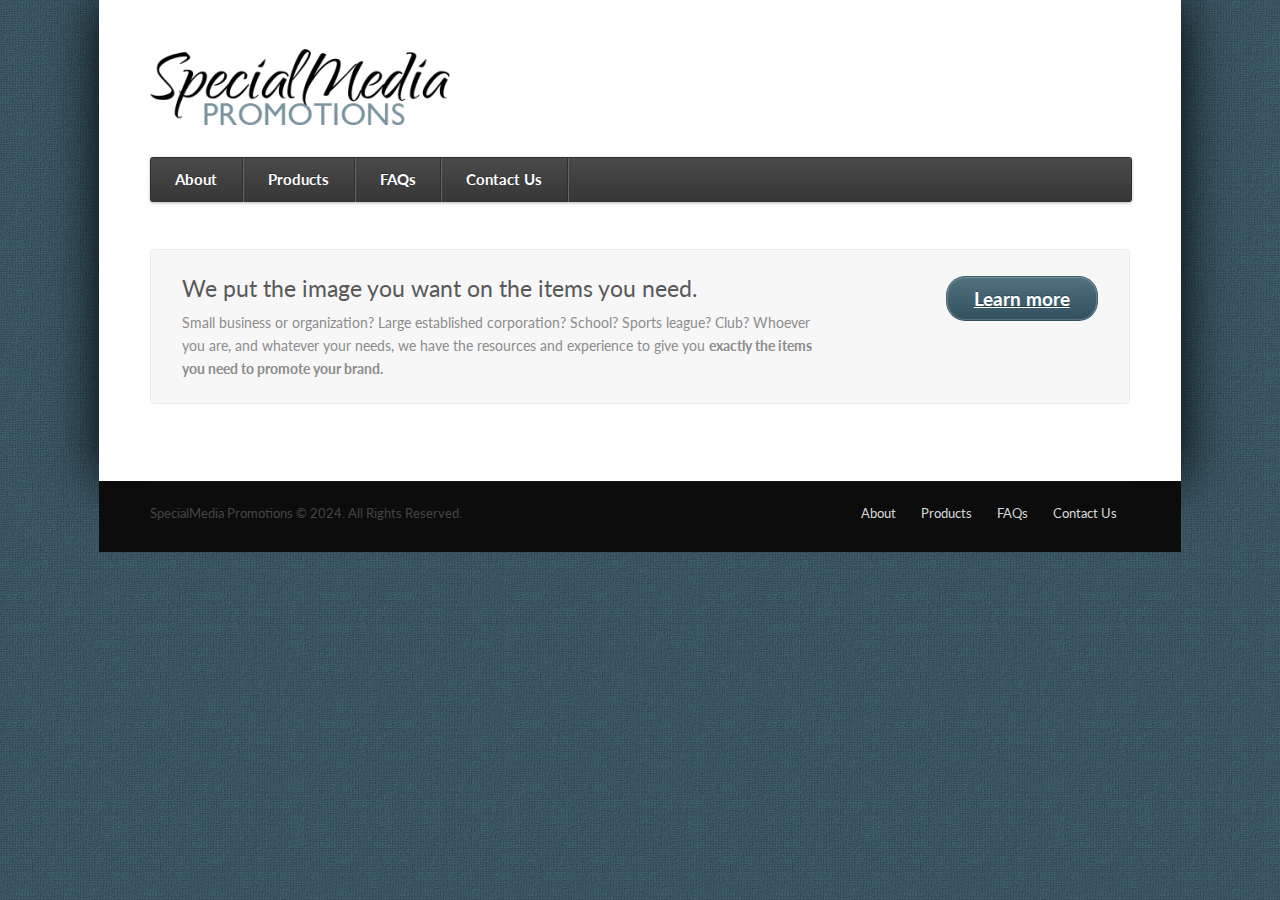
<file: index.html>
<!DOCTYPE html>
<html lang="en-US">
<head>
<meta charset="UTF-8" />
<title>SpecialMedia Promotions</title>
<meta http-equiv="Content-Type" content="text/html; charset=UTF-8" />
<link rel="pingback" href="https://specialmediapromotions.com/xmlrpc.php" />
<meta name='robots' content='max-image-preview:large' />
<script type="text/javascript">
window._wpemojiSettings = {"baseUrl":"https:\/\/s.w.org\/images\/core\/emoji\/14.0.0\/72x72\/","ext":".png","svgUrl":"https:\/\/s.w.org\/images\/core\/emoji\/14.0.0\/svg\/","svgExt":".svg","source":{"concatemoji":"https:\/\/specialmediapromotions.com\/wp-includes\/js\/wp-emoji-release.min.js?ver=6.3.2"}};
/*! This file is auto-generated */
!function(i,n){var o,s,e;function c(e){try{var t={supportTests:e,timestamp:(new Date).valueOf()};sessionStorage.setItem(o,JSON.stringify(t))}catch(e){}}function p(e,t,n){e.clearRect(0,0,e.canvas.width,e.canvas.height),e.fillText(t,0,0);var t=new Uint32Array(e.getImageData(0,0,e.canvas.width,e.canvas.height).data),r=(e.clearRect(0,0,e.canvas.width,e.canvas.height),e.fillText(n,0,0),new Uint32Array(e.getImageData(0,0,e.canvas.width,e.canvas.height).data));return t.every(function(e,t){return e===r[t]})}function u(e,t,n){switch(t){case"flag":return n(e,"\ud83c\udff3\ufe0f\u200d\u26a7\ufe0f","\ud83c\udff3\ufe0f\u200b\u26a7\ufe0f")?!1:!n(e,"\ud83c\uddfa\ud83c\uddf3","\ud83c\uddfa\u200b\ud83c\uddf3")&&!n(e,"\ud83c\udff4\udb40\udc67\udb40\udc62\udb40\udc65\udb40\udc6e\udb40\udc67\udb40\udc7f","\ud83c\udff4\u200b\udb40\udc67\u200b\udb40\udc62\u200b\udb40\udc65\u200b\udb40\udc6e\u200b\udb40\udc67\u200b\udb40\udc7f");case"emoji":return!n(e,"\ud83e\udef1\ud83c\udffb\u200d\ud83e\udef2\ud83c\udfff","\ud83e\udef1\ud83c\udffb\u200b\ud83e\udef2\ud83c\udfff")}return!1}function f(e,t,n){var r="undefined"!=typeof WorkerGlobalScope&&self instanceof WorkerGlobalScope?new OffscreenCanvas(300,150):i.createElement("canvas"),a=r.getContext("2d",{willReadFrequently:!0}),o=(a.textBaseline="top",a.font="600 32px Arial",{});return e.forEach(function(e){o[e]=t(a,e,n)}),o}function t(e){var t=i.createElement("script");t.src=e,t.defer=!0,i.head.appendChild(t)}"undefined"!=typeof Promise&&(o="wpEmojiSettingsSupports",s=["flag","emoji"],n.supports={everything:!0,everythingExceptFlag:!0},e=new Promise(function(e){i.addEventListener("DOMContentLoaded",e,{once:!0})}),new Promise(function(t){var n=function(){try{var e=JSON.parse(sessionStorage.getItem(o));if("object"==typeof e&&"number"==typeof e.timestamp&&(new Date).valueOf()<e.timestamp+604800&&"object"==typeof e.supportTests)return e.supportTests}catch(e){}return null}();if(!n){if("undefined"!=typeof Worker&&"undefined"!=typeof OffscreenCanvas&&"undefined"!=typeof URL&&URL.createObjectURL&&"undefined"!=typeof Blob)try{var e="postMessage("+f.toString()+"("+[JSON.stringify(s),u.toString(),p.toString()].join(",")+"));",r=new Blob([e],{type:"text/javascript"}),a=new Worker(URL.createObjectURL(r),{name:"wpTestEmojiSupports"});return void(a.onmessage=function(e){c(n=e.data),a.terminate(),t(n)})}catch(e){}c(n=f(s,u,p))}t(n)}).then(function(e){for(var t in e)n.supports[t]=e[t],n.supports.everything=n.supports.everything&&n.supports[t],"flag"!==t&&(n.supports.everythingExceptFlag=n.supports.everythingExceptFlag&&n.supports[t]);n.supports.everythingExceptFlag=n.supports.everythingExceptFlag&&!n.supports.flag,n.DOMReady=!1,n.readyCallback=function(){n.DOMReady=!0}}).then(function(){return e}).then(function(){var e;n.supports.everything||(n.readyCallback(),(e=n.source||{}).concatemoji?t(e.concatemoji):e.wpemoji&&e.twemoji&&(t(e.twemoji),t(e.wpemoji)))}))}((window,document),window._wpemojiSettings);
</script>
<style type="text/css">
img.wp-smiley,
img.emoji {
	display: inline !important;
	border: none !important;
	box-shadow: none !important;
	height: 1em !important;
	width: 1em !important;
	margin: 0 0.07em !important;
	vertical-align: -0.1em !important;
	background: none !important;
	padding: 0 !important;
}
</style>
	<link rel='stylesheet' id='wp-block-library-css' href='wp-includes/css/dist/block-library/style.min.css@ver=6.3.2.css' type='text/css' media='all' />
<style id='classic-theme-styles-inline-css' type='text/css'>
/*! This file is auto-generated */
.wp-block-button__link{color:#fff;background-color:#32373c;border-radius:9999px;box-shadow:none;text-decoration:none;padding:calc(.667em + 2px) calc(1.333em + 2px);font-size:1.125em}.wp-block-file__button{background:#32373c;color:#fff;text-decoration:none}
</style>
<style id='global-styles-inline-css' type='text/css'>
body{--wp--preset--color--black: #000000;--wp--preset--color--cyan-bluish-gray: #abb8c3;--wp--preset--color--white: #ffffff;--wp--preset--color--pale-pink: #f78da7;--wp--preset--color--vivid-red: #cf2e2e;--wp--preset--color--luminous-vivid-orange: #ff6900;--wp--preset--color--luminous-vivid-amber: #fcb900;--wp--preset--color--light-green-cyan: #7bdcb5;--wp--preset--color--vivid-green-cyan: #00d084;--wp--preset--color--pale-cyan-blue: #8ed1fc;--wp--preset--color--vivid-cyan-blue: #0693e3;--wp--preset--color--vivid-purple: #9b51e0;--wp--preset--gradient--vivid-cyan-blue-to-vivid-purple: linear-gradient(135deg,rgba(6,147,227,1) 0%,rgb(155,81,224) 100%);--wp--preset--gradient--light-green-cyan-to-vivid-green-cyan: linear-gradient(135deg,rgb(122,220,180) 0%,rgb(0,208,130) 100%);--wp--preset--gradient--luminous-vivid-amber-to-luminous-vivid-orange: linear-gradient(135deg,rgba(252,185,0,1) 0%,rgba(255,105,0,1) 100%);--wp--preset--gradient--luminous-vivid-orange-to-vivid-red: linear-gradient(135deg,rgba(255,105,0,1) 0%,rgb(207,46,46) 100%);--wp--preset--gradient--very-light-gray-to-cyan-bluish-gray: linear-gradient(135deg,rgb(238,238,238) 0%,rgb(169,184,195) 100%);--wp--preset--gradient--cool-to-warm-spectrum: linear-gradient(135deg,rgb(74,234,220) 0%,rgb(151,120,209) 20%,rgb(207,42,186) 40%,rgb(238,44,130) 60%,rgb(251,105,98) 80%,rgb(254,248,76) 100%);--wp--preset--gradient--blush-light-purple: linear-gradient(135deg,rgb(255,206,236) 0%,rgb(152,150,240) 100%);--wp--preset--gradient--blush-bordeaux: linear-gradient(135deg,rgb(254,205,165) 0%,rgb(254,45,45) 50%,rgb(107,0,62) 100%);--wp--preset--gradient--luminous-dusk: linear-gradient(135deg,rgb(255,203,112) 0%,rgb(199,81,192) 50%,rgb(65,88,208) 100%);--wp--preset--gradient--pale-ocean: linear-gradient(135deg,rgb(255,245,203) 0%,rgb(182,227,212) 50%,rgb(51,167,181) 100%);--wp--preset--gradient--electric-grass: linear-gradient(135deg,rgb(202,248,128) 0%,rgb(113,206,126) 100%);--wp--preset--gradient--midnight: linear-gradient(135deg,rgb(2,3,129) 0%,rgb(40,116,252) 100%);--wp--preset--font-size--small: 13px;--wp--preset--font-size--medium: 20px;--wp--preset--font-size--large: 36px;--wp--preset--font-size--x-large: 42px;--wp--preset--spacing--20: 0.44rem;--wp--preset--spacing--30: 0.67rem;--wp--preset--spacing--40: 1rem;--wp--preset--spacing--50: 1.5rem;--wp--preset--spacing--60: 2.25rem;--wp--preset--spacing--70: 3.38rem;--wp--preset--spacing--80: 5.06rem;--wp--preset--shadow--natural: 6px 6px 9px rgba(0, 0, 0, 0.2);--wp--preset--shadow--deep: 12px 12px 50px rgba(0, 0, 0, 0.4);--wp--preset--shadow--sharp: 6px 6px 0px rgba(0, 0, 0, 0.2);--wp--preset--shadow--outlined: 6px 6px 0px -3px rgba(255, 255, 255, 1), 6px 6px rgba(0, 0, 0, 1);--wp--preset--shadow--crisp: 6px 6px 0px rgba(0, 0, 0, 1);}:where(.is-layout-flex){gap: 0.5em;}:where(.is-layout-grid){gap: 0.5em;}body .is-layout-flow > .alignleft{float: left;margin-inline-start: 0;margin-inline-end: 2em;}body .is-layout-flow > .alignright{float: right;margin-inline-start: 2em;margin-inline-end: 0;}body .is-layout-flow > .aligncenter{margin-left: auto !important;margin-right: auto !important;}body .is-layout-constrained > .alignleft{float: left;margin-inline-start: 0;margin-inline-end: 2em;}body .is-layout-constrained > .alignright{float: right;margin-inline-start: 2em;margin-inline-end: 0;}body .is-layout-constrained > .aligncenter{margin-left: auto !important;margin-right: auto !important;}body .is-layout-constrained > :where(:not(.alignleft):not(.alignright):not(.alignfull)){max-width: var(--wp--style--global--content-size);margin-left: auto !important;margin-right: auto !important;}body .is-layout-constrained > .alignwide{max-width: var(--wp--style--global--wide-size);}body .is-layout-flex{display: flex;}body .is-layout-flex{flex-wrap: wrap;align-items: center;}body .is-layout-flex > *{margin: 0;}body .is-layout-grid{display: grid;}body .is-layout-grid > *{margin: 0;}:where(.wp-block-columns.is-layout-flex){gap: 2em;}:where(.wp-block-columns.is-layout-grid){gap: 2em;}:where(.wp-block-post-template.is-layout-flex){gap: 1.25em;}:where(.wp-block-post-template.is-layout-grid){gap: 1.25em;}.has-black-color{color: var(--wp--preset--color--black) !important;}.has-cyan-bluish-gray-color{color: var(--wp--preset--color--cyan-bluish-gray) !important;}.has-white-color{color: var(--wp--preset--color--white) !important;}.has-pale-pink-color{color: var(--wp--preset--color--pale-pink) !important;}.has-vivid-red-color{color: var(--wp--preset--color--vivid-red) !important;}.has-luminous-vivid-orange-color{color: var(--wp--preset--color--luminous-vivid-orange) !important;}.has-luminous-vivid-amber-color{color: var(--wp--preset--color--luminous-vivid-amber) !important;}.has-light-green-cyan-color{color: var(--wp--preset--color--light-green-cyan) !important;}.has-vivid-green-cyan-color{color: var(--wp--preset--color--vivid-green-cyan) !important;}.has-pale-cyan-blue-color{color: var(--wp--preset--color--pale-cyan-blue) !important;}.has-vivid-cyan-blue-color{color: var(--wp--preset--color--vivid-cyan-blue) !important;}.has-vivid-purple-color{color: var(--wp--preset--color--vivid-purple) !important;}.has-black-background-color{background-color: var(--wp--preset--color--black) !important;}.has-cyan-bluish-gray-background-color{background-color: var(--wp--preset--color--cyan-bluish-gray) !important;}.has-white-background-color{background-color: var(--wp--preset--color--white) !important;}.has-pale-pink-background-color{background-color: var(--wp--preset--color--pale-pink) !important;}.has-vivid-red-background-color{background-color: var(--wp--preset--color--vivid-red) !important;}.has-luminous-vivid-orange-background-color{background-color: var(--wp--preset--color--luminous-vivid-orange) !important;}.has-luminous-vivid-amber-background-color{background-color: var(--wp--preset--color--luminous-vivid-amber) !important;}.has-light-green-cyan-background-color{background-color: var(--wp--preset--color--light-green-cyan) !important;}.has-vivid-green-cyan-background-color{background-color: var(--wp--preset--color--vivid-green-cyan) !important;}.has-pale-cyan-blue-background-color{background-color: var(--wp--preset--color--pale-cyan-blue) !important;}.has-vivid-cyan-blue-background-color{background-color: var(--wp--preset--color--vivid-cyan-blue) !important;}.has-vivid-purple-background-color{background-color: var(--wp--preset--color--vivid-purple) !important;}.has-black-border-color{border-color: var(--wp--preset--color--black) !important;}.has-cyan-bluish-gray-border-color{border-color: var(--wp--preset--color--cyan-bluish-gray) !important;}.has-white-border-color{border-color: var(--wp--preset--color--white) !important;}.has-pale-pink-border-color{border-color: var(--wp--preset--color--pale-pink) !important;}.has-vivid-red-border-color{border-color: var(--wp--preset--color--vivid-red) !important;}.has-luminous-vivid-orange-border-color{border-color: var(--wp--preset--color--luminous-vivid-orange) !important;}.has-luminous-vivid-amber-border-color{border-color: var(--wp--preset--color--luminous-vivid-amber) !important;}.has-light-green-cyan-border-color{border-color: var(--wp--preset--color--light-green-cyan) !important;}.has-vivid-green-cyan-border-color{border-color: var(--wp--preset--color--vivid-green-cyan) !important;}.has-pale-cyan-blue-border-color{border-color: var(--wp--preset--color--pale-cyan-blue) !important;}.has-vivid-cyan-blue-border-color{border-color: var(--wp--preset--color--vivid-cyan-blue) !important;}.has-vivid-purple-border-color{border-color: var(--wp--preset--color--vivid-purple) !important;}.has-vivid-cyan-blue-to-vivid-purple-gradient-background{background: var(--wp--preset--gradient--vivid-cyan-blue-to-vivid-purple) !important;}.has-light-green-cyan-to-vivid-green-cyan-gradient-background{background: var(--wp--preset--gradient--light-green-cyan-to-vivid-green-cyan) !important;}.has-luminous-vivid-amber-to-luminous-vivid-orange-gradient-background{background: var(--wp--preset--gradient--luminous-vivid-amber-to-luminous-vivid-orange) !important;}.has-luminous-vivid-orange-to-vivid-red-gradient-background{background: var(--wp--preset--gradient--luminous-vivid-orange-to-vivid-red) !important;}.has-very-light-gray-to-cyan-bluish-gray-gradient-background{background: var(--wp--preset--gradient--very-light-gray-to-cyan-bluish-gray) !important;}.has-cool-to-warm-spectrum-gradient-background{background: var(--wp--preset--gradient--cool-to-warm-spectrum) !important;}.has-blush-light-purple-gradient-background{background: var(--wp--preset--gradient--blush-light-purple) !important;}.has-blush-bordeaux-gradient-background{background: var(--wp--preset--gradient--blush-bordeaux) !important;}.has-luminous-dusk-gradient-background{background: var(--wp--preset--gradient--luminous-dusk) !important;}.has-pale-ocean-gradient-background{background: var(--wp--preset--gradient--pale-ocean) !important;}.has-electric-grass-gradient-background{background: var(--wp--preset--gradient--electric-grass) !important;}.has-midnight-gradient-background{background: var(--wp--preset--gradient--midnight) !important;}.has-small-font-size{font-size: var(--wp--preset--font-size--small) !important;}.has-medium-font-size{font-size: var(--wp--preset--font-size--medium) !important;}.has-large-font-size{font-size: var(--wp--preset--font-size--large) !important;}.has-x-large-font-size{font-size: var(--wp--preset--font-size--x-large) !important;}
.wp-block-navigation a:where(:not(.wp-element-button)){color: inherit;}
:where(.wp-block-post-template.is-layout-flex){gap: 1.25em;}:where(.wp-block-post-template.is-layout-grid){gap: 1.25em;}
:where(.wp-block-columns.is-layout-flex){gap: 2em;}:where(.wp-block-columns.is-layout-grid){gap: 2em;}
.wp-block-pullquote{font-size: 1.5em;line-height: 1.6;}
</style>
<link rel='stylesheet' id='woocommerce-layout-css' href='wp-content/plugins/woocommerce/assets/css/woocommerce-layout.css@ver=8.2.0.css' type='text/css' media='all' />
<link rel='stylesheet' id='woocommerce-smallscreen-css' href='wp-content/plugins/woocommerce/assets/css/woocommerce-smallscreen.css@ver=8.2.0.css' type='text/css' media='only screen and (max-width: 768px)' />
<link rel='stylesheet' id='woocommerce-general-css' href='wp-content/plugins/woocommerce/assets/css/woocommerce.css@ver=8.2.0.css' type='text/css' media='all' />
<style id='woocommerce-inline-inline-css' type='text/css'>
.woocommerce form .form-row .required { visibility: visible; }
</style>
<link rel='stylesheet' id='theme-stylesheet-css' href='wp-content/themes/function-specialmedia/style.css@ver=6.3.2.css' type='text/css' media='all' />
<link rel='stylesheet' id='woo-layout-css' href='wp-content/themes/function/css/layout.css@ver=6.3.2.css' type='text/css' media='all' />
<link rel='stylesheet' id='woocommerce-css' href='wp-content/themes/function/css/woocommerce.css@ver=6.3.2.css' type='text/css' media='all' />
<link rel='stylesheet' id='prettyPhoto-css' href='wp-content/themes/function/includes/css/prettyPhoto.css@ver=6.3.2.css' type='text/css' media='all' />
<script type='text/javascript' src='wp-includes/js/jquery/jquery.min.js@ver=3.7.0' id='jquery-core-js'></script>
<script type='text/javascript' src='wp-includes/js/jquery/jquery-migrate.min.js@ver=3.4.1' id='jquery-migrate-js'></script>
<script type='text/javascript' src='wp-content/themes/function/includes/js/third-party.js@ver=6.3.2' id='third party-js'></script>
<script type='text/javascript' src='wp-content/themes/function/includes/js/general.js@ver=6.3.2' id='general-js'></script>
<script type='text/javascript' src='wp-content/plugins/woocommerce/assets/js/flexslider/jquery.flexslider.min.js@ver=2.7.2-wc.8.2.0' id='flexslider-js'></script>
<script type='text/javascript' src='wp-content/themes/function/includes/js/testimonials.js@ver=6.3.2' id='testimonials-js'></script>
<link rel="https://api.w.org/" href="https://specialmediapromotions.com/wp-json/" /><link rel="alternate" type="application/json" href="https://specialmediapromotions.com/wp-json/wp/v2/pages/376" /><link rel="EditURI" type="application/rsd+xml" title="RSD" href="xmlrpc.php@rsd" />
<meta name="generator" content="WordPress 6.3.2" />
<meta name="generator" content="WooCommerce 8.2.0" />
<link rel="canonical" href="index.html" />
<link rel='shortlink' href='index.html' />
<link rel="alternate" type="application/json+oembed" href="https://specialmediapromotions.com/wp-json/oembed/1.0/embed?url=https%3A%2F%2Fspecialmediapromotions.com%2F" />
<link rel="alternate" type="text/xml+oembed" href="https://specialmediapromotions.com/wp-json/oembed/1.0/embed?url=https%3A%2F%2Fspecialmediapromotions.com%2F&#038;format=xml" />

<!-- Theme version -->
<meta name="generator" content="Function SpecialMedia " />
<meta name="generator" content="Function 1.1.5" />
<meta name="generator" content="WooFramework 5.5.5" />

<!-- Always force latest IE rendering engine (even in intranet) & Chrome Frame -->
<meta http-equiv="X-UA-Compatible" content="IE=edge,chrome=1" />

<!--  Mobile viewport scale | Disable user zooming as the layout is optimised -->
<meta content="initial-scale=1.0" name="viewport"/>
<!--[if lt IE 9]>
<script src="https://html5shim.googlecode.com/svn/trunk/html5.js"></script>
<![endif]-->
			<noscript><style>.woocommerce-product-gallery{ opacity: 1 !important; }</style></noscript>
	
<!-- Woo Custom Styling -->
<style type="text/css">
body { background: #41616f !important; }
body { background-image: url( wp-content/uploads/2013/02/j4ymmkv.png ) !important; }
body { background-repeat: repeat !important; }
body { background-position: top left !important; }
body { background-attachment: fixed !important; }
</style>

<!-- Google Webfonts -->
<link href="https://fonts.googleapis.com/css?family=Open+Sans:r,i,b,bi|Lato:400,700,400italic|PT+Sans:r,b,i,bi|Droid+Sans:r,b" rel="stylesheet" type="text/css" />

<!-- Alt Stylesheet -->
<link href="wp-content/themes/function/styles/dark-blue.css" rel="stylesheet" type="text/css" />

<!-- Custom Favicon -->
<link rel="shortcut icon" href="wp-content/uploads/2013/02/favicon.ico"/>
<!-- Options Panel Custom CSS -->
<style type="text/css">
ul { list-style-position: inside; }
#wrapper { 
box-shadow: 0 0 50px #000;
}
.add_to_cart_button {
display: none !important;
}
div[itemprop=offers] {
display: none;
}
.related.products {
clear: both;
}
#promotion .btn {
padding-top: 10px;
padding-bottom: 10px;
}
#promotion .right-section {
padding-top: 10px;
}
#promotion p {
margin-top: 8px;
}
.home .product_type_simple {
display: none;
}
.search-results .testimonial {
display: none;
}
.search-results .post-meta {
display: none;
}
/* Select Options buttons for products listings */
.button.product_type_variable {
display: none;
}
</style>


<!-- Woo Shortcodes CSS -->
<link href="wp-content/themes/function/functions/css/shortcodes.css" rel="stylesheet" type="text/css" />

<!-- Custom Stylesheet -->
<link href="wp-content/themes/function/custom.css" rel="stylesheet" type="text/css" />

</head>
<body class="home page-template page-template-template-fullwidth page-template-template-fullwidth-php page page-id-376 theme-function woocommerce-no-js unknown alt-style-dark-blue layout-left-content ">

<div id="wrapper">
    
    
	<header id="header" class="col-full">
			
	<a id="logo" href="index.html" title="Putting the image you want on the items you need">
		<img src="wp-content/uploads/2013/02/specialmediapromotions-2013logo-blackandblue-300x76.png" alt="SpecialMedia Promotions" />
	</a>
	    
	    <hgroup>
			<span class="nav-toggle"><a href="index.html#navigation">&#9776; <span>Navigation</span></a></span>
			<h1 class="site-title"><a href="index.html">SpecialMedia Promotions</a></h1>
			<h2 class="site-description">Putting the image you want on the items you need</h2>
		</hgroup>

            

		<nav id="navigation" class="col-full" role="navigation">
			
			<ul id="main-nav" class="nav fl"><li id="menu-item-80" class="menu-item menu-item-type-post_type menu-item-object-page menu-item-80"><a href="/about/">About</a></li>
<li id="menu-item-181" class="menu-item menu-item-type-post_type menu-item-object-page menu-item-181"><a href="/products">Products</a></li>
<li id="menu-item-182" class="menu-item menu-item-type-post_type menu-item-object-page menu-item-182"><a href="/faqs/">FAQs</a></li>
<li id="menu-item-204" class="menu-item menu-item-type-post_type menu-item-object-page menu-item-204"><a href="/contact/">Contact Us</a></li>
</ul>	
		</nav><!-- /#navigation -->
		
		<div id="header-components"><div class="search_main fix"><form role="search" class="searchform" hidden method="get" id="searchform" class="searchform" hidden action="index.html">
				<div>
					<label class="screen-reader-text" for="s">Search for:</label>
					<input type="text" value="" name="s" class="field s" placeholder="Search..." id="s" />
					<input type="submit" class="search-submit" id="searchsubmit" value="Search" />
				</div>
			</form></div></div><!-- /#header-components -->	
	</header><!-- /#header -->

	       
    <div id="content" class="page col-full">
    
    	    	
		<section id="main" class="fullwidth">
           
                                                                     
                <article class="post-376 page type-page status-publish hentry">
					
					<header>
						<h1></h1>
					</header>
                    
                    <section class="entry">
	                	
<section id="promotion" class="home-section">
		
		<div class="left-section">

							<h2>We put the image you want on the items you need.</h2>
			
							<p>Small business or organization? Large established corporation? School? Sports league? Club? Whoever you are, and whatever your needs, we have the resources and experience to give you <b>exactly the items you need to promote your brand.</b></p>
		
		</div>

		<div class="right-section">
							<a class="btn" href="/about/">Learn more</a>
					</div>

	</section>
	               	</section><!-- /.entry -->

					
                </article><!-- /.post -->
                                                    
			  
        
		</section><!-- /#main -->
		
				
    </div><!-- /#content -->
		

</div><!-- /#wrapper -->

	

<div id="footer-wrapper">

		<footer id="footer" class="col-full">


		<div id="credit" class="col-right">
		
		<ul id="footer-nav" class="nav"><li class="menu-item menu-item-type-post_type menu-item-object-page menu-item-80"><a href="/about/">About</a></li>
<li class="menu-item menu-item-type-post_type menu-item-object-page menu-item-181"><a href="/products">Products</a></li>
<li class="menu-item menu-item-type-post_type menu-item-object-page menu-item-182"><a href="/faqs/">FAQs</a></li>
<li class="menu-item menu-item-type-post_type menu-item-object-page menu-item-204"><a href="/contact/">Contact Us</a></li>
</ul>		</div>

		<div id="copyright" class="col-left">
					<p>SpecialMedia Promotions &copy; 2024. All Rights Reserved.</p>
				</div>

	</footer><!-- /#footer  -->

</div><!-- /#footer-wrapper  -->

	<script type="text/javascript">
		(function () {
			var c = document.body.className;
			c = c.replace(/woocommerce-no-js/, 'woocommerce-js');
			document.body.className = c;
		})();
	</script>
	<script type='text/javascript' src='wp-includes/js/comment-reply.min.js@ver=6.3.2' id='comment-reply-js'></script>
<script type='text/javascript' src='wp-content/plugins/woocommerce/assets/js/jquery-blockui/jquery.blockUI.min.js@ver=2.7.0-wc.8.2.0' id='jquery-blockui-js'></script>
<script type='text/javascript' src='wp-content/plugins/woocommerce/assets/js/js-cookie/js.cookie.min.js@ver=2.1.4-wc.8.2.0' id='js-cookie-js'></script>
<script type='text/javascript' id='woocommerce-js-extra'>
/* <![CDATA[ */
var woocommerce_params = {"ajax_url":"\/wp-admin\/admin-ajax.php","wc_ajax_url":"\/?wc-ajax=%%endpoint%%"};
/* ]]> */
</script>
<script type='text/javascript' src='wp-content/plugins/woocommerce/assets/js/frontend/woocommerce.min.js@ver=8.2.0' id='woocommerce-js'></script>
</body>
</html>
</file>
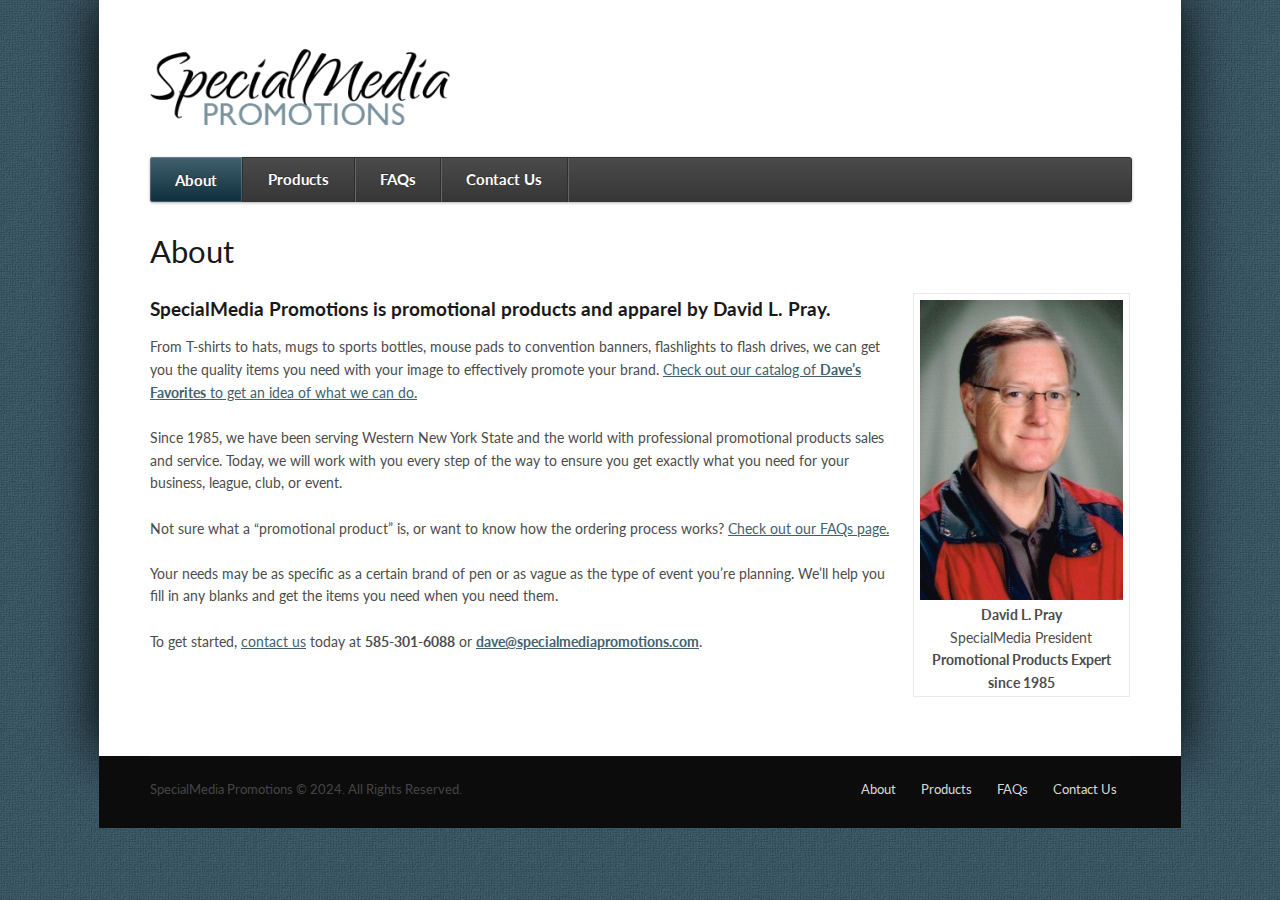
<file: about/index.html>
<!DOCTYPE html>
<html lang="en-US">
<head>
<meta charset="UTF-8" />
<title>About | SpecialMedia Promotions</title>
<meta http-equiv="Content-Type" content="text/html; charset=UTF-8" />
<link rel="pingback" href="https://specialmediapromotions.com/xmlrpc.php" />
<meta name='robots' content='max-image-preview:large' />
<script type="text/javascript">
window._wpemojiSettings = {"baseUrl":"https:\/\/s.w.org\/images\/core\/emoji\/14.0.0\/72x72\/","ext":".png","svgUrl":"https:\/\/s.w.org\/images\/core\/emoji\/14.0.0\/svg\/","svgExt":".svg","source":{"concatemoji":"https:\/\/specialmediapromotions.com\/wp-includes\/js\/wp-emoji-release.min.js?ver=6.3.2"}};
/*! This file is auto-generated */
!function(i,n){var o,s,e;function c(e){try{var t={supportTests:e,timestamp:(new Date).valueOf()};sessionStorage.setItem(o,JSON.stringify(t))}catch(e){}}function p(e,t,n){e.clearRect(0,0,e.canvas.width,e.canvas.height),e.fillText(t,0,0);var t=new Uint32Array(e.getImageData(0,0,e.canvas.width,e.canvas.height).data),r=(e.clearRect(0,0,e.canvas.width,e.canvas.height),e.fillText(n,0,0),new Uint32Array(e.getImageData(0,0,e.canvas.width,e.canvas.height).data));return t.every(function(e,t){return e===r[t]})}function u(e,t,n){switch(t){case"flag":return n(e,"\ud83c\udff3\ufe0f\u200d\u26a7\ufe0f","\ud83c\udff3\ufe0f\u200b\u26a7\ufe0f")?!1:!n(e,"\ud83c\uddfa\ud83c\uddf3","\ud83c\uddfa\u200b\ud83c\uddf3")&&!n(e,"\ud83c\udff4\udb40\udc67\udb40\udc62\udb40\udc65\udb40\udc6e\udb40\udc67\udb40\udc7f","\ud83c\udff4\u200b\udb40\udc67\u200b\udb40\udc62\u200b\udb40\udc65\u200b\udb40\udc6e\u200b\udb40\udc67\u200b\udb40\udc7f");case"emoji":return!n(e,"\ud83e\udef1\ud83c\udffb\u200d\ud83e\udef2\ud83c\udfff","\ud83e\udef1\ud83c\udffb\u200b\ud83e\udef2\ud83c\udfff")}return!1}function f(e,t,n){var r="undefined"!=typeof WorkerGlobalScope&&self instanceof WorkerGlobalScope?new OffscreenCanvas(300,150):i.createElement("canvas"),a=r.getContext("2d",{willReadFrequently:!0}),o=(a.textBaseline="top",a.font="600 32px Arial",{});return e.forEach(function(e){o[e]=t(a,e,n)}),o}function t(e){var t=i.createElement("script");t.src=e,t.defer=!0,i.head.appendChild(t)}"undefined"!=typeof Promise&&(o="wpEmojiSettingsSupports",s=["flag","emoji"],n.supports={everything:!0,everythingExceptFlag:!0},e=new Promise(function(e){i.addEventListener("DOMContentLoaded",e,{once:!0})}),new Promise(function(t){var n=function(){try{var e=JSON.parse(sessionStorage.getItem(o));if("object"==typeof e&&"number"==typeof e.timestamp&&(new Date).valueOf()<e.timestamp+604800&&"object"==typeof e.supportTests)return e.supportTests}catch(e){}return null}();if(!n){if("undefined"!=typeof Worker&&"undefined"!=typeof OffscreenCanvas&&"undefined"!=typeof URL&&URL.createObjectURL&&"undefined"!=typeof Blob)try{var e="postMessage("+f.toString()+"("+[JSON.stringify(s),u.toString(),p.toString()].join(",")+"));",r=new Blob([e],{type:"text/javascript"}),a=new Worker(URL.createObjectURL(r),{name:"wpTestEmojiSupports"});return void(a.onmessage=function(e){c(n=e.data),a.terminate(),t(n)})}catch(e){}c(n=f(s,u,p))}t(n)}).then(function(e){for(var t in e)n.supports[t]=e[t],n.supports.everything=n.supports.everything&&n.supports[t],"flag"!==t&&(n.supports.everythingExceptFlag=n.supports.everythingExceptFlag&&n.supports[t]);n.supports.everythingExceptFlag=n.supports.everythingExceptFlag&&!n.supports.flag,n.DOMReady=!1,n.readyCallback=function(){n.DOMReady=!0}}).then(function(){return e}).then(function(){var e;n.supports.everything||(n.readyCallback(),(e=n.source||{}).concatemoji?t(e.concatemoji):e.wpemoji&&e.twemoji&&(t(e.twemoji),t(e.wpemoji)))}))}((window,document),window._wpemojiSettings);
</script>
<style type="text/css">
img.wp-smiley,
img.emoji {
	display: inline !important;
	border: none !important;
	box-shadow: none !important;
	height: 1em !important;
	width: 1em !important;
	margin: 0 0.07em !important;
	vertical-align: -0.1em !important;
	background: none !important;
	padding: 0 !important;
}
</style>
	<link rel='stylesheet' id='wp-block-library-css' href='../wp-includes/css/dist/block-library/style.min.css@ver=6.3.2.css' type='text/css' media='all' />
<style id='classic-theme-styles-inline-css' type='text/css'>
/*! This file is auto-generated */
.wp-block-button__link{color:#fff;background-color:#32373c;border-radius:9999px;box-shadow:none;text-decoration:none;padding:calc(.667em + 2px) calc(1.333em + 2px);font-size:1.125em}.wp-block-file__button{background:#32373c;color:#fff;text-decoration:none}
</style>
<style id='global-styles-inline-css' type='text/css'>
body{--wp--preset--color--black: #000000;--wp--preset--color--cyan-bluish-gray: #abb8c3;--wp--preset--color--white: #ffffff;--wp--preset--color--pale-pink: #f78da7;--wp--preset--color--vivid-red: #cf2e2e;--wp--preset--color--luminous-vivid-orange: #ff6900;--wp--preset--color--luminous-vivid-amber: #fcb900;--wp--preset--color--light-green-cyan: #7bdcb5;--wp--preset--color--vivid-green-cyan: #00d084;--wp--preset--color--pale-cyan-blue: #8ed1fc;--wp--preset--color--vivid-cyan-blue: #0693e3;--wp--preset--color--vivid-purple: #9b51e0;--wp--preset--gradient--vivid-cyan-blue-to-vivid-purple: linear-gradient(135deg,rgba(6,147,227,1) 0%,rgb(155,81,224) 100%);--wp--preset--gradient--light-green-cyan-to-vivid-green-cyan: linear-gradient(135deg,rgb(122,220,180) 0%,rgb(0,208,130) 100%);--wp--preset--gradient--luminous-vivid-amber-to-luminous-vivid-orange: linear-gradient(135deg,rgba(252,185,0,1) 0%,rgba(255,105,0,1) 100%);--wp--preset--gradient--luminous-vivid-orange-to-vivid-red: linear-gradient(135deg,rgba(255,105,0,1) 0%,rgb(207,46,46) 100%);--wp--preset--gradient--very-light-gray-to-cyan-bluish-gray: linear-gradient(135deg,rgb(238,238,238) 0%,rgb(169,184,195) 100%);--wp--preset--gradient--cool-to-warm-spectrum: linear-gradient(135deg,rgb(74,234,220) 0%,rgb(151,120,209) 20%,rgb(207,42,186) 40%,rgb(238,44,130) 60%,rgb(251,105,98) 80%,rgb(254,248,76) 100%);--wp--preset--gradient--blush-light-purple: linear-gradient(135deg,rgb(255,206,236) 0%,rgb(152,150,240) 100%);--wp--preset--gradient--blush-bordeaux: linear-gradient(135deg,rgb(254,205,165) 0%,rgb(254,45,45) 50%,rgb(107,0,62) 100%);--wp--preset--gradient--luminous-dusk: linear-gradient(135deg,rgb(255,203,112) 0%,rgb(199,81,192) 50%,rgb(65,88,208) 100%);--wp--preset--gradient--pale-ocean: linear-gradient(135deg,rgb(255,245,203) 0%,rgb(182,227,212) 50%,rgb(51,167,181) 100%);--wp--preset--gradient--electric-grass: linear-gradient(135deg,rgb(202,248,128) 0%,rgb(113,206,126) 100%);--wp--preset--gradient--midnight: linear-gradient(135deg,rgb(2,3,129) 0%,rgb(40,116,252) 100%);--wp--preset--font-size--small: 13px;--wp--preset--font-size--medium: 20px;--wp--preset--font-size--large: 36px;--wp--preset--font-size--x-large: 42px;--wp--preset--spacing--20: 0.44rem;--wp--preset--spacing--30: 0.67rem;--wp--preset--spacing--40: 1rem;--wp--preset--spacing--50: 1.5rem;--wp--preset--spacing--60: 2.25rem;--wp--preset--spacing--70: 3.38rem;--wp--preset--spacing--80: 5.06rem;--wp--preset--shadow--natural: 6px 6px 9px rgba(0, 0, 0, 0.2);--wp--preset--shadow--deep: 12px 12px 50px rgba(0, 0, 0, 0.4);--wp--preset--shadow--sharp: 6px 6px 0px rgba(0, 0, 0, 0.2);--wp--preset--shadow--outlined: 6px 6px 0px -3px rgba(255, 255, 255, 1), 6px 6px rgba(0, 0, 0, 1);--wp--preset--shadow--crisp: 6px 6px 0px rgba(0, 0, 0, 1);}:where(.is-layout-flex){gap: 0.5em;}:where(.is-layout-grid){gap: 0.5em;}body .is-layout-flow > .alignleft{float: left;margin-inline-start: 0;margin-inline-end: 2em;}body .is-layout-flow > .alignright{float: right;margin-inline-start: 2em;margin-inline-end: 0;}body .is-layout-flow > .aligncenter{margin-left: auto !important;margin-right: auto !important;}body .is-layout-constrained > .alignleft{float: left;margin-inline-start: 0;margin-inline-end: 2em;}body .is-layout-constrained > .alignright{float: right;margin-inline-start: 2em;margin-inline-end: 0;}body .is-layout-constrained > .aligncenter{margin-left: auto !important;margin-right: auto !important;}body .is-layout-constrained > :where(:not(.alignleft):not(.alignright):not(.alignfull)){max-width: var(--wp--style--global--content-size);margin-left: auto !important;margin-right: auto !important;}body .is-layout-constrained > .alignwide{max-width: var(--wp--style--global--wide-size);}body .is-layout-flex{display: flex;}body .is-layout-flex{flex-wrap: wrap;align-items: center;}body .is-layout-flex > *{margin: 0;}body .is-layout-grid{display: grid;}body .is-layout-grid > *{margin: 0;}:where(.wp-block-columns.is-layout-flex){gap: 2em;}:where(.wp-block-columns.is-layout-grid){gap: 2em;}:where(.wp-block-post-template.is-layout-flex){gap: 1.25em;}:where(.wp-block-post-template.is-layout-grid){gap: 1.25em;}.has-black-color{color: var(--wp--preset--color--black) !important;}.has-cyan-bluish-gray-color{color: var(--wp--preset--color--cyan-bluish-gray) !important;}.has-white-color{color: var(--wp--preset--color--white) !important;}.has-pale-pink-color{color: var(--wp--preset--color--pale-pink) !important;}.has-vivid-red-color{color: var(--wp--preset--color--vivid-red) !important;}.has-luminous-vivid-orange-color{color: var(--wp--preset--color--luminous-vivid-orange) !important;}.has-luminous-vivid-amber-color{color: var(--wp--preset--color--luminous-vivid-amber) !important;}.has-light-green-cyan-color{color: var(--wp--preset--color--light-green-cyan) !important;}.has-vivid-green-cyan-color{color: var(--wp--preset--color--vivid-green-cyan) !important;}.has-pale-cyan-blue-color{color: var(--wp--preset--color--pale-cyan-blue) !important;}.has-vivid-cyan-blue-color{color: var(--wp--preset--color--vivid-cyan-blue) !important;}.has-vivid-purple-color{color: var(--wp--preset--color--vivid-purple) !important;}.has-black-background-color{background-color: var(--wp--preset--color--black) !important;}.has-cyan-bluish-gray-background-color{background-color: var(--wp--preset--color--cyan-bluish-gray) !important;}.has-white-background-color{background-color: var(--wp--preset--color--white) !important;}.has-pale-pink-background-color{background-color: var(--wp--preset--color--pale-pink) !important;}.has-vivid-red-background-color{background-color: var(--wp--preset--color--vivid-red) !important;}.has-luminous-vivid-orange-background-color{background-color: var(--wp--preset--color--luminous-vivid-orange) !important;}.has-luminous-vivid-amber-background-color{background-color: var(--wp--preset--color--luminous-vivid-amber) !important;}.has-light-green-cyan-background-color{background-color: var(--wp--preset--color--light-green-cyan) !important;}.has-vivid-green-cyan-background-color{background-color: var(--wp--preset--color--vivid-green-cyan) !important;}.has-pale-cyan-blue-background-color{background-color: var(--wp--preset--color--pale-cyan-blue) !important;}.has-vivid-cyan-blue-background-color{background-color: var(--wp--preset--color--vivid-cyan-blue) !important;}.has-vivid-purple-background-color{background-color: var(--wp--preset--color--vivid-purple) !important;}.has-black-border-color{border-color: var(--wp--preset--color--black) !important;}.has-cyan-bluish-gray-border-color{border-color: var(--wp--preset--color--cyan-bluish-gray) !important;}.has-white-border-color{border-color: var(--wp--preset--color--white) !important;}.has-pale-pink-border-color{border-color: var(--wp--preset--color--pale-pink) !important;}.has-vivid-red-border-color{border-color: var(--wp--preset--color--vivid-red) !important;}.has-luminous-vivid-orange-border-color{border-color: var(--wp--preset--color--luminous-vivid-orange) !important;}.has-luminous-vivid-amber-border-color{border-color: var(--wp--preset--color--luminous-vivid-amber) !important;}.has-light-green-cyan-border-color{border-color: var(--wp--preset--color--light-green-cyan) !important;}.has-vivid-green-cyan-border-color{border-color: var(--wp--preset--color--vivid-green-cyan) !important;}.has-pale-cyan-blue-border-color{border-color: var(--wp--preset--color--pale-cyan-blue) !important;}.has-vivid-cyan-blue-border-color{border-color: var(--wp--preset--color--vivid-cyan-blue) !important;}.has-vivid-purple-border-color{border-color: var(--wp--preset--color--vivid-purple) !important;}.has-vivid-cyan-blue-to-vivid-purple-gradient-background{background: var(--wp--preset--gradient--vivid-cyan-blue-to-vivid-purple) !important;}.has-light-green-cyan-to-vivid-green-cyan-gradient-background{background: var(--wp--preset--gradient--light-green-cyan-to-vivid-green-cyan) !important;}.has-luminous-vivid-amber-to-luminous-vivid-orange-gradient-background{background: var(--wp--preset--gradient--luminous-vivid-amber-to-luminous-vivid-orange) !important;}.has-luminous-vivid-orange-to-vivid-red-gradient-background{background: var(--wp--preset--gradient--luminous-vivid-orange-to-vivid-red) !important;}.has-very-light-gray-to-cyan-bluish-gray-gradient-background{background: var(--wp--preset--gradient--very-light-gray-to-cyan-bluish-gray) !important;}.has-cool-to-warm-spectrum-gradient-background{background: var(--wp--preset--gradient--cool-to-warm-spectrum) !important;}.has-blush-light-purple-gradient-background{background: var(--wp--preset--gradient--blush-light-purple) !important;}.has-blush-bordeaux-gradient-background{background: var(--wp--preset--gradient--blush-bordeaux) !important;}.has-luminous-dusk-gradient-background{background: var(--wp--preset--gradient--luminous-dusk) !important;}.has-pale-ocean-gradient-background{background: var(--wp--preset--gradient--pale-ocean) !important;}.has-electric-grass-gradient-background{background: var(--wp--preset--gradient--electric-grass) !important;}.has-midnight-gradient-background{background: var(--wp--preset--gradient--midnight) !important;}.has-small-font-size{font-size: var(--wp--preset--font-size--small) !important;}.has-medium-font-size{font-size: var(--wp--preset--font-size--medium) !important;}.has-large-font-size{font-size: var(--wp--preset--font-size--large) !important;}.has-x-large-font-size{font-size: var(--wp--preset--font-size--x-large) !important;}
.wp-block-navigation a:where(:not(.wp-element-button)){color: inherit;}
:where(.wp-block-post-template.is-layout-flex){gap: 1.25em;}:where(.wp-block-post-template.is-layout-grid){gap: 1.25em;}
:where(.wp-block-columns.is-layout-flex){gap: 2em;}:where(.wp-block-columns.is-layout-grid){gap: 2em;}
.wp-block-pullquote{font-size: 1.5em;line-height: 1.6;}
</style>
<link rel='stylesheet' id='woocommerce-layout-css' href='../wp-content/plugins/woocommerce/assets/css/woocommerce-layout.css@ver=8.2.0.css' type='text/css' media='all' />
<link rel='stylesheet' id='woocommerce-smallscreen-css' href='../wp-content/plugins/woocommerce/assets/css/woocommerce-smallscreen.css@ver=8.2.0.css' type='text/css' media='only screen and (max-width: 768px)' />
<link rel='stylesheet' id='woocommerce-general-css' href='../wp-content/plugins/woocommerce/assets/css/woocommerce.css@ver=8.2.0.css' type='text/css' media='all' />
<style id='woocommerce-inline-inline-css' type='text/css'>
.woocommerce form .form-row .required { visibility: visible; }
</style>
<link rel='stylesheet' id='theme-stylesheet-css' href='../wp-content/themes/function-specialmedia/style.css@ver=6.3.2.css' type='text/css' media='all' />
<link rel='stylesheet' id='woo-layout-css' href='../wp-content/themes/function/css/layout.css@ver=6.3.2.css' type='text/css' media='all' />
<link rel='stylesheet' id='woocommerce-css' href='../wp-content/themes/function/css/woocommerce.css@ver=6.3.2.css' type='text/css' media='all' />
<script type='text/javascript' src='../wp-includes/js/jquery/jquery.min.js@ver=3.7.0' id='jquery-core-js'></script>
<script type='text/javascript' src='../wp-includes/js/jquery/jquery-migrate.min.js@ver=3.4.1' id='jquery-migrate-js'></script>
<script type='text/javascript' src='../wp-content/themes/function/includes/js/third-party.js@ver=6.3.2' id='third party-js'></script>
<script type='text/javascript' src='../wp-content/themes/function/includes/js/general.js@ver=6.3.2' id='general-js'></script>
<script type='text/javascript' src='../wp-content/plugins/woocommerce/assets/js/flexslider/jquery.flexslider.min.js@ver=2.7.2-wc.8.2.0' id='flexslider-js'></script>
<script type='text/javascript' src='../wp-content/themes/function/includes/js/testimonials.js@ver=6.3.2' id='testimonials-js'></script>
<link rel="https://api.w.org/" href="https://specialmediapromotions.com/wp-json/" /><link rel="alternate" type="application/json" href="https://specialmediapromotions.com/wp-json/wp/v2/pages/77" /><link rel="EditURI" type="application/rsd+xml" title="RSD" href="../xmlrpc.php@rsd" />
<meta name="generator" content="WordPress 6.3.2" />
<meta name="generator" content="WooCommerce 8.2.0" />
<link rel="canonical" href="/about" />
<link rel='shortlink' href='/about' />
<link rel="alternate" type="application/json+oembed" href="https://specialmediapromotions.com/wp-json/oembed/1.0/embed?url=https%3A%2F%2Fspecialmediapromotions.com%2Fabout%2F" />
<link rel="alternate" type="text/xml+oembed" href="https://specialmediapromotions.com/wp-json/oembed/1.0/embed?url=https%3A%2F%2Fspecialmediapromotions.com%2Fabout%2F&#038;format=xml" />

<!-- Theme version -->
<meta name="generator" content="Function SpecialMedia " />
<meta name="generator" content="Function 1.1.5" />
<meta name="generator" content="WooFramework 5.5.5" />

<!-- Always force latest IE rendering engine (even in intranet) & Chrome Frame -->
<meta http-equiv="X-UA-Compatible" content="IE=edge,chrome=1" />

<!--  Mobile viewport scale | Disable user zooming as the layout is optimised -->
<meta content="initial-scale=1.0" name="viewport"/>
<!--[if lt IE 9]>
<script src="https://html5shim.googlecode.com/svn/trunk/html5.js"></script>
<![endif]-->
			<noscript><style>.woocommerce-product-gallery{ opacity: 1 !important; }</style></noscript>
	
<!-- Woo Custom Styling -->
<style type="text/css">
body { background: #41616f !important; }
body { background-image: url( ../wp-content/uploads/2013/02/j4ymmkv.png ) !important; }
body { background-repeat: repeat !important; }
body { background-position: top left !important; }
body { background-attachment: fixed !important; }
</style>

<!-- Google Webfonts -->
<link href="https://fonts.googleapis.com/css?family=Open+Sans:r,i,b,bi|Lato:400,700,400italic|PT+Sans:r,b,i,bi|Droid+Sans:r,b" rel="stylesheet" type="text/css" />

<!-- Alt Stylesheet -->
<link href="../wp-content/themes/function/styles/dark-blue.css" rel="stylesheet" type="text/css" />

<!-- Custom Favicon -->
<link rel="shortcut icon" href="../wp-content/uploads/2013/02/favicon.ico"/>
<!-- Options Panel Custom CSS -->
<style type="text/css">
ul { list-style-position: inside; }
#wrapper { 
box-shadow: 0 0 50px #000;
}
.add_to_cart_button {
display: none !important;
}
div[itemprop=offers] {
display: none;
}
.related.products {
clear: both;
}
#promotion .btn {
padding-top: 10px;
padding-bottom: 10px;
}
#promotion .right-section {
padding-top: 10px;
}
#promotion p {
margin-top: 8px;
}
.home .product_type_simple {
display: none;
}
.search-results .testimonial {
display: none;
}
.search-results .post-meta {
display: none;
}
/* Select Options buttons for products listings */
.button.product_type_variable {
display: none;
}
</style>


<!-- Woo Shortcodes CSS -->
<link href="../wp-content/themes/function/functions/css/shortcodes.css" rel="stylesheet" type="text/css" />

<!-- Custom Stylesheet -->
<link href="../wp-content/themes/function/custom.css" rel="stylesheet" type="text/css" />

</head>
<body class="page-template-default page page-id-77 theme-function woocommerce-no-js unknown alt-style-dark-blue layout-full ">

<div id="wrapper">
    
    
	<header id="header" class="col-full">
			
	<a id="logo" href="../index.html" title="Putting the image you want on the items you need">
		<img src="../wp-content/uploads/2013/02/specialmediapromotions-2013logo-blackandblue-300x76.png" alt="SpecialMedia Promotions" />
	</a>
	    
	    <hgroup>
			<span class="nav-toggle"><a href="/about#navigation">&#9776; <span>Navigation</span></a></span>
			<h1 class="site-title"><a href="../index.html">SpecialMedia Promotions</a></h1>
			<h2 class="site-description">Putting the image you want on the items you need</h2>
		</hgroup>

            

		<nav id="navigation" class="col-full" role="navigation">
			
			<ul id="main-nav" class="nav fl"><li id="menu-item-80" class="menu-item menu-item-type-post_type menu-item-object-page current-menu-item page_item page-item-77 current_page_item menu-item-80"><a href="/about" aria-current="page">About</a></li>
<li id="menu-item-181" class="menu-item menu-item-type-post_type menu-item-object-page menu-item-181"><a href="/products">Products</a></li>
<li id="menu-item-182" class="menu-item menu-item-type-post_type menu-item-object-page menu-item-182"><a href="../faqs/">FAQs</a></li>
<li id="menu-item-204" class="menu-item menu-item-type-post_type menu-item-object-page menu-item-204"><a href="/contact/">Contact Us</a></li>
</ul>	
		</nav><!-- /#navigation -->
		
		<div id="header-components"><div class="search_main fix"><form role="search" class="searchform" hidden method="get" id="searchform" class="searchform" hidden action="../index.html">
				<div>
					<label class="screen-reader-text" for="s">Search for:</label>
					<input type="text" value="" name="s" class="field s" placeholder="Search..." id="s" />
					<input type="submit" class="search-submit" id="searchsubmit" value="Search" />
				</div>
			</form></div></div><!-- /#header-components -->	
	</header><!-- /#header -->

	       
    <div id="content" class="page col-full">
    
    	    	
		<section id="main" class="col-left"> 			

                                                                   
            <article class="post-77 page type-page status-publish hentry">
				
				<header>
			    	<h1>About</h1>
				</header>
				
                <section class="entry">
                	<div id="attachment_211" style="width: 213px" class="wp-caption alignright"><img aria-describedby="caption-attachment-211" decoding="async" fetchpriority="high" class="size-medium wp-image-211 " alt="" src="../wp-content/uploads/2013/02/dave2013-203x300.jpg" width="203" height="300" srcset="../wp-content/uploads/2013/02/dave2013-203x300.jpg 203w, ../wp-content/uploads/2013/02/dave2013-600x885.jpg 600w, ../wp-content/uploads/2013/02/dave2013-694x1024.jpg 694w, ../wp-content/uploads/2013/02/dave2013.jpg 1678w" sizes="(max-width: 203px) 100vw, 203px" /><p id="caption-attachment-211" class="wp-caption-text"><b>David L. Pray</b><br />SpecialMedia President<br /><strong>Promotional Products Expert since 1985</strong></p></div>
<h3>SpecialMedia Promotions is promotional products and apparel by David L. Pray.</h3>
<p>From T-shirts to hats, mugs to sports bottles, mouse pads to convention banners, flashlights to flash drives, we can get you the quality items you need with your image to effectively promote your brand. <a title="Products" href="/products">Check out our catalog of <strong>Dave&#8217;s Favorites</strong> to get an idea of what we can do.</a></p>
<p>Since 1985, we have been serving Western New York State and the world with professional promotional products sales and service. Today, we will work with you every step of the way to ensure you get exactly what you need for your business, league, club, or event.</p>
<p>Not sure what a &#8220;promotional product&#8221; is, or want to know how the ordering process works? <a title="FAQs" href="../faqs/">Check out our FAQs page.</a></p>
<p>Your needs may be as specific as a certain brand of pen or as vague as the type of event you&#8217;re planning. We&#8217;ll help you fill in any blanks and get the items you need when you need them.</p>
<p>To get started, <a title="Contact Us" href="/contact/">contact us</a> today at <strong>585-301-6088</strong> or <a href="mailto:dave@specialmediapromotions.com"><strong>dave@specialmediapromotions.com</strong></a>.</p>

					               	</section><!-- /.entry -->

				                
            </article><!-- /.post -->
            
              
        
		</section><!-- /#main -->
		
		
        
    </div><!-- /#content -->
		

</div><!-- /#wrapper -->

	

<div id="footer-wrapper">

		<footer id="footer" class="col-full">


		<div id="credit" class="col-right">
		
		<ul id="footer-nav" class="nav"><li class="menu-item menu-item-type-post_type menu-item-object-page current-menu-item page_item page-item-77 current_page_item menu-item-80"><a href="/about" aria-current="page">About</a></li>
<li class="menu-item menu-item-type-post_type menu-item-object-page menu-item-181"><a href="/products">Products</a></li>
<li class="menu-item menu-item-type-post_type menu-item-object-page menu-item-182"><a href="../faqs/">FAQs</a></li>
<li class="menu-item menu-item-type-post_type menu-item-object-page menu-item-204"><a href="/contact/">Contact Us</a></li>
</ul>		</div>

		<div id="copyright" class="col-left">
					<p>SpecialMedia Promotions &copy; 2024. All Rights Reserved.</p>
				</div>

	</footer><!-- /#footer  -->

</div><!-- /#footer-wrapper  -->

	<script type="text/javascript">
		(function () {
			var c = document.body.className;
			c = c.replace(/woocommerce-no-js/, 'woocommerce-js');
			document.body.className = c;
		})();
	</script>
	<script type='text/javascript' src='../wp-includes/js/comment-reply.min.js@ver=6.3.2' id='comment-reply-js'></script>
<script type='text/javascript' src='../wp-content/plugins/woocommerce/assets/js/jquery-blockui/jquery.blockUI.min.js@ver=2.7.0-wc.8.2.0' id='jquery-blockui-js'></script>
<script type='text/javascript' src='../wp-content/plugins/woocommerce/assets/js/js-cookie/js.cookie.min.js@ver=2.1.4-wc.8.2.0' id='js-cookie-js'></script>
<script type='text/javascript' id='woocommerce-js-extra'>
/* <![CDATA[ */
var woocommerce_params = {"ajax_url":"\/wp-admin\/admin-ajax.php","wc_ajax_url":"\/?wc-ajax=%%endpoint%%"};
/* ]]> */
</script>
<script type='text/javascript' src='../wp-content/plugins/woocommerce/assets/js/frontend/woocommerce.min.js@ver=8.2.0' id='woocommerce-js'></script>
</body>
</html>
</file>
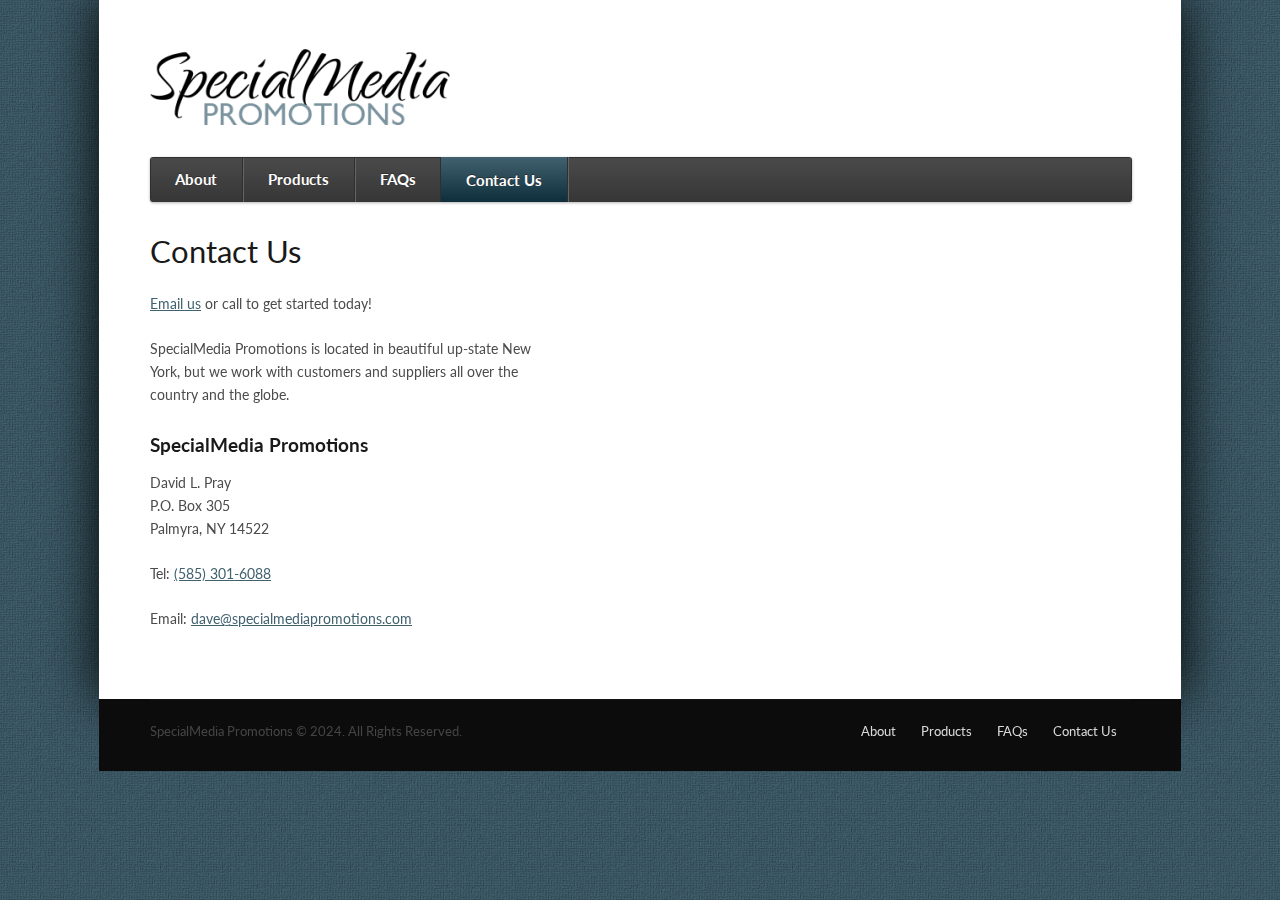
<file: contact/index.html>
<!DOCTYPE html>
<html lang="en-US">
<head>
<meta charset="UTF-8" />
<title>Contact Us | SpecialMedia Promotions</title>
<meta http-equiv="Content-Type" content="text/html; charset=UTF-8" />
<link rel="pingback" href="https://specialmediapromotions.com/xmlrpc.php" />
<meta name='robots' content='max-image-preview:large' />
<link rel="alternate" type="application/rss+xml" title="SpecialMedia Promotions &raquo; Feed" href="../feed/index.html" />
<link rel="alternate" type="application/rss+xml" title="SpecialMedia Promotions &raquo; Comments Feed" href="../comments/feed/index.html" />
<link rel="alternate" type="application/rss+xml" title="SpecialMedia Promotions &raquo; Contact Us Comments Feed" href="feed/index.html" />
<script type="text/javascript">
window._wpemojiSettings = {"baseUrl":"https:\/\/s.w.org\/images\/core\/emoji\/14.0.0\/72x72\/","ext":".png","svgUrl":"https:\/\/s.w.org\/images\/core\/emoji\/14.0.0\/svg\/","svgExt":".svg","source":{"concatemoji":"https:\/\/specialmediapromotions.com\/wp-includes\/js\/wp-emoji-release.min.js?ver=6.3.2"}};
/*! This file is auto-generated */
!function(i,n){var o,s,e;function c(e){try{var t={supportTests:e,timestamp:(new Date).valueOf()};sessionStorage.setItem(o,JSON.stringify(t))}catch(e){}}function p(e,t,n){e.clearRect(0,0,e.canvas.width,e.canvas.height),e.fillText(t,0,0);var t=new Uint32Array(e.getImageData(0,0,e.canvas.width,e.canvas.height).data),r=(e.clearRect(0,0,e.canvas.width,e.canvas.height),e.fillText(n,0,0),new Uint32Array(e.getImageData(0,0,e.canvas.width,e.canvas.height).data));return t.every(function(e,t){return e===r[t]})}function u(e,t,n){switch(t){case"flag":return n(e,"\ud83c\udff3\ufe0f\u200d\u26a7\ufe0f","\ud83c\udff3\ufe0f\u200b\u26a7\ufe0f")?!1:!n(e,"\ud83c\uddfa\ud83c\uddf3","\ud83c\uddfa\u200b\ud83c\uddf3")&&!n(e,"\ud83c\udff4\udb40\udc67\udb40\udc62\udb40\udc65\udb40\udc6e\udb40\udc67\udb40\udc7f","\ud83c\udff4\u200b\udb40\udc67\u200b\udb40\udc62\u200b\udb40\udc65\u200b\udb40\udc6e\u200b\udb40\udc67\u200b\udb40\udc7f");case"emoji":return!n(e,"\ud83e\udef1\ud83c\udffb\u200d\ud83e\udef2\ud83c\udfff","\ud83e\udef1\ud83c\udffb\u200b\ud83e\udef2\ud83c\udfff")}return!1}function f(e,t,n){var r="undefined"!=typeof WorkerGlobalScope&&self instanceof WorkerGlobalScope?new OffscreenCanvas(300,150):i.createElement("canvas"),a=r.getContext("2d",{willReadFrequently:!0}),o=(a.textBaseline="top",a.font="600 32px Arial",{});return e.forEach(function(e){o[e]=t(a,e,n)}),o}function t(e){var t=i.createElement("script");t.src=e,t.defer=!0,i.head.appendChild(t)}"undefined"!=typeof Promise&&(o="wpEmojiSettingsSupports",s=["flag","emoji"],n.supports={everything:!0,everythingExceptFlag:!0},e=new Promise(function(e){i.addEventListener("DOMContentLoaded",e,{once:!0})}),new Promise(function(t){var n=function(){try{var e=JSON.parse(sessionStorage.getItem(o));if("object"==typeof e&&"number"==typeof e.timestamp&&(new Date).valueOf()<e.timestamp+604800&&"object"==typeof e.supportTests)return e.supportTests}catch(e){}return null}();if(!n){if("undefined"!=typeof Worker&&"undefined"!=typeof OffscreenCanvas&&"undefined"!=typeof URL&&URL.createObjectURL&&"undefined"!=typeof Blob)try{var e="postMessage("+f.toString()+"("+[JSON.stringify(s),u.toString(),p.toString()].join(",")+"));",r=new Blob([e],{type:"text/javascript"}),a=new Worker(URL.createObjectURL(r),{name:"wpTestEmojiSupports"});return void(a.onmessage=function(e){c(n=e.data),a.terminate(),t(n)})}catch(e){}c(n=f(s,u,p))}t(n)}).then(function(e){for(var t in e)n.supports[t]=e[t],n.supports.everything=n.supports.everything&&n.supports[t],"flag"!==t&&(n.supports.everythingExceptFlag=n.supports.everythingExceptFlag&&n.supports[t]);n.supports.everythingExceptFlag=n.supports.everythingExceptFlag&&!n.supports.flag,n.DOMReady=!1,n.readyCallback=function(){n.DOMReady=!0}}).then(function(){return e}).then(function(){var e;n.supports.everything||(n.readyCallback(),(e=n.source||{}).concatemoji?t(e.concatemoji):e.wpemoji&&e.twemoji&&(t(e.twemoji),t(e.wpemoji)))}))}((window,document),window._wpemojiSettings);
</script>
<style type="text/css">
img.wp-smiley,
img.emoji {
	display: inline !important;
	border: none !important;
	box-shadow: none !important;
	height: 1em !important;
	width: 1em !important;
	margin: 0 0.07em !important;
	vertical-align: -0.1em !important;
	background: none !important;
	padding: 0 !important;
}
</style>
	<link rel='stylesheet' id='wp-block-library-css' href='../wp-includes/css/dist/block-library/style.min.css@ver=6.3.2.css' type='text/css' media='all' />
<style id='classic-theme-styles-inline-css' type='text/css'>
/*! This file is auto-generated */
.wp-block-button__link{color:#fff;background-color:#32373c;border-radius:9999px;box-shadow:none;text-decoration:none;padding:calc(.667em + 2px) calc(1.333em + 2px);font-size:1.125em}.wp-block-file__button{background:#32373c;color:#fff;text-decoration:none}
</style>
<style id='global-styles-inline-css' type='text/css'>
body{--wp--preset--color--black: #000000;--wp--preset--color--cyan-bluish-gray: #abb8c3;--wp--preset--color--white: #ffffff;--wp--preset--color--pale-pink: #f78da7;--wp--preset--color--vivid-red: #cf2e2e;--wp--preset--color--luminous-vivid-orange: #ff6900;--wp--preset--color--luminous-vivid-amber: #fcb900;--wp--preset--color--light-green-cyan: #7bdcb5;--wp--preset--color--vivid-green-cyan: #00d084;--wp--preset--color--pale-cyan-blue: #8ed1fc;--wp--preset--color--vivid-cyan-blue: #0693e3;--wp--preset--color--vivid-purple: #9b51e0;--wp--preset--gradient--vivid-cyan-blue-to-vivid-purple: linear-gradient(135deg,rgba(6,147,227,1) 0%,rgb(155,81,224) 100%);--wp--preset--gradient--light-green-cyan-to-vivid-green-cyan: linear-gradient(135deg,rgb(122,220,180) 0%,rgb(0,208,130) 100%);--wp--preset--gradient--luminous-vivid-amber-to-luminous-vivid-orange: linear-gradient(135deg,rgba(252,185,0,1) 0%,rgba(255,105,0,1) 100%);--wp--preset--gradient--luminous-vivid-orange-to-vivid-red: linear-gradient(135deg,rgba(255,105,0,1) 0%,rgb(207,46,46) 100%);--wp--preset--gradient--very-light-gray-to-cyan-bluish-gray: linear-gradient(135deg,rgb(238,238,238) 0%,rgb(169,184,195) 100%);--wp--preset--gradient--cool-to-warm-spectrum: linear-gradient(135deg,rgb(74,234,220) 0%,rgb(151,120,209) 20%,rgb(207,42,186) 40%,rgb(238,44,130) 60%,rgb(251,105,98) 80%,rgb(254,248,76) 100%);--wp--preset--gradient--blush-light-purple: linear-gradient(135deg,rgb(255,206,236) 0%,rgb(152,150,240) 100%);--wp--preset--gradient--blush-bordeaux: linear-gradient(135deg,rgb(254,205,165) 0%,rgb(254,45,45) 50%,rgb(107,0,62) 100%);--wp--preset--gradient--luminous-dusk: linear-gradient(135deg,rgb(255,203,112) 0%,rgb(199,81,192) 50%,rgb(65,88,208) 100%);--wp--preset--gradient--pale-ocean: linear-gradient(135deg,rgb(255,245,203) 0%,rgb(182,227,212) 50%,rgb(51,167,181) 100%);--wp--preset--gradient--electric-grass: linear-gradient(135deg,rgb(202,248,128) 0%,rgb(113,206,126) 100%);--wp--preset--gradient--midnight: linear-gradient(135deg,rgb(2,3,129) 0%,rgb(40,116,252) 100%);--wp--preset--font-size--small: 13px;--wp--preset--font-size--medium: 20px;--wp--preset--font-size--large: 36px;--wp--preset--font-size--x-large: 42px;--wp--preset--spacing--20: 0.44rem;--wp--preset--spacing--30: 0.67rem;--wp--preset--spacing--40: 1rem;--wp--preset--spacing--50: 1.5rem;--wp--preset--spacing--60: 2.25rem;--wp--preset--spacing--70: 3.38rem;--wp--preset--spacing--80: 5.06rem;--wp--preset--shadow--natural: 6px 6px 9px rgba(0, 0, 0, 0.2);--wp--preset--shadow--deep: 12px 12px 50px rgba(0, 0, 0, 0.4);--wp--preset--shadow--sharp: 6px 6px 0px rgba(0, 0, 0, 0.2);--wp--preset--shadow--outlined: 6px 6px 0px -3px rgba(255, 255, 255, 1), 6px 6px rgba(0, 0, 0, 1);--wp--preset--shadow--crisp: 6px 6px 0px rgba(0, 0, 0, 1);}:where(.is-layout-flex){gap: 0.5em;}:where(.is-layout-grid){gap: 0.5em;}body .is-layout-flow > .alignleft{float: left;margin-inline-start: 0;margin-inline-end: 2em;}body .is-layout-flow > .alignright{float: right;margin-inline-start: 2em;margin-inline-end: 0;}body .is-layout-flow > .aligncenter{margin-left: auto !important;margin-right: auto !important;}body .is-layout-constrained > .alignleft{float: left;margin-inline-start: 0;margin-inline-end: 2em;}body .is-layout-constrained > .alignright{float: right;margin-inline-start: 2em;margin-inline-end: 0;}body .is-layout-constrained > .aligncenter{margin-left: auto !important;margin-right: auto !important;}body .is-layout-constrained > :where(:not(.alignleft):not(.alignright):not(.alignfull)){max-width: var(--wp--style--global--content-size);margin-left: auto !important;margin-right: auto !important;}body .is-layout-constrained > .alignwide{max-width: var(--wp--style--global--wide-size);}body .is-layout-flex{display: flex;}body .is-layout-flex{flex-wrap: wrap;align-items: center;}body .is-layout-flex > *{margin: 0;}body .is-layout-grid{display: grid;}body .is-layout-grid > *{margin: 0;}:where(.wp-block-columns.is-layout-flex){gap: 2em;}:where(.wp-block-columns.is-layout-grid){gap: 2em;}:where(.wp-block-post-template.is-layout-flex){gap: 1.25em;}:where(.wp-block-post-template.is-layout-grid){gap: 1.25em;}.has-black-color{color: var(--wp--preset--color--black) !important;}.has-cyan-bluish-gray-color{color: var(--wp--preset--color--cyan-bluish-gray) !important;}.has-white-color{color: var(--wp--preset--color--white) !important;}.has-pale-pink-color{color: var(--wp--preset--color--pale-pink) !important;}.has-vivid-red-color{color: var(--wp--preset--color--vivid-red) !important;}.has-luminous-vivid-orange-color{color: var(--wp--preset--color--luminous-vivid-orange) !important;}.has-luminous-vivid-amber-color{color: var(--wp--preset--color--luminous-vivid-amber) !important;}.has-light-green-cyan-color{color: var(--wp--preset--color--light-green-cyan) !important;}.has-vivid-green-cyan-color{color: var(--wp--preset--color--vivid-green-cyan) !important;}.has-pale-cyan-blue-color{color: var(--wp--preset--color--pale-cyan-blue) !important;}.has-vivid-cyan-blue-color{color: var(--wp--preset--color--vivid-cyan-blue) !important;}.has-vivid-purple-color{color: var(--wp--preset--color--vivid-purple) !important;}.has-black-background-color{background-color: var(--wp--preset--color--black) !important;}.has-cyan-bluish-gray-background-color{background-color: var(--wp--preset--color--cyan-bluish-gray) !important;}.has-white-background-color{background-color: var(--wp--preset--color--white) !important;}.has-pale-pink-background-color{background-color: var(--wp--preset--color--pale-pink) !important;}.has-vivid-red-background-color{background-color: var(--wp--preset--color--vivid-red) !important;}.has-luminous-vivid-orange-background-color{background-color: var(--wp--preset--color--luminous-vivid-orange) !important;}.has-luminous-vivid-amber-background-color{background-color: var(--wp--preset--color--luminous-vivid-amber) !important;}.has-light-green-cyan-background-color{background-color: var(--wp--preset--color--light-green-cyan) !important;}.has-vivid-green-cyan-background-color{background-color: var(--wp--preset--color--vivid-green-cyan) !important;}.has-pale-cyan-blue-background-color{background-color: var(--wp--preset--color--pale-cyan-blue) !important;}.has-vivid-cyan-blue-background-color{background-color: var(--wp--preset--color--vivid-cyan-blue) !important;}.has-vivid-purple-background-color{background-color: var(--wp--preset--color--vivid-purple) !important;}.has-black-border-color{border-color: var(--wp--preset--color--black) !important;}.has-cyan-bluish-gray-border-color{border-color: var(--wp--preset--color--cyan-bluish-gray) !important;}.has-white-border-color{border-color: var(--wp--preset--color--white) !important;}.has-pale-pink-border-color{border-color: var(--wp--preset--color--pale-pink) !important;}.has-vivid-red-border-color{border-color: var(--wp--preset--color--vivid-red) !important;}.has-luminous-vivid-orange-border-color{border-color: var(--wp--preset--color--luminous-vivid-orange) !important;}.has-luminous-vivid-amber-border-color{border-color: var(--wp--preset--color--luminous-vivid-amber) !important;}.has-light-green-cyan-border-color{border-color: var(--wp--preset--color--light-green-cyan) !important;}.has-vivid-green-cyan-border-color{border-color: var(--wp--preset--color--vivid-green-cyan) !important;}.has-pale-cyan-blue-border-color{border-color: var(--wp--preset--color--pale-cyan-blue) !important;}.has-vivid-cyan-blue-border-color{border-color: var(--wp--preset--color--vivid-cyan-blue) !important;}.has-vivid-purple-border-color{border-color: var(--wp--preset--color--vivid-purple) !important;}.has-vivid-cyan-blue-to-vivid-purple-gradient-background{background: var(--wp--preset--gradient--vivid-cyan-blue-to-vivid-purple) !important;}.has-light-green-cyan-to-vivid-green-cyan-gradient-background{background: var(--wp--preset--gradient--light-green-cyan-to-vivid-green-cyan) !important;}.has-luminous-vivid-amber-to-luminous-vivid-orange-gradient-background{background: var(--wp--preset--gradient--luminous-vivid-amber-to-luminous-vivid-orange) !important;}.has-luminous-vivid-orange-to-vivid-red-gradient-background{background: var(--wp--preset--gradient--luminous-vivid-orange-to-vivid-red) !important;}.has-very-light-gray-to-cyan-bluish-gray-gradient-background{background: var(--wp--preset--gradient--very-light-gray-to-cyan-bluish-gray) !important;}.has-cool-to-warm-spectrum-gradient-background{background: var(--wp--preset--gradient--cool-to-warm-spectrum) !important;}.has-blush-light-purple-gradient-background{background: var(--wp--preset--gradient--blush-light-purple) !important;}.has-blush-bordeaux-gradient-background{background: var(--wp--preset--gradient--blush-bordeaux) !important;}.has-luminous-dusk-gradient-background{background: var(--wp--preset--gradient--luminous-dusk) !important;}.has-pale-ocean-gradient-background{background: var(--wp--preset--gradient--pale-ocean) !important;}.has-electric-grass-gradient-background{background: var(--wp--preset--gradient--electric-grass) !important;}.has-midnight-gradient-background{background: var(--wp--preset--gradient--midnight) !important;}.has-small-font-size{font-size: var(--wp--preset--font-size--small) !important;}.has-medium-font-size{font-size: var(--wp--preset--font-size--medium) !important;}.has-large-font-size{font-size: var(--wp--preset--font-size--large) !important;}.has-x-large-font-size{font-size: var(--wp--preset--font-size--x-large) !important;}
.wp-block-navigation a:where(:not(.wp-element-button)){color: inherit;}
:where(.wp-block-post-template.is-layout-flex){gap: 1.25em;}:where(.wp-block-post-template.is-layout-grid){gap: 1.25em;}
:where(.wp-block-columns.is-layout-flex){gap: 2em;}:where(.wp-block-columns.is-layout-grid){gap: 2em;}
.wp-block-pullquote{font-size: 1.5em;line-height: 1.6;}
</style>
<link rel='stylesheet' id='woocommerce-layout-css' href='../wp-content/plugins/woocommerce/assets/css/woocommerce-layout.css@ver=8.2.0.css' type='text/css' media='all' />
<link rel='stylesheet' id='woocommerce-smallscreen-css' href='../wp-content/plugins/woocommerce/assets/css/woocommerce-smallscreen.css@ver=8.2.0.css' type='text/css' media='only screen and (max-width: 768px)' />
<link rel='stylesheet' id='woocommerce-general-css' href='../wp-content/plugins/woocommerce/assets/css/woocommerce.css@ver=8.2.0.css' type='text/css' media='all' />
<style id='woocommerce-inline-inline-css' type='text/css'>
.woocommerce form .form-row .required { visibility: visible; }
</style>
<link rel='stylesheet' id='theme-stylesheet-css' href='../wp-content/themes/function-specialmedia/style.css@ver=6.3.2.css' type='text/css' media='all' />
<link rel='stylesheet' id='woo-layout-css' href='../wp-content/themes/function/css/layout.css@ver=6.3.2.css' type='text/css' media='all' />
<link rel='stylesheet' id='woocommerce-css' href='../wp-content/themes/function/css/woocommerce.css@ver=6.3.2.css' type='text/css' media='all' />
<script type='text/javascript' src='../wp-includes/js/jquery/jquery.min.js@ver=3.7.0' id='jquery-core-js'></script>
<script type='text/javascript' src='../wp-includes/js/jquery/jquery-migrate.min.js@ver=3.4.1' id='jquery-migrate-js'></script>
<script type='text/javascript' src='../wp-content/themes/function/includes/js/third-party.js@ver=6.3.2' id='third party-js'></script>
<script type='text/javascript' src='../wp-content/themes/function/includes/js/general.js@ver=6.3.2' id='general-js'></script>
<script type='text/javascript' src='../wp-content/plugins/woocommerce/assets/js/flexslider/jquery.flexslider.min.js@ver=2.7.2-wc.8.2.0' id='flexslider-js'></script>
<script type='text/javascript' src='../wp-content/themes/function/includes/js/testimonials.js@ver=6.3.2' id='testimonials-js'></script>
<link rel="https://api.w.org/" href="https://specialmediapromotions.com/wp-json/" /><link rel="alternate" type="application/json" href="https://specialmediapromotions.com/wp-json/wp/v2/pages/159" /><link rel="EditURI" type="application/rsd+xml" title="RSD" href="../xmlrpc.php@rsd" />
<meta name="generator" content="WordPress 6.3.2" />
<meta name="generator" content="WooCommerce 8.2.0" />
<link rel="canonical" href="/contact/" />
<link rel='shortlink' href='../index.html@p=159.html' />
<link rel="alternate" type="application/json+oembed" href="https://specialmediapromotions.com/wp-json/oembed/1.0/embed?url=https%3A%2F%2Fspecialmediapromotions.com%2Fcontact%2F" />
<link rel="alternate" type="text/xml+oembed" href="https://specialmediapromotions.com/wp-json/oembed/1.0/embed?url=https%3A%2F%2Fspecialmediapromotions.com%2Fcontact%2F&#038;format=xml" />

<!-- Theme version -->
<meta name="generator" content="Function SpecialMedia " />
<meta name="generator" content="Function 1.1.5" />
<meta name="generator" content="WooFramework 5.5.5" />

<!-- Always force latest IE rendering engine (even in intranet) & Chrome Frame -->
<meta http-equiv="X-UA-Compatible" content="IE=edge,chrome=1" />

<!--  Mobile viewport scale | Disable user zooming as the layout is optimised -->
<meta content="initial-scale=1.0" name="viewport"/>
<!--[if lt IE 9]>
<script src="https://html5shim.googlecode.com/svn/trunk/html5.js"></script>
<![endif]-->
			<noscript><style>.woocommerce-product-gallery{ opacity: 1 !important; }</style></noscript>
	
<!-- Woo Custom Styling -->
<style type="text/css">
body { background: #41616f !important; }
body { background-image: url( ../wp-content/uploads/2013/02/j4ymmkv.png ) !important; }
body { background-repeat: repeat !important; }
body { background-position: top left !important; }
body { background-attachment: fixed !important; }
</style>

<!-- Google Webfonts -->
<link href="https://fonts.googleapis.com/css?family=Open+Sans:r,i,b,bi|Lato:400,700,400italic|PT+Sans:r,b,i,bi|Droid+Sans:r,b" rel="stylesheet" type="text/css" />

<!-- Alt Stylesheet -->
<link href="../wp-content/themes/function/styles/dark-blue.css" rel="stylesheet" type="text/css" />

<!-- Custom Favicon -->
<link rel="shortcut icon" href="../wp-content/uploads/2013/02/favicon.ico"/>
<!-- Options Panel Custom CSS -->
<style type="text/css">
ul { list-style-position: inside; }
#wrapper { 
box-shadow: 0 0 50px #000;
}
.add_to_cart_button {
display: none !important;
}
div[itemprop=offers] {
display: none;
}
.related.products {
clear: both;
}
#promotion .btn {
padding-top: 10px;
padding-bottom: 10px;
}
#promotion .right-section {
padding-top: 10px;
}
#promotion p {
margin-top: 8px;
}
.home .product_type_simple {
display: none;
}
.search-results .testimonial {
display: none;
}
.search-results .post-meta {
display: none;
}
/* Select Options buttons for products listings */
.button.product_type_variable {
display: none;
}
</style>


<!-- Woo Shortcodes CSS -->
<link href="../wp-content/themes/function/functions/css/shortcodes.css" rel="stylesheet" type="text/css" />

<!-- Custom Stylesheet -->
<link href="../wp-content/themes/function/custom.css" rel="stylesheet" type="text/css" />

</head>
<body class="page-template-default page page-id-159 theme-function woocommerce-no-js unknown alt-style-dark-blue layout-left-content ">

<div id="wrapper">
    
    
	<header id="header" class="col-full">
			
	<a id="logo" href="../index.html" title="Putting the image you want on the items you need">
		<img src="../wp-content/uploads/2013/02/specialmediapromotions-2013logo-blackandblue-300x76.png" alt="SpecialMedia Promotions" />
	</a>
	    
	    <hgroup>
			<span class="nav-toggle"><a href="/contact/#navigation">&#9776; <span>Navigation</span></a></span>
			<h1 class="site-title"><a href="../index.html">SpecialMedia Promotions</a></h1>
			<h2 class="site-description">Putting the image you want on the items you need</h2>
		</hgroup>

            

		<nav id="navigation" class="col-full" role="navigation">
			
			<ul id="main-nav" class="nav fl"><li id="menu-item-80" class="menu-item menu-item-type-post_type menu-item-object-page menu-item-80"><a href="/about">About</a></li>
<li id="menu-item-181" class="menu-item menu-item-type-post_type menu-item-object-page menu-item-181"><a href="/products">Products</a></li>
<li id="menu-item-182" class="menu-item menu-item-type-post_type menu-item-object-page menu-item-182"><a href="../faqs/">FAQs</a></li>
<li id="menu-item-204" class="menu-item menu-item-type-post_type menu-item-object-page current-menu-item page_item page-item-159 current_page_item menu-item-204"><a href="/contact/" aria-current="page">Contact Us</a></li>
</ul>	
		</nav><!-- /#navigation -->
		
		<div id="header-components"><div class="search_main fix"><form role="search" class="searchform" hidden method="get" id="searchform" class="searchform" hidden action="../index.html">
				<div>
					<label class="screen-reader-text" for="s">Search for:</label>
					<input type="text" value="" name="s" class="field s" placeholder="Search..." id="s" />
					<input type="submit" class="search-submit" id="searchsubmit" value="Search" />
				</div>
			</form></div></div><!-- /#header-components -->	
	</header><!-- /#header -->

	       
    <div id="content" class="page col-full">
    
    	    	
		<section id="main" class="col-left"> 			

                                                                   
            <article class="post-159 page type-page status-publish hentry">
				
				<header>
			    	<h1>Contact Us</h1>
				</header>
				
                <section class="entry">
                	<p><a href="mailto:dave@specialmediapromotions.com">Email us</a> or call to get started today!</p>
<p><iframe style="float: right; margin: 0 0 10px 10px;" src="https://maps.google.com/maps?f=q&amp;source=s_q&amp;hl=en&amp;geocode=&amp;q=Palmyra,+NY&amp;aq=&amp;sll=38.87874,-77.014847&amp;sspn=0.341568,0.574036&amp;ie=UTF8&amp;hq=&amp;hnear=Palmyra,+Wayne,+New+York&amp;t=p&amp;ll=43.068888,-77.211914&amp;spn=9.629582,13.183594&amp;z=5&amp;output=embed&amp;iwloc=near" width="300" height="300" frameborder="0" marginwidth="0" marginheight="0" scrolling="no"></iframe></p>
<p>SpecialMedia Promotions is located in beautiful up-state New York, but we work with customers and suppliers all over the country and the globe.</p>
<h3>SpecialMedia Promotions</h3>
<p>David L. Pray<br />P.O. Box 305<br />Palmyra, NY 14522</p>
<p>Tel: <a href="tel:+1 585-301-6088">(585) 301-6088</a></p>
<p>Email: <a href="mailto:dave@specialmediapromotions.com">dave@specialmediapromotions.com</a></p>


<p></p>

					               	</section><!-- /.entry -->

				                
            </article><!-- /.post -->
            
              
        
		</section><!-- /#main -->
		
		
        	
<aside id="sidebar" class="col-right">

	
	    <div class="primary">
				           
	</div>        
	   
	
	 
	
</aside><!-- /#sidebar -->

    </div><!-- /#content -->
		

</div><!-- /#wrapper -->

	

<div id="footer-wrapper">

		<footer id="footer" class="col-full">


		<div id="credit" class="col-right">
		
		<ul id="footer-nav" class="nav"><li class="menu-item menu-item-type-post_type menu-item-object-page menu-item-80"><a href="/about">About</a></li>
<li class="menu-item menu-item-type-post_type menu-item-object-page menu-item-181"><a href="/products">Products</a></li>
<li class="menu-item menu-item-type-post_type menu-item-object-page menu-item-182"><a href="../faqs/">FAQs</a></li>
<li class="menu-item menu-item-type-post_type menu-item-object-page current-menu-item page_item page-item-159 current_page_item menu-item-204"><a href="/contact/" aria-current="page">Contact Us</a></li>
</ul>		</div>

		<div id="copyright" class="col-left">
					<p>SpecialMedia Promotions &copy; 2024. All Rights Reserved.</p>
				</div>

	</footer><!-- /#footer  -->

</div><!-- /#footer-wrapper  -->

	<script type="text/javascript">
		(function () {
			var c = document.body.className;
			c = c.replace(/woocommerce-no-js/, 'woocommerce-js');
			document.body.className = c;
		})();
	</script>
	<script type='text/javascript' src='../wp-includes/js/comment-reply.min.js@ver=6.3.2' id='comment-reply-js'></script>
<script type='text/javascript' src='../wp-content/plugins/woocommerce/assets/js/jquery-blockui/jquery.blockUI.min.js@ver=2.7.0-wc.8.2.0' id='jquery-blockui-js'></script>
<script type='text/javascript' src='../wp-content/plugins/woocommerce/assets/js/js-cookie/js.cookie.min.js@ver=2.1.4-wc.8.2.0' id='js-cookie-js'></script>
<script type='text/javascript' id='woocommerce-js-extra'>
/* <![CDATA[ */
var woocommerce_params = {"ajax_url":"\/wp-admin\/admin-ajax.php","wc_ajax_url":"\/?wc-ajax=%%endpoint%%"};
/* ]]> */
</script>
<script type='text/javascript' src='../wp-content/plugins/woocommerce/assets/js/frontend/woocommerce.min.js@ver=8.2.0' id='woocommerce-js'></script>
</body>
</html>
</file>
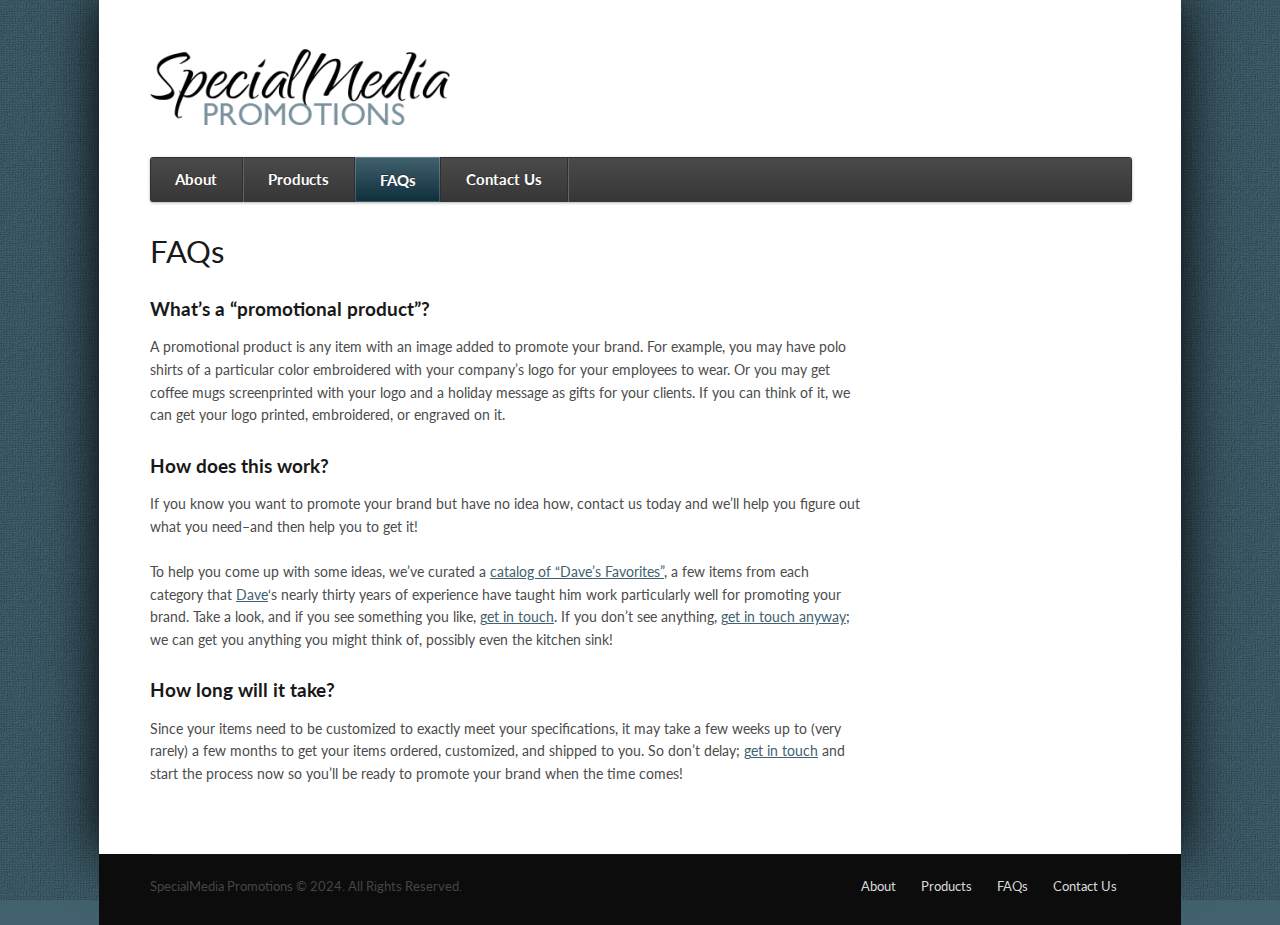
<file: faqs/index.html>
<!DOCTYPE html>
<html lang="en-US">
<head>
<meta charset="UTF-8" />
<title>FAQs | SpecialMedia Promotions</title>
<meta http-equiv="Content-Type" content="text/html; charset=UTF-8" />
<link rel="pingback" href="https://specialmediapromotions.com/xmlrpc.php" />
<meta name='robots' content='max-image-preview:large' />
<link rel="alternate" type="application/rss+xml" title="SpecialMedia Promotions &raquo; Feed" href="../feed/index.html" />
<link rel="alternate" type="application/rss+xml" title="SpecialMedia Promotions &raquo; Comments Feed" href="../comments/feed/index.html" />
<link rel="alternate" type="application/rss+xml" title="SpecialMedia Promotions &raquo; FAQs Comments Feed" href="feed/index.html" />
<script type="text/javascript">
window._wpemojiSettings = {"baseUrl":"https:\/\/s.w.org\/images\/core\/emoji\/14.0.0\/72x72\/","ext":".png","svgUrl":"https:\/\/s.w.org\/images\/core\/emoji\/14.0.0\/svg\/","svgExt":".svg","source":{"concatemoji":"https:\/\/specialmediapromotions.com\/wp-includes\/js\/wp-emoji-release.min.js?ver=6.3.2"}};
/*! This file is auto-generated */
!function(i,n){var o,s,e;function c(e){try{var t={supportTests:e,timestamp:(new Date).valueOf()};sessionStorage.setItem(o,JSON.stringify(t))}catch(e){}}function p(e,t,n){e.clearRect(0,0,e.canvas.width,e.canvas.height),e.fillText(t,0,0);var t=new Uint32Array(e.getImageData(0,0,e.canvas.width,e.canvas.height).data),r=(e.clearRect(0,0,e.canvas.width,e.canvas.height),e.fillText(n,0,0),new Uint32Array(e.getImageData(0,0,e.canvas.width,e.canvas.height).data));return t.every(function(e,t){return e===r[t]})}function u(e,t,n){switch(t){case"flag":return n(e,"\ud83c\udff3\ufe0f\u200d\u26a7\ufe0f","\ud83c\udff3\ufe0f\u200b\u26a7\ufe0f")?!1:!n(e,"\ud83c\uddfa\ud83c\uddf3","\ud83c\uddfa\u200b\ud83c\uddf3")&&!n(e,"\ud83c\udff4\udb40\udc67\udb40\udc62\udb40\udc65\udb40\udc6e\udb40\udc67\udb40\udc7f","\ud83c\udff4\u200b\udb40\udc67\u200b\udb40\udc62\u200b\udb40\udc65\u200b\udb40\udc6e\u200b\udb40\udc67\u200b\udb40\udc7f");case"emoji":return!n(e,"\ud83e\udef1\ud83c\udffb\u200d\ud83e\udef2\ud83c\udfff","\ud83e\udef1\ud83c\udffb\u200b\ud83e\udef2\ud83c\udfff")}return!1}function f(e,t,n){var r="undefined"!=typeof WorkerGlobalScope&&self instanceof WorkerGlobalScope?new OffscreenCanvas(300,150):i.createElement("canvas"),a=r.getContext("2d",{willReadFrequently:!0}),o=(a.textBaseline="top",a.font="600 32px Arial",{});return e.forEach(function(e){o[e]=t(a,e,n)}),o}function t(e){var t=i.createElement("script");t.src=e,t.defer=!0,i.head.appendChild(t)}"undefined"!=typeof Promise&&(o="wpEmojiSettingsSupports",s=["flag","emoji"],n.supports={everything:!0,everythingExceptFlag:!0},e=new Promise(function(e){i.addEventListener("DOMContentLoaded",e,{once:!0})}),new Promise(function(t){var n=function(){try{var e=JSON.parse(sessionStorage.getItem(o));if("object"==typeof e&&"number"==typeof e.timestamp&&(new Date).valueOf()<e.timestamp+604800&&"object"==typeof e.supportTests)return e.supportTests}catch(e){}return null}();if(!n){if("undefined"!=typeof Worker&&"undefined"!=typeof OffscreenCanvas&&"undefined"!=typeof URL&&URL.createObjectURL&&"undefined"!=typeof Blob)try{var e="postMessage("+f.toString()+"("+[JSON.stringify(s),u.toString(),p.toString()].join(",")+"));",r=new Blob([e],{type:"text/javascript"}),a=new Worker(URL.createObjectURL(r),{name:"wpTestEmojiSupports"});return void(a.onmessage=function(e){c(n=e.data),a.terminate(),t(n)})}catch(e){}c(n=f(s,u,p))}t(n)}).then(function(e){for(var t in e)n.supports[t]=e[t],n.supports.everything=n.supports.everything&&n.supports[t],"flag"!==t&&(n.supports.everythingExceptFlag=n.supports.everythingExceptFlag&&n.supports[t]);n.supports.everythingExceptFlag=n.supports.everythingExceptFlag&&!n.supports.flag,n.DOMReady=!1,n.readyCallback=function(){n.DOMReady=!0}}).then(function(){return e}).then(function(){var e;n.supports.everything||(n.readyCallback(),(e=n.source||{}).concatemoji?t(e.concatemoji):e.wpemoji&&e.twemoji&&(t(e.twemoji),t(e.wpemoji)))}))}((window,document),window._wpemojiSettings);
</script>
<style type="text/css">
img.wp-smiley,
img.emoji {
	display: inline !important;
	border: none !important;
	box-shadow: none !important;
	height: 1em !important;
	width: 1em !important;
	margin: 0 0.07em !important;
	vertical-align: -0.1em !important;
	background: none !important;
	padding: 0 !important;
}
</style>
	<link rel='stylesheet' id='wp-block-library-css' href='../wp-includes/css/dist/block-library/style.min.css@ver=6.3.2.css' type='text/css' media='all' />
<style id='classic-theme-styles-inline-css' type='text/css'>
/*! This file is auto-generated */
.wp-block-button__link{color:#fff;background-color:#32373c;border-radius:9999px;box-shadow:none;text-decoration:none;padding:calc(.667em + 2px) calc(1.333em + 2px);font-size:1.125em}.wp-block-file__button{background:#32373c;color:#fff;text-decoration:none}
</style>
<style id='global-styles-inline-css' type='text/css'>
body{--wp--preset--color--black: #000000;--wp--preset--color--cyan-bluish-gray: #abb8c3;--wp--preset--color--white: #ffffff;--wp--preset--color--pale-pink: #f78da7;--wp--preset--color--vivid-red: #cf2e2e;--wp--preset--color--luminous-vivid-orange: #ff6900;--wp--preset--color--luminous-vivid-amber: #fcb900;--wp--preset--color--light-green-cyan: #7bdcb5;--wp--preset--color--vivid-green-cyan: #00d084;--wp--preset--color--pale-cyan-blue: #8ed1fc;--wp--preset--color--vivid-cyan-blue: #0693e3;--wp--preset--color--vivid-purple: #9b51e0;--wp--preset--gradient--vivid-cyan-blue-to-vivid-purple: linear-gradient(135deg,rgba(6,147,227,1) 0%,rgb(155,81,224) 100%);--wp--preset--gradient--light-green-cyan-to-vivid-green-cyan: linear-gradient(135deg,rgb(122,220,180) 0%,rgb(0,208,130) 100%);--wp--preset--gradient--luminous-vivid-amber-to-luminous-vivid-orange: linear-gradient(135deg,rgba(252,185,0,1) 0%,rgba(255,105,0,1) 100%);--wp--preset--gradient--luminous-vivid-orange-to-vivid-red: linear-gradient(135deg,rgba(255,105,0,1) 0%,rgb(207,46,46) 100%);--wp--preset--gradient--very-light-gray-to-cyan-bluish-gray: linear-gradient(135deg,rgb(238,238,238) 0%,rgb(169,184,195) 100%);--wp--preset--gradient--cool-to-warm-spectrum: linear-gradient(135deg,rgb(74,234,220) 0%,rgb(151,120,209) 20%,rgb(207,42,186) 40%,rgb(238,44,130) 60%,rgb(251,105,98) 80%,rgb(254,248,76) 100%);--wp--preset--gradient--blush-light-purple: linear-gradient(135deg,rgb(255,206,236) 0%,rgb(152,150,240) 100%);--wp--preset--gradient--blush-bordeaux: linear-gradient(135deg,rgb(254,205,165) 0%,rgb(254,45,45) 50%,rgb(107,0,62) 100%);--wp--preset--gradient--luminous-dusk: linear-gradient(135deg,rgb(255,203,112) 0%,rgb(199,81,192) 50%,rgb(65,88,208) 100%);--wp--preset--gradient--pale-ocean: linear-gradient(135deg,rgb(255,245,203) 0%,rgb(182,227,212) 50%,rgb(51,167,181) 100%);--wp--preset--gradient--electric-grass: linear-gradient(135deg,rgb(202,248,128) 0%,rgb(113,206,126) 100%);--wp--preset--gradient--midnight: linear-gradient(135deg,rgb(2,3,129) 0%,rgb(40,116,252) 100%);--wp--preset--font-size--small: 13px;--wp--preset--font-size--medium: 20px;--wp--preset--font-size--large: 36px;--wp--preset--font-size--x-large: 42px;--wp--preset--spacing--20: 0.44rem;--wp--preset--spacing--30: 0.67rem;--wp--preset--spacing--40: 1rem;--wp--preset--spacing--50: 1.5rem;--wp--preset--spacing--60: 2.25rem;--wp--preset--spacing--70: 3.38rem;--wp--preset--spacing--80: 5.06rem;--wp--preset--shadow--natural: 6px 6px 9px rgba(0, 0, 0, 0.2);--wp--preset--shadow--deep: 12px 12px 50px rgba(0, 0, 0, 0.4);--wp--preset--shadow--sharp: 6px 6px 0px rgba(0, 0, 0, 0.2);--wp--preset--shadow--outlined: 6px 6px 0px -3px rgba(255, 255, 255, 1), 6px 6px rgba(0, 0, 0, 1);--wp--preset--shadow--crisp: 6px 6px 0px rgba(0, 0, 0, 1);}:where(.is-layout-flex){gap: 0.5em;}:where(.is-layout-grid){gap: 0.5em;}body .is-layout-flow > .alignleft{float: left;margin-inline-start: 0;margin-inline-end: 2em;}body .is-layout-flow > .alignright{float: right;margin-inline-start: 2em;margin-inline-end: 0;}body .is-layout-flow > .aligncenter{margin-left: auto !important;margin-right: auto !important;}body .is-layout-constrained > .alignleft{float: left;margin-inline-start: 0;margin-inline-end: 2em;}body .is-layout-constrained > .alignright{float: right;margin-inline-start: 2em;margin-inline-end: 0;}body .is-layout-constrained > .aligncenter{margin-left: auto !important;margin-right: auto !important;}body .is-layout-constrained > :where(:not(.alignleft):not(.alignright):not(.alignfull)){max-width: var(--wp--style--global--content-size);margin-left: auto !important;margin-right: auto !important;}body .is-layout-constrained > .alignwide{max-width: var(--wp--style--global--wide-size);}body .is-layout-flex{display: flex;}body .is-layout-flex{flex-wrap: wrap;align-items: center;}body .is-layout-flex > *{margin: 0;}body .is-layout-grid{display: grid;}body .is-layout-grid > *{margin: 0;}:where(.wp-block-columns.is-layout-flex){gap: 2em;}:where(.wp-block-columns.is-layout-grid){gap: 2em;}:where(.wp-block-post-template.is-layout-flex){gap: 1.25em;}:where(.wp-block-post-template.is-layout-grid){gap: 1.25em;}.has-black-color{color: var(--wp--preset--color--black) !important;}.has-cyan-bluish-gray-color{color: var(--wp--preset--color--cyan-bluish-gray) !important;}.has-white-color{color: var(--wp--preset--color--white) !important;}.has-pale-pink-color{color: var(--wp--preset--color--pale-pink) !important;}.has-vivid-red-color{color: var(--wp--preset--color--vivid-red) !important;}.has-luminous-vivid-orange-color{color: var(--wp--preset--color--luminous-vivid-orange) !important;}.has-luminous-vivid-amber-color{color: var(--wp--preset--color--luminous-vivid-amber) !important;}.has-light-green-cyan-color{color: var(--wp--preset--color--light-green-cyan) !important;}.has-vivid-green-cyan-color{color: var(--wp--preset--color--vivid-green-cyan) !important;}.has-pale-cyan-blue-color{color: var(--wp--preset--color--pale-cyan-blue) !important;}.has-vivid-cyan-blue-color{color: var(--wp--preset--color--vivid-cyan-blue) !important;}.has-vivid-purple-color{color: var(--wp--preset--color--vivid-purple) !important;}.has-black-background-color{background-color: var(--wp--preset--color--black) !important;}.has-cyan-bluish-gray-background-color{background-color: var(--wp--preset--color--cyan-bluish-gray) !important;}.has-white-background-color{background-color: var(--wp--preset--color--white) !important;}.has-pale-pink-background-color{background-color: var(--wp--preset--color--pale-pink) !important;}.has-vivid-red-background-color{background-color: var(--wp--preset--color--vivid-red) !important;}.has-luminous-vivid-orange-background-color{background-color: var(--wp--preset--color--luminous-vivid-orange) !important;}.has-luminous-vivid-amber-background-color{background-color: var(--wp--preset--color--luminous-vivid-amber) !important;}.has-light-green-cyan-background-color{background-color: var(--wp--preset--color--light-green-cyan) !important;}.has-vivid-green-cyan-background-color{background-color: var(--wp--preset--color--vivid-green-cyan) !important;}.has-pale-cyan-blue-background-color{background-color: var(--wp--preset--color--pale-cyan-blue) !important;}.has-vivid-cyan-blue-background-color{background-color: var(--wp--preset--color--vivid-cyan-blue) !important;}.has-vivid-purple-background-color{background-color: var(--wp--preset--color--vivid-purple) !important;}.has-black-border-color{border-color: var(--wp--preset--color--black) !important;}.has-cyan-bluish-gray-border-color{border-color: var(--wp--preset--color--cyan-bluish-gray) !important;}.has-white-border-color{border-color: var(--wp--preset--color--white) !important;}.has-pale-pink-border-color{border-color: var(--wp--preset--color--pale-pink) !important;}.has-vivid-red-border-color{border-color: var(--wp--preset--color--vivid-red) !important;}.has-luminous-vivid-orange-border-color{border-color: var(--wp--preset--color--luminous-vivid-orange) !important;}.has-luminous-vivid-amber-border-color{border-color: var(--wp--preset--color--luminous-vivid-amber) !important;}.has-light-green-cyan-border-color{border-color: var(--wp--preset--color--light-green-cyan) !important;}.has-vivid-green-cyan-border-color{border-color: var(--wp--preset--color--vivid-green-cyan) !important;}.has-pale-cyan-blue-border-color{border-color: var(--wp--preset--color--pale-cyan-blue) !important;}.has-vivid-cyan-blue-border-color{border-color: var(--wp--preset--color--vivid-cyan-blue) !important;}.has-vivid-purple-border-color{border-color: var(--wp--preset--color--vivid-purple) !important;}.has-vivid-cyan-blue-to-vivid-purple-gradient-background{background: var(--wp--preset--gradient--vivid-cyan-blue-to-vivid-purple) !important;}.has-light-green-cyan-to-vivid-green-cyan-gradient-background{background: var(--wp--preset--gradient--light-green-cyan-to-vivid-green-cyan) !important;}.has-luminous-vivid-amber-to-luminous-vivid-orange-gradient-background{background: var(--wp--preset--gradient--luminous-vivid-amber-to-luminous-vivid-orange) !important;}.has-luminous-vivid-orange-to-vivid-red-gradient-background{background: var(--wp--preset--gradient--luminous-vivid-orange-to-vivid-red) !important;}.has-very-light-gray-to-cyan-bluish-gray-gradient-background{background: var(--wp--preset--gradient--very-light-gray-to-cyan-bluish-gray) !important;}.has-cool-to-warm-spectrum-gradient-background{background: var(--wp--preset--gradient--cool-to-warm-spectrum) !important;}.has-blush-light-purple-gradient-background{background: var(--wp--preset--gradient--blush-light-purple) !important;}.has-blush-bordeaux-gradient-background{background: var(--wp--preset--gradient--blush-bordeaux) !important;}.has-luminous-dusk-gradient-background{background: var(--wp--preset--gradient--luminous-dusk) !important;}.has-pale-ocean-gradient-background{background: var(--wp--preset--gradient--pale-ocean) !important;}.has-electric-grass-gradient-background{background: var(--wp--preset--gradient--electric-grass) !important;}.has-midnight-gradient-background{background: var(--wp--preset--gradient--midnight) !important;}.has-small-font-size{font-size: var(--wp--preset--font-size--small) !important;}.has-medium-font-size{font-size: var(--wp--preset--font-size--medium) !important;}.has-large-font-size{font-size: var(--wp--preset--font-size--large) !important;}.has-x-large-font-size{font-size: var(--wp--preset--font-size--x-large) !important;}
.wp-block-navigation a:where(:not(.wp-element-button)){color: inherit;}
:where(.wp-block-post-template.is-layout-flex){gap: 1.25em;}:where(.wp-block-post-template.is-layout-grid){gap: 1.25em;}
:where(.wp-block-columns.is-layout-flex){gap: 2em;}:where(.wp-block-columns.is-layout-grid){gap: 2em;}
.wp-block-pullquote{font-size: 1.5em;line-height: 1.6;}
</style>
<link rel='stylesheet' id='woocommerce-layout-css' href='../wp-content/plugins/woocommerce/assets/css/woocommerce-layout.css@ver=8.2.0.css' type='text/css' media='all' />
<link rel='stylesheet' id='woocommerce-smallscreen-css' href='../wp-content/plugins/woocommerce/assets/css/woocommerce-smallscreen.css@ver=8.2.0.css' type='text/css' media='only screen and (max-width: 768px)' />
<link rel='stylesheet' id='woocommerce-general-css' href='../wp-content/plugins/woocommerce/assets/css/woocommerce.css@ver=8.2.0.css' type='text/css' media='all' />
<style id='woocommerce-inline-inline-css' type='text/css'>
.woocommerce form .form-row .required { visibility: visible; }
</style>
<link rel='stylesheet' id='theme-stylesheet-css' href='../wp-content/themes/function-specialmedia/style.css@ver=6.3.2.css' type='text/css' media='all' />
<link rel='stylesheet' id='woo-layout-css' href='../wp-content/themes/function/css/layout.css@ver=6.3.2.css' type='text/css' media='all' />
<link rel='stylesheet' id='woocommerce-css' href='../wp-content/themes/function/css/woocommerce.css@ver=6.3.2.css' type='text/css' media='all' />
<script type='text/javascript' src='../wp-includes/js/jquery/jquery.min.js@ver=3.7.0' id='jquery-core-js'></script>
<script type='text/javascript' src='../wp-includes/js/jquery/jquery-migrate.min.js@ver=3.4.1' id='jquery-migrate-js'></script>
<script type='text/javascript' src='../wp-content/themes/function/includes/js/third-party.js@ver=6.3.2' id='third party-js'></script>
<script type='text/javascript' src='../wp-content/themes/function/includes/js/general.js@ver=6.3.2' id='general-js'></script>
<script type='text/javascript' src='../wp-content/plugins/woocommerce/assets/js/flexslider/jquery.flexslider.min.js@ver=2.7.2-wc.8.2.0' id='flexslider-js'></script>
<script type='text/javascript' src='../wp-content/themes/function/includes/js/testimonials.js@ver=6.3.2' id='testimonials-js'></script>
<link rel="https://api.w.org/" href="https://specialmediapromotions.com/wp-json/" /><link rel="alternate" type="application/json" href="https://specialmediapromotions.com/wp-json/wp/v2/pages/158" /><link rel="EditURI" type="application/rsd+xml" title="RSD" href="../xmlrpc.php@rsd" />
<meta name="generator" content="WordPress 6.3.2" />
<meta name="generator" content="WooCommerce 8.2.0" />
<link rel="canonical" href="../faqs/" />
<link rel='shortlink' href='../faqs/' />
<link rel="alternate" type="application/json+oembed" href="https://specialmediapromotions.com/wp-json/oembed/1.0/embed?url=https%3A%2F%2Fspecialmediapromotions.com%2Ffaqs%2F" />
<link rel="alternate" type="text/xml+oembed" href="https://specialmediapromotions.com/wp-json/oembed/1.0/embed?url=https%3A%2F%2Fspecialmediapromotions.com%2Ffaqs%2F&#038;format=xml" />

<!-- Theme version -->
<meta name="generator" content="Function SpecialMedia " />
<meta name="generator" content="Function 1.1.5" />
<meta name="generator" content="WooFramework 5.5.5" />

<!-- Always force latest IE rendering engine (even in intranet) & Chrome Frame -->
<meta http-equiv="X-UA-Compatible" content="IE=edge,chrome=1" />

<!--  Mobile viewport scale | Disable user zooming as the layout is optimised -->
<meta content="initial-scale=1.0" name="viewport"/>
<!--[if lt IE 9]>
<script src="https://html5shim.googlecode.com/svn/trunk/html5.js"></script>
<![endif]-->
			<noscript><style>.woocommerce-product-gallery{ opacity: 1 !important; }</style></noscript>
	
<!-- Woo Custom Styling -->
<style type="text/css">
body { background: #41616f !important; }
body { background-image: url( ../wp-content/uploads/2013/02/j4ymmkv.png ) !important; }
body { background-repeat: repeat !important; }
body { background-position: top left !important; }
body { background-attachment: fixed !important; }
</style>

<!-- Google Webfonts -->
<link href="https://fonts.googleapis.com/css?family=Open+Sans:r,i,b,bi|Lato:400,700,400italic|PT+Sans:r,b,i,bi|Droid+Sans:r,b" rel="stylesheet" type="text/css" />

<!-- Alt Stylesheet -->
<link href="../wp-content/themes/function/styles/dark-blue.css" rel="stylesheet" type="text/css" />

<!-- Custom Favicon -->
<link rel="shortcut icon" href="../wp-content/uploads/2013/02/favicon.ico"/>
<!-- Options Panel Custom CSS -->
<style type="text/css">
ul { list-style-position: inside; }
#wrapper { 
box-shadow: 0 0 50px #000;
}
.add_to_cart_button {
display: none !important;
}
div[itemprop=offers] {
display: none;
}
.related.products {
clear: both;
}
#promotion .btn {
padding-top: 10px;
padding-bottom: 10px;
}
#promotion .right-section {
padding-top: 10px;
}
#promotion p {
margin-top: 8px;
}
.home .product_type_simple {
display: none;
}
.search-results .testimonial {
display: none;
}
.search-results .post-meta {
display: none;
}
/* Select Options buttons for products listings */
.button.product_type_variable {
display: none;
}
</style>


<!-- Woo Shortcodes CSS -->
<link href="../wp-content/themes/function/functions/css/shortcodes.css" rel="stylesheet" type="text/css" />

<!-- Custom Stylesheet -->
<link href="../wp-content/themes/function/custom.css" rel="stylesheet" type="text/css" />

</head>
<body class="page-template-default page page-id-158 theme-function woocommerce-no-js unknown alt-style-dark-blue layout-left-content ">

<div id="wrapper">
    
    
	<header id="header" class="col-full">
			
	<a id="logo" href="../index.html" title="Putting the image you want on the items you need">
		<img src="../wp-content/uploads/2013/02/specialmediapromotions-2013logo-blackandblue-300x76.png" alt="SpecialMedia Promotions" />
	</a>
	    
	    <hgroup>
			<span class="nav-toggle"><a href="../faqs/#navigation">&#9776; <span>Navigation</span></a></span>
			<h1 class="site-title"><a href="../index.html">SpecialMedia Promotions</a></h1>
			<h2 class="site-description">Putting the image you want on the items you need</h2>
		</hgroup>

            

		<nav id="navigation" class="col-full" role="navigation">
			
			<ul id="main-nav" class="nav fl"><li id="menu-item-80" class="menu-item menu-item-type-post_type menu-item-object-page menu-item-80"><a href="/about">About</a></li>
<li id="menu-item-181" class="menu-item menu-item-type-post_type menu-item-object-page menu-item-181"><a href="/products">Products</a></li>
<li id="menu-item-182" class="menu-item menu-item-type-post_type menu-item-object-page current-menu-item page_item page-item-158 current_page_item menu-item-182"><a href="../faqs/" aria-current="page">FAQs</a></li>
<li id="menu-item-204" class="menu-item menu-item-type-post_type menu-item-object-page menu-item-204"><a href="/contact/">Contact Us</a></li>
</ul>	
		</nav><!-- /#navigation -->
		
		<div id="header-components"><div class="search_main fix"><form role="search" class="searchform" hidden method="get" id="searchform" class="searchform" hidden action="../index.html">
				<div>
					<label class="screen-reader-text" for="s">Search for:</label>
					<input type="text" value="" name="s" class="field s" placeholder="Search..." id="s" />
					<input type="submit" class="search-submit" id="searchsubmit" value="Search" />
				</div>
			</form></div></div><!-- /#header-components -->	
	</header><!-- /#header -->

	       
    <div id="content" class="page col-full">
    
    	    	
		<section id="main" class="col-left"> 			

                                                                   
            <article class="post-158 page type-page status-publish hentry">
				
				<header>
			    	<h1>FAQs</h1>
				</header>
				
                <section class="entry">
                	<h3>What&#8217;s a &#8220;promotional product&#8221;?</h3>
<p>A promotional product is any item with an image added to promote your brand. For example, you may have polo shirts of a particular color embroidered with your company&#8217;s logo for your employees to wear. Or you may get coffee mugs screenprinted with your logo and a holiday message as gifts for your clients. If you can think of it, we can get your logo printed, embroidered, or engraved on it.</p>
<h3>How does this work?</h3>
<p>If you know you want to promote your brand but have no idea how, contact us today and we&#8217;ll help you figure out what you need&#8211;and then help you to get it!</p>
<p>To help you come up with some ideas, we&#8217;ve curated a <a title="Products" href="/products">catalog of &#8220;Dave&#8217;s Favorites&#8221;</a>, a few items from each category that <a title="About" href="/about">Dave</a>&#8216;s nearly thirty years of experience have taught him work particularly well for promoting your brand. Take a look, and if you see something you like, <a title="Contact Us" href="/contact/">get in touch</a>. If you don&#8217;t see anything, <a title="Contact Us" href="/contact/">get in touch anyway</a>; we can get you anything you might think of, possibly even the kitchen sink!</p>
<h3>How long will it take?</h3>
<p>Since your items need to be customized to exactly meet your specifications, it may take a few weeks up to (very rarely) a few months to get your items ordered, customized, and shipped to you. So don&#8217;t delay; <a title="Contact Us" href="/contact/">get in touch</a> and start the process now so you&#8217;ll be ready to promote your brand when the time comes!</p>

					               	</section><!-- /.entry -->

				                
            </article><!-- /.post -->
            
              
        
		</section><!-- /#main -->
		
		
        	
<aside id="sidebar" class="col-right">

	
	    <div class="primary">
				           
	</div>        
	   
	
	 
	
</aside><!-- /#sidebar -->

    </div><!-- /#content -->
		

</div><!-- /#wrapper -->

	

<div id="footer-wrapper">

		<footer id="footer" class="col-full">


		<div id="credit" class="col-right">
		
		<ul id="footer-nav" class="nav"><li class="menu-item menu-item-type-post_type menu-item-object-page menu-item-80"><a href="/about">About</a></li>
<li class="menu-item menu-item-type-post_type menu-item-object-page menu-item-181"><a href="/products">Products</a></li>
<li class="menu-item menu-item-type-post_type menu-item-object-page current-menu-item page_item page-item-158 current_page_item menu-item-182"><a href="../faqs/" aria-current="page">FAQs</a></li>
<li class="menu-item menu-item-type-post_type menu-item-object-page menu-item-204"><a href="/contact/">Contact Us</a></li>
</ul>		</div>

		<div id="copyright" class="col-left">
					<p>SpecialMedia Promotions &copy; 2024. All Rights Reserved.</p>
				</div>

	</footer><!-- /#footer  -->

</div><!-- /#footer-wrapper  -->

	<script type="text/javascript">
		(function () {
			var c = document.body.className;
			c = c.replace(/woocommerce-no-js/, 'woocommerce-js');
			document.body.className = c;
		})();
	</script>
	<script type='text/javascript' src='../wp-includes/js/comment-reply.min.js@ver=6.3.2' id='comment-reply-js'></script>
<script type='text/javascript' src='../wp-content/plugins/woocommerce/assets/js/jquery-blockui/jquery.blockUI.min.js@ver=2.7.0-wc.8.2.0' id='jquery-blockui-js'></script>
<script type='text/javascript' src='../wp-content/plugins/woocommerce/assets/js/js-cookie/js.cookie.min.js@ver=2.1.4-wc.8.2.0' id='js-cookie-js'></script>
<script type='text/javascript' id='woocommerce-js-extra'>
/* <![CDATA[ */
var woocommerce_params = {"ajax_url":"\/wp-admin\/admin-ajax.php","wc_ajax_url":"\/?wc-ajax=%%endpoint%%"};
/* ]]> */
</script>
<script type='text/javascript' src='../wp-content/plugins/woocommerce/assets/js/frontend/woocommerce.min.js@ver=8.2.0' id='woocommerce-js'></script>
</body>
</html>
</file>
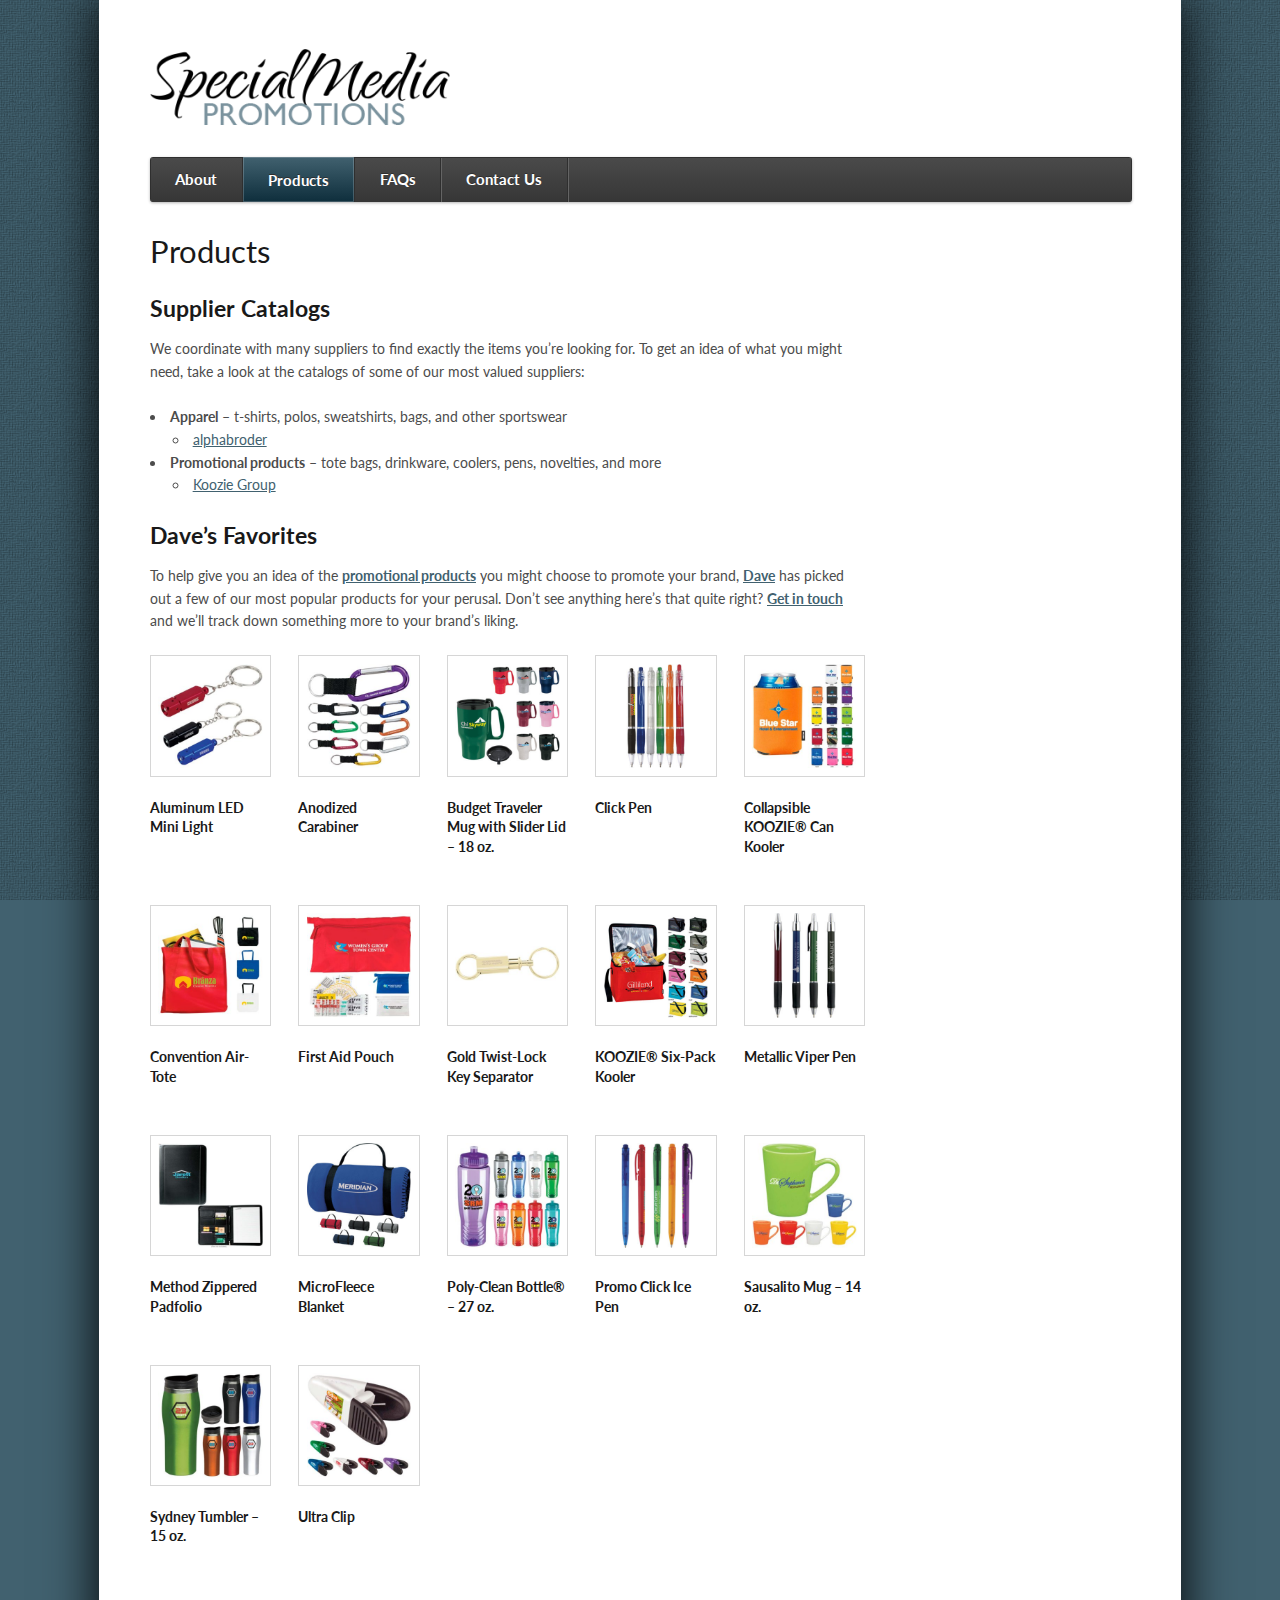
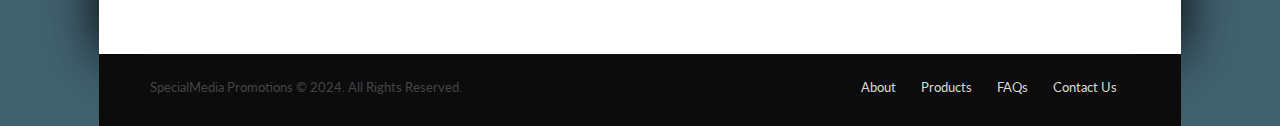
<file: products/index.html>
<!DOCTYPE html>
<html lang="en-US">
<head>
<meta charset="UTF-8" />
<title>Products | SpecialMedia Promotions</title>
<meta http-equiv="Content-Type" content="text/html; charset=UTF-8" />
<link rel="pingback" href="https://specialmediapromotions.com/xmlrpc.php" />
<meta name='robots' content='max-image-preview:large' />
<link rel="alternate" type="application/rss+xml" title="SpecialMedia Promotions &raquo; Feed" href="../feed/index.html" />
<link rel="alternate" type="application/rss+xml" title="SpecialMedia Promotions &raquo; Comments Feed" href="../comments/feed/index.html" />
<script type="text/javascript">
window._wpemojiSettings = {"baseUrl":"https:\/\/s.w.org\/images\/core\/emoji\/14.0.0\/72x72\/","ext":".png","svgUrl":"https:\/\/s.w.org\/images\/core\/emoji\/14.0.0\/svg\/","svgExt":".svg","source":{"concatemoji":"https:\/\/specialmediapromotions.com\/wp-includes\/js\/wp-emoji-release.min.js?ver=6.3.2"}};
/*! This file is auto-generated */
!function(i,n){var o,s,e;function c(e){try{var t={supportTests:e,timestamp:(new Date).valueOf()};sessionStorage.setItem(o,JSON.stringify(t))}catch(e){}}function p(e,t,n){e.clearRect(0,0,e.canvas.width,e.canvas.height),e.fillText(t,0,0);var t=new Uint32Array(e.getImageData(0,0,e.canvas.width,e.canvas.height).data),r=(e.clearRect(0,0,e.canvas.width,e.canvas.height),e.fillText(n,0,0),new Uint32Array(e.getImageData(0,0,e.canvas.width,e.canvas.height).data));return t.every(function(e,t){return e===r[t]})}function u(e,t,n){switch(t){case"flag":return n(e,"\ud83c\udff3\ufe0f\u200d\u26a7\ufe0f","\ud83c\udff3\ufe0f\u200b\u26a7\ufe0f")?!1:!n(e,"\ud83c\uddfa\ud83c\uddf3","\ud83c\uddfa\u200b\ud83c\uddf3")&&!n(e,"\ud83c\udff4\udb40\udc67\udb40\udc62\udb40\udc65\udb40\udc6e\udb40\udc67\udb40\udc7f","\ud83c\udff4\u200b\udb40\udc67\u200b\udb40\udc62\u200b\udb40\udc65\u200b\udb40\udc6e\u200b\udb40\udc67\u200b\udb40\udc7f");case"emoji":return!n(e,"\ud83e\udef1\ud83c\udffb\u200d\ud83e\udef2\ud83c\udfff","\ud83e\udef1\ud83c\udffb\u200b\ud83e\udef2\ud83c\udfff")}return!1}function f(e,t,n){var r="undefined"!=typeof WorkerGlobalScope&&self instanceof WorkerGlobalScope?new OffscreenCanvas(300,150):i.createElement("canvas"),a=r.getContext("2d",{willReadFrequently:!0}),o=(a.textBaseline="top",a.font="600 32px Arial",{});return e.forEach(function(e){o[e]=t(a,e,n)}),o}function t(e){var t=i.createElement("script");t.src=e,t.defer=!0,i.head.appendChild(t)}"undefined"!=typeof Promise&&(o="wpEmojiSettingsSupports",s=["flag","emoji"],n.supports={everything:!0,everythingExceptFlag:!0},e=new Promise(function(e){i.addEventListener("DOMContentLoaded",e,{once:!0})}),new Promise(function(t){var n=function(){try{var e=JSON.parse(sessionStorage.getItem(o));if("object"==typeof e&&"number"==typeof e.timestamp&&(new Date).valueOf()<e.timestamp+604800&&"object"==typeof e.supportTests)return e.supportTests}catch(e){}return null}();if(!n){if("undefined"!=typeof Worker&&"undefined"!=typeof OffscreenCanvas&&"undefined"!=typeof URL&&URL.createObjectURL&&"undefined"!=typeof Blob)try{var e="postMessage("+f.toString()+"("+[JSON.stringify(s),u.toString(),p.toString()].join(",")+"));",r=new Blob([e],{type:"text/javascript"}),a=new Worker(URL.createObjectURL(r),{name:"wpTestEmojiSupports"});return void(a.onmessage=function(e){c(n=e.data),a.terminate(),t(n)})}catch(e){}c(n=f(s,u,p))}t(n)}).then(function(e){for(var t in e)n.supports[t]=e[t],n.supports.everything=n.supports.everything&&n.supports[t],"flag"!==t&&(n.supports.everythingExceptFlag=n.supports.everythingExceptFlag&&n.supports[t]);n.supports.everythingExceptFlag=n.supports.everythingExceptFlag&&!n.supports.flag,n.DOMReady=!1,n.readyCallback=function(){n.DOMReady=!0}}).then(function(){return e}).then(function(){var e;n.supports.everything||(n.readyCallback(),(e=n.source||{}).concatemoji?t(e.concatemoji):e.wpemoji&&e.twemoji&&(t(e.twemoji),t(e.wpemoji)))}))}((window,document),window._wpemojiSettings);
</script>
<style type="text/css">
img.wp-smiley,
img.emoji {
	display: inline !important;
	border: none !important;
	box-shadow: none !important;
	height: 1em !important;
	width: 1em !important;
	margin: 0 0.07em !important;
	vertical-align: -0.1em !important;
	background: none !important;
	padding: 0 !important;
}
</style>
	<link rel='stylesheet' id='wp-block-library-css' href='../wp-includes/css/dist/block-library/style.min.css@ver=6.3.2.css' type='text/css' media='all' />
<style id='classic-theme-styles-inline-css' type='text/css'>
/*! This file is auto-generated */
.wp-block-button__link{color:#fff;background-color:#32373c;border-radius:9999px;box-shadow:none;text-decoration:none;padding:calc(.667em + 2px) calc(1.333em + 2px);font-size:1.125em}.wp-block-file__button{background:#32373c;color:#fff;text-decoration:none}
</style>
<style id='global-styles-inline-css' type='text/css'>
body{--wp--preset--color--black: #000000;--wp--preset--color--cyan-bluish-gray: #abb8c3;--wp--preset--color--white: #ffffff;--wp--preset--color--pale-pink: #f78da7;--wp--preset--color--vivid-red: #cf2e2e;--wp--preset--color--luminous-vivid-orange: #ff6900;--wp--preset--color--luminous-vivid-amber: #fcb900;--wp--preset--color--light-green-cyan: #7bdcb5;--wp--preset--color--vivid-green-cyan: #00d084;--wp--preset--color--pale-cyan-blue: #8ed1fc;--wp--preset--color--vivid-cyan-blue: #0693e3;--wp--preset--color--vivid-purple: #9b51e0;--wp--preset--gradient--vivid-cyan-blue-to-vivid-purple: linear-gradient(135deg,rgba(6,147,227,1) 0%,rgb(155,81,224) 100%);--wp--preset--gradient--light-green-cyan-to-vivid-green-cyan: linear-gradient(135deg,rgb(122,220,180) 0%,rgb(0,208,130) 100%);--wp--preset--gradient--luminous-vivid-amber-to-luminous-vivid-orange: linear-gradient(135deg,rgba(252,185,0,1) 0%,rgba(255,105,0,1) 100%);--wp--preset--gradient--luminous-vivid-orange-to-vivid-red: linear-gradient(135deg,rgba(255,105,0,1) 0%,rgb(207,46,46) 100%);--wp--preset--gradient--very-light-gray-to-cyan-bluish-gray: linear-gradient(135deg,rgb(238,238,238) 0%,rgb(169,184,195) 100%);--wp--preset--gradient--cool-to-warm-spectrum: linear-gradient(135deg,rgb(74,234,220) 0%,rgb(151,120,209) 20%,rgb(207,42,186) 40%,rgb(238,44,130) 60%,rgb(251,105,98) 80%,rgb(254,248,76) 100%);--wp--preset--gradient--blush-light-purple: linear-gradient(135deg,rgb(255,206,236) 0%,rgb(152,150,240) 100%);--wp--preset--gradient--blush-bordeaux: linear-gradient(135deg,rgb(254,205,165) 0%,rgb(254,45,45) 50%,rgb(107,0,62) 100%);--wp--preset--gradient--luminous-dusk: linear-gradient(135deg,rgb(255,203,112) 0%,rgb(199,81,192) 50%,rgb(65,88,208) 100%);--wp--preset--gradient--pale-ocean: linear-gradient(135deg,rgb(255,245,203) 0%,rgb(182,227,212) 50%,rgb(51,167,181) 100%);--wp--preset--gradient--electric-grass: linear-gradient(135deg,rgb(202,248,128) 0%,rgb(113,206,126) 100%);--wp--preset--gradient--midnight: linear-gradient(135deg,rgb(2,3,129) 0%,rgb(40,116,252) 100%);--wp--preset--font-size--small: 13px;--wp--preset--font-size--medium: 20px;--wp--preset--font-size--large: 36px;--wp--preset--font-size--x-large: 42px;--wp--preset--spacing--20: 0.44rem;--wp--preset--spacing--30: 0.67rem;--wp--preset--spacing--40: 1rem;--wp--preset--spacing--50: 1.5rem;--wp--preset--spacing--60: 2.25rem;--wp--preset--spacing--70: 3.38rem;--wp--preset--spacing--80: 5.06rem;--wp--preset--shadow--natural: 6px 6px 9px rgba(0, 0, 0, 0.2);--wp--preset--shadow--deep: 12px 12px 50px rgba(0, 0, 0, 0.4);--wp--preset--shadow--sharp: 6px 6px 0px rgba(0, 0, 0, 0.2);--wp--preset--shadow--outlined: 6px 6px 0px -3px rgba(255, 255, 255, 1), 6px 6px rgba(0, 0, 0, 1);--wp--preset--shadow--crisp: 6px 6px 0px rgba(0, 0, 0, 1);}:where(.is-layout-flex){gap: 0.5em;}:where(.is-layout-grid){gap: 0.5em;}body .is-layout-flow > .alignleft{float: left;margin-inline-start: 0;margin-inline-end: 2em;}body .is-layout-flow > .alignright{float: right;margin-inline-start: 2em;margin-inline-end: 0;}body .is-layout-flow > .aligncenter{margin-left: auto !important;margin-right: auto !important;}body .is-layout-constrained > .alignleft{float: left;margin-inline-start: 0;margin-inline-end: 2em;}body .is-layout-constrained > .alignright{float: right;margin-inline-start: 2em;margin-inline-end: 0;}body .is-layout-constrained > .aligncenter{margin-left: auto !important;margin-right: auto !important;}body .is-layout-constrained > :where(:not(.alignleft):not(.alignright):not(.alignfull)){max-width: var(--wp--style--global--content-size);margin-left: auto !important;margin-right: auto !important;}body .is-layout-constrained > .alignwide{max-width: var(--wp--style--global--wide-size);}body .is-layout-flex{display: flex;}body .is-layout-flex{flex-wrap: wrap;align-items: center;}body .is-layout-flex > *{margin: 0;}body .is-layout-grid{display: grid;}body .is-layout-grid > *{margin: 0;}:where(.wp-block-columns.is-layout-flex){gap: 2em;}:where(.wp-block-columns.is-layout-grid){gap: 2em;}:where(.wp-block-post-template.is-layout-flex){gap: 1.25em;}:where(.wp-block-post-template.is-layout-grid){gap: 1.25em;}.has-black-color{color: var(--wp--preset--color--black) !important;}.has-cyan-bluish-gray-color{color: var(--wp--preset--color--cyan-bluish-gray) !important;}.has-white-color{color: var(--wp--preset--color--white) !important;}.has-pale-pink-color{color: var(--wp--preset--color--pale-pink) !important;}.has-vivid-red-color{color: var(--wp--preset--color--vivid-red) !important;}.has-luminous-vivid-orange-color{color: var(--wp--preset--color--luminous-vivid-orange) !important;}.has-luminous-vivid-amber-color{color: var(--wp--preset--color--luminous-vivid-amber) !important;}.has-light-green-cyan-color{color: var(--wp--preset--color--light-green-cyan) !important;}.has-vivid-green-cyan-color{color: var(--wp--preset--color--vivid-green-cyan) !important;}.has-pale-cyan-blue-color{color: var(--wp--preset--color--pale-cyan-blue) !important;}.has-vivid-cyan-blue-color{color: var(--wp--preset--color--vivid-cyan-blue) !important;}.has-vivid-purple-color{color: var(--wp--preset--color--vivid-purple) !important;}.has-black-background-color{background-color: var(--wp--preset--color--black) !important;}.has-cyan-bluish-gray-background-color{background-color: var(--wp--preset--color--cyan-bluish-gray) !important;}.has-white-background-color{background-color: var(--wp--preset--color--white) !important;}.has-pale-pink-background-color{background-color: var(--wp--preset--color--pale-pink) !important;}.has-vivid-red-background-color{background-color: var(--wp--preset--color--vivid-red) !important;}.has-luminous-vivid-orange-background-color{background-color: var(--wp--preset--color--luminous-vivid-orange) !important;}.has-luminous-vivid-amber-background-color{background-color: var(--wp--preset--color--luminous-vivid-amber) !important;}.has-light-green-cyan-background-color{background-color: var(--wp--preset--color--light-green-cyan) !important;}.has-vivid-green-cyan-background-color{background-color: var(--wp--preset--color--vivid-green-cyan) !important;}.has-pale-cyan-blue-background-color{background-color: var(--wp--preset--color--pale-cyan-blue) !important;}.has-vivid-cyan-blue-background-color{background-color: var(--wp--preset--color--vivid-cyan-blue) !important;}.has-vivid-purple-background-color{background-color: var(--wp--preset--color--vivid-purple) !important;}.has-black-border-color{border-color: var(--wp--preset--color--black) !important;}.has-cyan-bluish-gray-border-color{border-color: var(--wp--preset--color--cyan-bluish-gray) !important;}.has-white-border-color{border-color: var(--wp--preset--color--white) !important;}.has-pale-pink-border-color{border-color: var(--wp--preset--color--pale-pink) !important;}.has-vivid-red-border-color{border-color: var(--wp--preset--color--vivid-red) !important;}.has-luminous-vivid-orange-border-color{border-color: var(--wp--preset--color--luminous-vivid-orange) !important;}.has-luminous-vivid-amber-border-color{border-color: var(--wp--preset--color--luminous-vivid-amber) !important;}.has-light-green-cyan-border-color{border-color: var(--wp--preset--color--light-green-cyan) !important;}.has-vivid-green-cyan-border-color{border-color: var(--wp--preset--color--vivid-green-cyan) !important;}.has-pale-cyan-blue-border-color{border-color: var(--wp--preset--color--pale-cyan-blue) !important;}.has-vivid-cyan-blue-border-color{border-color: var(--wp--preset--color--vivid-cyan-blue) !important;}.has-vivid-purple-border-color{border-color: var(--wp--preset--color--vivid-purple) !important;}.has-vivid-cyan-blue-to-vivid-purple-gradient-background{background: var(--wp--preset--gradient--vivid-cyan-blue-to-vivid-purple) !important;}.has-light-green-cyan-to-vivid-green-cyan-gradient-background{background: var(--wp--preset--gradient--light-green-cyan-to-vivid-green-cyan) !important;}.has-luminous-vivid-amber-to-luminous-vivid-orange-gradient-background{background: var(--wp--preset--gradient--luminous-vivid-amber-to-luminous-vivid-orange) !important;}.has-luminous-vivid-orange-to-vivid-red-gradient-background{background: var(--wp--preset--gradient--luminous-vivid-orange-to-vivid-red) !important;}.has-very-light-gray-to-cyan-bluish-gray-gradient-background{background: var(--wp--preset--gradient--very-light-gray-to-cyan-bluish-gray) !important;}.has-cool-to-warm-spectrum-gradient-background{background: var(--wp--preset--gradient--cool-to-warm-spectrum) !important;}.has-blush-light-purple-gradient-background{background: var(--wp--preset--gradient--blush-light-purple) !important;}.has-blush-bordeaux-gradient-background{background: var(--wp--preset--gradient--blush-bordeaux) !important;}.has-luminous-dusk-gradient-background{background: var(--wp--preset--gradient--luminous-dusk) !important;}.has-pale-ocean-gradient-background{background: var(--wp--preset--gradient--pale-ocean) !important;}.has-electric-grass-gradient-background{background: var(--wp--preset--gradient--electric-grass) !important;}.has-midnight-gradient-background{background: var(--wp--preset--gradient--midnight) !important;}.has-small-font-size{font-size: var(--wp--preset--font-size--small) !important;}.has-medium-font-size{font-size: var(--wp--preset--font-size--medium) !important;}.has-large-font-size{font-size: var(--wp--preset--font-size--large) !important;}.has-x-large-font-size{font-size: var(--wp--preset--font-size--x-large) !important;}
.wp-block-navigation a:where(:not(.wp-element-button)){color: inherit;}
:where(.wp-block-post-template.is-layout-flex){gap: 1.25em;}:where(.wp-block-post-template.is-layout-grid){gap: 1.25em;}
:where(.wp-block-columns.is-layout-flex){gap: 2em;}:where(.wp-block-columns.is-layout-grid){gap: 2em;}
.wp-block-pullquote{font-size: 1.5em;line-height: 1.6;}
</style>
<link rel='stylesheet' id='woocommerce-layout-css' href='../wp-content/plugins/woocommerce/assets/css/woocommerce-layout.css@ver=8.2.0.css' type='text/css' media='all' />
<link rel='stylesheet' id='woocommerce-smallscreen-css' href='../wp-content/plugins/woocommerce/assets/css/woocommerce-smallscreen.css@ver=8.2.0.css' type='text/css' media='only screen and (max-width: 768px)' />
<link rel='stylesheet' id='woocommerce-general-css' href='../wp-content/plugins/woocommerce/assets/css/woocommerce.css@ver=8.2.0.css' type='text/css' media='all' />
<style id='woocommerce-inline-inline-css' type='text/css'>
.woocommerce form .form-row .required { visibility: visible; }
</style>
<link rel='stylesheet' id='theme-stylesheet-css' href='../wp-content/themes/function-specialmedia/style.css@ver=6.3.2.css' type='text/css' media='all' />
<link rel='stylesheet' id='woo-layout-css' href='../wp-content/themes/function/css/layout.css@ver=6.3.2.css' type='text/css' media='all' />
<link rel='stylesheet' id='woocommerce-css' href='../wp-content/themes/function/css/woocommerce.css@ver=6.3.2.css' type='text/css' media='all' />
<script type='text/javascript' src='../wp-includes/js/jquery/jquery.min.js@ver=3.7.0' id='jquery-core-js'></script>
<script type='text/javascript' src='../wp-includes/js/jquery/jquery-migrate.min.js@ver=3.4.1' id='jquery-migrate-js'></script>
<script type='text/javascript' src='../wp-content/themes/function/includes/js/third-party.js@ver=6.3.2' id='third party-js'></script>
<script type='text/javascript' src='../wp-content/themes/function/includes/js/general.js@ver=6.3.2' id='general-js'></script>
<script type='text/javascript' src='../wp-content/plugins/woocommerce/assets/js/flexslider/jquery.flexslider.min.js@ver=2.7.2-wc.8.2.0' id='flexslider-js'></script>
<script type='text/javascript' src='../wp-content/themes/function/includes/js/testimonials.js@ver=6.3.2' id='testimonials-js'></script>
<link rel="https://api.w.org/" href="https://specialmediapromotions.com/wp-json/" /><link rel="alternate" type="application/json" href="https://specialmediapromotions.com/wp-json/wp/v2/pages/169" /><link rel="EditURI" type="application/rsd+xml" title="RSD" href="../xmlrpc.php@rsd" />
<meta name="generator" content="WordPress 6.3.2" />
<meta name="generator" content="WooCommerce 8.2.0" />
<link rel="canonical" />
<link rel='shortlink' href='/products' />
<link rel="alternate" type="application/json+oembed" href="https://specialmediapromotions.com/wp-json/oembed/1.0/embed?url=https%3A%2F%2Fspecialmediapromotions.com%2Fproducts%2F" />
<link rel="alternate" type="text/xml+oembed" href="https://specialmediapromotions.com/wp-json/oembed/1.0/embed?url=https%3A%2F%2Fspecialmediapromotions.com%2Fproducts%2F&#038;format=xml" />

<!-- Theme version -->
<meta name="generator" content="Function SpecialMedia " />
<meta name="generator" content="Function 1.1.5" />
<meta name="generator" content="WooFramework 5.5.5" />

<!-- Always force latest IE rendering engine (even in intranet) & Chrome Frame -->
<meta http-equiv="X-UA-Compatible" content="IE=edge,chrome=1" />

<!--  Mobile viewport scale | Disable user zooming as the layout is optimised -->
<meta content="initial-scale=1.0" name="viewport"/>
<!--[if lt IE 9]>
<script src="https://html5shim.googlecode.com/svn/trunk/html5.js"></script>
<![endif]-->
			<noscript><style>.woocommerce-product-gallery{ opacity: 1 !important; }</style></noscript>
	
<!-- Woo Custom Styling -->
<style type="text/css">
body { background: #41616f !important; }
body { background-image: url( ../wp-content/uploads/2013/02/j4ymmkv.png ) !important; }
body { background-repeat: repeat !important; }
body { background-position: top left !important; }
body { background-attachment: fixed !important; }
</style>

<!-- Google Webfonts -->
<link href="https://fonts.googleapis.com/css?family=Open+Sans:r,i,b,bi|Lato:400,700,400italic|PT+Sans:r,b,i,bi|Droid+Sans:r,b" rel="stylesheet" type="text/css" />

<!-- Alt Stylesheet -->
<link href="../wp-content/themes/function/styles/dark-blue.css" rel="stylesheet" type="text/css" />

<!-- Custom Favicon -->
<link rel="shortcut icon" href="../wp-content/uploads/2013/02/favicon.ico"/>
<!-- Options Panel Custom CSS -->
<style type="text/css">
ul { list-style-position: inside; }
#wrapper { 
box-shadow: 0 0 50px #000;
}
.add_to_cart_button {
display: none !important;
}
div[itemprop=offers] {
display: none;
}
.related.products {
clear: both;
}
#promotion .btn {
padding-top: 10px;
padding-bottom: 10px;
}
#promotion .right-section {
padding-top: 10px;
}
#promotion p {
margin-top: 8px;
}
.home .product_type_simple {
display: none;
}
.search-results .testimonial {
display: none;
}
.search-results .post-meta {
display: none;
}
/* Select Options buttons for products listings */
.button.product_type_variable {
display: none;
}
</style>


<!-- Woo Shortcodes CSS -->
<link href="../wp-content/themes/function/functions/css/shortcodes.css" rel="stylesheet" type="text/css" />

<!-- Custom Stylesheet -->
<link href="../wp-content/themes/function/custom.css" rel="stylesheet" type="text/css" />

</head>
<body class="page-template-default page page-id-169 theme-function woocommerce-shop woocommerce woocommerce-page woocommerce-no-js unknown alt-style-dark-blue layout-left-content ">

<div id="wrapper">
    
    
	<header id="header" class="col-full">
			
	<a id="logo" href="../index.html" title="Putting the image you want on the items you need">
		<img src="../wp-content/uploads/2013/02/specialmediapromotions-2013logo-blackandblue-300x76.png" alt="SpecialMedia Promotions" />
	</a>
	    
	    <hgroup>
			<span class="nav-toggle"><a href="##navigation">&#9776; <span>Navigation</span></a></span>
			<h1 class="site-title"><a href="../index.html">SpecialMedia Promotions</a></h1>
			<h2 class="site-description">Putting the image you want on the items you need</h2>
		</hgroup>

            

		<nav id="navigation" class="col-full" role="navigation">
			
			<ul id="main-nav" class="nav fl"><li id="menu-item-80" class="menu-item menu-item-type-post_type menu-item-object-page menu-item-80"><a href="/about">About</a></li>
<li id="menu-item-181" class="menu-item menu-item-type-post_type menu-item-object-page current-menu-item page_item page-item-169 current_page_item menu-item-181"><a aria-current="page">Products</a></li>
<li id="menu-item-182" class="menu-item menu-item-type-post_type menu-item-object-page menu-item-182"><a href="../faqs/">FAQs</a></li>
<li id="menu-item-204" class="menu-item menu-item-type-post_type menu-item-object-page menu-item-204"><a href="/contact/">Contact Us</a></li>
</ul>	
		</nav><!-- /#navigation -->
		
		<div id="header-components"><div class="search_main fix"><form role="search" class="searchform" hidden method="get" id="searchform" class="searchform" hidden action="../index.html">
				<div>
					<label class="screen-reader-text" for="s">Search for:</label>
					<input type="text" value="" name="s" class="field s" placeholder="Search..." id="s" />
					<input type="submit" class="search-submit" id="searchsubmit" value="Search" />
				</div>
			</form></div></div><!-- /#header-components -->	
	</header><!-- /#header -->

	       
    <div id="content" class="page col-full">
    
    	    	
		<section id="main" class="col-left"> 			

                                                                   
            <article class="post-169 page type-page status-publish hentry">
				
				<header>
			    	<h1>Products</h1>
				</header>
				
                <section class="entry">
                	<h2>Supplier Catalogs</h2>
<p>We coordinate with many suppliers to find exactly the items you&#8217;re looking for. To get an idea of what you might need, take a look at the catalogs of some of our most valued suppliers:</p>
<ul>
<li><strong>Apparel</strong> &#8211; t-shirts, polos, sweatshirts, bags, and other sportswear
<ul>
<li><a href="https://www.alphabroder.com/" target="_blank" rel="noopener">alphabroder</a></li>
</ul>
</li>
<li><span style="line-height: 16px;"><strong>Promotional products</strong> &#8211; </span><span style="line-height: 16px;">tote bags, drinkware, coolers, pens, novelties, and more</span>
<ul>
<li><a href="https://www.kooziegroup.com/US/">Koozie Group</a></li>
</ul>
</li>
</ul>
<h2>Dave&#8217;s Favorites</h2>
<p>To help give you an idea of the <strong><a title="FAQs" href="../faqs/">promotional products</a></strong> you might choose to promote your brand, <strong><a title="About" href="/about">Dave</a></strong> has picked out a few of our most popular products for your perusal. Don&#8217;t see anything here&#8217;s that quite right? <strong><a title="Contact Us" href="/contact/">Get in touch</a></strong> and we&#8217;ll track down something more to your brand&#8217;s liking.</p>
<div class="woocommerce columns-5 "><div class="woocommerce-notices-wrapper"></div>
<ul class="products columns-5">
<li class="product type-product post-276 status-publish first instock product_cat-flashlights-and-tools has-post-thumbnail taxable shipping-taxable product-type-simple">
	<a class="woocommerce-LoopProduct-link woocommerce-loop-product__link"><img width="300" height="300" src="../wp-content/uploads/2013/03/21027_Z1-300x300.jpg" class="attachment-woocommerce_thumbnail size-woocommerce_thumbnail" alt="" decoding="async" srcset="../wp-content/uploads/2013/03/21027_Z1-300x300.jpg 300w, ../wp-content/uploads/2013/03/21027_Z1-100x100.jpg 100w, ../wp-content/uploads/2013/03/21027_Z1-600x600.jpg 600w, ../wp-content/uploads/2013/03/21027_Z1-150x150.jpg 150w, ../wp-content/uploads/2013/03/21027_Z1.jpg 650w" sizes="(max-width: 300px) 100vw, 300px" /><h2 class="woocommerce-loop-product__title">Aluminum LED Mini Light</h2>
</a></li>
<li class="product type-product post-278 status-publish instock product_cat-keychains-and-carabiners has-post-thumbnail taxable shipping-taxable product-type-simple">
	<a class="woocommerce-LoopProduct-link woocommerce-loop-product__link"><img width="300" height="300" src="../wp-content/uploads/2013/03/65073_Z1-300x300.jpg" class="attachment-woocommerce_thumbnail size-woocommerce_thumbnail" alt="" decoding="async" srcset="../wp-content/uploads/2013/03/65073_Z1-300x300.jpg 300w, ../wp-content/uploads/2013/03/65073_Z1-100x100.jpg 100w, ../wp-content/uploads/2013/03/65073_Z1-600x600.jpg 600w, ../wp-content/uploads/2013/03/65073_Z1-150x150.jpg 150w, ../wp-content/uploads/2013/03/65073_Z1.jpg 650w" sizes="(max-width: 300px) 100vw, 300px" /><h2 class="woocommerce-loop-product__title">Anodized Carabiner</h2>
</a></li>
<li class="product type-product post-257 status-publish instock product_cat-drinkware product_cat-travel-mugs has-post-thumbnail taxable shipping-taxable product-type-simple">
	<a class="woocommerce-LoopProduct-link woocommerce-loop-product__link"><img width="300" height="300" src="../wp-content/uploads/2013/03/45211_Z1-300x300.jpg" class="attachment-woocommerce_thumbnail size-woocommerce_thumbnail" alt="" decoding="async" srcset="../wp-content/uploads/2013/03/45211_Z1-300x300.jpg 300w, ../wp-content/uploads/2013/03/45211_Z1-100x100.jpg 100w, ../wp-content/uploads/2013/03/45211_Z1-600x600.jpg 600w, ../wp-content/uploads/2013/03/45211_Z1-150x150.jpg 150w, ../wp-content/uploads/2013/03/45211_Z1.jpg 650w" sizes="(max-width: 300px) 100vw, 300px" /><h2 class="woocommerce-loop-product__title">Budget Traveler Mug with Slider Lid &#8211; 18 oz.</h2>
</a></li>
<li class="product type-product post-268 status-publish instock product_cat-meeting product_cat-pens has-post-thumbnail taxable shipping-taxable product-type-simple">
	<a class="woocommerce-LoopProduct-link woocommerce-loop-product__link"><img width="300" height="300" src="../wp-content/uploads/2013/03/55638_Z1-300x300.jpg" class="attachment-woocommerce_thumbnail size-woocommerce_thumbnail" alt="" decoding="async" srcset="../wp-content/uploads/2013/03/55638_Z1-300x300.jpg 300w, ../wp-content/uploads/2013/03/55638_Z1-100x100.jpg 100w, ../wp-content/uploads/2013/03/55638_Z1-600x600.jpg 600w, ../wp-content/uploads/2013/03/55638_Z1-150x150.jpg 150w, ../wp-content/uploads/2013/03/55638_Z1.jpg 650w" sizes="(max-width: 300px) 100vw, 300px" /><h2 class="woocommerce-loop-product__title">Click Pen</h2>
</a></li>
<li class="product type-product post-99 status-publish last outofstock product_cat-can-and-bottle-huggers product_cat-drinkware has-post-thumbnail taxable shipping-taxable purchasable product-type-variable">
	<a class="woocommerce-LoopProduct-link woocommerce-loop-product__link"><img width="300" height="300" src="../wp-content/uploads/2013/02/45081_Z1-300x300.jpg" class="attachment-woocommerce_thumbnail size-woocommerce_thumbnail" alt="" decoding="async" srcset="../wp-content/uploads/2013/02/45081_Z1-300x300.jpg 300w, ../wp-content/uploads/2013/02/45081_Z1-100x100.jpg 100w, ../wp-content/uploads/2013/02/45081_Z1-600x600.jpg 600w, ../wp-content/uploads/2013/02/45081_Z1-150x150.jpg 150w, ../wp-content/uploads/2013/02/45081_Z1.jpg 650w" sizes="(max-width: 300px) 100vw, 300px" /><h2 class="woocommerce-loop-product__title">Collapsible KOOZIE® Can Kooler</h2>
</a></li>
<li class="product type-product post-15 status-publish first outofstock product_cat-bags product_cat-totes has-post-thumbnail taxable shipping-taxable purchasable product-type-variable">
	<a href="..//" class="woocommerce-LoopProduct-link woocommerce-loop-product__link"><img width="300" height="300" src="../wp-content/uploads/2013/02/15113_Z1-300x300.jpg" class="attachment-woocommerce_thumbnail size-woocommerce_thumbnail" alt="" decoding="async" srcset="../wp-content/uploads/2013/02/15113_Z1-300x300.jpg 300w, ../wp-content/uploads/2013/02/15113_Z1-100x100.jpg 100w, ../wp-content/uploads/2013/02/15113_Z1-600x600.jpg 600w, ../wp-content/uploads/2013/02/15113_Z1-150x150.jpg 150w, ../wp-content/uploads/2013/02/15113_Z1.jpg 650w" sizes="(max-width: 300px) 100vw, 300px" /><h2 class="woocommerce-loop-product__title">Convention Air-Tote</h2>
</a></li>
<li class="product type-product post-274 status-publish instock product_cat-first-aid has-post-thumbnail taxable shipping-taxable product-type-simple">
	<a class="woocommerce-LoopProduct-link woocommerce-loop-product__link"><img width="300" height="300" src="../wp-content/uploads/2013/03/40040_Z1-300x300.jpg" class="attachment-woocommerce_thumbnail size-woocommerce_thumbnail" alt="" decoding="async" srcset="../wp-content/uploads/2013/03/40040_Z1-300x300.jpg 300w, ../wp-content/uploads/2013/03/40040_Z1-100x100.jpg 100w, ../wp-content/uploads/2013/03/40040_Z1-600x600.jpg 600w, ../wp-content/uploads/2013/03/40040_Z1-150x150.jpg 150w, ../wp-content/uploads/2013/03/40040_Z1.jpg 650w" sizes="(max-width: 300px) 100vw, 300px" /><h2 class="woocommerce-loop-product__title">First Aid Pouch</h2>
</a></li>
<li class="product type-product post-280 status-publish instock product_cat-keychains-and-carabiners has-post-thumbnail taxable shipping-taxable product-type-simple">
	<a class="woocommerce-LoopProduct-link woocommerce-loop-product__link"><img width="300" height="300" src="../wp-content/uploads/2013/03/20045_Z1-300x300.jpg" class="attachment-woocommerce_thumbnail size-woocommerce_thumbnail" alt="" decoding="async" srcset="../wp-content/uploads/2013/03/20045_Z1-300x300.jpg 300w, ../wp-content/uploads/2013/03/20045_Z1-100x100.jpg 100w, ../wp-content/uploads/2013/03/20045_Z1-600x600.jpg 600w, ../wp-content/uploads/2013/03/20045_Z1-150x150.jpg 150w, ../wp-content/uploads/2013/03/20045_Z1.jpg 650w" sizes="(max-width: 300px) 100vw, 300px" /><h2 class="woocommerce-loop-product__title">Gold Twist-Lock Key Separator</h2>
</a></li>
<li class="product type-product post-40 status-publish outofstock product_cat-bags product_cat-coolers has-post-thumbnail taxable shipping-taxable purchasable product-type-variable">
	<a class="woocommerce-LoopProduct-link woocommerce-loop-product__link"><img width="300" height="300" src="../wp-content/uploads/2013/02/45036_Z1-300x300.jpg" class="attachment-woocommerce_thumbnail size-woocommerce_thumbnail" alt="" decoding="async" srcset="../wp-content/uploads/2013/02/45036_Z1-300x300.jpg 300w, ../wp-content/uploads/2013/02/45036_Z1-100x100.jpg 100w, ../wp-content/uploads/2013/02/45036_Z1-600x600.jpg 600w, ../wp-content/uploads/2013/02/45036_Z1-150x150.jpg 150w, ../wp-content/uploads/2013/02/45036_Z1.jpg 650w" sizes="(max-width: 300px) 100vw, 300px" /><h2 class="woocommerce-loop-product__title">KOOZIE® Six-Pack Kooler</h2>
</a></li>
<li class="product type-product post-270 status-publish last instock product_cat-meeting product_cat-pens has-post-thumbnail taxable shipping-taxable product-type-simple">
	<a class="woocommerce-LoopProduct-link woocommerce-loop-product__link"><img width="300" height="300" src="../wp-content/uploads/2013/03/55231_Z1-300x300.jpg" class="attachment-woocommerce_thumbnail size-woocommerce_thumbnail" alt="" decoding="async" srcset="../wp-content/uploads/2013/03/55231_Z1-300x300.jpg 300w, ../wp-content/uploads/2013/03/55231_Z1-100x100.jpg 100w, ../wp-content/uploads/2013/03/55231_Z1-600x600.jpg 600w, ../wp-content/uploads/2013/03/55231_Z1-150x150.jpg 150w, ../wp-content/uploads/2013/03/55231_Z1.jpg 650w" sizes="(max-width: 300px) 100vw, 300px" /><h2 class="woocommerce-loop-product__title">Metallic Viper Pen</h2>
</a></li>
<li class="product type-product post-61 status-publish first instock product_cat-meeting product_cat-padfolios has-post-thumbnail taxable shipping-taxable purchasable product-type-simple">
	<a class="woocommerce-LoopProduct-link woocommerce-loop-product__link"><img width="300" height="300" src="../wp-content/uploads/2013/02/15057_Z1-300x300.jpg" class="attachment-woocommerce_thumbnail size-woocommerce_thumbnail" alt="" decoding="async" srcset="../wp-content/uploads/2013/02/15057_Z1-300x300.jpg 300w, ../wp-content/uploads/2013/02/15057_Z1-100x100.jpg 100w, ../wp-content/uploads/2013/02/15057_Z1-600x600.jpg 600w, ../wp-content/uploads/2013/02/15057_Z1-150x150.jpg 150w, ../wp-content/uploads/2013/02/15057_Z1.jpg 650w" sizes="(max-width: 300px) 100vw, 300px" /><h2 class="woocommerce-loop-product__title">Method Zippered Padfolio</h2>
</a></li>
<li class="product type-product post-64 status-publish instock product_cat-blankets product_cat-outdoor-and-leisure has-post-thumbnail taxable shipping-taxable product-type-simple">
	<a class="woocommerce-LoopProduct-link woocommerce-loop-product__link"><img width="300" height="300" src="../wp-content/uploads/2013/02/45145_Z1-300x300.jpg" class="attachment-woocommerce_thumbnail size-woocommerce_thumbnail" alt="" decoding="async" srcset="../wp-content/uploads/2013/02/45145_Z1-300x300.jpg 300w, ../wp-content/uploads/2013/02/45145_Z1-100x100.jpg 100w, ../wp-content/uploads/2013/02/45145_Z1-600x600.jpg 600w, ../wp-content/uploads/2013/02/45145_Z1-150x150.jpg 150w, ../wp-content/uploads/2013/02/45145_Z1.jpg 650w" sizes="(max-width: 300px) 100vw, 300px" /><h2 class="woocommerce-loop-product__title">MicroFleece Blanket</h2>
</a></li>
<li class="product type-product post-261 status-publish instock product_cat-drinkware product_cat-sport-bottles has-post-thumbnail taxable shipping-taxable product-type-simple">
	<a class="woocommerce-LoopProduct-link woocommerce-loop-product__link"><img width="300" height="300" src="../wp-content/uploads/2013/03/45791_Z1-300x300.jpg" class="attachment-woocommerce_thumbnail size-woocommerce_thumbnail" alt="" decoding="async" srcset="../wp-content/uploads/2013/03/45791_Z1-300x300.jpg 300w, ../wp-content/uploads/2013/03/45791_Z1-100x100.jpg 100w, ../wp-content/uploads/2013/03/45791_Z1-600x600.jpg 600w, ../wp-content/uploads/2013/03/45791_Z1-150x150.jpg 150w, ../wp-content/uploads/2013/03/45791_Z1.jpg 650w" sizes="(max-width: 300px) 100vw, 300px" /><h2 class="woocommerce-loop-product__title">Poly-Clean Bottle® &#8211; 27 oz.</h2>
</a></li>
<li class="product type-product post-265 status-publish instock product_cat-meeting product_cat-pens has-post-thumbnail taxable shipping-taxable product-type-simple">
	<a class="woocommerce-LoopProduct-link woocommerce-loop-product__link"><img width="300" height="300" src="../wp-content/uploads/2013/03/55329_Z1-300x300.jpg" class="attachment-woocommerce_thumbnail size-woocommerce_thumbnail" alt="" decoding="async" srcset="../wp-content/uploads/2013/03/55329_Z1-300x300.jpg 300w, ../wp-content/uploads/2013/03/55329_Z1-100x100.jpg 100w, ../wp-content/uploads/2013/03/55329_Z1-600x600.jpg 600w, ../wp-content/uploads/2013/03/55329_Z1-150x150.jpg 150w, ../wp-content/uploads/2013/03/55329_Z1.jpg 650w" sizes="(max-width: 300px) 100vw, 300px" /><h2 class="woocommerce-loop-product__title">Promo Click Ice Pen</h2>
</a></li>
<li class="product type-product post-263 status-publish last instock product_cat-ceramic-mugs product_cat-drinkware has-post-thumbnail taxable shipping-taxable product-type-simple">
	<a class="woocommerce-LoopProduct-link woocommerce-loop-product__link"><img width="300" height="300" src="../wp-content/uploads/2013/03/45803_Z1-300x300.jpg" class="attachment-woocommerce_thumbnail size-woocommerce_thumbnail" alt="" decoding="async" srcset="../wp-content/uploads/2013/03/45803_Z1-300x300.jpg 300w, ../wp-content/uploads/2013/03/45803_Z1-100x100.jpg 100w, ../wp-content/uploads/2013/03/45803_Z1-600x600.jpg 600w, ../wp-content/uploads/2013/03/45803_Z1-150x150.jpg 150w, ../wp-content/uploads/2013/03/45803_Z1.jpg 650w" sizes="(max-width: 300px) 100vw, 300px" /><h2 class="woocommerce-loop-product__title">Sausalito Mug &#8211; 14 oz.</h2>
</a></li>
<li class="product type-product post-259 status-publish first instock product_cat-drinkware product_cat-travel-mugs has-post-thumbnail taxable shipping-taxable product-type-simple">
	<a class="woocommerce-LoopProduct-link woocommerce-loop-product__link"><img width="300" height="300" src="../wp-content/uploads/2013/03/45512_Z1-300x300.jpg" class="attachment-woocommerce_thumbnail size-woocommerce_thumbnail" alt="" decoding="async" srcset="../wp-content/uploads/2013/03/45512_Z1-300x300.jpg 300w, ../wp-content/uploads/2013/03/45512_Z1-100x100.jpg 100w, ../wp-content/uploads/2013/03/45512_Z1-600x600.jpg 600w, ../wp-content/uploads/2013/03/45512_Z1-150x150.jpg 150w, ../wp-content/uploads/2013/03/45512_Z1.jpg 650w" sizes="(max-width: 300px) 100vw, 300px" /><h2 class="woocommerce-loop-product__title">Sydney Tumbler &#8211; 15 oz.</h2>
</a></li>
<li class="product type-product post-272 status-publish instock product_cat-magnets-and-clips has-post-thumbnail taxable shipping-taxable product-type-simple">
	<a class="woocommerce-LoopProduct-link woocommerce-loop-product__link"><img width="300" height="300" src="../wp-content/uploads/2013/03/30309_Z1-300x300.jpg" class="attachment-woocommerce_thumbnail size-woocommerce_thumbnail" alt="" decoding="async" srcset="../wp-content/uploads/2013/03/30309_Z1-300x300.jpg 300w, ../wp-content/uploads/2013/03/30309_Z1-100x100.jpg 100w, ../wp-content/uploads/2013/03/30309_Z1-600x600.jpg 600w, ../wp-content/uploads/2013/03/30309_Z1-150x150.jpg 150w, ../wp-content/uploads/2013/03/30309_Z1.jpg 650w" sizes="(max-width: 300px) 100vw, 300px" /><h2 class="woocommerce-loop-product__title">Ultra Clip</h2>
</a></li>
</ul>
</div>
					               	</section><!-- /.entry -->

				                
            </article><!-- /.post -->
            
              
        
		</section><!-- /#main -->
		
		
        	
<aside id="sidebar" class="col-right">

	
	    <div class="primary">
				           
	</div>        
	   
	
	 
	
</aside><!-- /#sidebar -->

    </div><!-- /#content -->
		

</div><!-- /#wrapper -->

	

<div id="footer-wrapper">

		<footer id="footer" class="col-full">


		<div id="credit" class="col-right">
		
		<ul id="footer-nav" class="nav"><li class="menu-item menu-item-type-post_type menu-item-object-page menu-item-80"><a href="/about">About</a></li>
<li class="menu-item menu-item-type-post_type menu-item-object-page current-menu-item page_item page-item-169 current_page_item menu-item-181"><a aria-current="page">Products</a></li>
<li class="menu-item menu-item-type-post_type menu-item-object-page menu-item-182"><a href="../faqs/">FAQs</a></li>
<li class="menu-item menu-item-type-post_type menu-item-object-page menu-item-204"><a href="/contact/">Contact Us</a></li>
</ul>		</div>

		<div id="copyright" class="col-left">
					<p>SpecialMedia Promotions &copy; 2024. All Rights Reserved.</p>
				</div>

	</footer><!-- /#footer  -->

</div><!-- /#footer-wrapper  -->

	<script type="text/javascript">
		(function () {
			var c = document.body.className;
			c = c.replace(/woocommerce-no-js/, 'woocommerce-js');
			document.body.className = c;
		})();
	</script>
	<script type='text/javascript' src='../wp-includes/js/comment-reply.min.js@ver=6.3.2' id='comment-reply-js'></script>
<script type='text/javascript' src='../wp-content/plugins/woocommerce/assets/js/jquery-blockui/jquery.blockUI.min.js@ver=2.7.0-wc.8.2.0' id='jquery-blockui-js'></script>
<script type='text/javascript' src='../wp-content/plugins/woocommerce/assets/js/js-cookie/js.cookie.min.js@ver=2.1.4-wc.8.2.0' id='js-cookie-js'></script>
<script type='text/javascript' id='woocommerce-js-extra'>
/* <![CDATA[ */
var woocommerce_params = {"ajax_url":"\/wp-admin\/admin-ajax.php","wc_ajax_url":"\/?wc-ajax=%%endpoint%%"};
/* ]]> */
</script>
<script type='text/javascript' src='../wp-content/plugins/woocommerce/assets/js/frontend/woocommerce.min.js@ver=8.2.0' id='woocommerce-js'></script>
</body>
</html>
</file>
<file: wp-includes/css/dist/block-library/style.min.css@ver=6.3.2.css>
@charset "UTF-8";.wp-block-archives{box-sizing:border-box}.wp-block-archives-dropdown label{display:block}.wp-block-avatar{line-height:0}.wp-block-avatar,.wp-block-avatar img{box-sizing:border-box}.wp-block-avatar.aligncenter{text-align:center}.wp-block-audio{box-sizing:border-box}.wp-block-audio figcaption{margin-bottom:1em;margin-top:.5em}.wp-block-audio audio{min-width:300px;width:100%}.wp-block-button__link{box-sizing:border-box;cursor:pointer;display:inline-block;text-align:center;word-break:break-word}.wp-block-button__link.aligncenter{text-align:center}.wp-block-button__link.alignright{text-align:right}:where(.wp-block-button__link){border-radius:9999px;box-shadow:none;padding:calc(.667em + 2px) calc(1.333em + 2px);text-decoration:none}.wp-block-button[style*=text-decoration] .wp-block-button__link{text-decoration:inherit}.wp-block-buttons>.wp-block-button.has-custom-width{max-width:none}.wp-block-buttons>.wp-block-button.has-custom-width .wp-block-button__link{width:100%}.wp-block-buttons>.wp-block-button.has-custom-font-size .wp-block-button__link{font-size:inherit}.wp-block-buttons>.wp-block-button.wp-block-button__width-25{width:calc(25% - var(--wp--style--block-gap, .5em)*.75)}.wp-block-buttons>.wp-block-button.wp-block-button__width-50{width:calc(50% - var(--wp--style--block-gap, .5em)*.5)}.wp-block-buttons>.wp-block-button.wp-block-button__width-75{width:calc(75% - var(--wp--style--block-gap, .5em)*.25)}.wp-block-buttons>.wp-block-button.wp-block-button__width-100{flex-basis:100%;width:100%}.wp-block-buttons.is-vertical>.wp-block-button.wp-block-button__width-25{width:25%}.wp-block-buttons.is-vertical>.wp-block-button.wp-block-button__width-50{width:50%}.wp-block-buttons.is-vertical>.wp-block-button.wp-block-button__width-75{width:75%}.wp-block-button.is-style-squared,.wp-block-button__link.wp-block-button.is-style-squared{border-radius:0}.wp-block-button.no-border-radius,.wp-block-button__link.no-border-radius{border-radius:0!important}.wp-block-button .wp-block-button__link.is-style-outline,.wp-block-button.is-style-outline>.wp-block-button__link{border:2px solid;padding:.667em 1.333em}.wp-block-button .wp-block-button__link.is-style-outline:not(.has-text-color),.wp-block-button.is-style-outline>.wp-block-button__link:not(.has-text-color){color:currentColor}.wp-block-button .wp-block-button__link.is-style-outline:not(.has-background),.wp-block-button.is-style-outline>.wp-block-button__link:not(.has-background){background-color:transparent;background-image:none}.wp-block-button .wp-block-button__link:where(.has-border-color){border-width:initial}.wp-block-button .wp-block-button__link:where([style*=border-top-color]){border-top-width:medium}.wp-block-button .wp-block-button__link:where([style*=border-right-color]){border-right-width:medium}.wp-block-button .wp-block-button__link:where([style*=border-bottom-color]){border-bottom-width:medium}.wp-block-button .wp-block-button__link:where([style*=border-left-color]){border-left-width:medium}.wp-block-button .wp-block-button__link:where([style*=border-style]){border-width:initial}.wp-block-button .wp-block-button__link:where([style*=border-top-style]){border-top-width:medium}.wp-block-button .wp-block-button__link:where([style*=border-right-style]){border-right-width:medium}.wp-block-button .wp-block-button__link:where([style*=border-bottom-style]){border-bottom-width:medium}.wp-block-button .wp-block-button__link:where([style*=border-left-style]){border-left-width:medium}.wp-block-buttons.is-vertical{flex-direction:column}.wp-block-buttons.is-vertical>.wp-block-button:last-child{margin-bottom:0}.wp-block-buttons>.wp-block-button{display:inline-block;margin:0}.wp-block-buttons.is-content-justification-left{justify-content:flex-start}.wp-block-buttons.is-content-justification-left.is-vertical{align-items:flex-start}.wp-block-buttons.is-content-justification-center{justify-content:center}.wp-block-buttons.is-content-justification-center.is-vertical{align-items:center}.wp-block-buttons.is-content-justification-right{justify-content:flex-end}.wp-block-buttons.is-content-justification-right.is-vertical{align-items:flex-end}.wp-block-buttons.is-content-justification-space-between{justify-content:space-between}.wp-block-buttons.aligncenter{text-align:center}.wp-block-buttons:not(.is-content-justification-space-between,.is-content-justification-right,.is-content-justification-left,.is-content-justification-center) .wp-block-button.aligncenter{margin-left:auto;margin-right:auto;width:100%}.wp-block-buttons[style*=text-decoration] .wp-block-button,.wp-block-buttons[style*=text-decoration] .wp-block-button__link{text-decoration:inherit}.wp-block-buttons.has-custom-font-size .wp-block-button__link{font-size:inherit}.wp-block-button.aligncenter,.wp-block-calendar{text-align:center}.wp-block-calendar td,.wp-block-calendar th{border:1px solid;padding:.25em}.wp-block-calendar th{font-weight:400}.wp-block-calendar caption{background-color:inherit}.wp-block-calendar table{border-collapse:collapse;width:100%}.wp-block-calendar table:where(:not(.has-text-color)){color:#40464d}.wp-block-calendar table:where(:not(.has-text-color)) td,.wp-block-calendar table:where(:not(.has-text-color)) th{border-color:#ddd}.wp-block-calendar table.has-background th{background-color:inherit}.wp-block-calendar table.has-text-color th{color:inherit}:where(.wp-block-calendar table:not(.has-background) th){background:#ddd}.wp-block-categories{box-sizing:border-box}.wp-block-categories.alignleft{margin-right:2em}.wp-block-categories.alignright{margin-left:2em}.wp-block-categories.wp-block-categories-dropdown.aligncenter{text-align:center}.wp-block-code{box-sizing:border-box}.wp-block-code code{display:block;font-family:inherit;overflow-wrap:break-word;white-space:pre-wrap}.wp-block-columns{align-items:normal!important;box-sizing:border-box;display:flex;flex-wrap:wrap!important}@media (min-width:782px){.wp-block-columns{flex-wrap:nowrap!important}}.wp-block-columns.are-vertically-aligned-top{align-items:flex-start}.wp-block-columns.are-vertically-aligned-center{align-items:center}.wp-block-columns.are-vertically-aligned-bottom{align-items:flex-end}@media (max-width:781px){.wp-block-columns:not(.is-not-stacked-on-mobile)>.wp-block-column{flex-basis:100%!important}}@media (min-width:782px){.wp-block-columns:not(.is-not-stacked-on-mobile)>.wp-block-column{flex-basis:0;flex-grow:1}.wp-block-columns:not(.is-not-stacked-on-mobile)>.wp-block-column[style*=flex-basis]{flex-grow:0}}.wp-block-columns.is-not-stacked-on-mobile{flex-wrap:nowrap!important}.wp-block-columns.is-not-stacked-on-mobile>.wp-block-column{flex-basis:0;flex-grow:1}.wp-block-columns.is-not-stacked-on-mobile>.wp-block-column[style*=flex-basis]{flex-grow:0}:where(.wp-block-columns){margin-bottom:1.75em}:where(.wp-block-columns.has-background){padding:1.25em 2.375em}.wp-block-column{flex-grow:1;min-width:0;overflow-wrap:break-word;word-break:break-word}.wp-block-column.is-vertically-aligned-top{align-self:flex-start}.wp-block-column.is-vertically-aligned-center{align-self:center}.wp-block-column.is-vertically-aligned-bottom{align-self:flex-end}.wp-block-column.is-vertically-aligned-bottom,.wp-block-column.is-vertically-aligned-center,.wp-block-column.is-vertically-aligned-top{width:100%}.wp-block-post-comments{box-sizing:border-box}.wp-block-post-comments .alignleft{float:left}.wp-block-post-comments .alignright{float:right}.wp-block-post-comments .navigation:after{clear:both;content:"";display:table}.wp-block-post-comments .commentlist{clear:both;list-style:none;margin:0;padding:0}.wp-block-post-comments .commentlist .comment{min-height:2.25em;padding-left:3.25em}.wp-block-post-comments .commentlist .comment p{font-size:1em;line-height:1.8;margin:1em 0}.wp-block-post-comments .commentlist .children{list-style:none;margin:0;padding:0}.wp-block-post-comments .comment-author{line-height:1.5}.wp-block-post-comments .comment-author .avatar{border-radius:1.5em;display:block;float:left;height:2.5em;margin-right:.75em;margin-top:.5em;width:2.5em}.wp-block-post-comments .comment-author cite{font-style:normal}.wp-block-post-comments .comment-meta{font-size:.875em;line-height:1.5}.wp-block-post-comments .comment-meta b{font-weight:400}.wp-block-post-comments .comment-meta .comment-awaiting-moderation{display:block;margin-bottom:1em;margin-top:1em}.wp-block-post-comments .comment-body .commentmetadata{font-size:.875em}.wp-block-post-comments .comment-form-author label,.wp-block-post-comments .comment-form-comment label,.wp-block-post-comments .comment-form-email label,.wp-block-post-comments .comment-form-url label{display:block;margin-bottom:.25em}.wp-block-post-comments .comment-form input:not([type=submit]):not([type=checkbox]),.wp-block-post-comments .comment-form textarea{box-sizing:border-box;display:block;width:100%}.wp-block-post-comments .comment-form-cookies-consent{display:flex;gap:.25em}.wp-block-post-comments .comment-form-cookies-consent #wp-comment-cookies-consent{margin-top:.35em}.wp-block-post-comments .comment-reply-title{margin-bottom:0}.wp-block-post-comments .comment-reply-title :where(small){font-size:var(--wp--preset--font-size--medium,smaller);margin-left:.5em}.wp-block-post-comments .reply{font-size:.875em;margin-bottom:1.4em}.wp-block-post-comments input:not([type=submit]),.wp-block-post-comments textarea{border:1px solid #949494;font-family:inherit;font-size:1em}.wp-block-post-comments input:not([type=submit]):not([type=checkbox]),.wp-block-post-comments textarea{padding:calc(.667em + 2px)}:where(.wp-block-post-comments input[type=submit]){border:none}.wp-block-comments-pagination>.wp-block-comments-pagination-next,.wp-block-comments-pagination>.wp-block-comments-pagination-numbers,.wp-block-comments-pagination>.wp-block-comments-pagination-previous{margin-bottom:.5em;margin-right:.5em}.wp-block-comments-pagination>.wp-block-comments-pagination-next:last-child,.wp-block-comments-pagination>.wp-block-comments-pagination-numbers:last-child,.wp-block-comments-pagination>.wp-block-comments-pagination-previous:last-child{margin-right:0}.wp-block-comments-pagination .wp-block-comments-pagination-previous-arrow{display:inline-block;margin-right:1ch}.wp-block-comments-pagination .wp-block-comments-pagination-previous-arrow:not(.is-arrow-chevron){transform:scaleX(1)}.wp-block-comments-pagination .wp-block-comments-pagination-next-arrow{display:inline-block;margin-left:1ch}.wp-block-comments-pagination .wp-block-comments-pagination-next-arrow:not(.is-arrow-chevron){transform:scaleX(1)}.wp-block-comments-pagination.aligncenter{justify-content:center}.wp-block-comment-template{box-sizing:border-box;list-style:none;margin-bottom:0;max-width:100%;padding:0}.wp-block-comment-template li{clear:both}.wp-block-comment-template ol{list-style:none;margin-bottom:0;max-width:100%;padding-left:2rem}.wp-block-comment-template.alignleft{float:left}.wp-block-comment-template.aligncenter{margin-left:auto;margin-right:auto;width:-moz-fit-content;width:fit-content}.wp-block-comment-template.alignright{float:right}.wp-block-cover,.wp-block-cover-image{align-items:center;background-position:50%;box-sizing:border-box;display:flex;justify-content:center;min-height:430px;overflow:hidden;overflow:clip;padding:1em;position:relative}.wp-block-cover .has-background-dim:not([class*=-background-color]),.wp-block-cover-image .has-background-dim:not([class*=-background-color]),.wp-block-cover-image.has-background-dim:not([class*=-background-color]),.wp-block-cover.has-background-dim:not([class*=-background-color]){background-color:#000}.wp-block-cover .has-background-dim.has-background-gradient,.wp-block-cover-image .has-background-dim.has-background-gradient{background-color:transparent}.wp-block-cover-image.has-background-dim:before,.wp-block-cover.has-background-dim:before{background-color:inherit;content:""}.wp-block-cover .wp-block-cover__background,.wp-block-cover .wp-block-cover__gradient-background,.wp-block-cover-image .wp-block-cover__background,.wp-block-cover-image .wp-block-cover__gradient-background,.wp-block-cover-image.has-background-dim:not(.has-background-gradient):before,.wp-block-cover.has-background-dim:not(.has-background-gradient):before{bottom:0;left:0;opacity:.5;position:absolute;right:0;top:0;z-index:1}.wp-block-cover-image.has-background-dim.has-background-dim-10 .wp-block-cover__background,.wp-block-cover-image.has-background-dim.has-background-dim-10 .wp-block-cover__gradient-background,.wp-block-cover-image.has-background-dim.has-background-dim-10:not(.has-background-gradient):before,.wp-block-cover.has-background-dim.has-background-dim-10 .wp-block-cover__background,.wp-block-cover.has-background-dim.has-background-dim-10 .wp-block-cover__gradient-background,.wp-block-cover.has-background-dim.has-background-dim-10:not(.has-background-gradient):before{opacity:.1}.wp-block-cover-image.has-background-dim.has-background-dim-20 .wp-block-cover__background,.wp-block-cover-image.has-background-dim.has-background-dim-20 .wp-block-cover__gradient-background,.wp-block-cover-image.has-background-dim.has-background-dim-20:not(.has-background-gradient):before,.wp-block-cover.has-background-dim.has-background-dim-20 .wp-block-cover__background,.wp-block-cover.has-background-dim.has-background-dim-20 .wp-block-cover__gradient-background,.wp-block-cover.has-background-dim.has-background-dim-20:not(.has-background-gradient):before{opacity:.2}.wp-block-cover-image.has-background-dim.has-background-dim-30 .wp-block-cover__background,.wp-block-cover-image.has-background-dim.has-background-dim-30 .wp-block-cover__gradient-background,.wp-block-cover-image.has-background-dim.has-background-dim-30:not(.has-background-gradient):before,.wp-block-cover.has-background-dim.has-background-dim-30 .wp-block-cover__background,.wp-block-cover.has-background-dim.has-background-dim-30 .wp-block-cover__gradient-background,.wp-block-cover.has-background-dim.has-background-dim-30:not(.has-background-gradient):before{opacity:.3}.wp-block-cover-image.has-background-dim.has-background-dim-40 .wp-block-cover__background,.wp-block-cover-image.has-background-dim.has-background-dim-40 .wp-block-cover__gradient-background,.wp-block-cover-image.has-background-dim.has-background-dim-40:not(.has-background-gradient):before,.wp-block-cover.has-background-dim.has-background-dim-40 .wp-block-cover__background,.wp-block-cover.has-background-dim.has-background-dim-40 .wp-block-cover__gradient-background,.wp-block-cover.has-background-dim.has-background-dim-40:not(.has-background-gradient):before{opacity:.4}.wp-block-cover-image.has-background-dim.has-background-dim-50 .wp-block-cover__background,.wp-block-cover-image.has-background-dim.has-background-dim-50 .wp-block-cover__gradient-background,.wp-block-cover-image.has-background-dim.has-background-dim-50:not(.has-background-gradient):before,.wp-block-cover.has-background-dim.has-background-dim-50 .wp-block-cover__background,.wp-block-cover.has-background-dim.has-background-dim-50 .wp-block-cover__gradient-background,.wp-block-cover.has-background-dim.has-background-dim-50:not(.has-background-gradient):before{opacity:.5}.wp-block-cover-image.has-background-dim.has-background-dim-60 .wp-block-cover__background,.wp-block-cover-image.has-background-dim.has-background-dim-60 .wp-block-cover__gradient-background,.wp-block-cover-image.has-background-dim.has-background-dim-60:not(.has-background-gradient):before,.wp-block-cover.has-background-dim.has-background-dim-60 .wp-block-cover__background,.wp-block-cover.has-background-dim.has-background-dim-60 .wp-block-cover__gradient-background,.wp-block-cover.has-background-dim.has-background-dim-60:not(.has-background-gradient):before{opacity:.6}.wp-block-cover-image.has-background-dim.has-background-dim-70 .wp-block-cover__background,.wp-block-cover-image.has-background-dim.has-background-dim-70 .wp-block-cover__gradient-background,.wp-block-cover-image.has-background-dim.has-background-dim-70:not(.has-background-gradient):before,.wp-block-cover.has-background-dim.has-background-dim-70 .wp-block-cover__background,.wp-block-cover.has-background-dim.has-background-dim-70 .wp-block-cover__gradient-background,.wp-block-cover.has-background-dim.has-background-dim-70:not(.has-background-gradient):before{opacity:.7}.wp-block-cover-image.has-background-dim.has-background-dim-80 .wp-block-cover__background,.wp-block-cover-image.has-background-dim.has-background-dim-80 .wp-block-cover__gradient-background,.wp-block-cover-image.has-background-dim.has-background-dim-80:not(.has-background-gradient):before,.wp-block-cover.has-background-dim.has-background-dim-80 .wp-block-cover__background,.wp-block-cover.has-background-dim.has-background-dim-80 .wp-block-cover__gradient-background,.wp-block-cover.has-background-dim.has-background-dim-80:not(.has-background-gradient):before{opacity:.8}.wp-block-cover-image.has-background-dim.has-background-dim-90 .wp-block-cover__background,.wp-block-cover-image.has-background-dim.has-background-dim-90 .wp-block-cover__gradient-background,.wp-block-cover-image.has-background-dim.has-background-dim-90:not(.has-background-gradient):before,.wp-block-cover.has-background-dim.has-background-dim-90 .wp-block-cover__background,.wp-block-cover.has-background-dim.has-background-dim-90 .wp-block-cover__gradient-background,.wp-block-cover.has-background-dim.has-background-dim-90:not(.has-background-gradient):before{opacity:.9}.wp-block-cover-image.has-background-dim.has-background-dim-100 .wp-block-cover__background,.wp-block-cover-image.has-background-dim.has-background-dim-100 .wp-block-cover__gradient-background,.wp-block-cover-image.has-background-dim.has-background-dim-100:not(.has-background-gradient):before,.wp-block-cover.has-background-dim.has-background-dim-100 .wp-block-cover__background,.wp-block-cover.has-background-dim.has-background-dim-100 .wp-block-cover__gradient-background,.wp-block-cover.has-background-dim.has-background-dim-100:not(.has-background-gradient):before{opacity:1}.wp-block-cover .wp-block-cover__background.has-background-dim.has-background-dim-0,.wp-block-cover .wp-block-cover__gradient-background.has-background-dim.has-background-dim-0,.wp-block-cover-image .wp-block-cover__background.has-background-dim.has-background-dim-0,.wp-block-cover-image .wp-block-cover__gradient-background.has-background-dim.has-background-dim-0{opacity:0}.wp-block-cover .wp-block-cover__background.has-background-dim.has-background-dim-10,.wp-block-cover .wp-block-cover__gradient-background.has-background-dim.has-background-dim-10,.wp-block-cover-image .wp-block-cover__background.has-background-dim.has-background-dim-10,.wp-block-cover-image .wp-block-cover__gradient-background.has-background-dim.has-background-dim-10{opacity:.1}.wp-block-cover .wp-block-cover__background.has-background-dim.has-background-dim-20,.wp-block-cover .wp-block-cover__gradient-background.has-background-dim.has-background-dim-20,.wp-block-cover-image .wp-block-cover__background.has-background-dim.has-background-dim-20,.wp-block-cover-image .wp-block-cover__gradient-background.has-background-dim.has-background-dim-20{opacity:.2}.wp-block-cover .wp-block-cover__background.has-background-dim.has-background-dim-30,.wp-block-cover .wp-block-cover__gradient-background.has-background-dim.has-background-dim-30,.wp-block-cover-image .wp-block-cover__background.has-background-dim.has-background-dim-30,.wp-block-cover-image .wp-block-cover__gradient-background.has-background-dim.has-background-dim-30{opacity:.3}.wp-block-cover .wp-block-cover__background.has-background-dim.has-background-dim-40,.wp-block-cover .wp-block-cover__gradient-background.has-background-dim.has-background-dim-40,.wp-block-cover-image .wp-block-cover__background.has-background-dim.has-background-dim-40,.wp-block-cover-image .wp-block-cover__gradient-background.has-background-dim.has-background-dim-40{opacity:.4}.wp-block-cover .wp-block-cover__background.has-background-dim.has-background-dim-50,.wp-block-cover .wp-block-cover__gradient-background.has-background-dim.has-background-dim-50,.wp-block-cover-image .wp-block-cover__background.has-background-dim.has-background-dim-50,.wp-block-cover-image .wp-block-cover__gradient-background.has-background-dim.has-background-dim-50{opacity:.5}.wp-block-cover .wp-block-cover__background.has-background-dim.has-background-dim-60,.wp-block-cover .wp-block-cover__gradient-background.has-background-dim.has-background-dim-60,.wp-block-cover-image .wp-block-cover__background.has-background-dim.has-background-dim-60,.wp-block-cover-image .wp-block-cover__gradient-background.has-background-dim.has-background-dim-60{opacity:.6}.wp-block-cover .wp-block-cover__background.has-background-dim.has-background-dim-70,.wp-block-cover .wp-block-cover__gradient-background.has-background-dim.has-background-dim-70,.wp-block-cover-image .wp-block-cover__background.has-background-dim.has-background-dim-70,.wp-block-cover-image .wp-block-cover__gradient-background.has-background-dim.has-background-dim-70{opacity:.7}.wp-block-cover .wp-block-cover__background.has-background-dim.has-background-dim-80,.wp-block-cover .wp-block-cover__gradient-background.has-background-dim.has-background-dim-80,.wp-block-cover-image .wp-block-cover__background.has-background-dim.has-background-dim-80,.wp-block-cover-image .wp-block-cover__gradient-background.has-background-dim.has-background-dim-80{opacity:.8}.wp-block-cover .wp-block-cover__background.has-background-dim.has-background-dim-90,.wp-block-cover .wp-block-cover__gradient-background.has-background-dim.has-background-dim-90,.wp-block-cover-image .wp-block-cover__background.has-background-dim.has-background-dim-90,.wp-block-cover-image .wp-block-cover__gradient-background.has-background-dim.has-background-dim-90{opacity:.9}.wp-block-cover .wp-block-cover__background.has-background-dim.has-background-dim-100,.wp-block-cover .wp-block-cover__gradient-background.has-background-dim.has-background-dim-100,.wp-block-cover-image .wp-block-cover__background.has-background-dim.has-background-dim-100,.wp-block-cover-image .wp-block-cover__gradient-background.has-background-dim.has-background-dim-100{opacity:1}.wp-block-cover-image.alignleft,.wp-block-cover-image.alignright,.wp-block-cover.alignleft,.wp-block-cover.alignright{max-width:420px;width:100%}.wp-block-cover-image:after,.wp-block-cover:after{content:"";display:block;font-size:0;min-height:inherit}@supports (position:sticky){.wp-block-cover-image:after,.wp-block-cover:after{content:none}}.wp-block-cover-image.aligncenter,.wp-block-cover-image.alignleft,.wp-block-cover-image.alignright,.wp-block-cover.aligncenter,.wp-block-cover.alignleft,.wp-block-cover.alignright{display:flex}.wp-block-cover .wp-block-cover__inner-container,.wp-block-cover-image .wp-block-cover__inner-container{color:inherit;width:100%;z-index:1}.wp-block-cover h1:not(.has-text-color),.wp-block-cover h2:not(.has-text-color),.wp-block-cover h3:not(.has-text-color),.wp-block-cover h4:not(.has-text-color),.wp-block-cover h5:not(.has-text-color),.wp-block-cover h6:not(.has-text-color),.wp-block-cover p:not(.has-text-color),.wp-block-cover-image h1:not(.has-text-color),.wp-block-cover-image h2:not(.has-text-color),.wp-block-cover-image h3:not(.has-text-color),.wp-block-cover-image h4:not(.has-text-color),.wp-block-cover-image h5:not(.has-text-color),.wp-block-cover-image h6:not(.has-text-color),.wp-block-cover-image p:not(.has-text-color){color:inherit}.wp-block-cover-image.is-position-top-left,.wp-block-cover.is-position-top-left{align-items:flex-start;justify-content:flex-start}.wp-block-cover-image.is-position-top-center,.wp-block-cover.is-position-top-center{align-items:flex-start;justify-content:center}.wp-block-cover-image.is-position-top-right,.wp-block-cover.is-position-top-right{align-items:flex-start;justify-content:flex-end}.wp-block-cover-image.is-position-center-left,.wp-block-cover.is-position-center-left{align-items:center;justify-content:flex-start}.wp-block-cover-image.is-position-center-center,.wp-block-cover.is-position-center-center{align-items:center;justify-content:center}.wp-block-cover-image.is-position-center-right,.wp-block-cover.is-position-center-right{align-items:center;justify-content:flex-end}.wp-block-cover-image.is-position-bottom-left,.wp-block-cover.is-position-bottom-left{align-items:flex-end;justify-content:flex-start}.wp-block-cover-image.is-position-bottom-center,.wp-block-cover.is-position-bottom-center{align-items:flex-end;justify-content:center}.wp-block-cover-image.is-position-bottom-right,.wp-block-cover.is-position-bottom-right{align-items:flex-end;justify-content:flex-end}.wp-block-cover-image.has-custom-content-position.has-custom-content-position .wp-block-cover__inner-container,.wp-block-cover.has-custom-content-position.has-custom-content-position .wp-block-cover__inner-container{margin:0;width:auto}.wp-block-cover .wp-block-cover__image-background,.wp-block-cover video.wp-block-cover__video-background,.wp-block-cover-image .wp-block-cover__image-background,.wp-block-cover-image video.wp-block-cover__video-background{border:none;bottom:0;box-shadow:none;height:100%;left:0;margin:0;max-height:none;max-width:none;object-fit:cover;outline:none;padding:0;position:absolute;right:0;top:0;width:100%}.wp-block-cover-image.has-parallax,.wp-block-cover.has-parallax,.wp-block-cover__image-background.has-parallax,video.wp-block-cover__video-background.has-parallax{background-attachment:fixed;background-repeat:no-repeat;background-size:cover}@supports (-webkit-touch-callout:inherit){.wp-block-cover-image.has-parallax,.wp-block-cover.has-parallax,.wp-block-cover__image-background.has-parallax,video.wp-block-cover__video-background.has-parallax{background-attachment:scroll}}@media (prefers-reduced-motion:reduce){.wp-block-cover-image.has-parallax,.wp-block-cover.has-parallax,.wp-block-cover__image-background.has-parallax,video.wp-block-cover__video-background.has-parallax{background-attachment:scroll}}.wp-block-cover-image.is-repeated,.wp-block-cover.is-repeated,.wp-block-cover__image-background.is-repeated,video.wp-block-cover__video-background.is-repeated{background-repeat:repeat;background-size:auto}.wp-block-cover__image-background,.wp-block-cover__video-background{z-index:0}.wp-block-cover-image-text,.wp-block-cover-image-text a,.wp-block-cover-image-text a:active,.wp-block-cover-image-text a:focus,.wp-block-cover-image-text a:hover,.wp-block-cover-text,.wp-block-cover-text a,.wp-block-cover-text a:active,.wp-block-cover-text a:focus,.wp-block-cover-text a:hover,section.wp-block-cover-image h2,section.wp-block-cover-image h2 a,section.wp-block-cover-image h2 a:active,section.wp-block-cover-image h2 a:focus,section.wp-block-cover-image h2 a:hover{color:#fff}.wp-block-cover-image .wp-block-cover.has-left-content{justify-content:flex-start}.wp-block-cover-image .wp-block-cover.has-right-content{justify-content:flex-end}.wp-block-cover-image.has-left-content .wp-block-cover-image-text,.wp-block-cover.has-left-content .wp-block-cover-text,section.wp-block-cover-image.has-left-content>h2{margin-left:0;text-align:left}.wp-block-cover-image.has-right-content .wp-block-cover-image-text,.wp-block-cover.has-right-content .wp-block-cover-text,section.wp-block-cover-image.has-right-content>h2{margin-right:0;text-align:right}.wp-block-cover .wp-block-cover-text,.wp-block-cover-image .wp-block-cover-image-text,section.wp-block-cover-image>h2{font-size:2em;line-height:1.25;margin-bottom:0;max-width:840px;padding:.44em;text-align:center;z-index:1}:where(.wp-block-cover-image:not(.has-text-color)),:where(.wp-block-cover:not(.has-text-color)){color:#fff}:where(.wp-block-cover-image.is-light:not(.has-text-color)),:where(.wp-block-cover.is-light:not(.has-text-color)){color:#000}.wp-block-details{box-sizing:border-box;overflow:hidden}.wp-block-details summary{cursor:pointer}.wp-block-details>:not(summary){margin-block-end:0;margin-block-start:var(--wp--style--block-gap)}.wp-block-details>:last-child{margin-bottom:0}.wp-block-embed.alignleft,.wp-block-embed.alignright,.wp-block[data-align=left]>[data-type="core/embed"],.wp-block[data-align=right]>[data-type="core/embed"]{max-width:360px;width:100%}.wp-block-embed.alignleft .wp-block-embed__wrapper,.wp-block-embed.alignright .wp-block-embed__wrapper,.wp-block[data-align=left]>[data-type="core/embed"] .wp-block-embed__wrapper,.wp-block[data-align=right]>[data-type="core/embed"] .wp-block-embed__wrapper{min-width:280px}.wp-block-cover .wp-block-embed{min-height:240px;min-width:320px}.wp-block-embed{overflow-wrap:break-word}.wp-block-embed figcaption{margin-bottom:1em;margin-top:.5em}.wp-block-embed iframe{max-width:100%}.wp-block-embed__wrapper{position:relative}.wp-embed-responsive .wp-has-aspect-ratio .wp-block-embed__wrapper:before{content:"";display:block;padding-top:50%}.wp-embed-responsive .wp-has-aspect-ratio iframe{bottom:0;height:100%;left:0;position:absolute;right:0;top:0;width:100%}.wp-embed-responsive .wp-embed-aspect-21-9 .wp-block-embed__wrapper:before{padding-top:42.85%}.wp-embed-responsive .wp-embed-aspect-18-9 .wp-block-embed__wrapper:before{padding-top:50%}.wp-embed-responsive .wp-embed-aspect-16-9 .wp-block-embed__wrapper:before{padding-top:56.25%}.wp-embed-responsive .wp-embed-aspect-4-3 .wp-block-embed__wrapper:before{padding-top:75%}.wp-embed-responsive .wp-embed-aspect-1-1 .wp-block-embed__wrapper:before{padding-top:100%}.wp-embed-responsive .wp-embed-aspect-9-16 .wp-block-embed__wrapper:before{padding-top:177.77%}.wp-embed-responsive .wp-embed-aspect-1-2 .wp-block-embed__wrapper:before{padding-top:200%}.wp-block-file:not(.wp-element-button){font-size:.8em}.wp-block-file.aligncenter{text-align:center}.wp-block-file.alignright{text-align:right}.wp-block-file *+.wp-block-file__button{margin-left:.75em}:where(.wp-block-file){margin-bottom:1.5em}.wp-block-file__embed{margin-bottom:1em}:where(.wp-block-file__button){border-radius:2em;display:inline-block;padding:.5em 1em}:where(.wp-block-file__button):is(a):active,:where(.wp-block-file__button):is(a):focus,:where(.wp-block-file__button):is(a):hover,:where(.wp-block-file__button):is(a):visited{box-shadow:none;color:#fff;opacity:.85;text-decoration:none}.blocks-gallery-grid:not(.has-nested-images),.wp-block-gallery:not(.has-nested-images){display:flex;flex-wrap:wrap;list-style-type:none;margin:0;padding:0}.blocks-gallery-grid:not(.has-nested-images) .blocks-gallery-image,.blocks-gallery-grid:not(.has-nested-images) .blocks-gallery-item,.wp-block-gallery:not(.has-nested-images) .blocks-gallery-image,.wp-block-gallery:not(.has-nested-images) .blocks-gallery-item{display:flex;flex-direction:column;flex-grow:1;justify-content:center;margin:0 1em 1em 0;position:relative;width:calc(50% - 1em)}.blocks-gallery-grid:not(.has-nested-images) .blocks-gallery-image:nth-of-type(2n),.blocks-gallery-grid:not(.has-nested-images) .blocks-gallery-item:nth-of-type(2n),.wp-block-gallery:not(.has-nested-images) .blocks-gallery-image:nth-of-type(2n),.wp-block-gallery:not(.has-nested-images) .blocks-gallery-item:nth-of-type(2n){margin-right:0}.blocks-gallery-grid:not(.has-nested-images) .blocks-gallery-image figure,.blocks-gallery-grid:not(.has-nested-images) .blocks-gallery-item figure,.wp-block-gallery:not(.has-nested-images) .blocks-gallery-image figure,.wp-block-gallery:not(.has-nested-images) .blocks-gallery-item figure{align-items:flex-end;display:flex;height:100%;justify-content:flex-start;margin:0}.blocks-gallery-grid:not(.has-nested-images) .blocks-gallery-image img,.blocks-gallery-grid:not(.has-nested-images) .blocks-gallery-item img,.wp-block-gallery:not(.has-nested-images) .blocks-gallery-image img,.wp-block-gallery:not(.has-nested-images) .blocks-gallery-item img{display:block;height:auto;max-width:100%;width:auto}.blocks-gallery-grid:not(.has-nested-images) .blocks-gallery-image figcaption,.blocks-gallery-grid:not(.has-nested-images) .blocks-gallery-item figcaption,.wp-block-gallery:not(.has-nested-images) .blocks-gallery-image figcaption,.wp-block-gallery:not(.has-nested-images) .blocks-gallery-item figcaption{background:linear-gradient(0deg,rgba(0,0,0,.7),rgba(0,0,0,.3) 70%,transparent);bottom:0;box-sizing:border-box;color:#fff;font-size:.8em;margin:0;max-height:100%;overflow:auto;padding:3em .77em .7em;position:absolute;text-align:center;width:100%;z-index:2}.blocks-gallery-grid:not(.has-nested-images) .blocks-gallery-image figcaption img,.blocks-gallery-grid:not(.has-nested-images) .blocks-gallery-item figcaption img,.wp-block-gallery:not(.has-nested-images) .blocks-gallery-image figcaption img,.wp-block-gallery:not(.has-nested-images) .blocks-gallery-item figcaption img{display:inline}.blocks-gallery-grid:not(.has-nested-images) figcaption,.wp-block-gallery:not(.has-nested-images) figcaption{flex-grow:1}.blocks-gallery-grid:not(.has-nested-images).is-cropped .blocks-gallery-image a,.blocks-gallery-grid:not(.has-nested-images).is-cropped .blocks-gallery-image img,.blocks-gallery-grid:not(.has-nested-images).is-cropped .blocks-gallery-item a,.blocks-gallery-grid:not(.has-nested-images).is-cropped .blocks-gallery-item img,.wp-block-gallery:not(.has-nested-images).is-cropped .blocks-gallery-image a,.wp-block-gallery:not(.has-nested-images).is-cropped .blocks-gallery-image img,.wp-block-gallery:not(.has-nested-images).is-cropped .blocks-gallery-item a,.wp-block-gallery:not(.has-nested-images).is-cropped .blocks-gallery-item img{flex:1;height:100%;object-fit:cover;width:100%}.blocks-gallery-grid:not(.has-nested-images).columns-1 .blocks-gallery-image,.blocks-gallery-grid:not(.has-nested-images).columns-1 .blocks-gallery-item,.wp-block-gallery:not(.has-nested-images).columns-1 .blocks-gallery-image,.wp-block-gallery:not(.has-nested-images).columns-1 .blocks-gallery-item{margin-right:0;width:100%}@media (min-width:600px){.blocks-gallery-grid:not(.has-nested-images).columns-3 .blocks-gallery-image,.blocks-gallery-grid:not(.has-nested-images).columns-3 .blocks-gallery-item,.wp-block-gallery:not(.has-nested-images).columns-3 .blocks-gallery-image,.wp-block-gallery:not(.has-nested-images).columns-3 .blocks-gallery-item{margin-right:1em;width:calc(33.33333% - .66667em)}.blocks-gallery-grid:not(.has-nested-images).columns-4 .blocks-gallery-image,.blocks-gallery-grid:not(.has-nested-images).columns-4 .blocks-gallery-item,.wp-block-gallery:not(.has-nested-images).columns-4 .blocks-gallery-image,.wp-block-gallery:not(.has-nested-images).columns-4 .blocks-gallery-item{margin-right:1em;width:calc(25% - .75em)}.blocks-gallery-grid:not(.has-nested-images).columns-5 .blocks-gallery-image,.blocks-gallery-grid:not(.has-nested-images).columns-5 .blocks-gallery-item,.wp-block-gallery:not(.has-nested-images).columns-5 .blocks-gallery-image,.wp-block-gallery:not(.has-nested-images).columns-5 .blocks-gallery-item{margin-right:1em;width:calc(20% - .8em)}.blocks-gallery-grid:not(.has-nested-images).columns-6 .blocks-gallery-image,.blocks-gallery-grid:not(.has-nested-images).columns-6 .blocks-gallery-item,.wp-block-gallery:not(.has-nested-images).columns-6 .blocks-gallery-image,.wp-block-gallery:not(.has-nested-images).columns-6 .blocks-gallery-item{margin-right:1em;width:calc(16.66667% - .83333em)}.blocks-gallery-grid:not(.has-nested-images).columns-7 .blocks-gallery-image,.blocks-gallery-grid:not(.has-nested-images).columns-7 .blocks-gallery-item,.wp-block-gallery:not(.has-nested-images).columns-7 .blocks-gallery-image,.wp-block-gallery:not(.has-nested-images).columns-7 .blocks-gallery-item{margin-right:1em;width:calc(14.28571% - .85714em)}.blocks-gallery-grid:not(.has-nested-images).columns-8 .blocks-gallery-image,.blocks-gallery-grid:not(.has-nested-images).columns-8 .blocks-gallery-item,.wp-block-gallery:not(.has-nested-images).columns-8 .blocks-gallery-image,.wp-block-gallery:not(.has-nested-images).columns-8 .blocks-gallery-item{margin-right:1em;width:calc(12.5% - .875em)}.blocks-gallery-grid:not(.has-nested-images).columns-1 .blocks-gallery-image:nth-of-type(1n),.blocks-gallery-grid:not(.has-nested-images).columns-1 .blocks-gallery-item:nth-of-type(1n),.blocks-gallery-grid:not(.has-nested-images).columns-2 .blocks-gallery-image:nth-of-type(2n),.blocks-gallery-grid:not(.has-nested-images).columns-2 .blocks-gallery-item:nth-of-type(2n),.blocks-gallery-grid:not(.has-nested-images).columns-3 .blocks-gallery-image:nth-of-type(3n),.blocks-gallery-grid:not(.has-nested-images).columns-3 .blocks-gallery-item:nth-of-type(3n),.blocks-gallery-grid:not(.has-nested-images).columns-4 .blocks-gallery-image:nth-of-type(4n),.blocks-gallery-grid:not(.has-nested-images).columns-4 .blocks-gallery-item:nth-of-type(4n),.blocks-gallery-grid:not(.has-nested-images).columns-5 .blocks-gallery-image:nth-of-type(5n),.blocks-gallery-grid:not(.has-nested-images).columns-5 .blocks-gallery-item:nth-of-type(5n),.blocks-gallery-grid:not(.has-nested-images).columns-6 .blocks-gallery-image:nth-of-type(6n),.blocks-gallery-grid:not(.has-nested-images).columns-6 .blocks-gallery-item:nth-of-type(6n),.blocks-gallery-grid:not(.has-nested-images).columns-7 .blocks-gallery-image:nth-of-type(7n),.blocks-gallery-grid:not(.has-nested-images).columns-7 .blocks-gallery-item:nth-of-type(7n),.blocks-gallery-grid:not(.has-nested-images).columns-8 .blocks-gallery-image:nth-of-type(8n),.blocks-gallery-grid:not(.has-nested-images).columns-8 .blocks-gallery-item:nth-of-type(8n),.wp-block-gallery:not(.has-nested-images).columns-1 .blocks-gallery-image:nth-of-type(1n),.wp-block-gallery:not(.has-nested-images).columns-1 .blocks-gallery-item:nth-of-type(1n),.wp-block-gallery:not(.has-nested-images).columns-2 .blocks-gallery-image:nth-of-type(2n),.wp-block-gallery:not(.has-nested-images).columns-2 .blocks-gallery-item:nth-of-type(2n),.wp-block-gallery:not(.has-nested-images).columns-3 .blocks-gallery-image:nth-of-type(3n),.wp-block-gallery:not(.has-nested-images).columns-3 .blocks-gallery-item:nth-of-type(3n),.wp-block-gallery:not(.has-nested-images).columns-4 .blocks-gallery-image:nth-of-type(4n),.wp-block-gallery:not(.has-nested-images).columns-4 .blocks-gallery-item:nth-of-type(4n),.wp-block-gallery:not(.has-nested-images).columns-5 .blocks-gallery-image:nth-of-type(5n),.wp-block-gallery:not(.has-nested-images).columns-5 .blocks-gallery-item:nth-of-type(5n),.wp-block-gallery:not(.has-nested-images).columns-6 .blocks-gallery-image:nth-of-type(6n),.wp-block-gallery:not(.has-nested-images).columns-6 .blocks-gallery-item:nth-of-type(6n),.wp-block-gallery:not(.has-nested-images).columns-7 .blocks-gallery-image:nth-of-type(7n),.wp-block-gallery:not(.has-nested-images).columns-7 .blocks-gallery-item:nth-of-type(7n),.wp-block-gallery:not(.has-nested-images).columns-8 .blocks-gallery-image:nth-of-type(8n),.wp-block-gallery:not(.has-nested-images).columns-8 .blocks-gallery-item:nth-of-type(8n){margin-right:0}}.blocks-gallery-grid:not(.has-nested-images) .blocks-gallery-image:last-child,.blocks-gallery-grid:not(.has-nested-images) .blocks-gallery-item:last-child,.wp-block-gallery:not(.has-nested-images) .blocks-gallery-image:last-child,.wp-block-gallery:not(.has-nested-images) .blocks-gallery-item:last-child{margin-right:0}.blocks-gallery-grid:not(.has-nested-images).alignleft,.blocks-gallery-grid:not(.has-nested-images).alignright,.wp-block-gallery:not(.has-nested-images).alignleft,.wp-block-gallery:not(.has-nested-images).alignright{max-width:420px;width:100%}.blocks-gallery-grid:not(.has-nested-images).aligncenter .blocks-gallery-item figure,.wp-block-gallery:not(.has-nested-images).aligncenter .blocks-gallery-item figure{justify-content:center}.wp-block-gallery:not(.is-cropped) .blocks-gallery-item{align-self:flex-start}figure.wp-block-gallery.has-nested-images{align-items:normal}.wp-block-gallery.has-nested-images figure.wp-block-image:not(#individual-image){margin:0;width:calc(50% - var(--wp--style--unstable-gallery-gap, 16px)/2)}.wp-block-gallery.has-nested-images figure.wp-block-image{box-sizing:border-box;display:flex;flex-direction:column;flex-grow:1;justify-content:center;max-width:100%;position:relative}.wp-block-gallery.has-nested-images figure.wp-block-image>a,.wp-block-gallery.has-nested-images figure.wp-block-image>div{flex-direction:column;flex-grow:1;margin:0}.wp-block-gallery.has-nested-images figure.wp-block-image img{display:block;height:auto;max-width:100%!important;width:auto}.wp-block-gallery.has-nested-images figure.wp-block-image figcaption{background:linear-gradient(0deg,rgba(0,0,0,.7),rgba(0,0,0,.3) 70%,transparent);bottom:0;box-sizing:border-box;color:#fff;font-size:13px;left:0;margin-bottom:0;max-height:60%;overflow:auto;padding:0 8px 8px;position:absolute;text-align:center;width:100%}.wp-block-gallery.has-nested-images figure.wp-block-image figcaption img{display:inline}.wp-block-gallery.has-nested-images figure.wp-block-image figcaption a{color:inherit}.wp-block-gallery.has-nested-images figure.wp-block-image.has-custom-border img{box-sizing:border-box}.wp-block-gallery.has-nested-images figure.wp-block-image.has-custom-border>a,.wp-block-gallery.has-nested-images figure.wp-block-image.has-custom-border>div,.wp-block-gallery.has-nested-images figure.wp-block-image.is-style-rounded>a,.wp-block-gallery.has-nested-images figure.wp-block-image.is-style-rounded>div{flex:1 1 auto}.wp-block-gallery.has-nested-images figure.wp-block-image.has-custom-border figcaption,.wp-block-gallery.has-nested-images figure.wp-block-image.is-style-rounded figcaption{background:none;color:inherit;flex:initial;margin:0;padding:10px 10px 9px;position:relative}.wp-block-gallery.has-nested-images figcaption{flex-basis:100%;flex-grow:1;text-align:center}.wp-block-gallery.has-nested-images:not(.is-cropped) figure.wp-block-image:not(#individual-image){margin-bottom:auto;margin-top:0}.wp-block-gallery.has-nested-images.is-cropped figure.wp-block-image:not(#individual-image){align-self:inherit}.wp-block-gallery.has-nested-images.is-cropped figure.wp-block-image:not(#individual-image)>a,.wp-block-gallery.has-nested-images.is-cropped figure.wp-block-image:not(#individual-image)>div:not(.components-drop-zone){display:flex}.wp-block-gallery.has-nested-images.is-cropped figure.wp-block-image:not(#individual-image) a,.wp-block-gallery.has-nested-images.is-cropped figure.wp-block-image:not(#individual-image) img{flex:1 0 0%;height:100%;object-fit:cover;width:100%}.wp-block-gallery.has-nested-images.columns-1 figure.wp-block-image:not(#individual-image){width:100%}@media (min-width:600px){.wp-block-gallery.has-nested-images.columns-3 figure.wp-block-image:not(#individual-image){width:calc(33.33333% - var(--wp--style--unstable-gallery-gap, 16px)*.66667)}.wp-block-gallery.has-nested-images.columns-4 figure.wp-block-image:not(#individual-image){width:calc(25% - var(--wp--style--unstable-gallery-gap, 16px)*.75)}.wp-block-gallery.has-nested-images.columns-5 figure.wp-block-image:not(#individual-image){width:calc(20% - var(--wp--style--unstable-gallery-gap, 16px)*.8)}.wp-block-gallery.has-nested-images.columns-6 figure.wp-block-image:not(#individual-image){width:calc(16.66667% - var(--wp--style--unstable-gallery-gap, 16px)*.83333)}.wp-block-gallery.has-nested-images.columns-7 figure.wp-block-image:not(#individual-image){width:calc(14.28571% - var(--wp--style--unstable-gallery-gap, 16px)*.85714)}.wp-block-gallery.has-nested-images.columns-8 figure.wp-block-image:not(#individual-image){width:calc(12.5% - var(--wp--style--unstable-gallery-gap, 16px)*.875)}.wp-block-gallery.has-nested-images.columns-default figure.wp-block-image:not(#individual-image){width:calc(33.33% - var(--wp--style--unstable-gallery-gap, 16px)*.66667)}.wp-block-gallery.has-nested-images.columns-default figure.wp-block-image:not(#individual-image):first-child:nth-last-child(2),.wp-block-gallery.has-nested-images.columns-default figure.wp-block-image:not(#individual-image):first-child:nth-last-child(2)~figure.wp-block-image:not(#individual-image){width:calc(50% - var(--wp--style--unstable-gallery-gap, 16px)*.5)}.wp-block-gallery.has-nested-images.columns-default figure.wp-block-image:not(#individual-image):first-child:last-child{width:100%}}.wp-block-gallery.has-nested-images.alignleft,.wp-block-gallery.has-nested-images.alignright{max-width:420px;width:100%}.wp-block-gallery.has-nested-images.aligncenter{justify-content:center}.wp-block-group{box-sizing:border-box}h1.has-background,h2.has-background,h3.has-background,h4.has-background,h5.has-background,h6.has-background{padding:1.25em 2.375em}.wp-block-image img{box-sizing:border-box;height:auto;max-width:100%;vertical-align:bottom}.wp-block-image[style*=border-radius] img,.wp-block-image[style*=border-radius]>a{border-radius:inherit}.wp-block-image.has-custom-border img{box-sizing:border-box}.wp-block-image.aligncenter{text-align:center}.wp-block-image.alignfull img,.wp-block-image.alignwide img{height:auto;width:100%}.wp-block-image .aligncenter,.wp-block-image .alignleft,.wp-block-image .alignright,.wp-block-image.aligncenter,.wp-block-image.alignleft,.wp-block-image.alignright{display:table}.wp-block-image .aligncenter>figcaption,.wp-block-image .alignleft>figcaption,.wp-block-image .alignright>figcaption,.wp-block-image.aligncenter>figcaption,.wp-block-image.alignleft>figcaption,.wp-block-image.alignright>figcaption{caption-side:bottom;display:table-caption}.wp-block-image .alignleft{float:left;margin:.5em 1em .5em 0}.wp-block-image .alignright{float:right;margin:.5em 0 .5em 1em}.wp-block-image .aligncenter{margin-left:auto;margin-right:auto}.wp-block-image figcaption{margin-bottom:1em;margin-top:.5em}.wp-block-image .is-style-rounded img,.wp-block-image.is-style-circle-mask img,.wp-block-image.is-style-rounded img{border-radius:9999px}@supports ((-webkit-mask-image:none) or (mask-image:none)) or (-webkit-mask-image:none){.wp-block-image.is-style-circle-mask img{border-radius:0;-webkit-mask-image:url('data:image/svg+xml;utf8,<svg viewBox="0 0 100 100" xmlns="http://www.w3.org/2000/svg"><circle cx="50" cy="50" r="50"/></svg>');mask-image:url('data:image/svg+xml;utf8,<svg viewBox="0 0 100 100" xmlns="http://www.w3.org/2000/svg"><circle cx="50" cy="50" r="50"/></svg>');mask-mode:alpha;-webkit-mask-position:center;mask-position:center;-webkit-mask-repeat:no-repeat;mask-repeat:no-repeat;-webkit-mask-size:contain;mask-size:contain}}.wp-block-image :where(.has-border-color){border-style:solid}.wp-block-image :where([style*=border-top-color]){border-top-style:solid}.wp-block-image :where([style*=border-right-color]){border-right-style:solid}.wp-block-image :where([style*=border-bottom-color]){border-bottom-style:solid}.wp-block-image :where([style*=border-left-color]){border-left-style:solid}.wp-block-image :where([style*=border-width]){border-style:solid}.wp-block-image :where([style*=border-top-width]){border-top-style:solid}.wp-block-image :where([style*=border-right-width]){border-right-style:solid}.wp-block-image :where([style*=border-bottom-width]){border-bottom-style:solid}.wp-block-image :where([style*=border-left-width]){border-left-style:solid}.wp-block-image figure{margin:0}.wp-lightbox-container .img-container{position:relative}.wp-lightbox-container button{background:none;border:none;cursor:zoom-in;height:100%;position:absolute;width:100%;z-index:100}.wp-lightbox-container button:focus-visible{outline:5px auto #212121;outline:5px auto -webkit-focus-ring-color;outline-offset:5px}.wp-lightbox-overlay{height:100vh;left:0;overflow:hidden;position:fixed;top:0;visibility:hidden;width:100vw;z-index:100000}.wp-lightbox-overlay .close-button{cursor:pointer;padding:0;position:absolute;right:12.5px;top:12.5px;z-index:5000000}.wp-lightbox-overlay .wp-block-image{align-items:center;box-sizing:border-box;display:flex;flex-direction:column;height:100%;justify-content:center;position:absolute;width:100%;z-index:3000000}.wp-lightbox-overlay .wp-block-image figcaption{display:none}.wp-lightbox-overlay .wp-block-image img{max-height:100%;max-width:100%;width:auto}.wp-lightbox-overlay button{background:none;border:none}.wp-lightbox-overlay .scrim{background-color:#fff;height:100%;opacity:.9;position:absolute;width:100%;z-index:2000000}.wp-lightbox-overlay.fade.active{animation:turn-on-visibility .25s both;visibility:visible}.wp-lightbox-overlay.fade.active img{animation:turn-on-visibility .3s both}.wp-lightbox-overlay.fade.hideanimationenabled:not(.active){animation:turn-off-visibility .3s both}.wp-lightbox-overlay.fade.hideanimationenabled:not(.active) img{animation:turn-off-visibility .25s both}.wp-lightbox-overlay.zoom img{height:var(--lightbox-image-max-height);position:absolute;transform-origin:top left;width:var(--lightbox-image-max-width)}.wp-lightbox-overlay.zoom.active{opacity:1;visibility:visible}.wp-lightbox-overlay.zoom.active .wp-block-image img{animation:lightbox-zoom-in .4s forwards}@media (prefers-reduced-motion){.wp-lightbox-overlay.zoom.active .wp-block-image img{animation:turn-on-visibility .4s both}}.wp-lightbox-overlay.zoom.active .scrim{animation:turn-on-visibility .4s forwards}.wp-lightbox-overlay.zoom.hideanimationenabled:not(.active) .wp-block-image img{animation:lightbox-zoom-out .4s forwards}@media (prefers-reduced-motion){.wp-lightbox-overlay.zoom.hideanimationenabled:not(.active) .wp-block-image img{animation:turn-off-visibility .4s both}}.wp-lightbox-overlay.zoom.hideanimationenabled:not(.active) .scrim{animation:turn-off-visibility .4s forwards}html.has-lightbox-open{overflow:hidden}@keyframes turn-on-visibility{0%{opacity:0}to{opacity:1}}@keyframes turn-off-visibility{0%{opacity:1;visibility:visible}99%{opacity:0;visibility:visible}to{opacity:0;visibility:hidden}}@keyframes lightbox-zoom-in{0%{left:var(--lightbox-initial-left-position);top:var(--lightbox-initial-top-position);transform:scale(var(--lightbox-scale-width),var(--lightbox-scale-height))}to{left:var(--lightbox-target-left-position);top:var(--lightbox-target-top-position);transform:scale(1)}}@keyframes lightbox-zoom-out{0%{left:var(--lightbox-target-left-position);top:var(--lightbox-target-top-position);transform:scale(1);visibility:visible}99%{visibility:visible}to{left:var(--lightbox-initial-left-position);top:var(--lightbox-initial-top-position);transform:scale(var(--lightbox-scale-width),var(--lightbox-scale-height))}}ol.wp-block-latest-comments{box-sizing:border-box;margin-left:0}:where(.wp-block-latest-comments:not([style*=line-height] .wp-block-latest-comments__comment)){line-height:1.1}:where(.wp-block-latest-comments:not([style*=line-height] .wp-block-latest-comments__comment-excerpt p)){line-height:1.8}.has-dates :where(.wp-block-latest-comments:not([style*=line-height])),.has-excerpts :where(.wp-block-latest-comments:not([style*=line-height])){line-height:1.5}.wp-block-latest-comments .wp-block-latest-comments{padding-left:0}.wp-block-latest-comments__comment{list-style:none;margin-bottom:1em}.has-avatars .wp-block-latest-comments__comment{list-style:none;min-height:2.25em}.has-avatars .wp-block-latest-comments__comment .wp-block-latest-comments__comment-excerpt,.has-avatars .wp-block-latest-comments__comment .wp-block-latest-comments__comment-meta{margin-left:3.25em}.wp-block-latest-comments__comment-excerpt p{font-size:.875em;margin:.36em 0 1.4em}.wp-block-latest-comments__comment-date{display:block;font-size:.75em}.wp-block-latest-comments .avatar,.wp-block-latest-comments__comment-avatar{border-radius:1.5em;display:block;float:left;height:2.5em;margin-right:.75em;width:2.5em}.wp-block-latest-comments[class*=-font-size] a,.wp-block-latest-comments[style*=font-size] a{font-size:inherit}.wp-block-latest-posts{box-sizing:border-box}.wp-block-latest-posts.alignleft{margin-right:2em}.wp-block-latest-posts.alignright{margin-left:2em}.wp-block-latest-posts.wp-block-latest-posts__list{list-style:none;padding-left:0}.wp-block-latest-posts.wp-block-latest-posts__list li{clear:both}.wp-block-latest-posts.is-grid{display:flex;flex-wrap:wrap;padding:0}.wp-block-latest-posts.is-grid li{margin:0 1.25em 1.25em 0;width:100%}@media (min-width:600px){.wp-block-latest-posts.columns-2 li{width:calc(50% - .625em)}.wp-block-latest-posts.columns-2 li:nth-child(2n){margin-right:0}.wp-block-latest-posts.columns-3 li{width:calc(33.33333% - .83333em)}.wp-block-latest-posts.columns-3 li:nth-child(3n){margin-right:0}.wp-block-latest-posts.columns-4 li{width:calc(25% - .9375em)}.wp-block-latest-posts.columns-4 li:nth-child(4n){margin-right:0}.wp-block-latest-posts.columns-5 li{width:calc(20% - 1em)}.wp-block-latest-posts.columns-5 li:nth-child(5n){margin-right:0}.wp-block-latest-posts.columns-6 li{width:calc(16.66667% - 1.04167em)}.wp-block-latest-posts.columns-6 li:nth-child(6n){margin-right:0}}.wp-block-latest-posts__post-author,.wp-block-latest-posts__post-date{display:block;font-size:.8125em}.wp-block-latest-posts__post-excerpt{margin-bottom:1em;margin-top:.5em}.wp-block-latest-posts__featured-image a{display:inline-block}.wp-block-latest-posts__featured-image img{height:auto;max-width:100%;width:auto}.wp-block-latest-posts__featured-image.alignleft{float:left;margin-right:1em}.wp-block-latest-posts__featured-image.alignright{float:right;margin-left:1em}.wp-block-latest-posts__featured-image.aligncenter{margin-bottom:1em;text-align:center}ol,ul{box-sizing:border-box}ol.has-background,ul.has-background{padding:1.25em 2.375em}.wp-block-media-text{box-sizing:border-box;
  /*!rtl:begin:ignore*/direction:ltr;
  /*!rtl:end:ignore*/display:grid;grid-template-columns:50% 1fr;grid-template-rows:auto}.wp-block-media-text.has-media-on-the-right{grid-template-columns:1fr 50%}.wp-block-media-text.is-vertically-aligned-top .wp-block-media-text__content,.wp-block-media-text.is-vertically-aligned-top .wp-block-media-text__media{align-self:start}.wp-block-media-text .wp-block-media-text__content,.wp-block-media-text .wp-block-media-text__media,.wp-block-media-text.is-vertically-aligned-center .wp-block-media-text__content,.wp-block-media-text.is-vertically-aligned-center .wp-block-media-text__media{align-self:center}.wp-block-media-text.is-vertically-aligned-bottom .wp-block-media-text__content,.wp-block-media-text.is-vertically-aligned-bottom .wp-block-media-text__media{align-self:end}.wp-block-media-text .wp-block-media-text__media{
  /*!rtl:begin:ignore*/grid-column:1;grid-row:1;
  /*!rtl:end:ignore*/margin:0}.wp-block-media-text .wp-block-media-text__content{direction:ltr;
  /*!rtl:begin:ignore*/grid-column:2;grid-row:1;
  /*!rtl:end:ignore*/padding:0 8%;word-break:break-word}.wp-block-media-text.has-media-on-the-right .wp-block-media-text__media{
  /*!rtl:begin:ignore*/grid-column:2;grid-row:1
  /*!rtl:end:ignore*/}.wp-block-media-text.has-media-on-the-right .wp-block-media-text__content{
  /*!rtl:begin:ignore*/grid-column:1;grid-row:1
  /*!rtl:end:ignore*/}.wp-block-media-text__media img,.wp-block-media-text__media video{height:auto;max-width:unset;vertical-align:middle;width:100%}.wp-block-media-text.is-image-fill .wp-block-media-text__media{background-size:cover;height:100%;min-height:250px}.wp-block-media-text.is-image-fill .wp-block-media-text__media>a{display:block;height:100%}.wp-block-media-text.is-image-fill .wp-block-media-text__media img{clip:rect(0,0,0,0);border:0;height:1px;margin:-1px;overflow:hidden;padding:0;position:absolute;width:1px}@media (max-width:600px){.wp-block-media-text.is-stacked-on-mobile{grid-template-columns:100%!important}.wp-block-media-text.is-stacked-on-mobile .wp-block-media-text__media{grid-column:1;grid-row:1}.wp-block-media-text.is-stacked-on-mobile .wp-block-media-text__content{grid-column:1;grid-row:2}}.wp-block-navigation{--navigation-layout-justification-setting:flex-start;--navigation-layout-direction:row;--navigation-layout-wrap:wrap;--navigation-layout-justify:flex-start;--navigation-layout-align:center;position:relative}.wp-block-navigation ul{margin-bottom:0;margin-left:0;margin-top:0;padding-left:0}.wp-block-navigation ul,.wp-block-navigation ul li{list-style:none;padding:0}.wp-block-navigation .wp-block-navigation-item{align-items:center;display:flex;position:relative}.wp-block-navigation .wp-block-navigation-item .wp-block-navigation__submenu-container:empty{display:none}.wp-block-navigation .wp-block-navigation-item__content{display:block}.wp-block-navigation .wp-block-navigation-item__content.wp-block-navigation-item__content{color:inherit}.wp-block-navigation.has-text-decoration-underline .wp-block-navigation-item__content,.wp-block-navigation.has-text-decoration-underline .wp-block-navigation-item__content:active,.wp-block-navigation.has-text-decoration-underline .wp-block-navigation-item__content:focus{text-decoration:underline}.wp-block-navigation.has-text-decoration-line-through .wp-block-navigation-item__content,.wp-block-navigation.has-text-decoration-line-through .wp-block-navigation-item__content:active,.wp-block-navigation.has-text-decoration-line-through .wp-block-navigation-item__content:focus{text-decoration:line-through}.wp-block-navigation:where(:not([class*=has-text-decoration])) a{text-decoration:none}.wp-block-navigation:where(:not([class*=has-text-decoration])) a:active,.wp-block-navigation:where(:not([class*=has-text-decoration])) a:focus{text-decoration:none}.wp-block-navigation .wp-block-navigation__submenu-icon{align-self:center;background-color:inherit;border:none;color:currentColor;display:inline-block;font-size:inherit;height:.6em;line-height:0;margin-left:.25em;padding:0;width:.6em}.wp-block-navigation .wp-block-navigation__submenu-icon svg{stroke:currentColor;display:inline-block;height:inherit;margin-top:.075em;width:inherit}.wp-block-navigation.is-vertical{--navigation-layout-direction:column;--navigation-layout-justify:initial;--navigation-layout-align:flex-start}.wp-block-navigation.no-wrap{--navigation-layout-wrap:nowrap}.wp-block-navigation.items-justified-center{--navigation-layout-justification-setting:center;--navigation-layout-justify:center}.wp-block-navigation.items-justified-center.is-vertical{--navigation-layout-align:center}.wp-block-navigation.items-justified-right{--navigation-layout-justification-setting:flex-end;--navigation-layout-justify:flex-end}.wp-block-navigation.items-justified-right.is-vertical{--navigation-layout-align:flex-end}.wp-block-navigation.items-justified-space-between{--navigation-layout-justification-setting:space-between;--navigation-layout-justify:space-between}.wp-block-navigation .has-child .wp-block-navigation__submenu-container{align-items:normal;background-color:inherit;color:inherit;display:flex;flex-direction:column;height:0;left:-1px;opacity:0;overflow:hidden;position:absolute;top:100%;transition:opacity .1s linear;visibility:hidden;width:0;z-index:2}.wp-block-navigation .has-child .wp-block-navigation__submenu-container>.wp-block-navigation-item>.wp-block-navigation-item__content{display:flex;flex-grow:1}.wp-block-navigation .has-child .wp-block-navigation__submenu-container>.wp-block-navigation-item>.wp-block-navigation-item__content .wp-block-navigation__submenu-icon{margin-left:auto;margin-right:0}.wp-block-navigation .has-child .wp-block-navigation__submenu-container .wp-block-navigation-item__content{margin:0}@media (min-width:782px){.wp-block-navigation .has-child .wp-block-navigation__submenu-container .wp-block-navigation__submenu-container{left:100%;top:-1px}.wp-block-navigation .has-child .wp-block-navigation__submenu-container .wp-block-navigation__submenu-container:before{background:transparent;content:"";display:block;height:100%;position:absolute;right:100%;width:.5em}.wp-block-navigation .has-child .wp-block-navigation__submenu-container .wp-block-navigation__submenu-icon{margin-right:.25em}.wp-block-navigation .has-child .wp-block-navigation__submenu-container .wp-block-navigation__submenu-icon svg{transform:rotate(-90deg)}}.wp-block-navigation .has-child:not(.open-on-click):hover>.wp-block-navigation__submenu-container{height:auto;min-width:200px;opacity:1;overflow:visible;visibility:visible;width:auto}.wp-block-navigation .has-child:not(.open-on-click):not(.open-on-hover-click):focus-within>.wp-block-navigation__submenu-container{height:auto;min-width:200px;opacity:1;overflow:visible;visibility:visible;width:auto}.wp-block-navigation .has-child .wp-block-navigation-submenu__toggle[aria-expanded=true]~.wp-block-navigation__submenu-container{height:auto;min-width:200px;opacity:1;overflow:visible;visibility:visible;width:auto}.wp-block-navigation.has-background .has-child .wp-block-navigation__submenu-container{left:0;top:100%}@media (min-width:782px){.wp-block-navigation.has-background .has-child .wp-block-navigation__submenu-container .wp-block-navigation__submenu-container{left:100%;top:0}}.wp-block-navigation-submenu{display:flex;position:relative}.wp-block-navigation-submenu .wp-block-navigation__submenu-icon svg{stroke:currentColor}button.wp-block-navigation-item__content{background-color:transparent;border:none;color:currentColor;font-family:inherit;font-size:inherit;font-style:inherit;font-weight:inherit;line-height:inherit;text-align:left;text-transform:inherit}.wp-block-navigation-submenu__toggle{cursor:pointer}.wp-block-navigation-item.open-on-click .wp-block-navigation-submenu__toggle{padding-right:.85em}.wp-block-navigation-item.open-on-click .wp-block-navigation-submenu__toggle+.wp-block-navigation__submenu-icon{margin-left:-.6em;pointer-events:none}.wp-block-navigation .wp-block-page-list,.wp-block-navigation__container,.wp-block-navigation__responsive-close,.wp-block-navigation__responsive-container,.wp-block-navigation__responsive-container-content,.wp-block-navigation__responsive-dialog{gap:inherit}:where(.wp-block-navigation.has-background .wp-block-navigation-item a:not(.wp-element-button)),:where(.wp-block-navigation.has-background .wp-block-navigation-submenu a:not(.wp-element-button)){padding:.5em 1em}:where(.wp-block-navigation .wp-block-navigation__submenu-container .wp-block-navigation-item a:not(.wp-element-button)),:where(.wp-block-navigation .wp-block-navigation__submenu-container .wp-block-navigation-submenu a:not(.wp-element-button)),:where(.wp-block-navigation .wp-block-navigation__submenu-container .wp-block-navigation-submenu button.wp-block-navigation-item__content),:where(.wp-block-navigation .wp-block-navigation__submenu-container .wp-block-pages-list__item button.wp-block-navigation-item__content){padding:.5em 1em}.wp-block-navigation.items-justified-right .wp-block-navigation__container .has-child .wp-block-navigation__submenu-container,.wp-block-navigation.items-justified-right .wp-block-page-list>.has-child .wp-block-navigation__submenu-container,.wp-block-navigation.items-justified-space-between .wp-block-page-list>.has-child:last-child .wp-block-navigation__submenu-container,.wp-block-navigation.items-justified-space-between>.wp-block-navigation__container>.has-child:last-child .wp-block-navigation__submenu-container{left:auto;right:0}.wp-block-navigation.items-justified-right .wp-block-navigation__container .has-child .wp-block-navigation__submenu-container .wp-block-navigation__submenu-container,.wp-block-navigation.items-justified-right .wp-block-page-list>.has-child .wp-block-navigation__submenu-container .wp-block-navigation__submenu-container,.wp-block-navigation.items-justified-space-between .wp-block-page-list>.has-child:last-child .wp-block-navigation__submenu-container .wp-block-navigation__submenu-container,.wp-block-navigation.items-justified-space-between>.wp-block-navigation__container>.has-child:last-child .wp-block-navigation__submenu-container .wp-block-navigation__submenu-container{left:-1px;right:-1px}@media (min-width:782px){.wp-block-navigation.items-justified-right .wp-block-navigation__container .has-child .wp-block-navigation__submenu-container .wp-block-navigation__submenu-container,.wp-block-navigation.items-justified-right .wp-block-page-list>.has-child .wp-block-navigation__submenu-container .wp-block-navigation__submenu-container,.wp-block-navigation.items-justified-space-between .wp-block-page-list>.has-child:last-child .wp-block-navigation__submenu-container .wp-block-navigation__submenu-container,.wp-block-navigation.items-justified-space-between>.wp-block-navigation__container>.has-child:last-child .wp-block-navigation__submenu-container .wp-block-navigation__submenu-container{left:auto;right:100%}}.wp-block-navigation:not(.has-background) .wp-block-navigation__submenu-container{background-color:#fff;border:1px solid rgba(0,0,0,.15);color:#000}.wp-block-navigation__container{align-items:var(--navigation-layout-align,initial);display:flex;flex-direction:var(--navigation-layout-direction,initial);flex-wrap:var(--navigation-layout-wrap,wrap);justify-content:var(--navigation-layout-justify,initial);list-style:none;margin:0;padding-left:0}.wp-block-navigation__container .is-responsive{display:none}.wp-block-navigation__container:only-child,.wp-block-page-list:only-child{flex-grow:1}@keyframes overlay-menu__fade-in-animation{0%{opacity:0;transform:translateY(.5em)}to{opacity:1;transform:translateY(0)}}.wp-block-navigation__responsive-container{bottom:0;display:none;left:0;position:fixed;right:0;top:0}.wp-block-navigation__responsive-container .wp-block-navigation-link a{color:inherit}.wp-block-navigation__responsive-container .wp-block-navigation__responsive-container-content{align-items:var(--navigation-layout-align,initial);display:flex;flex-direction:var(--navigation-layout-direction,initial);flex-wrap:var(--navigation-layout-wrap,wrap);justify-content:var(--navigation-layout-justify,initial)}.wp-block-navigation__responsive-container:not(.is-menu-open.is-menu-open){background-color:inherit!important;color:inherit!important}.wp-block-navigation__responsive-container.is-menu-open{animation:overlay-menu__fade-in-animation .1s ease-out;animation-fill-mode:forwards;background-color:inherit;display:flex;flex-direction:column;overflow:auto;padding:var(--wp--style--root--padding-top,2rem) var(--wp--style--root--padding-right,2rem) var(--wp--style--root--padding-bottom,2rem) var(--wp--style--root--padding-left,2rem);z-index:100000}@media (prefers-reduced-motion:reduce){.wp-block-navigation__responsive-container.is-menu-open{animation-delay:0s;animation-duration:1ms}}.wp-block-navigation__responsive-container.is-menu-open .wp-block-navigation__responsive-container-content{align-items:var(--navigation-layout-justification-setting,inherit);display:flex;flex-direction:column;flex-wrap:nowrap;overflow:visible;padding-top:calc(2rem + 24px)}.wp-block-navigation__responsive-container.is-menu-open .wp-block-navigation__responsive-container-content,.wp-block-navigation__responsive-container.is-menu-open .wp-block-navigation__responsive-container-content .wp-block-navigation__container,.wp-block-navigation__responsive-container.is-menu-open .wp-block-navigation__responsive-container-content .wp-block-page-list{justify-content:flex-start}.wp-block-navigation__responsive-container.is-menu-open .wp-block-navigation__responsive-container-content .wp-block-navigation__submenu-icon{display:none}.wp-block-navigation__responsive-container.is-menu-open .wp-block-navigation__responsive-container-content .has-child .wp-block-navigation__submenu-container{border:none;height:auto;min-width:200px;opacity:1;overflow:initial;padding-left:2rem;padding-right:2rem;position:static;visibility:visible;width:auto}.wp-block-navigation__responsive-container.is-menu-open .wp-block-navigation__responsive-container-content .wp-block-navigation__container,.wp-block-navigation__responsive-container.is-menu-open .wp-block-navigation__responsive-container-content .wp-block-navigation__submenu-container{gap:inherit}.wp-block-navigation__responsive-container.is-menu-open .wp-block-navigation__responsive-container-content .wp-block-navigation__submenu-container{padding-top:var(--wp--style--block-gap,2em)}.wp-block-navigation__responsive-container.is-menu-open .wp-block-navigation__responsive-container-content .wp-block-navigation-item__content{padding:0}.wp-block-navigation__responsive-container.is-menu-open .wp-block-navigation__responsive-container-content .wp-block-navigation-item,.wp-block-navigation__responsive-container.is-menu-open .wp-block-navigation__responsive-container-content .wp-block-navigation__container,.wp-block-navigation__responsive-container.is-menu-open .wp-block-navigation__responsive-container-content .wp-block-page-list{align-items:var(--navigation-layout-justification-setting,initial);display:flex;flex-direction:column}.wp-block-navigation__responsive-container.is-menu-open .wp-block-navigation-item,.wp-block-navigation__responsive-container.is-menu-open .wp-block-navigation-item .wp-block-navigation__submenu-container,.wp-block-navigation__responsive-container.is-menu-open .wp-block-page-list{background:transparent!important;color:inherit!important}.wp-block-navigation__responsive-container.is-menu-open .wp-block-navigation__submenu-container.wp-block-navigation__submenu-container.wp-block-navigation__submenu-container.wp-block-navigation__submenu-container{left:auto;right:auto}@media (min-width:600px){.wp-block-navigation__responsive-container:not(.hidden-by-default):not(.is-menu-open){background-color:inherit;display:block;position:relative;width:100%;z-index:auto}.wp-block-navigation__responsive-container:not(.hidden-by-default):not(.is-menu-open) .wp-block-navigation__responsive-container-close{display:none}.wp-block-navigation__responsive-container.is-menu-open .wp-block-navigation__submenu-container.wp-block-navigation__submenu-container.wp-block-navigation__submenu-container.wp-block-navigation__submenu-container{left:0}}.wp-block-navigation:not(.has-background) .wp-block-navigation__responsive-container.is-menu-open{background-color:#fff;color:#000}.wp-block-navigation__toggle_button_label{font-size:1rem;font-weight:700}.wp-block-navigation__responsive-container-close,.wp-block-navigation__responsive-container-open{background:transparent;border:none;color:currentColor;cursor:pointer;margin:0;padding:0;text-transform:inherit;vertical-align:middle}.wp-block-navigation__responsive-container-close svg,.wp-block-navigation__responsive-container-open svg{fill:currentColor;display:block;height:24px;pointer-events:none;width:24px}.wp-block-navigation__responsive-container-open{display:flex}.wp-block-navigation__responsive-container-open.wp-block-navigation__responsive-container-open.wp-block-navigation__responsive-container-open{font-family:inherit;font-size:inherit;font-weight:inherit}@media (min-width:600px){.wp-block-navigation__responsive-container-open:not(.always-shown){display:none}}.wp-block-navigation__responsive-container-close{position:absolute;right:0;top:0;z-index:2}.wp-block-navigation__responsive-container-close.wp-block-navigation__responsive-container-close.wp-block-navigation__responsive-container-close{font-family:inherit;font-size:inherit;font-weight:inherit}.wp-block-navigation__responsive-close{width:100%}.has-modal-open .wp-block-navigation__responsive-close{margin-left:auto;margin-right:auto;max-width:var(--wp--style--global--wide-size,100%)}.wp-block-navigation__responsive-close:focus{outline:none}.is-menu-open .wp-block-navigation__responsive-close,.is-menu-open .wp-block-navigation__responsive-container-content,.is-menu-open .wp-block-navigation__responsive-dialog{box-sizing:border-box}.wp-block-navigation__responsive-dialog{position:relative}.has-modal-open .admin-bar .is-menu-open .wp-block-navigation__responsive-dialog{margin-top:46px}@media (min-width:782px){.has-modal-open .admin-bar .is-menu-open .wp-block-navigation__responsive-dialog{margin-top:32px}}html.has-modal-open{overflow:hidden}.wp-block-navigation .wp-block-navigation-item__label{overflow-wrap:break-word;word-break:normal}.wp-block-navigation .wp-block-navigation-item__description{display:none}.wp-block-navigation .wp-block-page-list{align-items:var(--navigation-layout-align,initial);background-color:inherit;display:flex;flex-direction:var(--navigation-layout-direction,initial);flex-wrap:var(--navigation-layout-wrap,wrap);justify-content:var(--navigation-layout-justify,initial)}.wp-block-navigation .wp-block-navigation-item{background-color:inherit}.is-small-text{font-size:.875em}.is-regular-text{font-size:1em}.is-large-text{font-size:2.25em}.is-larger-text{font-size:3em}.has-drop-cap:not(:focus):first-letter{float:left;font-size:8.4em;font-style:normal;font-weight:100;line-height:.68;margin:.05em .1em 0 0;text-transform:uppercase}body.rtl .has-drop-cap:not(:focus):first-letter{float:none;margin-left:.1em}p.has-drop-cap.has-background{overflow:hidden}p.has-background{padding:1.25em 2.375em}:where(p.has-text-color:not(.has-link-color)) a{color:inherit}.wp-block-post-author{display:flex;flex-wrap:wrap}.wp-block-post-author__byline{font-size:.5em;margin-bottom:0;margin-top:0;width:100%}.wp-block-post-author__avatar{margin-right:1em}.wp-block-post-author__bio{font-size:.7em;margin-bottom:.7em}.wp-block-post-author__content{flex-basis:0;flex-grow:1}.wp-block-post-author__name{margin:0}.wp-block-post-comments-form{box-sizing:border-box}.wp-block-post-comments-form[style*=font-weight] :where(.comment-reply-title){font-weight:inherit}.wp-block-post-comments-form[style*=font-family] :where(.comment-reply-title){font-family:inherit}.wp-block-post-comments-form[class*=-font-size] :where(.comment-reply-title),.wp-block-post-comments-form[style*=font-size] :where(.comment-reply-title){font-size:inherit}.wp-block-post-comments-form[style*=line-height] :where(.comment-reply-title){line-height:inherit}.wp-block-post-comments-form[style*=font-style] :where(.comment-reply-title){font-style:inherit}.wp-block-post-comments-form[style*=letter-spacing] :where(.comment-reply-title){letter-spacing:inherit}.wp-block-post-comments-form input[type=submit]{box-shadow:none;cursor:pointer;display:inline-block;overflow-wrap:break-word;text-align:center}.wp-block-post-comments-form input:not([type=submit]),.wp-block-post-comments-form textarea{border:1px solid #949494;font-family:inherit;font-size:1em}.wp-block-post-comments-form input:not([type=submit]):not([type=checkbox]),.wp-block-post-comments-form textarea{padding:calc(.667em + 2px)}.wp-block-post-comments-form .comment-form input:not([type=submit]):not([type=checkbox]):not([type=hidden]),.wp-block-post-comments-form .comment-form textarea{box-sizing:border-box;display:block;width:100%}.wp-block-post-comments-form .comment-form-author label,.wp-block-post-comments-form .comment-form-email label,.wp-block-post-comments-form .comment-form-url label{display:block;margin-bottom:.25em}.wp-block-post-comments-form .comment-form-cookies-consent{display:flex;gap:.25em}.wp-block-post-comments-form .comment-form-cookies-consent #wp-comment-cookies-consent{margin-top:.35em}.wp-block-post-comments-form .comment-reply-title{margin-bottom:0}.wp-block-post-comments-form .comment-reply-title :where(small){font-size:var(--wp--preset--font-size--medium,smaller);margin-left:.5em}.wp-block-post-date{box-sizing:border-box}:where(.wp-block-post-excerpt){margin-bottom:var(--wp--style--block-gap);margin-top:var(--wp--style--block-gap)}.wp-block-post-excerpt__excerpt{margin-bottom:0;margin-top:0}.wp-block-post-excerpt__more-text{margin-bottom:0;margin-top:var(--wp--style--block-gap)}.wp-block-post-excerpt__more-link{display:inline-block}.wp-block-post-featured-image{margin-left:0;margin-right:0}.wp-block-post-featured-image a{display:block;height:100%}.wp-block-post-featured-image img{box-sizing:border-box;height:auto;max-width:100%;vertical-align:bottom;width:100%}.wp-block-post-featured-image.alignfull img,.wp-block-post-featured-image.alignwide img{width:100%}.wp-block-post-featured-image .wp-block-post-featured-image__overlay.has-background-dim{background-color:#000;inset:0;position:absolute}.wp-block-post-featured-image{position:relative}.wp-block-post-featured-image .wp-block-post-featured-image__overlay.has-background-gradient{background-color:transparent}.wp-block-post-featured-image .wp-block-post-featured-image__overlay.has-background-dim-0{opacity:0}.wp-block-post-featured-image .wp-block-post-featured-image__overlay.has-background-dim-10{opacity:.1}.wp-block-post-featured-image .wp-block-post-featured-image__overlay.has-background-dim-20{opacity:.2}.wp-block-post-featured-image .wp-block-post-featured-image__overlay.has-background-dim-30{opacity:.3}.wp-block-post-featured-image .wp-block-post-featured-image__overlay.has-background-dim-40{opacity:.4}.wp-block-post-featured-image .wp-block-post-featured-image__overlay.has-background-dim-50{opacity:.5}.wp-block-post-featured-image .wp-block-post-featured-image__overlay.has-background-dim-60{opacity:.6}.wp-block-post-featured-image .wp-block-post-featured-image__overlay.has-background-dim-70{opacity:.7}.wp-block-post-featured-image .wp-block-post-featured-image__overlay.has-background-dim-80{opacity:.8}.wp-block-post-featured-image .wp-block-post-featured-image__overlay.has-background-dim-90{opacity:.9}.wp-block-post-featured-image .wp-block-post-featured-image__overlay.has-background-dim-100{opacity:1}.wp-block-post-navigation-link .wp-block-post-navigation-link__arrow-previous{display:inline-block;margin-right:1ch}.wp-block-post-navigation-link .wp-block-post-navigation-link__arrow-previous:not(.is-arrow-chevron){transform:scaleX(1)}.wp-block-post-navigation-link .wp-block-post-navigation-link__arrow-next{display:inline-block;margin-left:1ch}.wp-block-post-navigation-link .wp-block-post-navigation-link__arrow-next:not(.is-arrow-chevron){transform:scaleX(1)}.wp-block-post-terms{box-sizing:border-box}.wp-block-post-terms .wp-block-post-terms__separator{white-space:pre-wrap}.wp-block-post-time-to-read,.wp-block-post-title{box-sizing:border-box}.wp-block-post-title{word-break:break-word}.wp-block-post-title a{display:inline-block}.wp-block-preformatted{white-space:pre-wrap}.wp-block-preformatted.has-background{padding:1.25em 2.375em}.wp-block-pullquote{box-sizing:border-box;overflow-wrap:break-word;padding:3em 0;text-align:center}.wp-block-pullquote blockquote,.wp-block-pullquote cite,.wp-block-pullquote p{color:inherit}.wp-block-pullquote.alignleft,.wp-block-pullquote.alignright{max-width:420px}.wp-block-pullquote cite,.wp-block-pullquote footer{position:relative}.wp-block-pullquote .has-text-color a{color:inherit}:where(.wp-block-pullquote){margin:0 0 1em}.wp-block-pullquote.has-text-align-left blockquote{text-align:left}.wp-block-pullquote.has-text-align-right blockquote{text-align:right}.wp-block-pullquote.is-style-solid-color{border:none}.wp-block-pullquote.is-style-solid-color blockquote{margin-left:auto;margin-right:auto;max-width:60%}.wp-block-pullquote.is-style-solid-color blockquote p{font-size:2em;margin-bottom:0;margin-top:0}.wp-block-pullquote.is-style-solid-color blockquote cite{font-style:normal;text-transform:none}.wp-block-pullquote cite{color:inherit}.wp-block-post-template{list-style:none;margin-bottom:0;margin-top:0;max-width:100%;padding:0}.wp-block-post-template.wp-block-post-template{background:none}.wp-block-post-template.is-flex-container{display:flex;flex-direction:row;flex-wrap:wrap;gap:1.25em}.wp-block-post-template.is-flex-container>li{margin:0;width:100%}@media (min-width:600px){.wp-block-post-template.is-flex-container.is-flex-container.columns-2>li{width:calc(50% - .625em)}.wp-block-post-template.is-flex-container.is-flex-container.columns-3>li{width:calc(33.33333% - .83333em)}.wp-block-post-template.is-flex-container.is-flex-container.columns-4>li{width:calc(25% - .9375em)}.wp-block-post-template.is-flex-container.is-flex-container.columns-5>li{width:calc(20% - 1em)}.wp-block-post-template.is-flex-container.is-flex-container.columns-6>li{width:calc(16.66667% - 1.04167em)}}@media (max-width:600px){.wp-block-post-template-is-layout-grid.wp-block-post-template-is-layout-grid.wp-block-post-template-is-layout-grid.wp-block-post-template-is-layout-grid{grid-template-columns:1fr}}.wp-block-query-pagination>.wp-block-query-pagination-next,.wp-block-query-pagination>.wp-block-query-pagination-numbers,.wp-block-query-pagination>.wp-block-query-pagination-previous{margin-bottom:.5em;margin-right:.5em}.wp-block-query-pagination>.wp-block-query-pagination-next:last-child,.wp-block-query-pagination>.wp-block-query-pagination-numbers:last-child,.wp-block-query-pagination>.wp-block-query-pagination-previous:last-child{margin-right:0}.wp-block-query-pagination.is-content-justification-space-between>.wp-block-query-pagination-next:last-of-type{margin-inline-start:auto}.wp-block-query-pagination.is-content-justification-space-between>.wp-block-query-pagination-previous:first-child{margin-inline-end:auto}.wp-block-query-pagination .wp-block-query-pagination-previous-arrow{display:inline-block;margin-right:1ch}.wp-block-query-pagination .wp-block-query-pagination-previous-arrow:not(.is-arrow-chevron){transform:scaleX(1)}.wp-block-query-pagination .wp-block-query-pagination-next-arrow{display:inline-block;margin-left:1ch}.wp-block-query-pagination .wp-block-query-pagination-next-arrow:not(.is-arrow-chevron){transform:scaleX(1)}.wp-block-query-pagination.aligncenter{justify-content:center}.wp-block-query-title,.wp-block-quote{box-sizing:border-box}.wp-block-quote{overflow-wrap:break-word}.wp-block-quote.is-large:where(:not(.is-style-plain)),.wp-block-quote.is-style-large:where(:not(.is-style-plain)){margin-bottom:1em;padding:0 1em}.wp-block-quote.is-large:where(:not(.is-style-plain)) p,.wp-block-quote.is-style-large:where(:not(.is-style-plain)) p{font-size:1.5em;font-style:italic;line-height:1.6}.wp-block-quote.is-large:where(:not(.is-style-plain)) cite,.wp-block-quote.is-large:where(:not(.is-style-plain)) footer,.wp-block-quote.is-style-large:where(:not(.is-style-plain)) cite,.wp-block-quote.is-style-large:where(:not(.is-style-plain)) footer{font-size:1.125em;text-align:right}.wp-block-read-more{display:block;width:-moz-fit-content;width:fit-content}.wp-block-read-more:not([style*=text-decoration]),.wp-block-read-more:not([style*=text-decoration]):active,.wp-block-read-more:not([style*=text-decoration]):focus{text-decoration:none}ul.wp-block-rss{list-style:none;padding:0}ul.wp-block-rss.wp-block-rss{box-sizing:border-box}ul.wp-block-rss.alignleft{margin-right:2em}ul.wp-block-rss.alignright{margin-left:2em}ul.wp-block-rss.is-grid{display:flex;flex-wrap:wrap;list-style:none;padding:0}ul.wp-block-rss.is-grid li{margin:0 1em 1em 0;width:100%}@media (min-width:600px){ul.wp-block-rss.columns-2 li{width:calc(50% - 1em)}ul.wp-block-rss.columns-3 li{width:calc(33.33333% - 1em)}ul.wp-block-rss.columns-4 li{width:calc(25% - 1em)}ul.wp-block-rss.columns-5 li{width:calc(20% - 1em)}ul.wp-block-rss.columns-6 li{width:calc(16.66667% - 1em)}}.wp-block-rss__item-author,.wp-block-rss__item-publish-date{display:block;font-size:.8125em}.wp-block-search__button{margin-left:10px;word-break:normal}.wp-block-search__button.has-icon{line-height:0}.wp-block-search__button svg{fill:currentColor;min-height:24px;min-width:24px;vertical-align:text-bottom}:where(.wp-block-search__button){border:1px solid #ccc;padding:6px 10px}.wp-block-search__inside-wrapper{display:flex;flex:auto;flex-wrap:nowrap;max-width:100%}.wp-block-search__label{width:100%}.wp-block-search__input{-webkit-appearance:initial;appearance:none;border:1px solid #949494;flex-grow:1;margin-left:0;margin-right:0;min-width:3rem;padding:8px;text-decoration:unset!important}.wp-block-search.wp-block-search__button-only .wp-block-search__button{margin-left:0}:where(.wp-block-search__button-inside .wp-block-search__inside-wrapper){border:1px solid #949494;box-sizing:border-box;padding:4px}:where(.wp-block-search__button-inside .wp-block-search__inside-wrapper) .wp-block-search__input{border:none;border-radius:0;padding:0 4px}:where(.wp-block-search__button-inside .wp-block-search__inside-wrapper) .wp-block-search__input:focus{outline:none}:where(.wp-block-search__button-inside .wp-block-search__inside-wrapper) :where(.wp-block-search__button){padding:4px 8px}.wp-block-search.aligncenter .wp-block-search__inside-wrapper{margin:auto}.wp-block-search__button-behavior-expand .wp-block-search__inside-wrapper{min-width:0!important;transition-property:width}.wp-block-search__button-behavior-expand .wp-block-search__input{flex-basis:100%;transition-duration:.3s}.wp-block-search__button-behavior-expand.wp-block-search__searchfield-hidden,.wp-block-search__button-behavior-expand.wp-block-search__searchfield-hidden .wp-block-search__inside-wrapper{overflow:hidden}.wp-block-search__button-behavior-expand.wp-block-search__searchfield-hidden .wp-block-search__input{border-left-width:0!important;border-right-width:0!important;flex-basis:0;flex-grow:0;margin:0;min-width:0!important;padding-left:0!important;padding-right:0!important;width:0!important}.wp-block[data-align=right] .wp-block-search__button-behavior-expand .wp-block-search__inside-wrapper{float:right}.wp-block-separator{border:1px solid;border-left:none;border-right:none}.wp-block-separator.is-style-dots{background:none!important;border:none;height:auto;line-height:1;text-align:center}.wp-block-separator.is-style-dots:before{color:currentColor;content:"···";font-family:serif;font-size:1.5em;letter-spacing:2em;padding-left:2em}.wp-block-site-logo{box-sizing:border-box;line-height:0}.wp-block-site-logo a{display:inline-block}.wp-block-site-logo.is-default-size img{height:auto;width:120px}.wp-block-site-logo img{height:auto;max-width:100%}.wp-block-site-logo a,.wp-block-site-logo img{border-radius:inherit}.wp-block-site-logo.aligncenter{margin-left:auto;margin-right:auto;text-align:center}.wp-block-site-logo.is-style-rounded{border-radius:9999px}.wp-block-site-title a{color:inherit}.wp-block-social-links{background:none;box-sizing:border-box;margin-left:0;padding-left:0;padding-right:0;text-indent:0}.wp-block-social-links .wp-social-link a,.wp-block-social-links .wp-social-link a:hover{border-bottom:0;box-shadow:none;text-decoration:none}.wp-block-social-links .wp-social-link a{padding:.25em}.wp-block-social-links .wp-social-link svg{height:1em;width:1em}.wp-block-social-links .wp-social-link span:not(.screen-reader-text){font-size:.65em;margin-left:.5em;margin-right:.5em}.wp-block-social-links.has-small-icon-size{font-size:16px}.wp-block-social-links,.wp-block-social-links.has-normal-icon-size{font-size:24px}.wp-block-social-links.has-large-icon-size{font-size:36px}.wp-block-social-links.has-huge-icon-size{font-size:48px}.wp-block-social-links.aligncenter{display:flex;justify-content:center}.wp-block-social-links.alignright{justify-content:flex-end}.wp-block-social-link{border-radius:9999px;display:block;height:auto;transition:transform .1s ease}@media (prefers-reduced-motion:reduce){.wp-block-social-link{transition-delay:0s;transition-duration:0s}}.wp-block-social-link a{align-items:center;display:flex;line-height:0;transition:transform .1s ease}.wp-block-social-link:hover{transform:scale(1.1)}.wp-block-social-links .wp-block-social-link .wp-block-social-link-anchor,.wp-block-social-links .wp-block-social-link .wp-block-social-link-anchor svg,.wp-block-social-links .wp-block-social-link .wp-block-social-link-anchor:active,.wp-block-social-links .wp-block-social-link .wp-block-social-link-anchor:hover,.wp-block-social-links .wp-block-social-link .wp-block-social-link-anchor:visited{fill:currentColor;color:currentColor}.wp-block-social-links:not(.is-style-logos-only) .wp-social-link{background-color:#f0f0f0;color:#444}.wp-block-social-links:not(.is-style-logos-only) .wp-social-link-amazon{background-color:#f90;color:#fff}.wp-block-social-links:not(.is-style-logos-only) .wp-social-link-bandcamp{background-color:#1ea0c3;color:#fff}.wp-block-social-links:not(.is-style-logos-only) .wp-social-link-behance{background-color:#0757fe;color:#fff}.wp-block-social-links:not(.is-style-logos-only) .wp-social-link-codepen{background-color:#1e1f26;color:#fff}.wp-block-social-links:not(.is-style-logos-only) .wp-social-link-deviantart{background-color:#02e49b;color:#fff}.wp-block-social-links:not(.is-style-logos-only) .wp-social-link-dribbble{background-color:#e94c89;color:#fff}.wp-block-social-links:not(.is-style-logos-only) .wp-social-link-dropbox{background-color:#4280ff;color:#fff}.wp-block-social-links:not(.is-style-logos-only) .wp-social-link-etsy{background-color:#f45800;color:#fff}.wp-block-social-links:not(.is-style-logos-only) .wp-social-link-facebook{background-color:#1778f2;color:#fff}.wp-block-social-links:not(.is-style-logos-only) .wp-social-link-fivehundredpx{background-color:#000;color:#fff}.wp-block-social-links:not(.is-style-logos-only) .wp-social-link-flickr{background-color:#0461dd;color:#fff}.wp-block-social-links:not(.is-style-logos-only) .wp-social-link-foursquare{background-color:#e65678;color:#fff}.wp-block-social-links:not(.is-style-logos-only) .wp-social-link-github{background-color:#24292d;color:#fff}.wp-block-social-links:not(.is-style-logos-only) .wp-social-link-goodreads{background-color:#eceadd;color:#382110}.wp-block-social-links:not(.is-style-logos-only) .wp-social-link-google{background-color:#ea4434;color:#fff}.wp-block-social-links:not(.is-style-logos-only) .wp-social-link-instagram{background-color:#f00075;color:#fff}.wp-block-social-links:not(.is-style-logos-only) .wp-social-link-lastfm{background-color:#e21b24;color:#fff}.wp-block-social-links:not(.is-style-logos-only) .wp-social-link-linkedin{background-color:#0d66c2;color:#fff}.wp-block-social-links:not(.is-style-logos-only) .wp-social-link-mastodon{background-color:#3288d4;color:#fff}.wp-block-social-links:not(.is-style-logos-only) .wp-social-link-medium{background-color:#02ab6c;color:#fff}.wp-block-social-links:not(.is-style-logos-only) .wp-social-link-meetup{background-color:#f6405f;color:#fff}.wp-block-social-links:not(.is-style-logos-only) .wp-social-link-patreon{background-color:#ff424d;color:#fff}.wp-block-social-links:not(.is-style-logos-only) .wp-social-link-pinterest{background-color:#e60122;color:#fff}.wp-block-social-links:not(.is-style-logos-only) .wp-social-link-pocket{background-color:#ef4155;color:#fff}.wp-block-social-links:not(.is-style-logos-only) .wp-social-link-reddit{background-color:#ff4500;color:#fff}.wp-block-social-links:not(.is-style-logos-only) .wp-social-link-skype{background-color:#0478d7;color:#fff}.wp-block-social-links:not(.is-style-logos-only) .wp-social-link-snapchat{stroke:#000;background-color:#fefc00;color:#fff}.wp-block-social-links:not(.is-style-logos-only) .wp-social-link-soundcloud{background-color:#ff5600;color:#fff}.wp-block-social-links:not(.is-style-logos-only) .wp-social-link-spotify{background-color:#1bd760;color:#fff}.wp-block-social-links:not(.is-style-logos-only) .wp-social-link-telegram{background-color:#2aabee;color:#fff}.wp-block-social-links:not(.is-style-logos-only) .wp-social-link-tiktok{background-color:#000;color:#fff}.wp-block-social-links:not(.is-style-logos-only) .wp-social-link-tumblr{background-color:#011835;color:#fff}.wp-block-social-links:not(.is-style-logos-only) .wp-social-link-twitch{background-color:#6440a4;color:#fff}.wp-block-social-links:not(.is-style-logos-only) .wp-social-link-twitter{background-color:#1da1f2;color:#fff}.wp-block-social-links:not(.is-style-logos-only) .wp-social-link-vimeo{background-color:#1eb7ea;color:#fff}.wp-block-social-links:not(.is-style-logos-only) .wp-social-link-vk{background-color:#4680c2;color:#fff}.wp-block-social-links:not(.is-style-logos-only) .wp-social-link-wordpress{background-color:#3499cd;color:#fff}.wp-block-social-links:not(.is-style-logos-only) .wp-social-link-whatsapp{background-color:#25d366;color:#fff}.wp-block-social-links:not(.is-style-logos-only) .wp-social-link-yelp{background-color:#d32422;color:#fff}.wp-block-social-links:not(.is-style-logos-only) .wp-social-link-youtube{background-color:red;color:#fff}.wp-block-social-links.is-style-logos-only .wp-social-link{background:none}.wp-block-social-links.is-style-logos-only .wp-social-link a{padding:0}.wp-block-social-links.is-style-logos-only .wp-social-link svg{height:1.25em;width:1.25em}.wp-block-social-links.is-style-logos-only .wp-social-link-amazon{color:#f90}.wp-block-social-links.is-style-logos-only .wp-social-link-bandcamp{color:#1ea0c3}.wp-block-social-links.is-style-logos-only .wp-social-link-behance{color:#0757fe}.wp-block-social-links.is-style-logos-only .wp-social-link-codepen{color:#1e1f26}.wp-block-social-links.is-style-logos-only .wp-social-link-deviantart{color:#02e49b}.wp-block-social-links.is-style-logos-only .wp-social-link-dribbble{color:#e94c89}.wp-block-social-links.is-style-logos-only .wp-social-link-dropbox{color:#4280ff}.wp-block-social-links.is-style-logos-only .wp-social-link-etsy{color:#f45800}.wp-block-social-links.is-style-logos-only .wp-social-link-facebook{color:#1778f2}.wp-block-social-links.is-style-logos-only .wp-social-link-fivehundredpx{color:#000}.wp-block-social-links.is-style-logos-only .wp-social-link-flickr{color:#0461dd}.wp-block-social-links.is-style-logos-only .wp-social-link-foursquare{color:#e65678}.wp-block-social-links.is-style-logos-only .wp-social-link-github{color:#24292d}.wp-block-social-links.is-style-logos-only .wp-social-link-goodreads{color:#382110}.wp-block-social-links.is-style-logos-only .wp-social-link-google{color:#ea4434}.wp-block-social-links.is-style-logos-only .wp-social-link-instagram{color:#f00075}.wp-block-social-links.is-style-logos-only .wp-social-link-lastfm{color:#e21b24}.wp-block-social-links.is-style-logos-only .wp-social-link-linkedin{color:#0d66c2}.wp-block-social-links.is-style-logos-only .wp-social-link-mastodon{color:#3288d4}.wp-block-social-links.is-style-logos-only .wp-social-link-medium{color:#02ab6c}.wp-block-social-links.is-style-logos-only .wp-social-link-meetup{color:#f6405f}.wp-block-social-links.is-style-logos-only .wp-social-link-patreon{color:#ff424d}.wp-block-social-links.is-style-logos-only .wp-social-link-pinterest{color:#e60122}.wp-block-social-links.is-style-logos-only .wp-social-link-pocket{color:#ef4155}.wp-block-social-links.is-style-logos-only .wp-social-link-reddit{color:#ff4500}.wp-block-social-links.is-style-logos-only .wp-social-link-skype{color:#0478d7}.wp-block-social-links.is-style-logos-only .wp-social-link-snapchat{stroke:#000;color:#fff}.wp-block-social-links.is-style-logos-only .wp-social-link-soundcloud{color:#ff5600}.wp-block-social-links.is-style-logos-only .wp-social-link-spotify{color:#1bd760}.wp-block-social-links.is-style-logos-only .wp-social-link-telegram{color:#2aabee}.wp-block-social-links.is-style-logos-only .wp-social-link-tiktok{color:#000}.wp-block-social-links.is-style-logos-only .wp-social-link-tumblr{color:#011835}.wp-block-social-links.is-style-logos-only .wp-social-link-twitch{color:#6440a4}.wp-block-social-links.is-style-logos-only .wp-social-link-twitter{color:#1da1f2}.wp-block-social-links.is-style-logos-only .wp-social-link-vimeo{color:#1eb7ea}.wp-block-social-links.is-style-logos-only .wp-social-link-vk{color:#4680c2}.wp-block-social-links.is-style-logos-only .wp-social-link-whatsapp{color:#25d366}.wp-block-social-links.is-style-logos-only .wp-social-link-wordpress{color:#3499cd}.wp-block-social-links.is-style-logos-only .wp-social-link-yelp{color:#d32422}.wp-block-social-links.is-style-logos-only .wp-social-link-youtube{color:red}.wp-block-social-links.is-style-pill-shape .wp-social-link{width:auto}.wp-block-social-links.is-style-pill-shape .wp-social-link a{padding-left:.66667em;padding-right:.66667em}.wp-block-social-links:not(.has-icon-color):not(.has-icon-background-color) .wp-social-link-snapchat .wp-block-social-link-label{color:#000}.wp-block-spacer{clear:both}.wp-block-tag-cloud{box-sizing:border-box}.wp-block-tag-cloud.aligncenter{justify-content:center;text-align:center}.wp-block-tag-cloud.alignfull{padding-left:1em;padding-right:1em}.wp-block-tag-cloud a{display:inline-block;margin-right:5px}.wp-block-tag-cloud span{display:inline-block;margin-left:5px;text-decoration:none}.wp-block-tag-cloud.is-style-outline{display:flex;flex-wrap:wrap;gap:1ch}.wp-block-tag-cloud.is-style-outline a{border:1px solid;font-size:unset!important;margin-right:0;padding:1ch 2ch;text-decoration:none!important}.wp-block-table{overflow-x:auto}.wp-block-table table{border-collapse:collapse;width:100%}.wp-block-table thead{border-bottom:3px solid}.wp-block-table tfoot{border-top:3px solid}.wp-block-table td,.wp-block-table th{border:1px solid;padding:.5em}.wp-block-table .has-fixed-layout{table-layout:fixed;width:100%}.wp-block-table .has-fixed-layout td,.wp-block-table .has-fixed-layout th{word-break:break-word}.wp-block-table.aligncenter,.wp-block-table.alignleft,.wp-block-table.alignright{display:table;width:auto}.wp-block-table.aligncenter td,.wp-block-table.aligncenter th,.wp-block-table.alignleft td,.wp-block-table.alignleft th,.wp-block-table.alignright td,.wp-block-table.alignright th{word-break:break-word}.wp-block-table .has-subtle-light-gray-background-color{background-color:#f3f4f5}.wp-block-table .has-subtle-pale-green-background-color{background-color:#e9fbe5}.wp-block-table .has-subtle-pale-blue-background-color{background-color:#e7f5fe}.wp-block-table .has-subtle-pale-pink-background-color{background-color:#fcf0ef}.wp-block-table.is-style-stripes{background-color:transparent;border-bottom:1px solid #f0f0f0;border-collapse:inherit;border-spacing:0}.wp-block-table.is-style-stripes tbody tr:nth-child(odd){background-color:#f0f0f0}.wp-block-table.is-style-stripes.has-subtle-light-gray-background-color tbody tr:nth-child(odd){background-color:#f3f4f5}.wp-block-table.is-style-stripes.has-subtle-pale-green-background-color tbody tr:nth-child(odd){background-color:#e9fbe5}.wp-block-table.is-style-stripes.has-subtle-pale-blue-background-color tbody tr:nth-child(odd){background-color:#e7f5fe}.wp-block-table.is-style-stripes.has-subtle-pale-pink-background-color tbody tr:nth-child(odd){background-color:#fcf0ef}.wp-block-table.is-style-stripes td,.wp-block-table.is-style-stripes th{border-color:transparent}.wp-block-table .has-border-color td,.wp-block-table .has-border-color th,.wp-block-table .has-border-color tr,.wp-block-table .has-border-color>*{border-color:inherit}.wp-block-table table[style*=border-top-color] tr:first-child,.wp-block-table table[style*=border-top-color] tr:first-child td,.wp-block-table table[style*=border-top-color] tr:first-child th,.wp-block-table table[style*=border-top-color]>*,.wp-block-table table[style*=border-top-color]>* td,.wp-block-table table[style*=border-top-color]>* th{border-top-color:inherit}.wp-block-table table[style*=border-top-color] tr:not(:first-child){border-top-color:currentColor}.wp-block-table table[style*=border-right-color] td:last-child,.wp-block-table table[style*=border-right-color] th,.wp-block-table table[style*=border-right-color] tr,.wp-block-table table[style*=border-right-color]>*{border-right-color:inherit}.wp-block-table table[style*=border-bottom-color] tr:last-child,.wp-block-table table[style*=border-bottom-color] tr:last-child td,.wp-block-table table[style*=border-bottom-color] tr:last-child th,.wp-block-table table[style*=border-bottom-color]>*,.wp-block-table table[style*=border-bottom-color]>* td,.wp-block-table table[style*=border-bottom-color]>* th{border-bottom-color:inherit}.wp-block-table table[style*=border-bottom-color] tr:not(:last-child){border-bottom-color:currentColor}.wp-block-table table[style*=border-left-color] td:first-child,.wp-block-table table[style*=border-left-color] th,.wp-block-table table[style*=border-left-color] tr,.wp-block-table table[style*=border-left-color]>*{border-left-color:inherit}.wp-block-table table[style*=border-style] td,.wp-block-table table[style*=border-style] th,.wp-block-table table[style*=border-style] tr,.wp-block-table table[style*=border-style]>*{border-style:inherit}.wp-block-table table[style*=border-width] td,.wp-block-table table[style*=border-width] th,.wp-block-table table[style*=border-width] tr,.wp-block-table table[style*=border-width]>*{border-style:inherit;border-width:inherit}:where(.wp-block-term-description){margin-bottom:var(--wp--style--block-gap);margin-top:var(--wp--style--block-gap)}.wp-block-term-description p{margin-bottom:0;margin-top:0}.wp-block-text-columns,.wp-block-text-columns.aligncenter{display:flex}.wp-block-text-columns .wp-block-column{margin:0 1em;padding:0}.wp-block-text-columns .wp-block-column:first-child{margin-left:0}.wp-block-text-columns .wp-block-column:last-child{margin-right:0}.wp-block-text-columns.columns-2 .wp-block-column{width:50%}.wp-block-text-columns.columns-3 .wp-block-column{width:33.33333%}.wp-block-text-columns.columns-4 .wp-block-column{width:25%}pre.wp-block-verse{overflow:auto;white-space:pre-wrap}:where(pre.wp-block-verse){font-family:inherit}.wp-block-video{box-sizing:border-box}.wp-block-video video{width:100%}@supports (position:sticky){.wp-block-video [poster]{object-fit:cover}}.wp-block-video.aligncenter{text-align:center}.wp-block-video figcaption{margin-bottom:1em;margin-top:.5em}.editor-styles-wrapper,.entry-content{counter-reset:footnotes}a[data-fn].fn{counter-increment:footnotes;display:inline-flex;font-size:smaller;text-decoration:none;text-indent:-9999999px;vertical-align:super}a[data-fn].fn:after{content:"[" counter(footnotes) "]";float:left;text-indent:0}.wp-element-button{cursor:pointer}:root{--wp--preset--font-size--normal:16px;--wp--preset--font-size--huge:42px}:root .has-very-light-gray-background-color{background-color:#eee}:root .has-very-dark-gray-background-color{background-color:#313131}:root .has-very-light-gray-color{color:#eee}:root .has-very-dark-gray-color{color:#313131}:root .has-vivid-green-cyan-to-vivid-cyan-blue-gradient-background{background:linear-gradient(135deg,#00d084,#0693e3)}:root .has-purple-crush-gradient-background{background:linear-gradient(135deg,#34e2e4,#4721fb 50%,#ab1dfe)}:root .has-hazy-dawn-gradient-background{background:linear-gradient(135deg,#faaca8,#dad0ec)}:root .has-subdued-olive-gradient-background{background:linear-gradient(135deg,#fafae1,#67a671)}:root .has-atomic-cream-gradient-background{background:linear-gradient(135deg,#fdd79a,#004a59)}:root .has-nightshade-gradient-background{background:linear-gradient(135deg,#330968,#31cdcf)}:root .has-midnight-gradient-background{background:linear-gradient(135deg,#020381,#2874fc)}.has-regular-font-size{font-size:1em}.has-larger-font-size{font-size:2.625em}.has-normal-font-size{font-size:var(--wp--preset--font-size--normal)}.has-huge-font-size{font-size:var(--wp--preset--font-size--huge)}.has-text-align-center{text-align:center}.has-text-align-left{text-align:left}.has-text-align-right{text-align:right}#end-resizable-editor-section{display:none}.aligncenter{clear:both}.items-justified-left{justify-content:flex-start}.items-justified-center{justify-content:center}.items-justified-right{justify-content:flex-end}.items-justified-space-between{justify-content:space-between}.screen-reader-text{clip:rect(1px,1px,1px,1px);word-wrap:normal!important;border:0;-webkit-clip-path:inset(50%);clip-path:inset(50%);height:1px;margin:-1px;overflow:hidden;padding:0;position:absolute;width:1px}.screen-reader-text:focus{clip:auto!important;background-color:#ddd;-webkit-clip-path:none;clip-path:none;color:#444;display:block;font-size:1em;height:auto;left:5px;line-height:normal;padding:15px 23px 14px;text-decoration:none;top:5px;width:auto;z-index:100000}html :where(.has-border-color){border-style:solid}html :where([style*=border-top-color]){border-top-style:solid}html :where([style*=border-right-color]){border-right-style:solid}html :where([style*=border-bottom-color]){border-bottom-style:solid}html :where([style*=border-left-color]){border-left-style:solid}html :where([style*=border-width]){border-style:solid}html :where([style*=border-top-width]){border-top-style:solid}html :where([style*=border-right-width]){border-right-style:solid}html :where([style*=border-bottom-width]){border-bottom-style:solid}html :where([style*=border-left-width]){border-left-style:solid}html :where(img[class*=wp-image-]){height:auto;max-width:100%}:where(figure){margin:0 0 1em}html :where(.is-position-sticky){--wp-admin--admin-bar--position-offset:var(--wp-admin--admin-bar--height,0px)}@media screen and (max-width:600px){html :where(.is-position-sticky){--wp-admin--admin-bar--position-offset:0px}}
</file>
<file: wp-content/plugins/woocommerce/assets/css/woocommerce-layout.css@ver=8.2.0.css>
:root{--woocommerce:#7F54B3;--wc-green:#7ad03a;--wc-red:#a00;--wc-orange:#ffba00;--wc-blue:#2ea2cc;--wc-primary:#7F54B3;--wc-primary-text:white;--wc-secondary:#e9e6ed;--wc-secondary-text:#515151;--wc-highlight:#b3af54;--wc-highligh-text:white;--wc-content-bg:#fff;--wc-subtext:#767676}.woocommerce .woocommerce-error .button,.woocommerce .woocommerce-info .button,.woocommerce .woocommerce-message .button,.woocommerce-page .woocommerce-error .button,.woocommerce-page .woocommerce-info .button,.woocommerce-page .woocommerce-message .button{float:right}.woocommerce .col2-set,.woocommerce-page .col2-set{width:100%}.woocommerce .col2-set::after,.woocommerce .col2-set::before,.woocommerce-page .col2-set::after,.woocommerce-page .col2-set::before{content:" ";display:table}.woocommerce .col2-set::after,.woocommerce-page .col2-set::after{clear:both}.woocommerce .col2-set .col-1,.woocommerce-page .col2-set .col-1{float:left;width:48%}.woocommerce .col2-set .col-2,.woocommerce-page .col2-set .col-2{float:right;width:48%}.woocommerce img,.woocommerce-page img{height:auto;max-width:100%}.woocommerce #content div.product div.images,.woocommerce div.product div.images,.woocommerce-page #content div.product div.images,.woocommerce-page div.product div.images{float:left;width:48%}.woocommerce #content div.product div.thumbnails::after,.woocommerce #content div.product div.thumbnails::before,.woocommerce div.product div.thumbnails::after,.woocommerce div.product div.thumbnails::before,.woocommerce-page #content div.product div.thumbnails::after,.woocommerce-page #content div.product div.thumbnails::before,.woocommerce-page div.product div.thumbnails::after,.woocommerce-page div.product div.thumbnails::before{content:" ";display:table}.woocommerce #content div.product div.thumbnails::after,.woocommerce div.product div.thumbnails::after,.woocommerce-page #content div.product div.thumbnails::after,.woocommerce-page div.product div.thumbnails::after{clear:both}.woocommerce #content div.product div.thumbnails a,.woocommerce div.product div.thumbnails a,.woocommerce-page #content div.product div.thumbnails a,.woocommerce-page div.product div.thumbnails a{float:left;width:30.75%;margin-right:3.8%;margin-bottom:1em}.woocommerce #content div.product div.thumbnails a.last,.woocommerce div.product div.thumbnails a.last,.woocommerce-page #content div.product div.thumbnails a.last,.woocommerce-page div.product div.thumbnails a.last{margin-right:0}.woocommerce #content div.product div.thumbnails a.first,.woocommerce div.product div.thumbnails a.first,.woocommerce-page #content div.product div.thumbnails a.first,.woocommerce-page div.product div.thumbnails a.first{clear:both}.woocommerce #content div.product div.thumbnails.columns-1 a,.woocommerce div.product div.thumbnails.columns-1 a,.woocommerce-page #content div.product div.thumbnails.columns-1 a,.woocommerce-page div.product div.thumbnails.columns-1 a{width:100%;margin-right:0;float:none}.woocommerce #content div.product div.thumbnails.columns-2 a,.woocommerce div.product div.thumbnails.columns-2 a,.woocommerce-page #content div.product div.thumbnails.columns-2 a,.woocommerce-page div.product div.thumbnails.columns-2 a{width:48%}.woocommerce #content div.product div.thumbnails.columns-4 a,.woocommerce div.product div.thumbnails.columns-4 a,.woocommerce-page #content div.product div.thumbnails.columns-4 a,.woocommerce-page div.product div.thumbnails.columns-4 a{width:22.05%}.woocommerce #content div.product div.thumbnails.columns-5 a,.woocommerce div.product div.thumbnails.columns-5 a,.woocommerce-page #content div.product div.thumbnails.columns-5 a,.woocommerce-page div.product div.thumbnails.columns-5 a{width:16.9%}.woocommerce #content div.product div.summary,.woocommerce div.product div.summary,.woocommerce-page #content div.product div.summary,.woocommerce-page div.product div.summary{float:right;width:48%;clear:none}.woocommerce #content div.product .woocommerce-tabs,.woocommerce div.product .woocommerce-tabs,.woocommerce-page #content div.product .woocommerce-tabs,.woocommerce-page div.product .woocommerce-tabs{clear:both}.woocommerce #content div.product .woocommerce-tabs ul.tabs::after,.woocommerce #content div.product .woocommerce-tabs ul.tabs::before,.woocommerce div.product .woocommerce-tabs ul.tabs::after,.woocommerce div.product .woocommerce-tabs ul.tabs::before,.woocommerce-page #content div.product .woocommerce-tabs ul.tabs::after,.woocommerce-page #content div.product .woocommerce-tabs ul.tabs::before,.woocommerce-page div.product .woocommerce-tabs ul.tabs::after,.woocommerce-page div.product .woocommerce-tabs ul.tabs::before{content:" ";display:table}.woocommerce #content div.product .woocommerce-tabs ul.tabs::after,.woocommerce div.product .woocommerce-tabs ul.tabs::after,.woocommerce-page #content div.product .woocommerce-tabs ul.tabs::after,.woocommerce-page div.product .woocommerce-tabs ul.tabs::after{clear:both}.woocommerce #content div.product .woocommerce-tabs ul.tabs li,.woocommerce div.product .woocommerce-tabs ul.tabs li,.woocommerce-page #content div.product .woocommerce-tabs ul.tabs li,.woocommerce-page div.product .woocommerce-tabs ul.tabs li{display:inline-block}.woocommerce #content div.product #reviews .comment::after,.woocommerce #content div.product #reviews .comment::before,.woocommerce div.product #reviews .comment::after,.woocommerce div.product #reviews .comment::before,.woocommerce-page #content div.product #reviews .comment::after,.woocommerce-page #content div.product #reviews .comment::before,.woocommerce-page div.product #reviews .comment::after,.woocommerce-page div.product #reviews .comment::before{content:" ";display:table}.woocommerce #content div.product #reviews .comment::after,.woocommerce div.product #reviews .comment::after,.woocommerce-page #content div.product #reviews .comment::after,.woocommerce-page div.product #reviews .comment::after{clear:both}.woocommerce #content div.product #reviews .comment img,.woocommerce div.product #reviews .comment img,.woocommerce-page #content div.product #reviews .comment img,.woocommerce-page div.product #reviews .comment img{float:right;height:auto}.woocommerce ul.products,.woocommerce-page ul.products{clear:both}.woocommerce ul.products::after,.woocommerce ul.products::before,.woocommerce-page ul.products::after,.woocommerce-page ul.products::before{content:" ";display:table}.woocommerce ul.products::after,.woocommerce-page ul.products::after{clear:both}.woocommerce ul.products li.product,.woocommerce-page ul.products li.product{float:left;margin:0 3.8% 2.992em 0;padding:0;position:relative;width:22.05%;margin-left:0}.woocommerce ul.products li.first,.woocommerce-page ul.products li.first{clear:both}.woocommerce ul.products li.last,.woocommerce-page ul.products li.last{margin-right:0}.woocommerce ul.products.columns-1 li.product,.woocommerce-page ul.products.columns-1 li.product{width:100%;margin-right:0}.woocommerce ul.products.columns-2 li.product,.woocommerce-page ul.products.columns-2 li.product{width:48%}.woocommerce ul.products.columns-3 li.product,.woocommerce-page ul.products.columns-3 li.product{width:30.75%}.woocommerce ul.products.columns-5 li.product,.woocommerce-page ul.products.columns-5 li.product{width:16.95%}.woocommerce ul.products.columns-6 li.product,.woocommerce-page ul.products.columns-6 li.product{width:13.5%}.woocommerce-page.columns-1 ul.products li.product,.woocommerce.columns-1 ul.products li.product{width:100%;margin-right:0}.woocommerce-page.columns-2 ul.products li.product,.woocommerce.columns-2 ul.products li.product{width:48%}.woocommerce-page.columns-3 ul.products li.product,.woocommerce.columns-3 ul.products li.product{width:30.75%}.woocommerce-page.columns-5 ul.products li.product,.woocommerce.columns-5 ul.products li.product{width:16.95%}.woocommerce-page.columns-6 ul.products li.product,.woocommerce.columns-6 ul.products li.product{width:13.5%}.woocommerce .woocommerce-result-count,.woocommerce-page .woocommerce-result-count{float:left}.woocommerce .woocommerce-ordering,.woocommerce-page .woocommerce-ordering{float:right}.woocommerce .woocommerce-pagination ul.page-numbers::after,.woocommerce .woocommerce-pagination ul.page-numbers::before,.woocommerce-page .woocommerce-pagination ul.page-numbers::after,.woocommerce-page .woocommerce-pagination ul.page-numbers::before{content:" ";display:table}.woocommerce .woocommerce-pagination ul.page-numbers::after,.woocommerce-page .woocommerce-pagination ul.page-numbers::after{clear:both}.woocommerce .woocommerce-pagination ul.page-numbers li,.woocommerce-page .woocommerce-pagination ul.page-numbers li{display:inline-block}.woocommerce #content table.cart img,.woocommerce table.cart img,.woocommerce-page #content table.cart img,.woocommerce-page table.cart img{height:auto}.woocommerce #content table.cart td.actions,.woocommerce table.cart td.actions,.woocommerce-page #content table.cart td.actions,.woocommerce-page table.cart td.actions{text-align:right}.woocommerce #content table.cart td.actions .input-text,.woocommerce table.cart td.actions .input-text,.woocommerce-page #content table.cart td.actions .input-text,.woocommerce-page table.cart td.actions .input-text{width:80px}.woocommerce #content table.cart td.actions .coupon,.woocommerce table.cart td.actions .coupon,.woocommerce-page #content table.cart td.actions .coupon,.woocommerce-page table.cart td.actions .coupon{float:left}.woocommerce .cart-collaterals,.woocommerce-page .cart-collaterals{width:100%}.woocommerce .cart-collaterals::after,.woocommerce .cart-collaterals::before,.woocommerce-page .cart-collaterals::after,.woocommerce-page .cart-collaterals::before{content:" ";display:table}.woocommerce .cart-collaterals::after,.woocommerce-page .cart-collaterals::after{clear:both}.woocommerce .cart-collaterals .related,.woocommerce-page .cart-collaterals .related{width:30.75%;float:left}.woocommerce .cart-collaterals .cross-sells,.woocommerce-page .cart-collaterals .cross-sells{width:48%;float:left}.woocommerce .cart-collaterals .cross-sells ul.products,.woocommerce-page .cart-collaterals .cross-sells ul.products{float:none}.woocommerce .cart-collaterals .cross-sells ul.products li,.woocommerce-page .cart-collaterals .cross-sells ul.products li{width:48%}.woocommerce .cart-collaterals .shipping_calculator,.woocommerce-page .cart-collaterals .shipping_calculator{width:48%;clear:right;float:right}.woocommerce .cart-collaterals .shipping_calculator::after,.woocommerce .cart-collaterals .shipping_calculator::before,.woocommerce-page .cart-collaterals .shipping_calculator::after,.woocommerce-page .cart-collaterals .shipping_calculator::before{content:" ";display:table}.woocommerce .cart-collaterals .shipping_calculator::after,.woocommerce-page .cart-collaterals .shipping_calculator::after{clear:both}.woocommerce .cart-collaterals .shipping_calculator .col2-set .col-1,.woocommerce .cart-collaterals .shipping_calculator .col2-set .col-2,.woocommerce-page .cart-collaterals .shipping_calculator .col2-set .col-1,.woocommerce-page .cart-collaterals .shipping_calculator .col2-set .col-2{width:47%}.woocommerce .cart-collaterals .cart_totals,.woocommerce-page .cart-collaterals .cart_totals{float:right;width:48%}.woocommerce ul.cart_list li::after,.woocommerce ul.cart_list li::before,.woocommerce ul.product_list_widget li::after,.woocommerce ul.product_list_widget li::before,.woocommerce-page ul.cart_list li::after,.woocommerce-page ul.cart_list li::before,.woocommerce-page ul.product_list_widget li::after,.woocommerce-page ul.product_list_widget li::before{content:" ";display:table}.woocommerce ul.cart_list li::after,.woocommerce ul.product_list_widget li::after,.woocommerce-page ul.cart_list li::after,.woocommerce-page ul.product_list_widget li::after{clear:both}.woocommerce ul.cart_list li img,.woocommerce ul.product_list_widget li img,.woocommerce-page ul.cart_list li img,.woocommerce-page ul.product_list_widget li img{float:right;height:auto}.woocommerce form .form-row::after,.woocommerce form .form-row::before,.woocommerce-page form .form-row::after,.woocommerce-page form .form-row::before{content:" ";display:table}.woocommerce form .form-row::after,.woocommerce-page form .form-row::after{clear:both}.woocommerce form .form-row label,.woocommerce-page form .form-row label{display:block}.woocommerce form .form-row label.checkbox,.woocommerce-page form .form-row label.checkbox{display:inline}.woocommerce form .form-row select,.woocommerce-page form .form-row select{width:100%}.woocommerce form .form-row .input-text,.woocommerce-page form .form-row .input-text{box-sizing:border-box;width:100%}.woocommerce form .form-row-first,.woocommerce form .form-row-last,.woocommerce-page form .form-row-first,.woocommerce-page form .form-row-last{width:47%;overflow:visible}.woocommerce form .form-row-first,.woocommerce-page form .form-row-first{float:left}.woocommerce form .form-row-last,.woocommerce-page form .form-row-last{float:right}.woocommerce form .form-row-wide,.woocommerce-page form .form-row-wide{clear:both}.woocommerce form .password-input,.woocommerce-page form .password-input{display:flex;flex-direction:column;justify-content:center;position:relative}.woocommerce form .password-input input[type=password],.woocommerce-page form .password-input input[type=password]{padding-right:2.5rem}.woocommerce form .password-input input::-ms-reveal,.woocommerce-page form .password-input input::-ms-reveal{display:none}.woocommerce form .show-password-input,.woocommerce-page form .show-password-input{position:absolute;right:.7em;top:.7em;cursor:pointer}.woocommerce form .show-password-input::after,.woocommerce-page form .show-password-input::after{font-family:WooCommerce;speak:never;font-weight:400;font-variant:normal;text-transform:none;line-height:1;-webkit-font-smoothing:antialiased;margin-left:.618em;content:"\e010";text-decoration:none}.woocommerce form .show-password-input.display-password::after,.woocommerce-page form .show-password-input.display-password::after{color:#585858}.woocommerce #payment .form-row select,.woocommerce-page #payment .form-row select{width:auto}.woocommerce #payment .terms,.woocommerce #payment .wc-terms-and-conditions,.woocommerce-page #payment .terms,.woocommerce-page #payment .wc-terms-and-conditions{text-align:left;padding:0 1em 0 0;float:left}.woocommerce #payment #place_order,.woocommerce-page #payment #place_order{float:right}.woocommerce .woocommerce-billing-fields::after,.woocommerce .woocommerce-billing-fields::before,.woocommerce .woocommerce-shipping-fields::after,.woocommerce .woocommerce-shipping-fields::before,.woocommerce-page .woocommerce-billing-fields::after,.woocommerce-page .woocommerce-billing-fields::before,.woocommerce-page .woocommerce-shipping-fields::after,.woocommerce-page .woocommerce-shipping-fields::before{content:" ";display:table}.woocommerce .woocommerce-billing-fields::after,.woocommerce .woocommerce-shipping-fields::after,.woocommerce-page .woocommerce-billing-fields::after,.woocommerce-page .woocommerce-shipping-fields::after{clear:both}.woocommerce .woocommerce-terms-and-conditions,.woocommerce-page .woocommerce-terms-and-conditions{margin-bottom:1.618em;padding:1.618em}.woocommerce .woocommerce-oembed,.woocommerce-page .woocommerce-oembed{position:relative}.woocommerce-account .woocommerce-MyAccount-navigation{float:left;width:30%}.woocommerce-account .woocommerce-MyAccount-content{float:right;width:68%}.woocommerce-page.left-sidebar #content.twentyeleven{width:58.4%;margin:0 7.6%;float:right}.woocommerce-page.right-sidebar #content.twentyeleven{margin:0 7.6%;width:58.4%;float:left}.twentyfourteen .tfwc{padding:12px 10px 0;max-width:474px;margin:0 auto}.twentyfourteen .tfwc .product .entry-summary{padding:0!important;margin:0 0 1.618em!important}.twentyfourteen .tfwc div.product.hentry.has-post-thumbnail{margin-top:0}@media screen and (min-width:673px){.twentyfourteen .tfwc{padding-right:30px;padding-left:30px}}@media screen and (min-width:1040px){.twentyfourteen .tfwc{padding-right:15px;padding-left:15px}}@media screen and (min-width:1110px){.twentyfourteen .tfwc{padding-right:30px;padding-left:30px}}@media screen and (min-width:1218px){.twentyfourteen .tfwc{margin-right:54px}.full-width .twentyfourteen .tfwc{margin-right:auto}}.twentyfifteen .t15wc{padding-left:7.6923%;padding-right:7.6923%;padding-top:7.6923%;margin-bottom:7.6923%;background:#fff;box-shadow:0 0 1px rgba(0,0,0,.15)}.twentyfifteen .t15wc .page-title{margin-left:0}@media screen and (min-width:38.75em){.twentyfifteen .t15wc{margin-right:7.6923%;margin-left:7.6923%;margin-top:8.3333%}}@media screen and (min-width:59.6875em){.twentyfifteen .t15wc{margin-left:8.3333%;margin-right:8.3333%;padding:10%}.single-product .twentyfifteen .entry-summary{padding:0!important}}.twentysixteen .site-main{margin-right:7.6923%;margin-left:7.6923%}.twentysixteen .entry-summary{margin-right:0;margin-left:0}#content .twentysixteen div.product div.images,#content .twentysixteen div.product div.summary{width:46.42857%}@media screen and (min-width:44.375em){.twentysixteen .site-main{margin-right:23.0769%}}@media screen and (min-width:56.875em){.twentysixteen .site-main{margin-right:0;margin-left:0}.no-sidebar .twentysixteen .site-main{margin-right:15%;margin-left:15%}.no-sidebar .twentysixteen .entry-summary{margin-right:0;margin-left:0}}.rtl .woocommerce .col2-set .col-1,.rtl .woocommerce-page .col2-set .col-1{float:right}.rtl .woocommerce .col2-set .col-2,.rtl .woocommerce-page .col2-set .col-2{float:left}
</file>
<file: wp-content/plugins/woocommerce/assets/css/woocommerce-smallscreen.css@ver=8.2.0.css>
:root{--woocommerce:#7F54B3;--wc-green:#7ad03a;--wc-red:#a00;--wc-orange:#ffba00;--wc-blue:#2ea2cc;--wc-primary:#7F54B3;--wc-primary-text:white;--wc-secondary:#e9e6ed;--wc-secondary-text:#515151;--wc-highlight:#b3af54;--wc-highligh-text:white;--wc-content-bg:#fff;--wc-subtext:#767676}.woocommerce table.shop_table_responsive thead,.woocommerce-page table.shop_table_responsive thead{display:none}.woocommerce table.shop_table_responsive tbody tr:first-child td:first-child,.woocommerce-page table.shop_table_responsive tbody tr:first-child td:first-child{border-top:0}.woocommerce table.shop_table_responsive tbody th,.woocommerce-page table.shop_table_responsive tbody th{display:none}.woocommerce table.shop_table_responsive tr,.woocommerce-page table.shop_table_responsive tr{display:block}.woocommerce table.shop_table_responsive tr td,.woocommerce-page table.shop_table_responsive tr td{display:block;text-align:right!important}.woocommerce table.shop_table_responsive tr td.order-actions,.woocommerce-page table.shop_table_responsive tr td.order-actions{text-align:left!important}.woocommerce table.shop_table_responsive tr td::before,.woocommerce-page table.shop_table_responsive tr td::before{content:attr(data-title) ": ";font-weight:700;float:left}.woocommerce table.shop_table_responsive tr td.actions::before,.woocommerce table.shop_table_responsive tr td.product-remove::before,.woocommerce-page table.shop_table_responsive tr td.actions::before,.woocommerce-page table.shop_table_responsive tr td.product-remove::before{display:none}.woocommerce table.shop_table_responsive tr:nth-child(2n) td,.woocommerce-page table.shop_table_responsive tr:nth-child(2n) td{background-color:rgba(0,0,0,.025)}.woocommerce table.my_account_orders tr td.order-actions,.woocommerce-page table.my_account_orders tr td.order-actions{text-align:left}.woocommerce table.my_account_orders tr td.order-actions::before,.woocommerce-page table.my_account_orders tr td.order-actions::before{display:none}.woocommerce table.my_account_orders tr td.order-actions .button,.woocommerce-page table.my_account_orders tr td.order-actions .button{float:none;margin:.125em .25em .125em 0}.woocommerce .col2-set .col-1,.woocommerce .col2-set .col-2,.woocommerce-page .col2-set .col-1,.woocommerce-page .col2-set .col-2{float:none;width:100%}.woocommerce ul.products[class*=columns-] li.product,.woocommerce-page ul.products[class*=columns-] li.product{width:48%;float:left;clear:both;margin:0 0 2.992em}.woocommerce ul.products[class*=columns-] li.product:nth-child(2n),.woocommerce-page ul.products[class*=columns-] li.product:nth-child(2n){float:right;clear:none!important}.woocommerce #content div.product div.images,.woocommerce #content div.product div.summary,.woocommerce div.product div.images,.woocommerce div.product div.summary,.woocommerce-page #content div.product div.images,.woocommerce-page #content div.product div.summary,.woocommerce-page div.product div.images,.woocommerce-page div.product div.summary{float:none;width:100%}.woocommerce #content table.cart .product-thumbnail,.woocommerce table.cart .product-thumbnail,.woocommerce-page #content table.cart .product-thumbnail,.woocommerce-page table.cart .product-thumbnail{display:none}.woocommerce #content table.cart td.actions,.woocommerce table.cart td.actions,.woocommerce-page #content table.cart td.actions,.woocommerce-page table.cart td.actions{text-align:left}.woocommerce #content table.cart td.actions .coupon,.woocommerce table.cart td.actions .coupon,.woocommerce-page #content table.cart td.actions .coupon,.woocommerce-page table.cart td.actions .coupon{float:none;padding-bottom:.5em}.woocommerce #content table.cart td.actions .coupon::after,.woocommerce #content table.cart td.actions .coupon::before,.woocommerce table.cart td.actions .coupon::after,.woocommerce table.cart td.actions .coupon::before,.woocommerce-page #content table.cart td.actions .coupon::after,.woocommerce-page #content table.cart td.actions .coupon::before,.woocommerce-page table.cart td.actions .coupon::after,.woocommerce-page table.cart td.actions .coupon::before{content:" ";display:table}.woocommerce #content table.cart td.actions .coupon::after,.woocommerce table.cart td.actions .coupon::after,.woocommerce-page #content table.cart td.actions .coupon::after,.woocommerce-page table.cart td.actions .coupon::after{clear:both}.woocommerce #content table.cart td.actions .coupon .button,.woocommerce #content table.cart td.actions .coupon .input-text,.woocommerce #content table.cart td.actions .coupon input,.woocommerce table.cart td.actions .coupon .button,.woocommerce table.cart td.actions .coupon .input-text,.woocommerce table.cart td.actions .coupon input,.woocommerce-page #content table.cart td.actions .coupon .button,.woocommerce-page #content table.cart td.actions .coupon .input-text,.woocommerce-page #content table.cart td.actions .coupon input,.woocommerce-page table.cart td.actions .coupon .button,.woocommerce-page table.cart td.actions .coupon .input-text,.woocommerce-page table.cart td.actions .coupon input{width:48%;box-sizing:border-box}.woocommerce #content table.cart td.actions .coupon .button.alt,.woocommerce #content table.cart td.actions .coupon .input-text+.button,.woocommerce table.cart td.actions .coupon .button.alt,.woocommerce table.cart td.actions .coupon .input-text+.button,.woocommerce-page #content table.cart td.actions .coupon .button.alt,.woocommerce-page #content table.cart td.actions .coupon .input-text+.button,.woocommerce-page table.cart td.actions .coupon .button.alt,.woocommerce-page table.cart td.actions .coupon .input-text+.button{float:right}.woocommerce #content table.cart td.actions .button,.woocommerce table.cart td.actions .button,.woocommerce-page #content table.cart td.actions .button,.woocommerce-page table.cart td.actions .button{display:block;width:100%}.woocommerce .cart-collaterals .cart_totals,.woocommerce .cart-collaterals .cross-sells,.woocommerce .cart-collaterals .shipping_calculator,.woocommerce-page .cart-collaterals .cart_totals,.woocommerce-page .cart-collaterals .cross-sells,.woocommerce-page .cart-collaterals .shipping_calculator{width:100%;float:none;text-align:left}.woocommerce-page.woocommerce-checkout form.login .form-row,.woocommerce.woocommerce-checkout form.login .form-row{width:100%;float:none}.woocommerce #payment .terms,.woocommerce-page #payment .terms{text-align:left;padding:0}.woocommerce #payment #place_order,.woocommerce-page #payment #place_order{float:none;width:100%;box-sizing:border-box;margin-bottom:1em}.woocommerce .lost_reset_password .form-row-first,.woocommerce .lost_reset_password .form-row-last,.woocommerce-page .lost_reset_password .form-row-first,.woocommerce-page .lost_reset_password .form-row-last{width:100%;float:none;margin-right:0}.woocommerce-account .woocommerce-MyAccount-content,.woocommerce-account .woocommerce-MyAccount-navigation{float:none;width:100%}.single-product .twentythirteen .panel{padding-left:20px!important;padding-right:20px!important}
</file>
<file: wp-content/plugins/woocommerce/assets/css/woocommerce.css@ver=8.2.0.css>
@charset "UTF-8";:root{--woocommerce:#7F54B3;--wc-green:#7ad03a;--wc-red:#a00;--wc-orange:#ffba00;--wc-blue:#2ea2cc;--wc-primary:#7F54B3;--wc-primary-text:white;--wc-secondary:#e9e6ed;--wc-secondary-text:#515151;--wc-highlight:#b3af54;--wc-highligh-text:white;--wc-content-bg:#fff;--wc-subtext:#767676}@keyframes spin{100%{transform:rotate(360deg)}}@font-face{font-family:star;src:url(../fonts/star.eot);src:url(../fonts/star.eot@) format("embedded-opentype"),url(../fonts/star.woff) format("woff"),url(../fonts/star.ttf) format("truetype"),url(../fonts/star.svg) format("svg");font-weight:400;font-style:normal}@font-face{font-family:WooCommerce;src:url(../fonts/WooCommerce.eot);src:url(../fonts/WooCommerce.eot@) format("embedded-opentype"),url(../fonts/WooCommerce.woff) format("woff"),url(../fonts/WooCommerce.ttf) format("truetype"),url(../fonts/WooCommerce.svg) format("svg");font-weight:400;font-style:normal}.woocommerce-store-notice,p.demo_store{position:absolute;top:0;left:0;right:0;margin:0;width:100%;font-size:1em;padding:1em 0;text-align:center;background-color:#7f54b3;color:#fff;z-index:99998;box-shadow:0 1px 1em rgba(0,0,0,.2);display:none}.woocommerce-store-notice a,p.demo_store a{color:#fff;text-decoration:underline}.screen-reader-text{clip:rect(1px,1px,1px,1px);height:1px;overflow:hidden;position:absolute!important;width:1px;word-wrap:normal!important}.admin-bar p.demo_store{top:32px}.clear{clear:both}.woocommerce .blockUI.blockOverlay{position:relative}.woocommerce .blockUI.blockOverlay::before{height:1em;width:1em;display:block;position:absolute;top:50%;left:50%;margin-left:-.5em;margin-top:-.5em;content:"";animation:spin 1s ease-in-out infinite;background:url(../images/icons/loader.svg) center center;background-size:cover;line-height:1;text-align:center;font-size:2em;color:rgba(0,0,0,.75)}.woocommerce .loader::before{height:1em;width:1em;display:block;position:absolute;top:50%;left:50%;margin-left:-.5em;margin-top:-.5em;content:"";animation:spin 1s ease-in-out infinite;background:url(../images/icons/loader.svg) center center;background-size:cover;line-height:1;text-align:center;font-size:2em;color:rgba(0,0,0,.75)}.woocommerce a.remove{display:block;font-size:1.5em;height:1em;width:1em;text-align:center;line-height:1;border-radius:100%;color:red!important;text-decoration:none;font-weight:700;border:0}.woocommerce a.remove:hover{color:#fff!important;background:red}.woocommerce small.note{display:block;color:#767676;font-size:.857em;margin-top:10px}.woocommerce .woocommerce-breadcrumb{margin:0 0 1em;padding:0;font-size:.92em;color:#767676}.woocommerce .woocommerce-breadcrumb::after,.woocommerce .woocommerce-breadcrumb::before{content:" ";display:table}.woocommerce .woocommerce-breadcrumb::after{clear:both}.woocommerce .woocommerce-breadcrumb a{color:#767676}.woocommerce .quantity .qty{width:3.631em;text-align:center}.woocommerce div.product{margin-bottom:0;position:relative}.woocommerce div.product .product_title{clear:none;margin-top:0;padding:0}.woocommerce div.product p.price,.woocommerce div.product span.price{color:#b3af54;font-size:1.25em}.woocommerce div.product p.price ins,.woocommerce div.product span.price ins{background:inherit;font-weight:700;display:inline-block}.woocommerce div.product p.price del,.woocommerce div.product span.price del{opacity:.5;display:inline-block}.woocommerce div.product p.stock{font-size:.92em}.woocommerce div.product .stock{color:#b3af54}.woocommerce div.product .out-of-stock{color:red}.woocommerce div.product .woocommerce-product-rating{margin-bottom:1.618em}.woocommerce div.product div.images{margin-bottom:2em}.woocommerce div.product div.images img{display:block;width:100%;height:auto;box-shadow:none}.woocommerce div.product div.images div.thumbnails{padding-top:1em}.woocommerce div.product div.images.woocommerce-product-gallery{position:relative}.woocommerce div.product div.images .woocommerce-product-gallery__wrapper{transition:all cubic-bezier(.795,-.035,0,1) .5s;margin:0;padding:0}.woocommerce div.product div.images .woocommerce-product-gallery__wrapper .zoomImg{background-color:#fff;opacity:0}.woocommerce div.product div.images .woocommerce-product-gallery__image--placeholder{border:1px solid #f2f2f2}.woocommerce div.product div.images .woocommerce-product-gallery__image:nth-child(n+2){width:25%;display:inline-block}.woocommerce div.product div.images .woocommerce-product-gallery__trigger{position:absolute;top:.5em;right:.5em;font-size:2em;z-index:9;width:36px;height:36px;background:#fff;text-indent:-9999px;border-radius:100%;box-sizing:content-box}.woocommerce div.product div.images .woocommerce-product-gallery__trigger::before{content:"";display:block;width:10px;height:10px;border:2px solid #000;border-radius:100%;position:absolute;top:9px;left:9px;box-sizing:content-box}.woocommerce div.product div.images .woocommerce-product-gallery__trigger::after{content:"";display:block;width:2px;height:8px;background:#000;border-radius:6px;position:absolute;top:19px;left:22px;transform:rotate(-45deg);box-sizing:content-box}.woocommerce div.product div.images .flex-control-thumbs{overflow:hidden;zoom:1;margin:0;padding:0}.woocommerce div.product div.images .flex-control-thumbs li{width:25%;float:left;margin:0;list-style:none}.woocommerce div.product div.images .flex-control-thumbs li img{cursor:pointer;opacity:.5;margin:0}.woocommerce div.product div.images .flex-control-thumbs li img.flex-active,.woocommerce div.product div.images .flex-control-thumbs li img:hover{opacity:1}.woocommerce div.product .woocommerce-product-gallery--columns-3 .flex-control-thumbs li:nth-child(3n+1){clear:left}.woocommerce div.product .woocommerce-product-gallery--columns-4 .flex-control-thumbs li:nth-child(4n+1){clear:left}.woocommerce div.product .woocommerce-product-gallery--columns-5 .flex-control-thumbs li:nth-child(5n+1){clear:left}.woocommerce div.product div.summary{margin-bottom:2em}.woocommerce div.product div.social{text-align:right;margin:0 0 1em}.woocommerce div.product div.social span{margin:0 0 0 2px}.woocommerce div.product div.social span span{margin:0}.woocommerce div.product div.social span .stButton .chicklets{padding-left:16px;width:0}.woocommerce div.product div.social iframe{float:left;margin-top:3px}.woocommerce div.product .woocommerce-tabs ul.tabs{list-style:none;padding:0 0 0 1em;margin:0 0 1.618em;overflow:hidden;position:relative}.woocommerce div.product .woocommerce-tabs ul.tabs li{border:1px solid #cfc8d8;background-color:#e9e6ed;color:#515151;display:inline-block;position:relative;z-index:0;border-radius:4px 4px 0 0;margin:0 -5px;padding:0 1em}.woocommerce div.product .woocommerce-tabs ul.tabs li a{display:inline-block;padding:.5em 0;font-weight:700;color:#515151;text-decoration:none}.woocommerce div.product .woocommerce-tabs ul.tabs li a:hover{text-decoration:none;color:#6a6a6a}.woocommerce div.product .woocommerce-tabs ul.tabs li.active{background:#fff;color:#515151;z-index:2;border-bottom-color:#fff}.woocommerce div.product .woocommerce-tabs ul.tabs li.active a{color:inherit;text-shadow:inherit}.woocommerce div.product .woocommerce-tabs ul.tabs li.active::before{box-shadow:2px 2px 0 #fff}.woocommerce div.product .woocommerce-tabs ul.tabs li.active::after{box-shadow:-2px 2px 0 #fff}.woocommerce div.product .woocommerce-tabs ul.tabs li::after,.woocommerce div.product .woocommerce-tabs ul.tabs li::before{border:1px solid #cfc8d8;position:absolute;bottom:-1px;width:5px;height:5px;content:" ";box-sizing:border-box}.woocommerce div.product .woocommerce-tabs ul.tabs li::before{left:-5px;border-bottom-right-radius:4px;border-width:0 1px 1px 0;box-shadow:2px 2px 0 #e9e6ed}.woocommerce div.product .woocommerce-tabs ul.tabs li::after{right:-5px;border-bottom-left-radius:4px;border-width:0 0 1px 1px;box-shadow:-2px 2px 0 #e9e6ed}.woocommerce div.product .woocommerce-tabs ul.tabs::before{position:absolute;content:" ";width:100%;bottom:0;left:0;border-bottom:1px solid #cfc8d8;z-index:1}.woocommerce div.product .woocommerce-tabs .panel{margin:0 0 2em;padding:0}.woocommerce div.product p.cart{margin-bottom:2em}.woocommerce div.product p.cart::after,.woocommerce div.product p.cart::before{content:" ";display:table}.woocommerce div.product p.cart::after{clear:both}.woocommerce div.product form.cart{margin-bottom:2em}.woocommerce div.product form.cart::after,.woocommerce div.product form.cart::before{content:" ";display:table}.woocommerce div.product form.cart::after{clear:both}.woocommerce div.product form.cart div.quantity{float:left;margin:0 4px 0 0}.woocommerce div.product form.cart table{border-width:0 0 1px}.woocommerce div.product form.cart table td{padding-left:0}.woocommerce div.product form.cart table div.quantity{float:none;margin:0}.woocommerce div.product form.cart table small.stock{display:block;float:none}.woocommerce div.product form.cart .variations{margin-bottom:1em;border:0;width:100%}.woocommerce div.product form.cart .variations td,.woocommerce div.product form.cart .variations th{border:0;line-height:2em;vertical-align:top}.woocommerce div.product form.cart .variations label{font-weight:700;text-align:left}.woocommerce div.product form.cart .variations select{max-width:100%;min-width:75%;display:inline-block;margin-right:1em}.woocommerce div.product form.cart .variations td.label{padding-right:1em}.woocommerce div.product form.cart .woocommerce-variation-description p{margin-bottom:1em}.woocommerce div.product form.cart .reset_variations{visibility:hidden;font-size:.83em}.woocommerce div.product form.cart .wc-no-matching-variations{display:none}.woocommerce div.product form.cart .button{vertical-align:middle;float:left}.woocommerce div.product form.cart .group_table td.woocommerce-grouped-product-list-item__label{padding-right:1em;padding-left:1em}.woocommerce div.product form.cart .group_table td{vertical-align:top;padding-bottom:.5em;border:0}.woocommerce div.product form.cart .group_table td:first-child{width:4em;text-align:center}.woocommerce div.product form.cart .group_table .wc-grouped-product-add-to-cart-checkbox{display:inline-block;width:auto;margin:0 auto;transform:scale(1.5,1.5)}.woocommerce span.onsale{min-height:3.236em;min-width:3.236em;padding:.202em;font-size:1em;font-weight:700;position:absolute;text-align:center;line-height:3.236;top:-.5em;left:-.5em;margin:0;border-radius:100%;background-color:#b3af54;color:#fff;font-size:.857em;z-index:9}.woocommerce .products ul,.woocommerce ul.products{margin:0 0 1em;padding:0;list-style:none outside;clear:both}.woocommerce .products ul::after,.woocommerce .products ul::before,.woocommerce ul.products::after,.woocommerce ul.products::before{content:" ";display:table}.woocommerce .products ul::after,.woocommerce ul.products::after{clear:both}.woocommerce .products ul li,.woocommerce ul.products li{list-style:none outside}.woocommerce ul.products li.product .onsale{top:0;right:0;left:auto;margin:-.5em -.5em 0 0}.woocommerce ul.products li.product .woocommerce-loop-category__title,.woocommerce ul.products li.product .woocommerce-loop-product__title,.woocommerce ul.products li.product h3{padding:.5em 0;margin:0;font-size:1em}.woocommerce ul.products li.product a{text-decoration:none}.woocommerce ul.products li.product a img{width:100%;height:auto;display:block;margin:0 0 1em;box-shadow:none}.woocommerce ul.products li.product strong{display:block}.woocommerce ul.products li.product .woocommerce-placeholder{border:1px solid #f2f2f2}.woocommerce ul.products li.product .star-rating{font-size:.857em}.woocommerce ul.products li.product .button{display:inline-block;margin-top:1em}.woocommerce ul.products li.product .price{color:#b3af54;display:block;font-weight:400;margin-bottom:.5em;font-size:.857em}.woocommerce ul.products li.product .price del{color:inherit;opacity:.5;display:inline-block}.woocommerce ul.products li.product .price ins{background:0 0;font-weight:700;display:inline-block}.woocommerce ul.products li.product .price .from{font-size:.67em;margin:-2px 0 0 0;text-transform:uppercase;color:rgba(132,132,132,.5)}.woocommerce .woocommerce-result-count{margin:0 0 1em}.woocommerce .woocommerce-ordering{margin:0 0 1em}.woocommerce .woocommerce-ordering select{vertical-align:top}.woocommerce nav.woocommerce-pagination{text-align:center}.woocommerce nav.woocommerce-pagination ul{display:inline-block;white-space:nowrap;padding:0;clear:both;border:1px solid #cfc8d8;border-right:0;margin:1px}.woocommerce nav.woocommerce-pagination ul li{border-right:1px solid #cfc8d8;padding:0;margin:0;float:left;display:inline;overflow:hidden}.woocommerce nav.woocommerce-pagination ul li a,.woocommerce nav.woocommerce-pagination ul li span{margin:0;text-decoration:none;padding:0;line-height:1;font-size:1em;font-weight:400;padding:.5em;min-width:1em;display:block}.woocommerce nav.woocommerce-pagination ul li a:focus,.woocommerce nav.woocommerce-pagination ul li a:hover,.woocommerce nav.woocommerce-pagination ul li span.current{background:#e9e6ed;color:#816e99}.woocommerce .cart .button,.woocommerce .cart input.button{float:none}.woocommerce a.added_to_cart{padding-top:.5em;display:inline-block}.woocommerce #reviews h2 small{float:right;color:#767676;font-size:15px;margin:10px 0 0}.woocommerce #reviews h2 small a{text-decoration:none;color:#767676}.woocommerce #reviews h3{margin:0}.woocommerce #reviews #respond{margin:0;border:0;padding:0}.woocommerce #reviews #comment{height:75px}.woocommerce #reviews #comments .add_review::after,.woocommerce #reviews #comments .add_review::before{content:" ";display:table}.woocommerce #reviews #comments .add_review::after{clear:both}.woocommerce #reviews #comments h2{clear:none}.woocommerce #reviews #comments ol.commentlist{margin:0;width:100%;background:0 0;list-style:none}.woocommerce #reviews #comments ol.commentlist::after,.woocommerce #reviews #comments ol.commentlist::before{content:" ";display:table}.woocommerce #reviews #comments ol.commentlist::after{clear:both}.woocommerce #reviews #comments ol.commentlist li{padding:0;margin:0 0 20px;border:0;position:relative;background:0;border:0}.woocommerce #reviews #comments ol.commentlist li .meta{color:#767676;font-size:.75em}.woocommerce #reviews #comments ol.commentlist li img.avatar{float:left;position:absolute;top:0;left:0;padding:3px;width:32px;height:auto;background:#e9e6ed;border:1px solid #e1dde7;margin:0;box-shadow:none}.woocommerce #reviews #comments ol.commentlist li .comment-text{margin:0 0 0 50px;border:1px solid #e1dde7;border-radius:4px;padding:1em 1em 0}.woocommerce #reviews #comments ol.commentlist li .comment-text::after,.woocommerce #reviews #comments ol.commentlist li .comment-text::before{content:" ";display:table}.woocommerce #reviews #comments ol.commentlist li .comment-text::after{clear:both}.woocommerce #reviews #comments ol.commentlist li .comment-text p{margin:0 0 1em}.woocommerce #reviews #comments ol.commentlist li .comment-text p.meta{font-size:.83em}.woocommerce #reviews #comments ol.commentlist ul.children{list-style:none outside;margin:20px 0 0 50px}.woocommerce #reviews #comments ol.commentlist ul.children .star-rating{display:none}.woocommerce #reviews #comments ol.commentlist #respond{border:1px solid #e1dde7;border-radius:4px;padding:1em 1em 0;margin:20px 0 0 50px}.woocommerce #reviews #comments .commentlist>li::before{content:""}.woocommerce .star-rating{float:right;overflow:hidden;position:relative;height:1em;line-height:1;font-size:1em;width:5.4em;font-family:star}.woocommerce .star-rating::before{content:"sssss";color:#cfc8d8;float:left;top:0;left:0;position:absolute}.woocommerce .star-rating span{overflow:hidden;float:left;top:0;left:0;position:absolute;padding-top:1.5em}.woocommerce .star-rating span::before{content:"SSSSS";top:0;position:absolute;left:0}.woocommerce .woocommerce-product-rating{line-height:2;display:block}.woocommerce .woocommerce-product-rating::after,.woocommerce .woocommerce-product-rating::before{content:" ";display:table}.woocommerce .woocommerce-product-rating::after{clear:both}.woocommerce .woocommerce-product-rating .star-rating{margin:.5em 4px 0 0;float:left}.woocommerce .products .star-rating{display:block;margin:0 0 .5em;float:none}.woocommerce .hreview-aggregate .star-rating{margin:10px 0 0}.woocommerce #review_form #respond{position:static;margin:0;width:auto;padding:0;background:transparent none;border:0}.woocommerce #review_form #respond::after,.woocommerce #review_form #respond::before{content:" ";display:table}.woocommerce #review_form #respond::after{clear:both}.woocommerce #review_form #respond p{margin:0 0 10px}.woocommerce #review_form #respond .form-submit input{left:auto}.woocommerce #review_form #respond textarea{box-sizing:border-box;width:100%}.woocommerce p.stars a{position:relative;height:1em;width:1em;text-indent:-999em;display:inline-block;text-decoration:none}.woocommerce p.stars a::before{display:block;position:absolute;top:0;left:0;width:1em;height:1em;line-height:1;font-family:WooCommerce;content:"\e021";text-indent:0}.woocommerce p.stars a:hover~a::before{content:"\e021"}.woocommerce p.stars:hover a::before{content:"\e020"}.woocommerce p.stars.selected a.active::before{content:"\e020"}.woocommerce p.stars.selected a.active~a::before{content:"\e021"}.woocommerce p.stars.selected a:not(.active)::before{content:"\e020"}.woocommerce table.shop_attributes{border:0;border-top:1px dotted rgba(0,0,0,.1);margin-bottom:1.618em;width:100%}.woocommerce table.shop_attributes th{width:150px;font-weight:700;padding:8px;border-top:0;border-bottom:1px dotted rgba(0,0,0,.1);margin:0;line-height:1.5}.woocommerce table.shop_attributes td{font-style:italic;padding:0;border-top:0;border-bottom:1px dotted rgba(0,0,0,.1);margin:0;line-height:1.5}.woocommerce table.shop_attributes td p{margin:0;padding:8px 0}.woocommerce table.shop_attributes tr:nth-child(even) td,.woocommerce table.shop_attributes tr:nth-child(even) th{background:rgba(0,0,0,.025)}.woocommerce table.shop_table{border:1px solid rgba(0,0,0,.1);margin:0 -1px 24px 0;text-align:left;width:100%;border-collapse:separate;border-radius:5px}.woocommerce table.shop_table th{font-weight:700;padding:9px 12px;line-height:1.5em}.woocommerce table.shop_table td{border-top:1px solid rgba(0,0,0,.1);padding:9px 12px;vertical-align:middle;line-height:1.5em}.woocommerce table.shop_table td small{font-weight:400}.woocommerce table.shop_table td del{font-weight:400}.woocommerce table.shop_table tbody:first-child tr:first-child td,.woocommerce table.shop_table tbody:first-child tr:first-child th{border-top:0}.woocommerce table.shop_table tbody th,.woocommerce table.shop_table tfoot td,.woocommerce table.shop_table tfoot th{font-weight:700;border-top:1px solid rgba(0,0,0,.1)}.woocommerce table.my_account_orders{font-size:.85em}.woocommerce table.my_account_orders td,.woocommerce table.my_account_orders th{padding:4px 8px;vertical-align:middle}.woocommerce table.my_account_orders .button{white-space:nowrap}.woocommerce table.woocommerce-MyAccount-downloads td,.woocommerce table.woocommerce-MyAccount-downloads th{vertical-align:top;text-align:center}.woocommerce table.woocommerce-MyAccount-downloads td:first-child,.woocommerce table.woocommerce-MyAccount-downloads th:first-child{text-align:left}.woocommerce table.woocommerce-MyAccount-downloads td:last-child,.woocommerce table.woocommerce-MyAccount-downloads th:last-child{text-align:left}.woocommerce table.woocommerce-MyAccount-downloads td .woocommerce-MyAccount-downloads-file::before,.woocommerce table.woocommerce-MyAccount-downloads th .woocommerce-MyAccount-downloads-file::before{content:"↓";display:inline-block}.woocommerce td.product-name .wc-item-meta,.woocommerce td.product-name dl.variation{list-style:none outside}.woocommerce td.product-name .wc-item-meta .wc-item-meta-label,.woocommerce td.product-name .wc-item-meta dt,.woocommerce td.product-name dl.variation .wc-item-meta-label,.woocommerce td.product-name dl.variation dt{float:left;clear:both;margin-right:.25em;display:inline-block;list-style:none outside}.woocommerce td.product-name .wc-item-meta dd,.woocommerce td.product-name dl.variation dd{margin:0}.woocommerce td.product-name .wc-item-meta p,.woocommerce td.product-name .wc-item-meta:last-child,.woocommerce td.product-name dl.variation p,.woocommerce td.product-name dl.variation:last-child{margin-bottom:0}.woocommerce td.product-name p.backorder_notification{font-size:.83em}.woocommerce td.product-quantity{min-width:80px}.woocommerce ul.cart_list,.woocommerce ul.product_list_widget{list-style:none outside;padding:0;margin:0}.woocommerce ul.cart_list li,.woocommerce ul.product_list_widget li{padding:4px 0;margin:0;list-style:none}.woocommerce ul.cart_list li::after,.woocommerce ul.cart_list li::before,.woocommerce ul.product_list_widget li::after,.woocommerce ul.product_list_widget li::before{content:" ";display:table}.woocommerce ul.cart_list li::after,.woocommerce ul.product_list_widget li::after{clear:both}.woocommerce ul.cart_list li a,.woocommerce ul.product_list_widget li a{display:block;font-weight:700}.woocommerce ul.cart_list li img,.woocommerce ul.product_list_widget li img{float:right;margin-left:4px;width:32px;height:auto;box-shadow:none}.woocommerce ul.cart_list li dl,.woocommerce ul.product_list_widget li dl{margin:0;padding-left:1em;border-left:2px solid rgba(0,0,0,.1)}.woocommerce ul.cart_list li dl::after,.woocommerce ul.cart_list li dl::before,.woocommerce ul.product_list_widget li dl::after,.woocommerce ul.product_list_widget li dl::before{content:" ";display:table}.woocommerce ul.cart_list li dl::after,.woocommerce ul.product_list_widget li dl::after{clear:both}.woocommerce ul.cart_list li dl dd,.woocommerce ul.cart_list li dl dt,.woocommerce ul.product_list_widget li dl dd,.woocommerce ul.product_list_widget li dl dt{display:inline-block;float:left;margin-bottom:1em}.woocommerce ul.cart_list li dl dt,.woocommerce ul.product_list_widget li dl dt{font-weight:700;padding:0 0 .25em;margin:0 4px 0 0;clear:left}.woocommerce ul.cart_list li dl dd,.woocommerce ul.product_list_widget li dl dd{padding:0 0 .25em}.woocommerce ul.cart_list li dl dd p:last-child,.woocommerce ul.product_list_widget li dl dd p:last-child{margin-bottom:0}.woocommerce ul.cart_list li .star-rating,.woocommerce ul.product_list_widget li .star-rating{float:none}.woocommerce .widget_shopping_cart .total,.woocommerce.widget_shopping_cart .total{border-top:3px double #e9e6ed;padding:4px 0 0}.woocommerce .widget_shopping_cart .total strong,.woocommerce.widget_shopping_cart .total strong{min-width:40px;display:inline-block}.woocommerce .widget_shopping_cart .cart_list li,.woocommerce.widget_shopping_cart .cart_list li{padding-left:2em;position:relative;padding-top:0}.woocommerce .widget_shopping_cart .cart_list li a.remove,.woocommerce.widget_shopping_cart .cart_list li a.remove{position:absolute;top:0;left:0}.woocommerce .widget_shopping_cart .buttons::after,.woocommerce .widget_shopping_cart .buttons::before,.woocommerce.widget_shopping_cart .buttons::after,.woocommerce.widget_shopping_cart .buttons::before{content:" ";display:table}.woocommerce .widget_shopping_cart .buttons::after,.woocommerce.widget_shopping_cart .buttons::after{clear:both}.woocommerce .widget_shopping_cart .buttons a,.woocommerce.widget_shopping_cart .buttons a{margin-right:5px;margin-bottom:5px}.woocommerce form .form-row{padding:3px;margin:0 0 6px}.woocommerce form .form-row [placeholder]:focus::-webkit-input-placeholder{-webkit-transition:opacity .5s .5s ease;transition:opacity .5s .5s ease;opacity:0}.woocommerce form .form-row label{line-height:2}.woocommerce form .form-row label.hidden{visibility:hidden}.woocommerce form .form-row label.inline{display:inline}.woocommerce form .form-row .woocommerce-input-wrapper .description{background:#1e85be;color:#fff;border-radius:3px;padding:1em;margin:.5em 0 0;clear:both;display:none;position:relative}.woocommerce form .form-row .woocommerce-input-wrapper .description a{color:#fff;text-decoration:underline;border:0;box-shadow:none}.woocommerce form .form-row .woocommerce-input-wrapper .description::before{left:50%;top:0;margin-top:-4px;transform:translateX(-50%) rotate(180deg);content:"";position:absolute;border-width:4px 6px 0 6px;border-style:solid;border-color:#1e85be transparent transparent transparent;z-index:100;display:block}.woocommerce form .form-row select{cursor:pointer;margin:0}.woocommerce form .form-row .required{color:red;font-weight:700;border:0!important;text-decoration:none;visibility:hidden}.woocommerce form .form-row .optional{visibility:visible}.woocommerce form .form-row .input-checkbox{display:inline;margin:-2px 8px 0 0;text-align:center;vertical-align:middle}.woocommerce form .form-row input.input-text,.woocommerce form .form-row textarea{box-sizing:border-box;width:100%;margin:0;outline:0;line-height:normal}.woocommerce form .form-row textarea{height:4em;line-height:1.5;display:block;box-shadow:none}.woocommerce form .form-row .select2-container{width:100%;line-height:2em}.woocommerce form .form-row.woocommerce-invalid label{color:#a00}.woocommerce form .form-row.woocommerce-invalid .select2-container,.woocommerce form .form-row.woocommerce-invalid input.input-text,.woocommerce form .form-row.woocommerce-invalid select{border-color:#a00}.woocommerce form .form-row.woocommerce-validated .select2-container,.woocommerce form .form-row.woocommerce-validated input.input-text,.woocommerce form .form-row.woocommerce-validated select{border-color:#6dc22e}.woocommerce form .form-row ::-webkit-input-placeholder{line-height:normal}.woocommerce form .form-row :-moz-placeholder{line-height:normal}.woocommerce form .form-row :-ms-input-placeholder{line-height:normal}.woocommerce form.checkout_coupon,.woocommerce form.login,.woocommerce form.register{border:1px solid #cfc8d8;padding:20px;margin:2em 0;text-align:left;border-radius:5px}.woocommerce ul#shipping_method{list-style:none outside;margin:0;padding:0}.woocommerce ul#shipping_method li{margin:0 0 .5em;line-height:1.5em;list-style:none outside}.woocommerce ul#shipping_method li input{margin:3px .4375em 0 0;vertical-align:top}.woocommerce ul#shipping_method li label{display:inline}.woocommerce ul#shipping_method .amount{font-weight:700}.woocommerce p.woocommerce-shipping-contents{margin:0}.woocommerce ul.order_details{margin:0 0 3em;list-style:none}.woocommerce ul.order_details::after,.woocommerce ul.order_details::before{content:" ";display:table}.woocommerce ul.order_details::after{clear:both}.woocommerce ul.order_details li{float:left;margin-right:2em;text-transform:uppercase;font-size:.715em;line-height:1;border-right:1px dashed #cfc8d8;padding-right:2em;margin-left:0;padding-left:0;list-style-type:none}.woocommerce ul.order_details li strong{display:block;font-size:1.4em;text-transform:none;line-height:1.5}.woocommerce ul.order_details li:last-of-type{border:none}.woocommerce .wc-bacs-bank-details-account-name{font-weight:700}.woocommerce .woocommerce-customer-details,.woocommerce .woocommerce-order-details,.woocommerce .woocommerce-order-downloads{margin-bottom:2em}.woocommerce .woocommerce-customer-details :last-child,.woocommerce .woocommerce-order-details :last-child,.woocommerce .woocommerce-order-downloads :last-child{margin-bottom:0}.woocommerce .woocommerce-customer-details address{font-style:normal;margin-bottom:0;border:1px solid rgba(0,0,0,.1);border-bottom-width:2px;border-right-width:2px;text-align:left;width:100%;border-radius:5px;padding:6px 12px}.woocommerce .woocommerce-customer-details .woocommerce-customer-details--email,.woocommerce .woocommerce-customer-details .woocommerce-customer-details--phone{margin-bottom:0;padding-left:1.5em}.woocommerce .woocommerce-customer-details .woocommerce-customer-details--phone::before{font-family:WooCommerce;speak:never;font-weight:400;font-variant:normal;text-transform:none;line-height:1;-webkit-font-smoothing:antialiased;margin-right:.618em;content:"\e037";text-decoration:none;margin-left:-1.5em;line-height:1.75;position:absolute}.woocommerce .woocommerce-customer-details .woocommerce-customer-details--email::before{font-family:WooCommerce;speak:never;font-weight:400;font-variant:normal;text-transform:none;line-height:1;-webkit-font-smoothing:antialiased;margin-right:.618em;content:"\e02d";text-decoration:none;margin-left:-1.5em;line-height:1.75;position:absolute}.woocommerce .woocommerce-widget-layered-nav-list{margin:0;padding:0;border:0;list-style:none outside}.woocommerce .woocommerce-widget-layered-nav-list .woocommerce-widget-layered-nav-list__item{padding:0 0 1px;list-style:none}.woocommerce .woocommerce-widget-layered-nav-list .woocommerce-widget-layered-nav-list__item::after,.woocommerce .woocommerce-widget-layered-nav-list .woocommerce-widget-layered-nav-list__item::before{content:" ";display:table}.woocommerce .woocommerce-widget-layered-nav-list .woocommerce-widget-layered-nav-list__item::after{clear:both}.woocommerce .woocommerce-widget-layered-nav-list .woocommerce-widget-layered-nav-list__item a,.woocommerce .woocommerce-widget-layered-nav-list .woocommerce-widget-layered-nav-list__item span{padding:1px 0}.woocommerce .woocommerce-widget-layered-nav-list .woocommerce-widget-layered-nav-list__item--chosen a::before{font-family:WooCommerce;speak:never;font-weight:400;font-variant:normal;text-transform:none;line-height:1;-webkit-font-smoothing:antialiased;margin-right:.618em;content:"\e013";text-decoration:none;color:#a00}.woocommerce .woocommerce-widget-layered-nav-dropdown__submit{margin-top:1em}.woocommerce .widget_layered_nav_filters ul{margin:0;padding:0;border:0;list-style:none outside;overflow:hidden;zoom:1}.woocommerce .widget_layered_nav_filters ul li{float:left;padding:0 1em 1px 1px;list-style:none}.woocommerce .widget_layered_nav_filters ul li a{text-decoration:none}.woocommerce .widget_layered_nav_filters ul li a::before{font-family:WooCommerce;speak:never;font-weight:400;font-variant:normal;text-transform:none;line-height:1;-webkit-font-smoothing:antialiased;margin-right:.618em;content:"\e013";text-decoration:none;color:#a00;vertical-align:inherit;margin-right:.5em}.woocommerce .widget_price_filter .price_slider{margin-bottom:1em}.woocommerce .widget_price_filter .price_slider_amount{text-align:right;line-height:2.4;font-size:.8751em}.woocommerce .widget_price_filter .price_slider_amount .button{font-size:1.15em;float:left}.woocommerce .widget_price_filter .ui-slider{position:relative;text-align:left;margin-left:.5em;margin-right:.5em}.woocommerce .widget_price_filter .ui-slider .ui-slider-handle{position:absolute;z-index:2;width:1em;height:1em;background-color:#7f54b3;border-radius:1em;cursor:ew-resize;outline:0;top:-.3em;margin-left:-.5em}.woocommerce .widget_price_filter .ui-slider .ui-slider-range{position:absolute;z-index:1;font-size:.7em;display:block;border:0;border-radius:1em;background-color:#7f54b3}.woocommerce .widget_price_filter .price_slider_wrapper .ui-widget-content{border-radius:1em;background-color:#35224c;border:0}.woocommerce .widget_price_filter .ui-slider-horizontal{height:.5em}.woocommerce .widget_price_filter .ui-slider-horizontal .ui-slider-range{top:0;height:100%}.woocommerce .widget_price_filter .ui-slider-horizontal .ui-slider-range-min{left:-1px}.woocommerce .widget_price_filter .ui-slider-horizontal .ui-slider-range-max{right:-1px}.woocommerce .widget_rating_filter ul{margin:0;padding:0;border:0;list-style:none outside}.woocommerce .widget_rating_filter ul li{padding:0 0 1px;list-style:none}.woocommerce .widget_rating_filter ul li::after,.woocommerce .widget_rating_filter ul li::before{content:" ";display:table}.woocommerce .widget_rating_filter ul li::after{clear:both}.woocommerce .widget_rating_filter ul li a{padding:1px 0;text-decoration:none}.woocommerce .widget_rating_filter ul li .star-rating{float:none;display:inline-block}.woocommerce .widget_rating_filter ul li.chosen a::before{font-family:WooCommerce;speak:never;font-weight:400;font-variant:normal;text-transform:none;line-height:1;-webkit-font-smoothing:antialiased;margin-right:.618em;content:"\e013";text-decoration:none;color:#a00}.woocommerce .woocommerce-form-login .woocommerce-form-login__submit{float:left;margin-right:1em}.woocommerce .woocommerce-form-login .woocommerce-form-login__rememberme{display:inline-block}.woocommerce:where(body:not(.woocommerce-block-theme-has-button-styles)) #respond input#submit,.woocommerce:where(body:not(.woocommerce-block-theme-has-button-styles)) a.button,.woocommerce:where(body:not(.woocommerce-block-theme-has-button-styles)) button.button,.woocommerce:where(body:not(.woocommerce-block-theme-has-button-styles)) input.button,:where(body:not(.woocommerce-block-theme-has-button-styles)) .woocommerce #respond input#submit,:where(body:not(.woocommerce-block-theme-has-button-styles)) .woocommerce a.button,:where(body:not(.woocommerce-block-theme-has-button-styles)) .woocommerce button.button,:where(body:not(.woocommerce-block-theme-has-button-styles)) .woocommerce input.button{font-size:100%;margin:0;line-height:1;cursor:pointer;position:relative;text-decoration:none;overflow:visible;padding:.618em 1em;font-weight:700;border-radius:3px;left:auto;color:#515151;background-color:#e9e6ed;border:0;display:inline-block;background-image:none;box-shadow:none;text-shadow:none}.woocommerce:where(body:not(.woocommerce-block-theme-has-button-styles)) #respond input#submit.loading,.woocommerce:where(body:not(.woocommerce-block-theme-has-button-styles)) a.button.loading,.woocommerce:where(body:not(.woocommerce-block-theme-has-button-styles)) button.button.loading,.woocommerce:where(body:not(.woocommerce-block-theme-has-button-styles)) input.button.loading,:where(body:not(.woocommerce-block-theme-has-button-styles)) .woocommerce #respond input#submit.loading,:where(body:not(.woocommerce-block-theme-has-button-styles)) .woocommerce a.button.loading,:where(body:not(.woocommerce-block-theme-has-button-styles)) .woocommerce button.button.loading,:where(body:not(.woocommerce-block-theme-has-button-styles)) .woocommerce input.button.loading{opacity:.25;padding-right:2.618em}.woocommerce:where(body:not(.woocommerce-block-theme-has-button-styles)) #respond input#submit.loading::after,.woocommerce:where(body:not(.woocommerce-block-theme-has-button-styles)) a.button.loading::after,.woocommerce:where(body:not(.woocommerce-block-theme-has-button-styles)) button.button.loading::after,.woocommerce:where(body:not(.woocommerce-block-theme-has-button-styles)) input.button.loading::after,:where(body:not(.woocommerce-block-theme-has-button-styles)) .woocommerce #respond input#submit.loading::after,:where(body:not(.woocommerce-block-theme-has-button-styles)) .woocommerce a.button.loading::after,:where(body:not(.woocommerce-block-theme-has-button-styles)) .woocommerce button.button.loading::after,:where(body:not(.woocommerce-block-theme-has-button-styles)) .woocommerce input.button.loading::after{font-family:WooCommerce;content:"\e01c";vertical-align:top;font-weight:400;position:absolute;top:.618em;right:1em;animation:spin 2s linear infinite}.woocommerce:where(body:not(.woocommerce-block-theme-has-button-styles)) #respond input#submit.added::after,.woocommerce:where(body:not(.woocommerce-block-theme-has-button-styles)) a.button.added::after,.woocommerce:where(body:not(.woocommerce-block-theme-has-button-styles)) button.button.added::after,.woocommerce:where(body:not(.woocommerce-block-theme-has-button-styles)) input.button.added::after,:where(body:not(.woocommerce-block-theme-has-button-styles)) .woocommerce #respond input#submit.added::after,:where(body:not(.woocommerce-block-theme-has-button-styles)) .woocommerce a.button.added::after,:where(body:not(.woocommerce-block-theme-has-button-styles)) .woocommerce button.button.added::after,:where(body:not(.woocommerce-block-theme-has-button-styles)) .woocommerce input.button.added::after{font-family:WooCommerce;content:"\e017";margin-left:.53em;vertical-align:bottom}.woocommerce:where(body:not(.woocommerce-block-theme-has-button-styles)) #respond input#submit:hover,.woocommerce:where(body:not(.woocommerce-block-theme-has-button-styles)) a.button:hover,.woocommerce:where(body:not(.woocommerce-block-theme-has-button-styles)) button.button:hover,.woocommerce:where(body:not(.woocommerce-block-theme-has-button-styles)) input.button:hover,:where(body:not(.woocommerce-block-theme-has-button-styles)) .woocommerce #respond input#submit:hover,:where(body:not(.woocommerce-block-theme-has-button-styles)) .woocommerce a.button:hover,:where(body:not(.woocommerce-block-theme-has-button-styles)) .woocommerce button.button:hover,:where(body:not(.woocommerce-block-theme-has-button-styles)) .woocommerce input.button:hover{background-color:#dcd7e3;text-decoration:none;background-image:none;color:#515151}.woocommerce:where(body:not(.woocommerce-block-theme-has-button-styles)) #respond input#submit.alt,.woocommerce:where(body:not(.woocommerce-block-theme-has-button-styles)) a.button.alt,.woocommerce:where(body:not(.woocommerce-block-theme-has-button-styles)) button.button.alt,.woocommerce:where(body:not(.woocommerce-block-theme-has-button-styles)) input.button.alt,:where(body:not(.woocommerce-block-theme-has-button-styles)) .woocommerce #respond input#submit.alt,:where(body:not(.woocommerce-block-theme-has-button-styles)) .woocommerce a.button.alt,:where(body:not(.woocommerce-block-theme-has-button-styles)) .woocommerce button.button.alt,:where(body:not(.woocommerce-block-theme-has-button-styles)) .woocommerce input.button.alt{background-color:#7f54b3;color:#fff;-webkit-font-smoothing:antialiased}.woocommerce:where(body:not(.woocommerce-block-theme-has-button-styles)) #respond input#submit.alt:hover,.woocommerce:where(body:not(.woocommerce-block-theme-has-button-styles)) a.button.alt:hover,.woocommerce:where(body:not(.woocommerce-block-theme-has-button-styles)) button.button.alt:hover,.woocommerce:where(body:not(.woocommerce-block-theme-has-button-styles)) input.button.alt:hover,:where(body:not(.woocommerce-block-theme-has-button-styles)) .woocommerce #respond input#submit.alt:hover,:where(body:not(.woocommerce-block-theme-has-button-styles)) .woocommerce a.button.alt:hover,:where(body:not(.woocommerce-block-theme-has-button-styles)) .woocommerce button.button.alt:hover,:where(body:not(.woocommerce-block-theme-has-button-styles)) .woocommerce input.button.alt:hover{background-color:#7249a4;color:#fff}.woocommerce:where(body:not(.woocommerce-block-theme-has-button-styles)) #respond input#submit.alt.disabled,.woocommerce:where(body:not(.woocommerce-block-theme-has-button-styles)) #respond input#submit.alt.disabled:hover,.woocommerce:where(body:not(.woocommerce-block-theme-has-button-styles)) #respond input#submit.alt:disabled,.woocommerce:where(body:not(.woocommerce-block-theme-has-button-styles)) #respond input#submit.alt:disabled:hover,.woocommerce:where(body:not(.woocommerce-block-theme-has-button-styles)) #respond input#submit.alt:disabled[disabled],.woocommerce:where(body:not(.woocommerce-block-theme-has-button-styles)) #respond input#submit.alt:disabled[disabled]:hover,.woocommerce:where(body:not(.woocommerce-block-theme-has-button-styles)) a.button.alt.disabled,.woocommerce:where(body:not(.woocommerce-block-theme-has-button-styles)) a.button.alt.disabled:hover,.woocommerce:where(body:not(.woocommerce-block-theme-has-button-styles)) a.button.alt:disabled,.woocommerce:where(body:not(.woocommerce-block-theme-has-button-styles)) a.button.alt:disabled:hover,.woocommerce:where(body:not(.woocommerce-block-theme-has-button-styles)) a.button.alt:disabled[disabled],.woocommerce:where(body:not(.woocommerce-block-theme-has-button-styles)) a.button.alt:disabled[disabled]:hover,.woocommerce:where(body:not(.woocommerce-block-theme-has-button-styles)) button.button.alt.disabled,.woocommerce:where(body:not(.woocommerce-block-theme-has-button-styles)) button.button.alt.disabled:hover,.woocommerce:where(body:not(.woocommerce-block-theme-has-button-styles)) button.button.alt:disabled,.woocommerce:where(body:not(.woocommerce-block-theme-has-button-styles)) button.button.alt:disabled:hover,.woocommerce:where(body:not(.woocommerce-block-theme-has-button-styles)) button.button.alt:disabled[disabled],.woocommerce:where(body:not(.woocommerce-block-theme-has-button-styles)) button.button.alt:disabled[disabled]:hover,.woocommerce:where(body:not(.woocommerce-block-theme-has-button-styles)) input.button.alt.disabled,.woocommerce:where(body:not(.woocommerce-block-theme-has-button-styles)) input.button.alt.disabled:hover,.woocommerce:where(body:not(.woocommerce-block-theme-has-button-styles)) input.button.alt:disabled,.woocommerce:where(body:not(.woocommerce-block-theme-has-button-styles)) input.button.alt:disabled:hover,.woocommerce:where(body:not(.woocommerce-block-theme-has-button-styles)) input.button.alt:disabled[disabled],.woocommerce:where(body:not(.woocommerce-block-theme-has-button-styles)) input.button.alt:disabled[disabled]:hover,:where(body:not(.woocommerce-block-theme-has-button-styles)) .woocommerce #respond input#submit.alt.disabled,:where(body:not(.woocommerce-block-theme-has-button-styles)) .woocommerce #respond input#submit.alt.disabled:hover,:where(body:not(.woocommerce-block-theme-has-button-styles)) .woocommerce #respond input#submit.alt:disabled,:where(body:not(.woocommerce-block-theme-has-button-styles)) .woocommerce #respond input#submit.alt:disabled:hover,:where(body:not(.woocommerce-block-theme-has-button-styles)) .woocommerce #respond input#submit.alt:disabled[disabled],:where(body:not(.woocommerce-block-theme-has-button-styles)) .woocommerce #respond input#submit.alt:disabled[disabled]:hover,:where(body:not(.woocommerce-block-theme-has-button-styles)) .woocommerce a.button.alt.disabled,:where(body:not(.woocommerce-block-theme-has-button-styles)) .woocommerce a.button.alt.disabled:hover,:where(body:not(.woocommerce-block-theme-has-button-styles)) .woocommerce a.button.alt:disabled,:where(body:not(.woocommerce-block-theme-has-button-styles)) .woocommerce a.button.alt:disabled:hover,:where(body:not(.woocommerce-block-theme-has-button-styles)) .woocommerce a.button.alt:disabled[disabled],:where(body:not(.woocommerce-block-theme-has-button-styles)) .woocommerce a.button.alt:disabled[disabled]:hover,:where(body:not(.woocommerce-block-theme-has-button-styles)) .woocommerce button.button.alt.disabled,:where(body:not(.woocommerce-block-theme-has-button-styles)) .woocommerce button.button.alt.disabled:hover,:where(body:not(.woocommerce-block-theme-has-button-styles)) .woocommerce button.button.alt:disabled,:where(body:not(.woocommerce-block-theme-has-button-styles)) .woocommerce button.button.alt:disabled:hover,:where(body:not(.woocommerce-block-theme-has-button-styles)) .woocommerce button.button.alt:disabled[disabled],:where(body:not(.woocommerce-block-theme-has-button-styles)) .woocommerce button.button.alt:disabled[disabled]:hover,:where(body:not(.woocommerce-block-theme-has-button-styles)) .woocommerce input.button.alt.disabled,:where(body:not(.woocommerce-block-theme-has-button-styles)) .woocommerce input.button.alt.disabled:hover,:where(body:not(.woocommerce-block-theme-has-button-styles)) .woocommerce input.button.alt:disabled,:where(body:not(.woocommerce-block-theme-has-button-styles)) .woocommerce input.button.alt:disabled:hover,:where(body:not(.woocommerce-block-theme-has-button-styles)) .woocommerce input.button.alt:disabled[disabled],:where(body:not(.woocommerce-block-theme-has-button-styles)) .woocommerce input.button.alt:disabled[disabled]:hover{background-color:#7f54b3;color:#fff}.woocommerce:where(body:not(.woocommerce-block-theme-has-button-styles)) #respond input#submit.disabled,.woocommerce:where(body:not(.woocommerce-block-theme-has-button-styles)) #respond input#submit:disabled,.woocommerce:where(body:not(.woocommerce-block-theme-has-button-styles)) #respond input#submit:disabled[disabled],.woocommerce:where(body:not(.woocommerce-block-theme-has-button-styles)) a.button.disabled,.woocommerce:where(body:not(.woocommerce-block-theme-has-button-styles)) a.button:disabled,.woocommerce:where(body:not(.woocommerce-block-theme-has-button-styles)) a.button:disabled[disabled],.woocommerce:where(body:not(.woocommerce-block-theme-has-button-styles)) button.button.disabled,.woocommerce:where(body:not(.woocommerce-block-theme-has-button-styles)) button.button:disabled,.woocommerce:where(body:not(.woocommerce-block-theme-has-button-styles)) button.button:disabled[disabled],.woocommerce:where(body:not(.woocommerce-block-theme-has-button-styles)) input.button.disabled,.woocommerce:where(body:not(.woocommerce-block-theme-has-button-styles)) input.button:disabled,.woocommerce:where(body:not(.woocommerce-block-theme-has-button-styles)) input.button:disabled[disabled],:where(body:not(.woocommerce-block-theme-has-button-styles)) .woocommerce #respond input#submit.disabled,:where(body:not(.woocommerce-block-theme-has-button-styles)) .woocommerce #respond input#submit:disabled,:where(body:not(.woocommerce-block-theme-has-button-styles)) .woocommerce #respond input#submit:disabled[disabled],:where(body:not(.woocommerce-block-theme-has-button-styles)) .woocommerce a.button.disabled,:where(body:not(.woocommerce-block-theme-has-button-styles)) .woocommerce a.button:disabled,:where(body:not(.woocommerce-block-theme-has-button-styles)) .woocommerce a.button:disabled[disabled],:where(body:not(.woocommerce-block-theme-has-button-styles)) .woocommerce button.button.disabled,:where(body:not(.woocommerce-block-theme-has-button-styles)) .woocommerce button.button:disabled,:where(body:not(.woocommerce-block-theme-has-button-styles)) .woocommerce button.button:disabled[disabled],:where(body:not(.woocommerce-block-theme-has-button-styles)) .woocommerce input.button.disabled,:where(body:not(.woocommerce-block-theme-has-button-styles)) .woocommerce input.button:disabled,:where(body:not(.woocommerce-block-theme-has-button-styles)) .woocommerce input.button:disabled[disabled]{color:inherit;cursor:not-allowed;opacity:.5;padding:.618em 1em}.woocommerce:where(body:not(.woocommerce-block-theme-has-button-styles)) #respond input#submit.disabled:hover,.woocommerce:where(body:not(.woocommerce-block-theme-has-button-styles)) #respond input#submit:disabled:hover,.woocommerce:where(body:not(.woocommerce-block-theme-has-button-styles)) #respond input#submit:disabled[disabled]:hover,.woocommerce:where(body:not(.woocommerce-block-theme-has-button-styles)) a.button.disabled:hover,.woocommerce:where(body:not(.woocommerce-block-theme-has-button-styles)) a.button:disabled:hover,.woocommerce:where(body:not(.woocommerce-block-theme-has-button-styles)) a.button:disabled[disabled]:hover,.woocommerce:where(body:not(.woocommerce-block-theme-has-button-styles)) button.button.disabled:hover,.woocommerce:where(body:not(.woocommerce-block-theme-has-button-styles)) button.button:disabled:hover,.woocommerce:where(body:not(.woocommerce-block-theme-has-button-styles)) button.button:disabled[disabled]:hover,.woocommerce:where(body:not(.woocommerce-block-theme-has-button-styles)) input.button.disabled:hover,.woocommerce:where(body:not(.woocommerce-block-theme-has-button-styles)) input.button:disabled:hover,.woocommerce:where(body:not(.woocommerce-block-theme-has-button-styles)) input.button:disabled[disabled]:hover,:where(body:not(.woocommerce-block-theme-has-button-styles)) .woocommerce #respond input#submit.disabled:hover,:where(body:not(.woocommerce-block-theme-has-button-styles)) .woocommerce #respond input#submit:disabled:hover,:where(body:not(.woocommerce-block-theme-has-button-styles)) .woocommerce #respond input#submit:disabled[disabled]:hover,:where(body:not(.woocommerce-block-theme-has-button-styles)) .woocommerce a.button.disabled:hover,:where(body:not(.woocommerce-block-theme-has-button-styles)) .woocommerce a.button:disabled:hover,:where(body:not(.woocommerce-block-theme-has-button-styles)) .woocommerce a.button:disabled[disabled]:hover,:where(body:not(.woocommerce-block-theme-has-button-styles)) .woocommerce button.button.disabled:hover,:where(body:not(.woocommerce-block-theme-has-button-styles)) .woocommerce button.button:disabled:hover,:where(body:not(.woocommerce-block-theme-has-button-styles)) .woocommerce button.button:disabled[disabled]:hover,:where(body:not(.woocommerce-block-theme-has-button-styles)) .woocommerce input.button.disabled:hover,:where(body:not(.woocommerce-block-theme-has-button-styles)) .woocommerce input.button:disabled:hover,:where(body:not(.woocommerce-block-theme-has-button-styles)) .woocommerce input.button:disabled[disabled]:hover{color:inherit;background-color:#e9e6ed}.woocommerce-no-js form.woocommerce-form-coupon,.woocommerce-no-js form.woocommerce-form-login{display:block!important}.woocommerce-no-js .showcoupon,.woocommerce-no-js .woocommerce-form-coupon-toggle,.woocommerce-no-js .woocommerce-form-login-toggle{display:none!important}.woocommerce-error,.woocommerce-info,.woocommerce-message{padding:1em 2em 1em 3.5em;margin:0 0 2em;position:relative;background-color:#f6f5f8;color:#515151;border-top:3px solid #7f54b3;list-style:none outside;width:auto;word-wrap:break-word}.woocommerce-error::after,.woocommerce-error::before,.woocommerce-info::after,.woocommerce-info::before,.woocommerce-message::after,.woocommerce-message::before{content:" ";display:table}.woocommerce-error::after,.woocommerce-info::after,.woocommerce-message::after{clear:both}.woocommerce-error::before,.woocommerce-info::before,.woocommerce-message::before{font-family:WooCommerce;content:"\e028";display:inline-block;position:absolute;top:1em;left:1.5em}.woocommerce-error .button,.woocommerce-info .button,.woocommerce-message .button{float:right}.woocommerce-error li,.woocommerce-info li,.woocommerce-message li{list-style:none outside!important;padding-left:0!important;margin-left:0!important}.rtl.woocommerce .price_label,.rtl.woocommerce .price_label span{direction:ltr;unicode-bidi:embed}.woocommerce-message{border-top-color:#8fae1b}.woocommerce-message::before{content:"\e015";color:#8fae1b}.woocommerce-info{border-top-color:#1e85be}.woocommerce-info::before{color:#1e85be}.woocommerce-error{border-top-color:#b81c23}.woocommerce-error::before{content:"\e016";color:#b81c23}.woocommerce-account .woocommerce::after,.woocommerce-account .woocommerce::before{content:" ";display:table}.woocommerce-account .woocommerce::after{clear:both}.woocommerce-account .addresses .title::after,.woocommerce-account .addresses .title::before{content:" ";display:table}.woocommerce-account .addresses .title::after{clear:both}.woocommerce-account .addresses .title h3{float:left}.woocommerce-account .addresses .title .edit{float:right}.woocommerce-account ol.commentlist.notes li.note p.meta{font-weight:700;margin-bottom:0}.woocommerce-account ol.commentlist.notes li.note .description p:last-child{margin-bottom:0}.woocommerce-account ul.digital-downloads{margin-left:0;padding-left:0}.woocommerce-account ul.digital-downloads li{list-style:none;margin-left:0;padding-left:0}.woocommerce-account ul.digital-downloads li::before{font-family:WooCommerce;speak:never;font-weight:400;font-variant:normal;text-transform:none;line-height:1;-webkit-font-smoothing:antialiased;margin-right:.618em;content:"\e00a";text-decoration:none}.woocommerce-account ul.digital-downloads li .count{float:right}#add_payment_method table.cart .product-thumbnail,.woocommerce-cart table.cart .product-thumbnail,.woocommerce-checkout table.cart .product-thumbnail{min-width:32px}#add_payment_method table.cart img,.woocommerce-cart table.cart img,.woocommerce-checkout table.cart img{width:32px;box-shadow:none}#add_payment_method table.cart td,#add_payment_method table.cart th,.woocommerce-cart table.cart td,.woocommerce-cart table.cart th,.woocommerce-checkout table.cart td,.woocommerce-checkout table.cart th{vertical-align:middle}#add_payment_method table.cart td.actions .coupon .input-text,.woocommerce-cart table.cart td.actions .coupon .input-text,.woocommerce-checkout table.cart td.actions .coupon .input-text{float:left;box-sizing:border-box;border:1px solid #cfc8d8;padding:6px 6px 5px;margin:0 4px 0 0;outline:0}#add_payment_method table.cart input,.woocommerce-cart table.cart input,.woocommerce-checkout table.cart input{margin:0;vertical-align:middle}#add_payment_method .wc-proceed-to-checkout,.woocommerce-cart .wc-proceed-to-checkout,.woocommerce-checkout .wc-proceed-to-checkout{padding:1em 0}#add_payment_method .wc-proceed-to-checkout::after,#add_payment_method .wc-proceed-to-checkout::before,.woocommerce-cart .wc-proceed-to-checkout::after,.woocommerce-cart .wc-proceed-to-checkout::before,.woocommerce-checkout .wc-proceed-to-checkout::after,.woocommerce-checkout .wc-proceed-to-checkout::before{content:" ";display:table}#add_payment_method .wc-proceed-to-checkout::after,.woocommerce-cart .wc-proceed-to-checkout::after,.woocommerce-checkout .wc-proceed-to-checkout::after{clear:both}#add_payment_method .wc-proceed-to-checkout a.checkout-button,.woocommerce-cart .wc-proceed-to-checkout a.checkout-button,.woocommerce-checkout .wc-proceed-to-checkout a.checkout-button{display:block;text-align:center;margin-bottom:1em;font-size:1.25em;padding:1em}#add_payment_method .cart-collaterals .shipping-calculator-button,.woocommerce-cart .cart-collaterals .shipping-calculator-button,.woocommerce-checkout .cart-collaterals .shipping-calculator-button{float:none;margin-top:.5em;display:inline-block}#add_payment_method .cart-collaterals .shipping-calculator-button::after,.woocommerce-cart .cart-collaterals .shipping-calculator-button::after,.woocommerce-checkout .cart-collaterals .shipping-calculator-button::after{font-family:WooCommerce;speak:never;font-weight:400;font-variant:normal;text-transform:none;line-height:1;-webkit-font-smoothing:antialiased;margin-left:.618em;content:"\e019";text-decoration:none}#add_payment_method .cart-collaterals .shipping-calculator-form,.woocommerce-cart .cart-collaterals .shipping-calculator-form,.woocommerce-checkout .cart-collaterals .shipping-calculator-form{margin:1em 0 0 0}#add_payment_method .cart-collaterals .cart_totals p small,.woocommerce-cart .cart-collaterals .cart_totals p small,.woocommerce-checkout .cart-collaterals .cart_totals p small{color:#767676;font-size:.83em}#add_payment_method .cart-collaterals .cart_totals table,.woocommerce-cart .cart-collaterals .cart_totals table,.woocommerce-checkout .cart-collaterals .cart_totals table{border-collapse:separate;margin:0 0 6px;padding:0}#add_payment_method .cart-collaterals .cart_totals table tr:first-child td,#add_payment_method .cart-collaterals .cart_totals table tr:first-child th,.woocommerce-cart .cart-collaterals .cart_totals table tr:first-child td,.woocommerce-cart .cart-collaterals .cart_totals table tr:first-child th,.woocommerce-checkout .cart-collaterals .cart_totals table tr:first-child td,.woocommerce-checkout .cart-collaterals .cart_totals table tr:first-child th{border-top:0}#add_payment_method .cart-collaterals .cart_totals table th,.woocommerce-cart .cart-collaterals .cart_totals table th,.woocommerce-checkout .cart-collaterals .cart_totals table th{width:35%}#add_payment_method .cart-collaterals .cart_totals table td,#add_payment_method .cart-collaterals .cart_totals table th,.woocommerce-cart .cart-collaterals .cart_totals table td,.woocommerce-cart .cart-collaterals .cart_totals table th,.woocommerce-checkout .cart-collaterals .cart_totals table td,.woocommerce-checkout .cart-collaterals .cart_totals table th{vertical-align:top;border-left:0;border-right:0;line-height:1.5em}#add_payment_method .cart-collaterals .cart_totals table small,.woocommerce-cart .cart-collaterals .cart_totals table small,.woocommerce-checkout .cart-collaterals .cart_totals table small{color:#767676}#add_payment_method .cart-collaterals .cart_totals table select,.woocommerce-cart .cart-collaterals .cart_totals table select,.woocommerce-checkout .cart-collaterals .cart_totals table select{width:100%}#add_payment_method .cart-collaterals .cart_totals .discount td,.woocommerce-cart .cart-collaterals .cart_totals .discount td,.woocommerce-checkout .cart-collaterals .cart_totals .discount td{color:#b3af54}#add_payment_method .cart-collaterals .cart_totals tr td,#add_payment_method .cart-collaterals .cart_totals tr th,.woocommerce-cart .cart-collaterals .cart_totals tr td,.woocommerce-cart .cart-collaterals .cart_totals tr th,.woocommerce-checkout .cart-collaterals .cart_totals tr td,.woocommerce-checkout .cart-collaterals .cart_totals tr th{border-top:1px solid #e9e6ed}#add_payment_method .cart-collaterals .cart_totals .woocommerce-shipping-destination,.woocommerce-cart .cart-collaterals .cart_totals .woocommerce-shipping-destination,.woocommerce-checkout .cart-collaterals .cart_totals .woocommerce-shipping-destination{margin-bottom:0}#add_payment_method .cart-collaterals .cross-sells ul.products li.product,.woocommerce-cart .cart-collaterals .cross-sells ul.products li.product,.woocommerce-checkout .cart-collaterals .cross-sells ul.products li.product{margin-top:0}#add_payment_method .checkout .col-2 h3#ship-to-different-address,.woocommerce-cart .checkout .col-2 h3#ship-to-different-address,.woocommerce-checkout .checkout .col-2 h3#ship-to-different-address{float:left;clear:none}#add_payment_method .checkout .col-2 .notes,.woocommerce-cart .checkout .col-2 .notes,.woocommerce-checkout .checkout .col-2 .notes{clear:left}#add_payment_method .checkout .col-2 .form-row-first,.woocommerce-cart .checkout .col-2 .form-row-first,.woocommerce-checkout .checkout .col-2 .form-row-first{clear:left}#add_payment_method .checkout .create-account small,.woocommerce-cart .checkout .create-account small,.woocommerce-checkout .checkout .create-account small{font-size:11px;color:#767676;font-weight:400}#add_payment_method .checkout div.shipping-address,.woocommerce-cart .checkout div.shipping-address,.woocommerce-checkout .checkout div.shipping-address{padding:0;clear:left;width:100%}#add_payment_method .checkout .shipping_address,.woocommerce-cart .checkout .shipping_address,.woocommerce-checkout .checkout .shipping_address{clear:both}#add_payment_method #payment,.woocommerce-cart #payment,.woocommerce-checkout #payment{background:#e9e6ed;border-radius:5px}#add_payment_method #payment ul.payment_methods,.woocommerce-cart #payment ul.payment_methods,.woocommerce-checkout #payment ul.payment_methods{text-align:left;padding:1em;border-bottom:1px solid #cfc8d8;margin:0;list-style:none outside}#add_payment_method #payment ul.payment_methods::after,#add_payment_method #payment ul.payment_methods::before,.woocommerce-cart #payment ul.payment_methods::after,.woocommerce-cart #payment ul.payment_methods::before,.woocommerce-checkout #payment ul.payment_methods::after,.woocommerce-checkout #payment ul.payment_methods::before{content:" ";display:table}#add_payment_method #payment ul.payment_methods::after,.woocommerce-cart #payment ul.payment_methods::after,.woocommerce-checkout #payment ul.payment_methods::after{clear:both}#add_payment_method #payment ul.payment_methods li,.woocommerce-cart #payment ul.payment_methods li,.woocommerce-checkout #payment ul.payment_methods li{line-height:2;text-align:left;margin:0;font-weight:400}#add_payment_method #payment ul.payment_methods li input,.woocommerce-cart #payment ul.payment_methods li input,.woocommerce-checkout #payment ul.payment_methods li input{margin:0 1em 0 0}#add_payment_method #payment ul.payment_methods li img,.woocommerce-cart #payment ul.payment_methods li img,.woocommerce-checkout #payment ul.payment_methods li img{vertical-align:middle;margin:-2px 0 0 .5em;padding:0;position:relative;box-shadow:none}#add_payment_method #payment ul.payment_methods li img+img,.woocommerce-cart #payment ul.payment_methods li img+img,.woocommerce-checkout #payment ul.payment_methods li img+img{margin-left:2px}#add_payment_method #payment ul.payment_methods li:not(.woocommerce-notice)::after,#add_payment_method #payment ul.payment_methods li:not(.woocommerce-notice)::before,.woocommerce-cart #payment ul.payment_methods li:not(.woocommerce-notice)::after,.woocommerce-cart #payment ul.payment_methods li:not(.woocommerce-notice)::before,.woocommerce-checkout #payment ul.payment_methods li:not(.woocommerce-notice)::after,.woocommerce-checkout #payment ul.payment_methods li:not(.woocommerce-notice)::before{content:" ";display:table}#add_payment_method #payment ul.payment_methods li:not(.woocommerce-notice)::after,.woocommerce-cart #payment ul.payment_methods li:not(.woocommerce-notice)::after,.woocommerce-checkout #payment ul.payment_methods li:not(.woocommerce-notice)::after{clear:both}#add_payment_method #payment div.form-row,.woocommerce-cart #payment div.form-row,.woocommerce-checkout #payment div.form-row{padding:1em}#add_payment_method #payment div.payment_box,.woocommerce-cart #payment div.payment_box,.woocommerce-checkout #payment div.payment_box{position:relative;box-sizing:border-box;width:100%;padding:1em;margin:1em 0;font-size:.92em;border-radius:2px;line-height:1.5;background-color:#dcd7e3;color:#515151}#add_payment_method #payment div.payment_box input.input-text,#add_payment_method #payment div.payment_box textarea,.woocommerce-cart #payment div.payment_box input.input-text,.woocommerce-cart #payment div.payment_box textarea,.woocommerce-checkout #payment div.payment_box input.input-text,.woocommerce-checkout #payment div.payment_box textarea{border-color:#c2b9ce;border-top-color:#b5aac3}#add_payment_method #payment div.payment_box ::-webkit-input-placeholder,.woocommerce-cart #payment div.payment_box ::-webkit-input-placeholder,.woocommerce-checkout #payment div.payment_box ::-webkit-input-placeholder{color:#b5aac3}#add_payment_method #payment div.payment_box :-moz-placeholder,.woocommerce-cart #payment div.payment_box :-moz-placeholder,.woocommerce-checkout #payment div.payment_box :-moz-placeholder{color:#b5aac3}#add_payment_method #payment div.payment_box :-ms-input-placeholder,.woocommerce-cart #payment div.payment_box :-ms-input-placeholder,.woocommerce-checkout #payment div.payment_box :-ms-input-placeholder{color:#b5aac3}#add_payment_method #payment div.payment_box .woocommerce-SavedPaymentMethods,.woocommerce-cart #payment div.payment_box .woocommerce-SavedPaymentMethods,.woocommerce-checkout #payment div.payment_box .woocommerce-SavedPaymentMethods{list-style:none outside;margin:0}#add_payment_method #payment div.payment_box .woocommerce-SavedPaymentMethods .woocommerce-SavedPaymentMethods-new,#add_payment_method #payment div.payment_box .woocommerce-SavedPaymentMethods .woocommerce-SavedPaymentMethods-token,.woocommerce-cart #payment div.payment_box .woocommerce-SavedPaymentMethods .woocommerce-SavedPaymentMethods-new,.woocommerce-cart #payment div.payment_box .woocommerce-SavedPaymentMethods .woocommerce-SavedPaymentMethods-token,.woocommerce-checkout #payment div.payment_box .woocommerce-SavedPaymentMethods .woocommerce-SavedPaymentMethods-new,.woocommerce-checkout #payment div.payment_box .woocommerce-SavedPaymentMethods .woocommerce-SavedPaymentMethods-token{margin:0 0 .5em}#add_payment_method #payment div.payment_box .woocommerce-SavedPaymentMethods .woocommerce-SavedPaymentMethods-new label,#add_payment_method #payment div.payment_box .woocommerce-SavedPaymentMethods .woocommerce-SavedPaymentMethods-token label,.woocommerce-cart #payment div.payment_box .woocommerce-SavedPaymentMethods .woocommerce-SavedPaymentMethods-new label,.woocommerce-cart #payment div.payment_box .woocommerce-SavedPaymentMethods .woocommerce-SavedPaymentMethods-token label,.woocommerce-checkout #payment div.payment_box .woocommerce-SavedPaymentMethods .woocommerce-SavedPaymentMethods-new label,.woocommerce-checkout #payment div.payment_box .woocommerce-SavedPaymentMethods .woocommerce-SavedPaymentMethods-token label{cursor:pointer}#add_payment_method #payment div.payment_box .woocommerce-SavedPaymentMethods .woocommerce-SavedPaymentMethods-tokenInput,.woocommerce-cart #payment div.payment_box .woocommerce-SavedPaymentMethods .woocommerce-SavedPaymentMethods-tokenInput,.woocommerce-checkout #payment div.payment_box .woocommerce-SavedPaymentMethods .woocommerce-SavedPaymentMethods-tokenInput{vertical-align:middle;margin:-3px 1em 0 0;position:relative}#add_payment_method #payment div.payment_box .wc-credit-card-form,.woocommerce-cart #payment div.payment_box .wc-credit-card-form,.woocommerce-checkout #payment div.payment_box .wc-credit-card-form{border:0;padding:0;margin:1em 0 0}#add_payment_method #payment div.payment_box .wc-credit-card-form-card-cvc,#add_payment_method #payment div.payment_box .wc-credit-card-form-card-expiry,#add_payment_method #payment div.payment_box .wc-credit-card-form-card-number,.woocommerce-cart #payment div.payment_box .wc-credit-card-form-card-cvc,.woocommerce-cart #payment div.payment_box .wc-credit-card-form-card-expiry,.woocommerce-cart #payment div.payment_box .wc-credit-card-form-card-number,.woocommerce-checkout #payment div.payment_box .wc-credit-card-form-card-cvc,.woocommerce-checkout #payment div.payment_box .wc-credit-card-form-card-expiry,.woocommerce-checkout #payment div.payment_box .wc-credit-card-form-card-number{font-size:1.5em;padding:8px;background-repeat:no-repeat;background-position:right .618em center;background-size:32px 20px}#add_payment_method #payment div.payment_box .wc-credit-card-form-card-cvc.visa,#add_payment_method #payment div.payment_box .wc-credit-card-form-card-expiry.visa,#add_payment_method #payment div.payment_box .wc-credit-card-form-card-number.visa,.woocommerce-cart #payment div.payment_box .wc-credit-card-form-card-cvc.visa,.woocommerce-cart #payment div.payment_box .wc-credit-card-form-card-expiry.visa,.woocommerce-cart #payment div.payment_box .wc-credit-card-form-card-number.visa,.woocommerce-checkout #payment div.payment_box .wc-credit-card-form-card-cvc.visa,.woocommerce-checkout #payment div.payment_box .wc-credit-card-form-card-expiry.visa,.woocommerce-checkout #payment div.payment_box .wc-credit-card-form-card-number.visa{background-image:url(../images/icons/credit-cards/visa.svg)}#add_payment_method #payment div.payment_box .wc-credit-card-form-card-cvc.mastercard,#add_payment_method #payment div.payment_box .wc-credit-card-form-card-expiry.mastercard,#add_payment_method #payment div.payment_box .wc-credit-card-form-card-number.mastercard,.woocommerce-cart #payment div.payment_box .wc-credit-card-form-card-cvc.mastercard,.woocommerce-cart #payment div.payment_box .wc-credit-card-form-card-expiry.mastercard,.woocommerce-cart #payment div.payment_box .wc-credit-card-form-card-number.mastercard,.woocommerce-checkout #payment div.payment_box .wc-credit-card-form-card-cvc.mastercard,.woocommerce-checkout #payment div.payment_box .wc-credit-card-form-card-expiry.mastercard,.woocommerce-checkout #payment div.payment_box .wc-credit-card-form-card-number.mastercard{background-image:url(../images/icons/credit-cards/mastercard.svg)}#add_payment_method #payment div.payment_box .wc-credit-card-form-card-cvc.laser,#add_payment_method #payment div.payment_box .wc-credit-card-form-card-expiry.laser,#add_payment_method #payment div.payment_box .wc-credit-card-form-card-number.laser,.woocommerce-cart #payment div.payment_box .wc-credit-card-form-card-cvc.laser,.woocommerce-cart #payment div.payment_box .wc-credit-card-form-card-expiry.laser,.woocommerce-cart #payment div.payment_box .wc-credit-card-form-card-number.laser,.woocommerce-checkout #payment div.payment_box .wc-credit-card-form-card-cvc.laser,.woocommerce-checkout #payment div.payment_box .wc-credit-card-form-card-expiry.laser,.woocommerce-checkout #payment div.payment_box .wc-credit-card-form-card-number.laser{background-image:url(../images/icons/credit-cards/laser.svg)}#add_payment_method #payment div.payment_box .wc-credit-card-form-card-cvc.dinersclub,#add_payment_method #payment div.payment_box .wc-credit-card-form-card-expiry.dinersclub,#add_payment_method #payment div.payment_box .wc-credit-card-form-card-number.dinersclub,.woocommerce-cart #payment div.payment_box .wc-credit-card-form-card-cvc.dinersclub,.woocommerce-cart #payment div.payment_box .wc-credit-card-form-card-expiry.dinersclub,.woocommerce-cart #payment div.payment_box .wc-credit-card-form-card-number.dinersclub,.woocommerce-checkout #payment div.payment_box .wc-credit-card-form-card-cvc.dinersclub,.woocommerce-checkout #payment div.payment_box .wc-credit-card-form-card-expiry.dinersclub,.woocommerce-checkout #payment div.payment_box .wc-credit-card-form-card-number.dinersclub{background-image:url(../images/icons/credit-cards/diners.svg)}#add_payment_method #payment div.payment_box .wc-credit-card-form-card-cvc.maestro,#add_payment_method #payment div.payment_box .wc-credit-card-form-card-expiry.maestro,#add_payment_method #payment div.payment_box .wc-credit-card-form-card-number.maestro,.woocommerce-cart #payment div.payment_box .wc-credit-card-form-card-cvc.maestro,.woocommerce-cart #payment div.payment_box .wc-credit-card-form-card-expiry.maestro,.woocommerce-cart #payment div.payment_box .wc-credit-card-form-card-number.maestro,.woocommerce-checkout #payment div.payment_box .wc-credit-card-form-card-cvc.maestro,.woocommerce-checkout #payment div.payment_box .wc-credit-card-form-card-expiry.maestro,.woocommerce-checkout #payment div.payment_box .wc-credit-card-form-card-number.maestro{background-image:url(../images/icons/credit-cards/maestro.svg)}#add_payment_method #payment div.payment_box .wc-credit-card-form-card-cvc.jcb,#add_payment_method #payment div.payment_box .wc-credit-card-form-card-expiry.jcb,#add_payment_method #payment div.payment_box .wc-credit-card-form-card-number.jcb,.woocommerce-cart #payment div.payment_box .wc-credit-card-form-card-cvc.jcb,.woocommerce-cart #payment div.payment_box .wc-credit-card-form-card-expiry.jcb,.woocommerce-cart #payment div.payment_box .wc-credit-card-form-card-number.jcb,.woocommerce-checkout #payment div.payment_box .wc-credit-card-form-card-cvc.jcb,.woocommerce-checkout #payment div.payment_box .wc-credit-card-form-card-expiry.jcb,.woocommerce-checkout #payment div.payment_box .wc-credit-card-form-card-number.jcb{background-image:url(../images/icons/credit-cards/jcb.svg)}#add_payment_method #payment div.payment_box .wc-credit-card-form-card-cvc.amex,#add_payment_method #payment div.payment_box .wc-credit-card-form-card-expiry.amex,#add_payment_method #payment div.payment_box .wc-credit-card-form-card-number.amex,.woocommerce-cart #payment div.payment_box .wc-credit-card-form-card-cvc.amex,.woocommerce-cart #payment div.payment_box .wc-credit-card-form-card-expiry.amex,.woocommerce-cart #payment div.payment_box .wc-credit-card-form-card-number.amex,.woocommerce-checkout #payment div.payment_box .wc-credit-card-form-card-cvc.amex,.woocommerce-checkout #payment div.payment_box .wc-credit-card-form-card-expiry.amex,.woocommerce-checkout #payment div.payment_box .wc-credit-card-form-card-number.amex{background-image:url(../images/icons/credit-cards/amex.svg)}#add_payment_method #payment div.payment_box .wc-credit-card-form-card-cvc.discover,#add_payment_method #payment div.payment_box .wc-credit-card-form-card-expiry.discover,#add_payment_method #payment div.payment_box .wc-credit-card-form-card-number.discover,.woocommerce-cart #payment div.payment_box .wc-credit-card-form-card-cvc.discover,.woocommerce-cart #payment div.payment_box .wc-credit-card-form-card-expiry.discover,.woocommerce-cart #payment div.payment_box .wc-credit-card-form-card-number.discover,.woocommerce-checkout #payment div.payment_box .wc-credit-card-form-card-cvc.discover,.woocommerce-checkout #payment div.payment_box .wc-credit-card-form-card-expiry.discover,.woocommerce-checkout #payment div.payment_box .wc-credit-card-form-card-number.discover{background-image:url(../images/icons/credit-cards/discover.svg)}#add_payment_method #payment div.payment_box span.help,.woocommerce-cart #payment div.payment_box span.help,.woocommerce-checkout #payment div.payment_box span.help{font-size:.857em;color:#767676;font-weight:400}#add_payment_method #payment div.payment_box .form-row,.woocommerce-cart #payment div.payment_box .form-row,.woocommerce-checkout #payment div.payment_box .form-row{margin:0 0 1em}#add_payment_method #payment div.payment_box p:last-child,.woocommerce-cart #payment div.payment_box p:last-child,.woocommerce-checkout #payment div.payment_box p:last-child{margin-bottom:0}#add_payment_method #payment div.payment_box::before,.woocommerce-cart #payment div.payment_box::before,.woocommerce-checkout #payment div.payment_box::before{content:"";display:block;border:1em solid #dcd7e3;border-right-color:transparent;border-left-color:transparent;border-top-color:transparent;position:absolute;top:-.75em;left:0;margin:-1em 0 0 2em}#add_payment_method #payment .payment_method_paypal .about_paypal,.woocommerce-cart #payment .payment_method_paypal .about_paypal,.woocommerce-checkout #payment .payment_method_paypal .about_paypal{float:right;line-height:52px;font-size:.83em}#add_payment_method #payment .payment_method_paypal img,.woocommerce-cart #payment .payment_method_paypal img,.woocommerce-checkout #payment .payment_method_paypal img{max-height:52px;vertical-align:middle}.woocommerce-terms-and-conditions{border:1px solid rgba(0,0,0,.2);box-shadow:inset 0 1px 2px rgba(0,0,0,.1);background:rgba(0,0,0,.05)}.woocommerce-invalid #terms{outline:2px solid red;outline-offset:2px}.woocommerce-password-strength{text-align:center;font-weight:600;padding:3px .5em;font-size:1em}.woocommerce-password-strength.strong{background-color:#c1e1b9;border-color:#83c373}.woocommerce-password-strength.short{background-color:#f1adad;border-color:#e35b5b}.woocommerce-password-strength.bad{background-color:#fbc5a9;border-color:#f78b53}.woocommerce-password-strength.good{background-color:#ffe399;border-color:#ffc733}.woocommerce-password-hint{margin:.5em 0 0;display:block}#content.twentyeleven .woocommerce-pagination a{font-size:1em;line-height:1}.single-product .twentythirteen #reply-title,.single-product .twentythirteen #respond #commentform,.single-product .twentythirteen .entry-summary{padding:0}.single-product .twentythirteen p.stars{clear:both}.twentythirteen .woocommerce-breadcrumb{padding-top:40px}.twentyfourteen ul.products li.product{margin-top:0!important}body:not(.search-results) .twentysixteen .entry-summary{color:inherit;font-size:inherit;line-height:inherit}.twentysixteen .price ins{background:inherit;color:inherit}
</file>
<file: wp-content/themes/function-specialmedia/style.css@ver=6.3.2.css>
/*
Theme Name: Function SpecialMedia
Description: Child theme of Function by WooThemes - for SpecialMedia
Author: John P. Pray
Template: function
*/

@import url("../function/style.css");
</file>
<file: wp-content/themes/function/css/layout.css@ver=6.3.2.css>
/*
The styles in this stylesheet only apply to resolutions 768px and up

CALCULATING DIMENSIONS:
----------------------
The layout is fluid. The sote wrapper (.col-full) has a fixed pixel max-width.
All subsequent dimensions are calculated based on that fixed pixel width, using the formula: target / context = result
Credit - http://www.alistapart.com/articles/fluidgrids/

-----
INDEX
-----

1. Global dropdown styles
2. Top Navigation
3. Main navigation dropdown menus
 -3.1 General dropdown menus
4. Containers & Columns
5. Footer widgets
6. IE Fixes

/*----------------------*/
@-webkit-keyframes spin-360 {
  from {
    -webkit-transform: rotate(0);
    /* Saf3.1+, Chrome */
  
    -moz-transform: rotate(0);
    /* FF3.5+ */
  
    -ms-transform: rotate(0);
    /* IE9 */
  
    -o-transform: rotate(0);
    /* Opera 10.5 */
    transform: rotate(0);
    zoom: 1;
  }
  50% {
    -webkit-transform: rotate(180deg);
    /* Saf3.1+, Chrome */
  
    -moz-transform: rotate(180deg);
    /* FF3.5+ */
  
    -ms-transform: rotate(180deg);
    /* IE9 */
  
    -o-transform: rotate(180deg);
    /* Opera 10.5 */
    transform: rotate(180deg);
    zoom: 1;
  }
  to {
    -webkit-transform: rotate(0);
    /* Saf3.1+, Chrome */
  
    -moz-transform: rotate(0);
    /* FF3.5+ */
  
    -ms-transform: rotate(0);
    /* IE9 */
  
    -o-transform: rotate(0);
    /* Opera 10.5 */
    transform: rotate(0);
    zoom: 1;
  }
}
/*----------------------*/
#wrapper {
  padding: 0 2em;
}
/* LAYOUT RELATED STYLES */
@media all and (max-width: 860px) {
  .flex-direction-nav .flex-prev {
    opacity: 1;
    left: 0;
  }
  .flex-direction-nav .flex-next {
    opacity: 1;
    right: 0;
  }
}
@media all and (min-width: 768px) {
  body {
    background-repeat: repeat-x;
  }
  #wrapper {
    padding: 0;
  }
  /* 1. GLOBAL DROPDOWN STYLES (these are purely for the dropdown layout and you should only edit the width of the dropdowns) */
  ul.nav {
    position: relative;
    margin-bottom: 0;
    /* LEVEL 2 */
  
    /* LEVEL 3 */
  
  }
  ul.nav li {
    position: relative;
    float: left;
    zoom: 1;
    list-style: none;
  }
  ul.nav li a {
    display: block;
    padding: .53em 1em;
  }
  ul.nav ul {
    width: 11.089em;
    visibility: hidden;
    position: absolute;
    top: 100%;
    left: 0;
    z-index: 9999;
    margin: 0;
  }
  ul.nav ul li {
    float: none;
  }
  ul.nav ul li a {
    width: 100%;
    display: inline-block;
    -webkit-box-sizing: border-box;
    /* Safari/Chrome, other WebKit */
  
    -moz-box-sizing: border-box;
    /* Firefox, other Gecko */
  
    box-sizing: border-box;
    /* Opera/IE 8+ */
  
  }
  ul.nav ul ul {
    left: 100%;
    top: 0;
  }
  ul.nav li:hover > ul {
    visibility: visible;
  }
  /* 2. TOP NAVIGATION (Add top navigation presentational styles here) */
  #top {
    background: #000;
    padding: 0 1.618em;
  }
  #top #top-nav {
    display: block;
  }
  #top ul.nav {
    font-size: .9em;
    /* LEVEL 2 */
  
    /* LEVEL 3 */
  
  }
  #top ul.nav > li a {
    color: #999;
  }
  #top ul.nav > li a:hover {
    background: none;
  }
  #top ul.nav > li.current_page_item a,
  #top ul.nav > li.current_page_parent a,
  #top ul.nav > li.current-menu-ancestor a,
  #top ul.nav > li.current-cat a,
  #top ul.nav > li.li.current-menu-item a {
    color: #52a0cd;
    background: none;
  }
  #top ul.nav > li:hover {
    background: none;
  }
  #top ul.nav ul {
    background: #000;
  }
  /* 3. MAIN NAVIGATION DROPDOWN MENUS (Add main navigation presentational styles here) */
  #navigation {
    display: block !important;
    -webkit-border-radius: 0.236em;
    border-radius: 0.236em;
    -moz-background-clip: padding;
    -webkit-background-clip: padding-box;
    background-clip: padding-box;
    background-color: #4a4a4a;
    background-image: -webkit-gradient(linear, left top, left bottom, from(#4a4a4a), to(#363636));
    /* Saf4+, Chrome */
  
    background-image: -webkit-linear-gradient(top, #4a4a4a, #363636);
    /* Chrome 10+, Saf5.1+, iOS 5+ */
  
    background-image: -moz-linear-gradient(top, #4a4a4a, #363636);
    /* FF3.6+ */
  
    background-image: -ms-linear-gradient(top, #4a4a4a, #363636);
    /* IE10 */
  
    background-image: -o-linear-gradient(top, #4a4a4a, #363636);
    /* Opera 11.10+ */
  
    background-image: linear-gradient(to bottom, #4a4a4a, #363636);
    box-shadow: 0 1px 3px 0 rgba(0, 0, 0, 0.3);
    -webkit-box-shadow: 0 1px 3px 0 rgba(0, 0, 0, 0.3);
    border: 1px solid #2f2f2f;
    border-width: 1px 1px 0;
    margin-bottom: 1.618em;
    padding: 0;
  }
  #navigation ul.nav {
    font-size: 1.1em;
    margin-bottom: -1px;
    /* LEVEL 2 */
  
    /* LEVEL 3 */
  
  }
  #navigation ul.nav > li {
    border-right: 0;
    -webkit-border-radius: 0;
    border-radius: 0;
    -moz-background-clip: padding;
    -webkit-background-clip: padding-box;
    background-clip: padding-box;
  }
  #navigation ul.nav > li a {
    font-weight: bold;
    padding: .618em 1.618em;
    color: #fff;
    text-shadow: 0 -1px 0 #2f2f2f;
    border: 1px solid #2f2f2f;
    border-width: 0 0 0 1px;
    -webkit-border-radius: 0;
    border-radius: 0;
    -moz-background-clip: padding;
    -webkit-background-clip: padding-box;
    background-clip: padding-box;
    box-shadow: 2px 0 0 0 #646464;
    -webkit-box-shadow: 2px 0 0 0 #646464;
  }
  #navigation ul.nav > li a:hover {
    box-shadow: 0 0 0 0 #888888;
    -webkit-box-shadow: 0 0 0 0 #888888;
    background-color: #393939;
    background-image: -webkit-gradient(linear, left top, left bottom, from(#393939), to(#282828));
    /* Saf4+, Chrome */
  
    background-image: -webkit-linear-gradient(top, #393939, #282828);
    /* Chrome 10+, Saf5.1+, iOS 5+ */
  
    background-image: -moz-linear-gradient(top, #393939, #282828);
    /* FF3.6+ */
  
    background-image: -ms-linear-gradient(top, #393939, #282828);
    /* IE10 */
  
    background-image: -o-linear-gradient(top, #393939, #282828);
    /* Opera 11.10+ */
  
    background-image: linear-gradient(to bottom, #393939, #282828);
    text-decoration: none;
  }
  #navigation ul.nav > li:hover {
    text-decoration: none;
    background-color: #393939;
    background-image: -webkit-gradient(linear, left top, left bottom, from(#393939), to(#282828));
    /* Saf4+, Chrome */
  
    background-image: -webkit-linear-gradient(top, #393939, #282828);
    /* Chrome 10+, Saf5.1+, iOS 5+ */
  
    background-image: -moz-linear-gradient(top, #393939, #282828);
    /* FF3.6+ */
  
    background-image: -ms-linear-gradient(top, #393939, #282828);
    /* IE10 */
  
    background-image: -o-linear-gradient(top, #393939, #282828);
    /* Opera 11.10+ */
  
    background-image: linear-gradient(to bottom, #393939, #282828);
  }
  #navigation ul.nav > li.current_page_item a,
  #navigation ul.nav > li.current_page_parent a,
  #navigation ul.nav > li.current-menu-ancestor a,
  #navigation ul.nav > li.current-cat a,
  #navigation ul.nav > li.current-menu-item a,
  #navigation ul.nav > li.current-post-ancestor a,
  #navigation ul.nav > li.current-menu-parent a,
  #navigation ul.nav > li.current-post-parent a {
    margin-top: -1px;
    background-color: #76b9e9;
    background-image: -webkit-gradient(linear, left top, left bottom, from(#76b9e9), to(#4386b6));
    /* Saf4+, Chrome */
  
    background-image: -webkit-linear-gradient(top, #76b9e9, #4386b6);
    /* Chrome 10+, Saf5.1+, iOS 5+ */
  
    background-image: -moz-linear-gradient(top, #76b9e9, #4386b6);
    /* FF3.6+ */
  
    background-image: -ms-linear-gradient(top, #76b9e9, #4386b6);
    /* IE10 */
  
    background-image: -o-linear-gradient(top, #76b9e9, #4386b6);
    /* Opera 11.10+ */
  
    background-image: linear-gradient(to bottom, #76b9e9, #4386b6);
    box-shadow: inset 0 0 0 1px rgba(255, 255, 255, 0.2);
    -webkit-box-shadow: inset 0 0 0 1px rgba(255, 255, 255, 0.2);
    padding-top: .7em;
  }
  #navigation ul.nav > li.current_page_item ul li a,
  #navigation ul.nav > li.current_page_parent ul li a,
  #navigation ul.nav > li.current-menu-ancestor ul li a,
  #navigation ul.nav > li.current-cat ul li a,
  #navigation ul.nav > li.current-menu-item ul li a {
    background: #282828;
  }
  #navigation ul.nav > li.current_page_item ul li a:hover,
  #navigation ul.nav > li.current_page_parent ul li a:hover,
  #navigation ul.nav > li.current-menu-ancestor ul li a:hover,
  #navigation ul.nav > li.current-cat ul li a:hover,
  #navigation ul.nav > li.current-menu-item ul li a:hover {
    background: #393939;
  }
  #navigation ul.nav > li:first-child a {
    -webkit-border-top-left-radius: 0.202em;
    -webkit-border-bottom-left-radius: 0.202em;
    border-top-left-radius: 0.202em;
    border-bottom-left-radius: 0.202em;
    -moz-background-clip: padding;
    -webkit-background-clip: padding-box;
    background-clip: padding-box;
    border-width: 0;
    margin-left: -1px;
  }
  #navigation ul.nav > li:last-child a {
    border-width: 0 1px 0 1px;
    box-shadow: 1px 0 0 0 #646464;
    -webkit-box-shadow: 1px 0 0 0 #646464;
  }
  #navigation ul.nav ul {
    background: #282828;
    left: 0;
    -webkit-border-bottom-left-radius: 0.53em;
    -webkit-border-bottom-right-radius: 0.53em;
    border-bottom-left-radius: 0.53em;
    border-bottom-right-radius: 0.53em;
    -moz-background-clip: padding;
    -webkit-background-clip: padding-box;
    background-clip: padding-box;
  }
  #navigation ul.nav ul > li a {
    border: 0;
    box-shadow: 0 0 0 0 #5b5b5b !important;
    -webkit-box-shadow: 0 0 0 0 #5b5b5b !important;
  }
  #navigation ul.nav ul > li a:hover {
    background: #393939;
  }
  #navigation ul.nav ul > li:last-child a {
    -webkit-border-bottom-left-radius: 0.53em;
    -webkit-border-bottom-right-radius: 0.53em;
    border-bottom-left-radius: 0.53em;
    border-bottom-right-radius: 0.53em;
    -moz-background-clip: padding;
    -webkit-background-clip: padding-box;
    background-clip: padding-box;
  }
  #navigation ul.nav ul ul {
    top: -1px;
    left: 100%;
  }
  .nav-toggle {
    display: none;
  }
  #footer ul.nav li a {
    padding: 0 1em;
    color: #d9d9d9;
    font-size: .9em;
  }
  #footer ul.nav li.current_page_item a,
  #footer ul.nav li.current_page_parent a,
  #footer ul.nav li.current-menu-ancestor a,
  #footer ul.nav li.current-cat a,
  #footer ul.nav li.li.current-menu-item a {
    background: none;
    color: #d9d9d9;
  }
  /* 4. CONTAINERS & COLUMNS */
  #header {
    padding: 3em 0 .382em;
  }
  #header #logo {
    float: left;
  }
  #header #logo img {
    margin: 0;
    display: inline;
  }
  #header hgroup {
    float: left;
  }
  #header hgroup h1,
  #header hgroup h2,
  #header hgroup h3 {
    float: none;
  }
  #header ul.rss {
    margin-right: 0;
    padding-right: 0;
  }
  #header ul.rss li {
    border-right: 0;
  }
  #header ul.cart li {
    border-left: 1px solid #eaeaea;
  }
  #header .widget_product_search,
  #header .search_main {
    margin: 0 0 2.244em;
    float: right;
    clear: none;
    width: auto;
  }
  #header #header-components {
    position: absolute;
    top: 2.9em;
    right: 0;
  }
  #wrapper,
  #footer-wrapper {
    max-width: 980px;
    margin: 0 auto;
    padding: 0 3.631em;
  }
  #main.fullwidth,
  .layout-full #main,
  .col-full {
    max-width: 75.998em;
    margin: 0 auto;
    width: 100%;
  }
  #main {
    width: 73%;
  }
  #sidebar {
    overflow: hidden;
    margin-top: 0;
    width: 23%;
  }
  .entry img {
    max-width: 100%;
  }
  .layout-full .entry img {
    max-width: 100%;
  }
  .layout-right-content #main {
    float: right;
  }
  .layout-right-content #sidebar {
    float: left;
  }
  .layout-full #main {
    width: 100%;
  }
  .col-left {
    float: left;
  }
  .col-right {
    float: right;
  }
  .page-template-template-contact-php .location-twitter .col-left {
    float: left;
  }
  .page-template-template-contact-php .location-twitter #office-location {
    width: 48%;
    margin: 0;
  }
  .page-template-template-contact-php .location-twitter .contact-social {
    float: right;
  }
  .page-template-template-contact-php .location-twitter .contact-social.col-right {
    width: 48%;
  }
  .post header:after,
  .type-page header:after,
  .search .type-page header:after {
    content: "\0020";
    display: block;
    height: 0;
    overflow: hidden;
    clear: both;
  }
  .post header h1,
  .type-page header h1,
  .search .type-page header h1 {
    float: right;
    width: 76%;
  }
  .post header h1:after,
  .type-page header h1:after,
  .search .type-page header h1:after {
    content: "\0020";
    display: block;
    height: 0;
    overflow: hidden;
    clear: both;
  }
  .post .post-meta,
  .type-page .post-meta,
  .search .type-page .post-meta {
    width: 16%;
    padding: 0 2.244em 1em 0;
    border-right: 1px solid #eaeaea;
    float: left;
    font-size: .857em;
  }
  .post .post-meta span.small,
  .type-page .post-meta span.small,
  .search .type-page .post-meta span.small {
    display: none;
  }
  .post .post-meta li,
  .type-page .post-meta li,
  .search .type-page .post-meta li {
    text-align: right;
    display: block;
    margin: .382em 0;
  }
  .post .post-meta li a,
  .type-page .post-meta li a,
  .search .type-page .post-meta li a {
    color: #4c4c4c;
  }
  .post .post-meta li.post-date,
  .type-page .post-meta li.post-date,
  .search .type-page .post-meta li.post-date {
    color: #999999;
  }
  .post .article-inner,
  .type-page .article-inner,
  .search .type-page .article-inner {
    width: 76%;
    float: right;
  }
  .post:after,
  .type-page:after,
  .search .type-page:after {
    content: "\0020";
    display: block;
    height: 0;
    overflow: hidden;
    clear: both;
  }
  .type-page header h1 {
    width: auto;
    float: left;
  }
  .page #respond {
    padding: 0;
  }
  #post-author {
    padding: 1.618em 1.618em 1.618em 12em;
  }
  #post-entries {
    padding: 1.618em 1.618em 1.618em 12em;
  }
  #comments h3 {
    padding: 0 0 0 9em;
  }
  #comments .comment .comment-container {
    position: relative;
    padding: 2.244em 2.244em 1em 2.244em;
  }
  #comments .comment.depth-1 .comment-container {
    padding-left: 7em;
  }
  #comments .comment.depth-2 .comment-container {
    padding-left: 13em;
  }
  #comments .comment.depth-3 .comment-container {
    padding-left: 19em;
  }
  #comments .comment.depth-4 .comment-container {
    padding-left: 25em;
  }
  #comments ul.children {
    margin: 0;
  }
  #respond {
    padding-left: 12.8em;
  }
  /* Homepage */.home-section ul li .item {
    width: 22.7%;
    margin: 0 3% 2.244em 0;
  }
  .home-section ul li:nth-child(2n+2) .item {
    margin-right: 3%;
  }
  .home-section ul li:nth-child(4n+4) .item {
    margin-right: 0;
  }
  #home-shop h3 {
    float: left;
  }
  #home-shop .price {
    float: right;
  }
  #main .widget_woothemes_features .feature {
    width: 22.7%;
    margin: 0 3% 2.244em 0;
  }
  #blog-posts ul li:nth-child(4n+1) {
    clear: both;
  }
  #blog-posts ul li:nth-child(4n+4) {
    clear: right;
  }
  #featured-slider .slide {
    position: relative;
  }
  #featured-slider .slide-media {
    padding: .387em;
    border: 1px solid #eaeaea;
  }
  #featured-slider .slide-content {
    position: absolute;
    bottom: 6.1em;
    margin: 0 3.618em;
    float: left;
  }
  #featured-slider .slide-content .slide-content-inner {
    padding: 0;
    border: 0;
  }
  #featured-slider .slide-content header,
  #featured-slider .slide-content footer {
    background: #0C0906;
    background: rgba(0, 0, 0, 0.8);
    padding: .618em .857em;
  }
  #featured-slider .slide-content header h1,
  #featured-slider .slide-content footer h1 {
    font-size: 2.618em;
    margin: 0;
    font-weight: normal;
  }
  #featured-slider .slide-content header {
    margin: 0 0 .1em;
  }
  #featured-slider .slide-content header h1 {
    word-break: break-word;
  }
  #featured-slider .slide-content footer {
    display: inline-block;
    padding: .202em .618em;
    color: #B1B1B1;
  }
  #featured-slider .slide-content footer a {
    color: #B1B1B1;
  }
  #featured-slider .slide-content footer p {
    font-size: 1em;
  }
  #featured-slider .flex-direction-nav {
    position: absolute;
    padding: .327em;
    bottom: 2.4em;
    top: auto;
    right: auto;
    z-index: 9999;
  }
  #promotion .left-section {
    width: 70%;
    float: left;
  }
  #promotion .right-section {
    float: right;
  }
  #promotion .btn {
    display: inline;
  }
  /* PORTFOLIO TEMPLATE */
  #portfolio-gallery header h1 {
    margin: 0;
    font-weight: normal;
    float: left;
  }
  #portfolio-gallery #port-tags {
    float: right;
    padding: .618em 0 0 0;
  }
  #portfolio {
    margin-left: -2em;
  }
  #portfolio article {
    float: left;
    margin: 0 0 2em 2em;
  }
  #portfolio article.featured {
    margin: 0 0 2em 2em;
    float: none;
    display: block;
    max-width: 100%;
  }
  #portfolio article.featured img {
    max-width: 100%;
  }
  #portfolio article.featured .mask .content {
    margin: 1.618em 2.244em;
  }
  #portfolio article.featured .mask span.title {
    font-size: 1.618em;
  }
  .single-portfolio .portfolio {
    float: left;
    width: 26%;
  }
  .single-portfolio .single-portfolio-gallery {
    float: right;
    width: 70%;
    margin: 0 0 2.244em;
  }
  /* 5. FOOTER WIDGETS */
  #footer-widgets .block {
    margin-right: 3.8%;
    float: left;
  }
  #footer-widgets.col-1 .block {
    width: 100%;
    float: none;
  }
  #footer-widgets.col-1 .footer-widget-1 {
    margin-right: 0;
  }
  #footer-widgets.col-2 .block {
    width: 48%;
  }
  #footer-widgets.col-2 .footer-widget-2 {
    margin-right: 0;
  }
  #footer-widgets.col-3 .block {
    width: 30.75%;
  }
  #footer-widgets.col-3 .footer-widget-3 {
    margin-right: 0;
  }
  #footer-widgets.col-4 .block {
    width: 22.05%;
  }
  #footer-widgets.col-4 .footer-widget-4 {
    margin-right: 0;
  }
  /* 6. IE FIXES */
  .ie7 #top-nav {
    position: relative;
    z-index: 9999999;
  }
  .ie7 #header {
    position: relative;
    z-index: 9999999;
  }
}
</file>
<file: wp-content/themes/function/css/woocommerce.css@ver=6.3.2.css>
@-webkit-keyframes spin-360 {
  from {
    -webkit-transform: rotate(0);
    /* Saf3.1+, Chrome */
  
    -moz-transform: rotate(0);
    /* FF3.5+ */
  
    -ms-transform: rotate(0);
    /* IE9 */
  
    -o-transform: rotate(0);
    /* Opera 10.5 */
    transform: rotate(0);
    zoom: 1;
  }
  50% {
    -webkit-transform: rotate(180deg);
    /* Saf3.1+, Chrome */
  
    -moz-transform: rotate(180deg);
    /* FF3.5+ */
  
    -ms-transform: rotate(180deg);
    /* IE9 */
  
    -o-transform: rotate(180deg);
    /* Opera 10.5 */
    transform: rotate(180deg);
    zoom: 1;
  }
  to {
    -webkit-transform: rotate(0);
    /* Saf3.1+, Chrome */
  
    -moz-transform: rotate(0);
    /* FF3.5+ */
  
    -ms-transform: rotate(0);
    /* IE9 */
  
    -o-transform: rotate(0);
    /* Opera 10.5 */
    transform: rotate(0);
    zoom: 1;
  }
}
#header ul.cart {
  margin: 0 0 1em;
  list-style: none;
}
#header ul.cart li {
  position: relative;
  border-left: 1px dotted #eaeaea;
  padding-left: 3.8em;
}
#header a.cart-contents {
  font-size: 1.2em;
  padding-right: 0;
}
#header a.cart-contents .amount {
  display: none;
  color: #4c4c4c;
  margin-right: 1.327em;
}
#header a.cart-contents .items {
  border-bottom: 1px solid #eaeaea;
}
#header a.cart-contents:before {
  content: "";
  background: url(../images/header-cart.png) no-repeat top left;
  width: 26px;
  height: 25px;
  position: absolute;
  left: 1.5em;
  top: .45em;
}
#header a.cart-contents:hover {
  text-decoration: none;
}
.star-rating {
  width: 80px;
  height: 1em;
  background: #eaeaea;
  -webkit-border-radius: 3.631em;
  border-radius: 3.631em;
  -moz-background-clip: padding;
  -webkit-background-clip: padding-box;
  background-clip: padding-box;
  clear: both;
}
.star-rating span {
  background: #52a0cd;
  height: 100%;
  overflow: hidden;
  float: left;
  text-indent: -999em;
  -webkit-box-sizing: border-box;
  /* Safari/Chrome, other WebKit */

  -moz-box-sizing: border-box;
  /* Firefox, other Gecko */

  box-sizing: border-box;
  /* Opera/IE 8+ */

  -webkit-border-radius: 3.631em;
  border-radius: 3.631em;
  -moz-background-clip: padding;
  -webkit-background-clip: padding-box;
  background-clip: padding-box;
}
.star-rating span span {
  display: none;
}
p.stars {
  overflow: hidden;
  zoom: 1;
}
p.stars span {
  width: 80px;
  height: 16px;
  position: relative;
  float: left;
  background: #eaeaea;
  -webkit-border-radius: 3.631em;
  border-radius: 3.631em;
  -moz-background-clip: padding;
  -webkit-background-clip: padding-box;
  background-clip: padding-box;
}
p.stars span a {
  float: left;
  position: absolute;
  left: 0;
  top: 0;
  width: 16px;
  height: 0;
  padding-top: 16px;
  overflow: hidden;
}
p.stars span a:hover,
p.stars span a:focus {
  background: #52a0cd;
  -webkit-border-radius: 3.631em;
  border-radius: 3.631em;
  -moz-background-clip: padding;
  -webkit-background-clip: padding-box;
  background-clip: padding-box;
}
p.stars span a.active {
  background: #52a0cd;
  -webkit-border-radius: 3.631em;
  border-radius: 3.631em;
  -moz-background-clip: padding;
  -webkit-background-clip: padding-box;
  background-clip: padding-box;
}
p.stars span a.star-1 {
  width: 16px;
  z-index: 10;
  -webkit-border-top-left-radius: 3.631em;
  -webkit-border-bottom-left-radius: 3.631em;
  border-top-left-radius: 3.631em;
  border-bottom-left-radius: 3.631em;
  -moz-background-clip: padding;
  -webkit-background-clip: padding-box;
  background-clip: padding-box;
}
p.stars span a.star-2 {
  width: 32px;
  z-index: 9;
}
p.stars span a.star-3 {
  width: 48px;
  z-index: 8;
}
p.stars span a.star-4 {
  width: 64px;
  z-index: 7;
}
p.stars span a.star-5 {
  width: 80px;
  z-index: 6;
}
.widget .product_list_widget {
  list-style: none;
}
.widget .product_list_widget li {
  margin-bottom: 1em;
}
.widget .product_list_widget li:after {
  content: "\0020";
  display: block;
  height: 0;
  overflow: hidden;
  clear: both;
}
.widget .product_list_widget li:last-child {
  margin-bottom: .327em;
}
.widget .product_list_widget li img {
  width: 2.618em;
  height: auto;
  float: right;
}
.widget .product_list_widget li a {
  display: block;
}
.widget .star-rating {
  width: 60px;
  height: .618em;
  clear: none;
}
.widget_layered_nav ul {
  list-style: none;
}
.widget_layered_nav ul li .count {
  float: right;
}
.widget_layered_nav ul li.chosen a {
  background: #52a0cd;
  color: #fff;
  font-weight: bold;
  padding: .382em .618em;
}
.widget_layered_nav ul li.chosen a:before {
  font-family: 'FontAwesome';
  display: inline-block;
  font-size: 100%;
  margin-right: .618em;
  font-weight: normal;
  content: "\f00d";
  font-size: .875em;
}
.widget_product_categories ul {
  list-style: none;
}
.widget_product_categories ul li .count {
  float: right;
}
.widget_price_filter .price_slider {
  margin-bottom: 1em;
}
.widget_price_filter .price_slider_amount {
  text-align: right;
  line-height: 2.4em;
}
.widget_price_filter .price_slider_amount .button {
  display: inline-block;
  border-bottom-color: #418fbc;
  color: white;
  text-align: center;
  text-shadow: 0 -1px 0 rgba(0, 0, 0, 0.3);
  text-decoration: none;
  font-weight: normal;
  font-size: .9em;
  font-family: inherit;
  /* Make inputs use the correct typeface instead of the browser default */

  cursor: pointer;
  /* Inputs need pointers! */

  overflow: visible;
  width: auto;
  /* IE fix */

  line-height: 1.618em;
  -webkit-box-sizing: border-box;
  /* Safari/Chrome, other WebKit */

  -moz-box-sizing: border-box;
  /* Firefox, other Gecko */

  box-sizing: border-box;
  /* Opera/IE 8+ */

  -webkit-border-radius: 1em;
  border-radius: 1em;
  -moz-background-clip: padding;
  -webkit-background-clip: padding-box;
  background-clip: padding-box;
  box-shadow: inset 0 0px 0px 1px rgba(255, 255, 255, 0.2);
  -webkit-box-shadow: inset 0 0px 0px 1px rgba(255, 255, 255, 0.2);
  float: left;
  padding: .202em 1.2em;
  border: 1px solid #6C6C6C;
  background-color: #939393;
  background-image: -webkit-gradient(linear, left top, left bottom, from(#939393), to(#747474));
  /* Saf4+, Chrome */

  background-image: -webkit-linear-gradient(top, #939393, #747474);
  /* Chrome 10+, Saf5.1+, iOS 5+ */

  background-image: -moz-linear-gradient(top, #939393, #747474);
  /* FF3.6+ */

  background-image: -ms-linear-gradient(top, #939393, #747474);
  /* IE10 */

  background-image: -o-linear-gradient(top, #939393, #747474);
  /* Opera 11.10+ */

  background-image: linear-gradient(to bottom, #939393, #747474);
}
.widget_price_filter .price_slider_amount .price_label {
  color: rgba(76, 76, 76, 0.28);
  font-size: .9em;
}
.widget_price_filter .ui-slider {
  position: relative;
  text-align: left;
}
.widget_price_filter .ui-slider .ui-slider-handle {
  position: absolute;
  top: .08em;
  z-index: 2;
  width: 1.1em;
  height: 1.1em;
  -webkit-border-radius: 1em;
  border-radius: 1em;
  -moz-background-clip: padding;
  -webkit-background-clip: padding-box;
  background-clip: padding-box;
  cursor: pointer;
  outline: none;
  background-color: #fbfbfb;
  background-image: -webkit-gradient(linear, left top, left bottom, from(#fbfbfb), to(#cccccc));
  /* Saf4+, Chrome */

  background-image: -webkit-linear-gradient(top, #fbfbfb, #cccccc);
  /* Chrome 10+, Saf5.1+, iOS 5+ */

  background-image: -moz-linear-gradient(top, #fbfbfb, #cccccc);
  /* FF3.6+ */

  background-image: -ms-linear-gradient(top, #fbfbfb, #cccccc);
  /* IE10 */

  background-image: -o-linear-gradient(top, #fbfbfb, #cccccc);
  /* Opera 11.10+ */

  background-image: linear-gradient(to bottom, #fbfbfb, #cccccc);
  border: 1px solid #52a0cd;
  margin-left: .1em;
  -webkit-box-sizing: border-box;
  /* Safari/Chrome, other WebKit */

  -moz-box-sizing: border-box;
  /* Firefox, other Gecko */

  box-sizing: border-box;
  /* Opera/IE 8+ */

}
.widget_price_filter .ui-slider .ui-slider-handle:last-child {
  margin-left: -1.15em;
}
.widget_price_filter .ui-slider .ui-slider-range {
  position: absolute;
  z-index: 1;
  font-size: .7em;
  display: block;
  border: 0;
  border: 1px solid #2c7097;
  background-color: #378dbf;
  background-color: transparent 50%;
  background-image: -webkit-gradient(linear, left top, left bottom, from(transparent 50%), to(#52a0cd 50%));
  /* Saf4+, Chrome */

  background-image: -webkit-linear-gradient(top, transparent 50%, #52a0cd 50%);
  /* Chrome 10+, Saf5.1+, iOS 5+ */

  background-image: -moz-linear-gradient(top, transparent 50%, #52a0cd 50%);
  /* FF3.6+ */

  background-image: -ms-linear-gradient(top, transparent 50%, #52a0cd 50%);
  /* IE10 */

  background-image: -o-linear-gradient(top, transparent 50%, #52a0cd 50%);
  /* Opera 11.10+ */

  background-image: linear-gradient(to bottom, transparent 50%, #52a0cd 50%);
  background-size: 16px 16px;
  -webkit-border-radius: 1em;
  border-radius: 1em;
  -moz-background-clip: padding;
  -webkit-background-clip: padding-box;
  background-clip: padding-box;
  box-sizing: border-box;
}
.widget_price_filter .price_slider_wrapper .ui-widget-content {
  -webkit-border-radius: 1em;
  border-radius: 1em;
  -moz-background-clip: padding;
  -webkit-background-clip: padding-box;
  background-clip: padding-box;
  background: #eaeaea;
  height: 1.25em;
}
.widget_price_filter .ui-slider-horizontal {
  height: 1em;
}
.widget_price_filter .ui-slider-horizontal .ui-slider-range {
  top: 0;
  height: 100%;
}
.widget_price_filter .ui-slider-horizontal .ui-slider-range-min {
  left: -1px;
}
.widget_price_filter .ui-slider-horizontal .ui-slider-range-max {
  right: -1px;
}
.woocommerce_message,
.woocommerce_info,
.woocommerce_error,
.woocommerce-message,
.woocommerce-info,
.woocommerce-error {
  padding: 1em 1em 1em 2.618em;
  border: 1px solid #eaeaea;
  position: relative;
  margin-bottom: 1.618em;
  -webkit-border-radius: 0.327em;
  border-radius: 0.327em;
  -moz-background-clip: padding;
  -webkit-background-clip: padding-box;
  background-clip: padding-box;
}
.woocommerce_message:before,
.woocommerce_info:before,
.woocommerce_error:before,
.woocommerce-message:before,
.woocommerce-info:before,
.woocommerce-error:before {
  font-family: 'FontAwesome';
  display: inline-block;
  font-size: 100%;
  margin-right: .618em;
  font-weight: normal;
  position: absolute;
  top: 1em;
  left: 1em;
}
.woocommerce_message .button,
.woocommerce_info .button,
.woocommerce_error .button,
.woocommerce-message .button,
.woocommerce-info .button,
.woocommerce-error .button {
  float: right;
  font-size: .857em;
  margin-left: 1em;
}
.woocommerce_message:before,
.woocommerce-message:before {
  content: "\f05d";
  color: #89b93f;
}
.woocommerce_info:before,
.woocommerce-info:before {
  content: "\f05a";
  color: #3c8bae;
}
.woocommerce_error:before,
.woocommerce-error:before {
  content: "\f05c";
  color: #c84e45;
}
.stock.out-of-stock:before,
.stock.in-stock:before {
  font-family: 'FontAwesome';
  display: inline-block;
  font-size: 100%;
  margin-right: .618em;
  font-weight: normal;
}
.stock.out-of-stock:before {
  content: "\f05c";
  color: #c84e45;
}
.stock.in-stock:before {
  content: "\f05d";
  color: #89b93f;
}
.onsale {
  display: block;
  width: 3.631em;
  padding: .202em;
  text-align: center;
  background: #52a0cd;
  color: #fff;
  font-weight: bold;
  font-size: .857em;
  -webkit-border-radius: 0.202em;
  border-radius: 0.202em;
  -moz-background-clip: padding;
  -webkit-background-clip: padding-box;
  background-clip: padding-box;
}
.quantity {
  width: 3.9em;
  position: relative;
  /* Disable input[type=number] buttons until the world is ready */

}
.quantity input::-webkit-outer-spin-button,
.quantity input::-webkit-inner-spin-button {
  display: none;
}
.quantity .qty {
  -webkit-box-sizing: border-box;
  /* Safari/Chrome, other WebKit */

  -moz-box-sizing: border-box;
  /* Firefox, other Gecko */

  box-sizing: border-box;
  /* Opera/IE 8+ */

  width: 2.618em;
  -webkit-border-top-right-radius: 0;
  -webkit-border-bottom-right-radius: 0;
  border-top-right-radius: 0;
  border-bottom-right-radius: 0;
  -moz-background-clip: padding;
  -webkit-background-clip: padding-box;
  background-clip: padding-box;
}
.quantity .plus,
.quantity .minus {
  width: 1.618em;
  padding: .16em 0;
  text-align: center;
  background: #52a0cd;
  position: absolute;
  right: 0;
  border: 0;
  color: #fff;
}
.quantity .plus {
  top: 0;
  -webkit-border-top-right-radius: 0.327em;
  -webkit-border-bottom-right-radius: 0.327em;
  border-top-right-radius: 0.327em;
  border-bottom-right-radius: 0.327em;
  -webkit-border-bottom-left-radius: 0;
  -webkit-border-bottom-right-radius: 0;
  border-bottom-left-radius: 0;
  border-bottom-right-radius: 0;
  -moz-background-clip: padding;
  -webkit-background-clip: padding-box;
  background-clip: padding-box;
}
.quantity .minus {
  bottom: 0;
  -webkit-border-top-right-radius: 0.327em;
  -webkit-border-bottom-right-radius: 0.327em;
  border-top-right-radius: 0.327em;
  border-bottom-right-radius: 0.327em;
  -webkit-border-top-left-radius: 0;
  -webkit-border-top-right-radius: 0;
  border-top-left-radius: 0;
  border-top-right-radius: 0;
  -moz-background-clip: padding;
  -webkit-background-clip: padding-box;
  background-clip: padding-box;
}
ul.products {
  list-style: none;
  position: relative;
}
ul.products:after {
  content: "\0020";
  display: block;
  height: 0;
  overflow: hidden;
  clear: both;
}
ul.products li.product {
  width: 48%;
  float: left;
  clear: left;
  margin-bottom: 1.618em;
  position: relative;
}
ul.products li.product h3 {
  color: #4c4c4c;
  font-weight: normal;
  font-size: 1.2em;
  margin: 0 0 .382em;
}
ul.products li.product h3:hover {
  text-decoration: underline;
}
ul.products li.product:nth-child(2n) {
  float: right;
  clear: none;
}
ul.products li.product img {
  display: block;
  height: auto;
  margin: 0 0 1em;
  padding: .53em;
  border: 1px solid #d6d6d6;
  -webkit-box-sizing: border-box;
  /* Safari/Chrome, other WebKit */

  -moz-box-sizing: border-box;
  /* Firefox, other Gecko */

  box-sizing: border-box;
  /* Opera/IE 8+ */

}
ul.products li.product .onsale {
  position: absolute;
  top: 1em;
  right: 2em;
}
ul.products li.product .from {
  display: none;
}
ul.products li.product .price {
  clear: both;
  display: block;
  color: #4c4c4c;
  margin: .14em 0 0;
}
ul.products li.product .btn,
ul.products li.product .button {
  clear: both;
  float: left;
  display: inline-block;
  padding: .202em .9em;
  margin-top: .53em;
  margin-right: .7em;
  border: 1px solid #52a0cd;
  border-bottom-color: #418fbc;
  color: white;
  text-align: center;
  text-shadow: 0 -1px 0 rgba(0, 0, 0, 0.3);
  text-decoration: none;
  font-weight: bold;
  font-size: .9em;
  font-family: inherit;
  /* Make inputs use the correct typeface instead of the browser default */

  cursor: pointer;
  /* Inputs need pointers! */

  overflow: visible;
  width: auto;
  /* IE fix */

  line-height: 1.618em;
  -webkit-box-sizing: border-box;
  /* Safari/Chrome, other WebKit */

  -moz-box-sizing: border-box;
  /* Firefox, other Gecko */

  box-sizing: border-box;
  /* Opera/IE 8+ */

  -webkit-border-radius: 1em;
  border-radius: 1em;
  -moz-background-clip: padding;
  -webkit-background-clip: padding-box;
  background-clip: padding-box;
  background-color: #63b1de;
  background-image: -webkit-gradient(linear, left top, left bottom, from(#63b1de), to(#418fbc));
  /* Saf4+, Chrome */

  background-image: -webkit-linear-gradient(top, #63b1de, #418fbc);
  /* Chrome 10+, Saf5.1+, iOS 5+ */

  background-image: -moz-linear-gradient(top, #63b1de, #418fbc);
  /* FF3.6+ */

  background-image: -ms-linear-gradient(top, #63b1de, #418fbc);
  /* IE10 */

  background-image: -o-linear-gradient(top, #63b1de, #418fbc);
  /* Opera 11.10+ */

  background-image: linear-gradient(to bottom, #63b1de, #418fbc);
  box-shadow: inset 0 0px 0px 1px rgba(255, 255, 255, 0.2);
  -webkit-box-shadow: inset 0 0px 0px 1px rgba(255, 255, 255, 0.2);
}
ul.products li.product .btn:hover,
ul.products li.product .button:hover {
  text-decoration: none;
  background-color: #63b1de;
  background-image: -webkit-gradient(linear, left top, left bottom, from(#63b1de), to(#307eab));
  /* Saf4+, Chrome */

  background-image: -webkit-linear-gradient(top, #63b1de, #307eab);
  /* Chrome 10+, Saf5.1+, iOS 5+ */

  background-image: -moz-linear-gradient(top, #63b1de, #307eab);
  /* FF3.6+ */

  background-image: -ms-linear-gradient(top, #63b1de, #307eab);
  /* IE10 */

  background-image: -o-linear-gradient(top, #63b1de, #307eab);
  /* Opera 11.10+ */

  background-image: linear-gradient(to bottom, #63b1de, #307eab);
}
ul.products li.product .btn:active,
ul.products li.product .button:active {
  border-color: #418fbc;
  -webkit-box-shadow: inset 0 0 7px rgba(0, 0, 0, 0.3), 0 1px 0 #ffffff;
  -moz-box-shadow: inset 0 0 7px rgba(0, 0, 0, 0.3), 0 1px 0 #ffffff;
  box-shadow: inset 0 0 7px rgba(0, 0, 0, 0.3), 0 1px 0 #ffffff;
}
ul.products li.product .button.loading:after {
  font-family: 'FontAwesome';
  display: inline-block;
  font-size: 100%;
  margin-left: .618em;
  font-weight: normal;
  content: "\f021";
  -webkit-animation-name: spin-360;
  -webkit-animation-duration: 1s;
  -webkit-animation-iteration-count: infinite;
}
ul.products li.product .star-rating {
  float: left;
}
ul.products li.product a.added_to_cart {
  position: absolute;
  right: 0;
  bottom: 0;
  display: inline-block;
  padding: .202em 0;
  font-size: .9em;
}
ul.products .button.added:after {
  font-family: 'FontAwesome';
  display: inline-block;
  font-size: 100%;
  margin-left: .618em;
  font-weight: normal;
  content: "\f00c";
}
.pagination-wrap {
  padding: 1.618em 0 .618em;
  border-top: 1px dotted #d6d6d6;
}
.pagination-wrap:after {
  content: "\0020";
  display: block;
  height: 0;
  overflow: hidden;
  clear: both;
}
.pagination-wrap .woo-pagination {
  width: auto;
  float: left;
  text-align: left;
  border: 0;
  padding: 0;
}
.pagination-wrap .woocommerce_ordering,
.pagination-wrap .woocommerce-ordering {
  width: auto;
  float: right;
  text-align: right;
}
.pagination-wrap .woocommerce_ordering select,
.pagination-wrap .woocommerce-ordering select {
  width: 100%;
}
.woocommerce_ordering,
.woocommerce-ordering,
.woocommerce_result_count,
.woocommerce-result-count {
  width: 48%;
  float: right;
  text-align: right;
}
.woocommerce_ordering + ul.products,
.woocommerce-ordering + ul.products,
.woocommerce_result_count + ul.products,
.woocommerce-result-count + ul.products {
  clear: both;
}
.woocommerce_result_count,
.woocommerce-result-count {
  text-align: left;
  float: left;
}
.single-product h1.product_title {
  border: 1px dotted #d6d6d6;
  border-width: 0 0 1px 0;
  margin: 0 0 1em;
  padding: 0 0 .53em;
  font-weight: normal;
}
.single-product .product {
  position: relative;
}
.single-product .product .onsale {
  position: absolute;
  top: 1em;
  left: 1em;
}
.single-product .images img {
  width: 100%;
  height: auto;
  margin-bottom: 1em;
  padding: .53em;
  border: 1px solid #d6d6d6;
}
.single-product .thumbnails a {
  display: block;
  width: 30.75%;
  margin-right: 3.8%;
  float: left;
}
.single-product .thumbnails a img {
  border: 1px solid #d6d6d6;
  padding: .53em;
  -webkit-box-sizing: border-box;
  /* Safari/Chrome, other WebKit */

  -moz-box-sizing: border-box;
  /* Firefox, other Gecko */

  box-sizing: border-box;
  /* Opera/IE 8+ */

}
.single-product .thumbnails a.last {
  margin-right: 0;
}
.single-product .summary .price {
  color: #52a0cd;
  font-size: 2.244em;
  font-weight: bold;
  margin: 0 0 .53em 0;
}
.single-product .summary .price ins {
  text-decoration: none;
}
.single-product .summary .price .from {
  display: block;
  font-size: .327em;
  color: #4c4c4c;
  text-transform: uppercase;
  line-height: 1em;
}
.single-product .summary .onsale {
  position: absolute;
  top: 0;
  right: 0;
  left: auto;
}
.single-product .summary .quantity {
  margin: .53em 0 1.387em;
}
.single-product .summary .single_add_to_cart_button {
  padding: .327em 1.387em;
}
a.reset_variations {
  display: block;
}
a.reset_variations:before {
  font-family: 'FontAwesome';
  display: inline-block;
  font-size: 100%;
  margin-right: .618em;
  font-weight: normal;
  content: "\f021";
}
.order_details {
  list-style: none;
  border: 1px solid #eaeaea;
  position: relative;
  -webkit-border-radius: 0.327em;
  border-radius: 0.327em;
  -moz-background-clip: padding;
  -webkit-background-clip: padding-box;
  background-clip: padding-box;
}
.order_details:after {
  content: "\0020";
  display: block;
  height: 0;
  overflow: hidden;
  clear: both;
}
.order_details li {
  float: left;
  padding: 1em 1.618em;
  border-right: 1px solid #eaeaea;
  font-size: .8em;
  text-transform: uppercase;
  color: #a1a1a1;
}
.order_details li strong {
  display: block;
  font-size: 1.387em;
  text-transform: none;
  color: #4c4c4c;
}
ul.digital-downloads li {
  list-style: none;
  margin-bottom: .618em;
  padding-bottom: .618em;
  border-bottom: 1px solid #eaeaea;
}
ul.digital-downloads li .count {
  float: right;
}
ul.digital-downloads li a:before {
  font-family: 'FontAwesome';
  display: inline-block;
  font-size: 100%;
  margin-right: .618em;
  font-weight: normal;
  content: "\f01a";
}
ul.digital-downloads li:last-child {
  border-bottom: 0;
  margin-bottom: 0;
  padding-bottom: 0;
}
.backorder_notification {
  font-size: .857em;
}
.backorder_notification:before {
  font-family: 'FontAwesome';
  display: inline-block;
  font-size: 100%;
  margin-right: .618em;
  font-weight: normal;
  content: "\f071";
}
dl.variation {
  font-size: .857em;
}
dl.variation:after {
  content: "\0020";
  display: block;
  height: 0;
  overflow: hidden;
  clear: both;
}
dl.variation dt {
  float: left;
  clear: left;
  margin-right: .236em;
}
dl.variation dd {
  margin-bottom: 0;
}
table.cart .product-remove,
table.cart .product-thumbnail,
table.cart .product-price {
  display: none;
}
table.cart .actions {
  text-align: right;
}
table.cart .actions .coupon {
  margin-bottom: 1em;
}
table.cart .actions .coupon:after {
  content: "\0020";
  display: block;
  height: 0;
  overflow: hidden;
  clear: both;
}
table.cart .actions .coupon label {
  display: none;
}
table.cart .actions .coupon .input-text {
  width: 48%;
  float: left;
}
table.cart .actions .coupon .button {
  width: 48%;
  float: right;
}
table.cart .actions .button {
  width: 48%;
  float: left;
}
table.cart .actions .checkout-button {
  float: right;
  background: #89b93f;
}
table.cart img {
  max-width: 2.618em;
  height: auto;
}
ul#shipping_method {
  list-style: none;
}
tr.total th {
  border-bottom: 0;
}
#payment {
  border: 1px solid #eaeaea;
  -webkit-border-radius: 0.327em;
  border-radius: 0.327em;
  -moz-background-clip: padding;
  -webkit-background-clip: padding-box;
  background-clip: padding-box;
}
#payment:after {
  content: "\0020";
  display: block;
  height: 0;
  overflow: hidden;
  clear: both;
}
#payment .payment_methods {
  margin: 0 !important;
  border-bottom: 1px solid #eaeaea;
  padding: 0 !important;
}
#payment .payment_methods li {
  list-style: none !important;
  padding: 1em !important;
  border-bottom: 1px solid #eaeaea;
  margin-left: 0;
}
#payment .payment_methods li img {
  float: right;
  border: 0;
  padding: 0;
}
#payment .payment_methods li:last-child {
  padding-bottom: 0;
  border-bottom: 0;
}
#payment .payment_methods li label {
  width: 92%;
  padding-top: 0 !important;
  margin-left: .618em;
  font-weight: bold;
}
#payment .payment_methods li p {
  margin-bottom: 0;
}
#payment .payment_methods li .payment_box {
  padding: 1em;
  margin: 1em -1em -1em -1em;
  background-color: #ffffff;
  background-image: -webkit-gradient(linear, left top, left bottom, from(#ffffff), to(#fbfbfb));
  /* Saf4+, Chrome */

  background-image: -webkit-linear-gradient(top, #ffffff, #fbfbfb);
  /* Chrome 10+, Saf5.1+, iOS 5+ */

  background-image: -moz-linear-gradient(top, #ffffff, #fbfbfb);
  /* FF3.6+ */

  background-image: -ms-linear-gradient(top, #ffffff, #fbfbfb);
  /* IE10 */

  background-image: -o-linear-gradient(top, #ffffff, #fbfbfb);
  /* Opera 11.10+ */

  background-image: linear-gradient(to bottom, #ffffff, #fbfbfb);
  border-top: 1px solid #eaeaea;
}
#payment .payment_methods li .payment_box fieldset {
  border: 0;
  margin: 0;
  padding: 1em 0 0 0;
  font-size: .857em;
}
#payment .payment_methods li .payment_box fieldset label {
  width: auto;
  margin-left: 0;
}
#payment .payment_methods li .payment_box fieldset .form-row {
  margin-bottom: 1em;
}
#payment .payment_methods li .payment_box fieldset .form-row-first select {
  width: 48%;
}
#payment .payment_methods li .payment_box fieldset .form-row-first select:nth-child(2n) {
  float: right;
}
#payment .payment_methods li .payment_box fieldset #cvv {
  width: 22% !important;
}
#payment .payment_methods li .payment_box fieldset .help {
  width: 75%;
  float: right;
}
#payment .terms label {
  display: inline;
}
#payment .place-order {
  padding: 1em;
  margin-bottom: 0;
  float: none;
  width: 100%;
  -webkit-box-sizing: border-box;
  /* Safari/Chrome, other WebKit */

  -moz-box-sizing: border-box;
  /* Firefox, other Gecko */

  box-sizing: border-box;
  /* Opera/IE 8+ */

}
#payment .place-order .button {
  font-size: 1.387em;
  width: 100%;
}
.create-account {
  clear: both;
}
.archive h1.page-title {
  border: 1px dotted #d6d6d6;
  border-width: 0 0 1px 0;
  margin: 0 0 1em;
  padding: 0 0 .53em;
  font-weight: normal;
}
@media only screen and (min-width: 768px) {
  #header .widget_product_search {
    margin: 0 0 2.244em;
    float: right;
    clear: none;
    width: auto;
  }
  #header ul.cart {
    margin: 0 0 2.244em;
  }
  #header ul.cart li {
    margin-left: 2.244em;
  }
  #header ul.cart a.cart-contents .amount {
    display: inline;
  }
  .pagination-wrap .woo-pagination {
    width: 65.4%;
  }
  .pagination-wrap .woocommerce_ordering,
  .pagination-wrap .woocommerce-ordering {
    width: 30.75%;
  }
  .col2-set {
    clear: both;
  }
  .col2-set:after {
    content: "\0020";
    display: block;
    height: 0;
    overflow: hidden;
    clear: both;
  }
  .col2-set .col-1 {
    width: 48%;
    float: left;
  }
  .col2-set .col-2 {
    width: 48%;
    float: right;
  }
  .form-row {
    width: 48%;
    float: left;
    margin-bottom: 2.053em;
  }
  .form-row label {
    display: block;
    padding: .236em 0;
  }
  .form-row label.checkbox {
    display: inline;
  }
  .form-row .input-text,
  .form-row select {
    width: 100%;
    *width: 90%;
    -webkit-box-sizing: border-box;
    /* Safari/Chrome, other WebKit */
  
    -moz-box-sizing: border-box;
    /* Firefox, other Gecko */
  
    box-sizing: border-box;
    /* Opera/IE 8+ */
  
  }
  .form-row.notes {
    width: 100%;
    float: none;
  }
  .form-row.notes textarea {
    width: 100%;
    *width: 90%;
  }
  .form-row.notes + h3 {
    clear: both;
  }
  .form-row-first {
    clear: left;
  }
  .form-row-last {
    float: right;
  }
  .form-row-wide {
    float: left;
    width: 100%;
    clear: both;
  }
  header.title {
    overflow: hidden;
    zoom: 1;
  }
  header.title h1,
  header.title h2,
  header.title h3,
  header.title h4,
  header.title h5 {
    float: left;
  }
  header.title a.edit {
    float: right;
    font-weight: bold;
    line-height: 2.4em;
  }
  header.title a.edit:before {
    font-family: 'FontAwesome';
    display: inline-block;
    font-size: 100%;
    margin-right: .618em;
    font-weight: normal;
    content: "\f044";
  }
  ul.products li.product {
    float: left;
    width: 55%;
    margin-right: 3.8%;
    clear: none;
  }
  ul.products li.product h3 {
    float: left;
  }
  ul.products li.product .price {
    float: right;
    clear: right;
    display: inline-block;
  }
  ul.products li.product:nth-child(2n) {
    float: left;
  }
  ul.products li.product.first {
    clear: both;
  }
  ul.products li.product.last {
    margin-right: 0;
  }
  .woocommerce-columns-2 ul.products li.product {
    width: 48%;
  }
  .woocommerce-columns-3 ul.products li.product {
    width: 30.75%;
  }
  .woocommerce-columns-4 ul.products li.product {
    width: 22.05%;
  }
  .woocommerce-columns-5 ul.products li.product {
    width: 16.96%;
  }
  .upsells ul.products li.product,
  .related ul.products li.product {
    width: 30.75%;
  }
  .single-product .images,
  .single-product .summary {
    width: 47%;
    margin-bottom: 1.618em;
    position: relative;
  }
  .single-product .images {
    float: left;
  }
  .single-product .summary {
    float: right;
  }
  .single-product table.variations {
    margin: 0 0 1em;
    border: 0;
    box-shadow: 0 0 0 0 #888888;
    -webkit-box-shadow: 0 0 0 0 #888888;
  }
  .single-product table.variations tbody td {
    box-shadow: 0 0 0 0 #888888;
    -webkit-box-shadow: 0 0 0 0 #888888;
    background: transparent;
    border: 0;
    margin: 0 0 .236em;
    padding: 0;
    float: left;
  }
  .single-product table.variations tbody td.label label {
    color: #383838;
    font-weight: bold;
    font-size: 1.327em;
  }
  .single-product table.variations tbody td.value {
    clear: both;
  }
  .single-product table.variations tbody td.value #uniform-pa_size {
    margin: 0 0 2.244em;
  }
  table.cart .product-remove,
  table.cart .product-thumbnail,
  table.cart .product-price {
    display: table-cell;
  }
  table.cart img {
    border: 0;
    padding: 0;
  }
  table.cart .actions .button {
    width: auto;
    float: none;
  }
  table.cart .actions .coupon {
    width: 48%;
    float: left;
    text-align: left;
    margin-bottom: 0;
  }
  table.cart .actions .coupon .input-text,
  table.cart .actions .coupon .button {
    width: auto;
    float: none;
  }
  .cart-collaterals:after {
    content: "\0020";
    display: block;
    height: 0;
    overflow: hidden;
    clear: both;
  }
  .cart-collaterals .cross-sells,
  .cart-collaterals .cart_totals,
  .cart-collaterals .shipping_calculator {
    width: 48%;
  }
  .cart-collaterals .cross-sells {
    float: left;
  }
  .cart-collaterals .cart_totals,
  .cart-collaterals .shipping_calculator {
    float: right;
    clear: right;
  }
  .cart-collaterals .shipping_calculator .shipping-calculator-form:after {
    content: "\0020";
    display: block;
    height: 0;
    overflow: hidden;
    clear: both;
  }
  .cart-collaterals .shipping_calculator .clear {
    clear: both;
  }
  #customer_details .col-1,
  #customer_details .col-2 {
    float: none;
    width: 100%;
  }
  #customer_details .col-1:after,
  #customer_details .col-2:after {
    content: "\0020";
    display: block;
    height: 0;
    overflow: hidden;
    clear: both;
  }
  #customer_details #shiptobilling {
    float: none;
    width: 100%;
  }
  #customer_details .notes {
    clear: both;
  }
}
</file>
<file: wp-content/themes/function/includes/css/prettyPhoto.css@ver=6.3.2.css>
div.pp_default .pp_top,div.pp_default .pp_top .pp_middle,div.pp_default .pp_top .pp_left,div.pp_default .pp_top .pp_right,div.pp_default .pp_bottom,div.pp_default .pp_bottom .pp_left,div.pp_default .pp_bottom .pp_middle,div.pp_default .pp_bottom .pp_right{height:13px}
div.pp_default .pp_top .pp_left{background:url(../images/prettyPhoto/default/sprite.png) -78px -93px no-repeat}
div.pp_default .pp_top .pp_middle{background:url(../images/prettyPhoto/default/sprite_x.png) top left repeat-x}
div.pp_default .pp_top .pp_right{background:url(../images/prettyPhoto/default/sprite.png) -112px -93px no-repeat}
div.pp_default .pp_content .ppt{color:#f8f8f8}
div.pp_default .pp_content_container .pp_left{background:url(../images/prettyPhoto/default/sprite_y.png) -7px 0 repeat-y;padding-left:13px}
div.pp_default .pp_content_container .pp_right{background:url(../images/prettyPhoto/default/sprite_y.png) top right repeat-y;padding-right:13px}
div.pp_default .pp_next:hover{background:url(../images/prettyPhoto/default/sprite_next.png) center right no-repeat;cursor:pointer}
div.pp_default .pp_previous:hover{background:url(../images/prettyPhoto/default/sprite_prev.png) center left no-repeat;cursor:pointer}
div.pp_default .pp_expand{background:url(../images/prettyPhoto/default/sprite.png) 0 -29px no-repeat;cursor:pointer;height:28px;width:28px}
div.pp_default .pp_expand:hover{background:url(../images/prettyPhoto/default/sprite.png) 0 -56px no-repeat;cursor:pointer}
div.pp_default .pp_contract{background:url(../images/prettyPhoto/default/sprite.png) 0 -84px no-repeat;cursor:pointer;height:28px;width:28px}
div.pp_default .pp_contract:hover{background:url(../images/prettyPhoto/default/sprite.png) 0 -113px no-repeat;cursor:pointer}
div.pp_default .pp_close{background:url(../images/prettyPhoto/default/sprite.png) 2px 1px no-repeat;cursor:pointer;height:30px;width:30px}
div.pp_default .pp_gallery ul li a{background:url(../images/prettyPhoto/default/default_thumb.png) center center #f8f8f8;border:1px solid #aaa}
div.pp_default .pp_social{margin-top:7px}
div.pp_default .pp_gallery a.pp_arrow_previous,div.pp_default .pp_gallery a.pp_arrow_next{left:auto;position:static}
div.pp_default .pp_nav .pp_play,div.pp_default .pp_nav .pp_pause{background:url(../images/prettyPhoto/default/sprite.png) -51px 1px no-repeat;height:30px;width:30px}
div.pp_default .pp_nav .pp_pause{background-position:-51px -29px}
div.pp_default a.pp_arrow_previous,div.pp_default a.pp_arrow_next{background:url(../images/prettyPhoto/default/sprite.png) -31px -3px no-repeat;height:20px;margin:4px 0 0;width:20px}
div.pp_default a.pp_arrow_next{background-position:-82px -3px;left:52px}
div.pp_default .pp_content_container .pp_details{margin-top:5px}
div.pp_default .pp_nav{clear:none;height:30px;position:relative;width:110px}
div.pp_default .pp_nav .currentTextHolder{color:#999;font-family:Georgia;font-size:11px;font-style:italic;left:75px;line-height:25px;margin:0;padding:0 0 0 10px;position:absolute;top:2px}
div.pp_default .pp_close:hover,div.pp_default .pp_nav .pp_play:hover,div.pp_default .pp_nav .pp_pause:hover,div.pp_default .pp_arrow_next:hover,div.pp_default .pp_arrow_previous:hover{opacity:0.7}
div.pp_default .pp_description{font-size:11px;font-weight:700;line-height:14px;margin:5px 50px 5px 0}
div.pp_default .pp_bottom .pp_left{background:url(../images/prettyPhoto/default/sprite.png) -78px -127px no-repeat}
div.pp_default .pp_bottom .pp_middle{background:url(../images/prettyPhoto/default/sprite_x.png) bottom left repeat-x}
div.pp_default .pp_bottom .pp_right{background:url(../images/prettyPhoto/default/sprite.png) -112px -127px no-repeat}
div.pp_default .pp_loaderIcon{background:url(../images/prettyPhoto/default/loader.gif) center center no-repeat}
div.light_rounded .pp_top .pp_left{background:url(https://specialmediapromotions.com/wp-content/themes/function/includes/images/prettyPhoto/light_rounded/sprite.png) -88px -53px no-repeat}
div.light_rounded .pp_top .pp_right{background:url(https://specialmediapromotions.com/wp-content/themes/function/includes/images/prettyPhoto/light_rounded/sprite.png) -110px -53px no-repeat}
div.light_rounded .pp_next:hover{background:url(https://specialmediapromotions.com/wp-content/themes/function/includes/images/prettyPhoto/light_rounded/btnNext.png) center right no-repeat;cursor:pointer}
div.light_rounded .pp_previous:hover{background:url(https://specialmediapromotions.com/wp-content/themes/function/includes/images/prettyPhoto/light_rounded/btnPrevious.png) center left no-repeat;cursor:pointer}
div.light_rounded .pp_expand{background:url(https://specialmediapromotions.com/wp-content/themes/function/includes/images/prettyPhoto/light_rounded/sprite.png) -31px -26px no-repeat;cursor:pointer}
div.light_rounded .pp_expand:hover{background:url(https://specialmediapromotions.com/wp-content/themes/function/includes/images/prettyPhoto/light_rounded/sprite.png) -31px -47px no-repeat;cursor:pointer}
div.light_rounded .pp_contract{background:url(https://specialmediapromotions.com/wp-content/themes/function/includes/images/prettyPhoto/light_rounded/sprite.png) 0 -26px no-repeat;cursor:pointer}
div.light_rounded .pp_contract:hover{background:url(https://specialmediapromotions.com/wp-content/themes/function/includes/images/prettyPhoto/light_rounded/sprite.png) 0 -47px no-repeat;cursor:pointer}
div.light_rounded .pp_close{background:url(https://specialmediapromotions.com/wp-content/themes/function/includes/images/prettyPhoto/light_rounded/sprite.png) -1px -1px no-repeat;cursor:pointer;height:22px;width:75px}
div.light_rounded .pp_nav .pp_play{background:url(https://specialmediapromotions.com/wp-content/themes/function/includes/images/prettyPhoto/light_rounded/sprite.png) -1px -100px no-repeat;height:15px;width:14px}
div.light_rounded .pp_nav .pp_pause{background:url(https://specialmediapromotions.com/wp-content/themes/function/includes/images/prettyPhoto/light_rounded/sprite.png) -24px -100px no-repeat;height:15px;width:14px}
div.light_rounded .pp_arrow_previous{background:url(https://specialmediapromotions.com/wp-content/themes/function/includes/images/prettyPhoto/light_rounded/sprite.png) 0 -71px no-repeat}
div.light_rounded .pp_arrow_next{background:url(https://specialmediapromotions.com/wp-content/themes/function/includes/images/prettyPhoto/light_rounded/sprite.png) -22px -71px no-repeat}
div.light_rounded .pp_bottom .pp_left{background:url(https://specialmediapromotions.com/wp-content/themes/function/includes/images/prettyPhoto/light_rounded/sprite.png) -88px -80px no-repeat}
div.light_rounded .pp_bottom .pp_right{background:url(https://specialmediapromotions.com/wp-content/themes/function/includes/images/prettyPhoto/light_rounded/sprite.png) -110px -80px no-repeat}
div.dark_rounded .pp_top .pp_left{background:url(https://specialmediapromotions.com/wp-content/themes/function/includes/images/prettyPhoto/dark_rounded/sprite.png) -88px -53px no-repeat}
div.dark_rounded .pp_top .pp_right{background:url(https://specialmediapromotions.com/wp-content/themes/function/includes/images/prettyPhoto/dark_rounded/sprite.png) -110px -53px no-repeat}
div.dark_rounded .pp_content_container .pp_left{background:url(https://specialmediapromotions.com/wp-content/themes/function/includes/images/prettyPhoto/dark_rounded/contentPattern.png) top left repeat-y}
div.dark_rounded .pp_content_container .pp_right{background:url(https://specialmediapromotions.com/wp-content/themes/function/includes/images/prettyPhoto/dark_rounded/contentPattern.png) top right repeat-y}
div.dark_rounded .pp_next:hover{background:url(https://specialmediapromotions.com/wp-content/themes/function/includes/images/prettyPhoto/dark_rounded/btnNext.png) center right no-repeat;cursor:pointer}
div.dark_rounded .pp_previous:hover{background:url(https://specialmediapromotions.com/wp-content/themes/function/includes/images/prettyPhoto/dark_rounded/btnPrevious.png) center left no-repeat;cursor:pointer}
div.dark_rounded .pp_expand{background:url(https://specialmediapromotions.com/wp-content/themes/function/includes/images/prettyPhoto/dark_rounded/sprite.png) -31px -26px no-repeat;cursor:pointer}
div.dark_rounded .pp_expand:hover{background:url(https://specialmediapromotions.com/wp-content/themes/function/includes/images/prettyPhoto/dark_rounded/sprite.png) -31px -47px no-repeat;cursor:pointer}
div.dark_rounded .pp_contract{background:url(https://specialmediapromotions.com/wp-content/themes/function/includes/images/prettyPhoto/dark_rounded/sprite.png) 0 -26px no-repeat;cursor:pointer}
div.dark_rounded .pp_contract:hover{background:url(https://specialmediapromotions.com/wp-content/themes/function/includes/images/prettyPhoto/dark_rounded/sprite.png) 0 -47px no-repeat;cursor:pointer}
div.dark_rounded .pp_close{background:url(https://specialmediapromotions.com/wp-content/themes/function/includes/images/prettyPhoto/dark_rounded/sprite.png) -1px -1px no-repeat;cursor:pointer;height:22px;width:75px}
div.dark_rounded .pp_description{color:#fff;margin-right:85px}
div.dark_rounded .pp_nav .pp_play{background:url(https://specialmediapromotions.com/wp-content/themes/function/includes/images/prettyPhoto/dark_rounded/sprite.png) -1px -100px no-repeat;height:15px;width:14px}
div.dark_rounded .pp_nav .pp_pause{background:url(https://specialmediapromotions.com/wp-content/themes/function/includes/images/prettyPhoto/dark_rounded/sprite.png) -24px -100px no-repeat;height:15px;width:14px}
div.dark_rounded .pp_arrow_previous{background:url(https://specialmediapromotions.com/wp-content/themes/function/includes/images/prettyPhoto/dark_rounded/sprite.png) 0 -71px no-repeat}
div.dark_rounded .pp_arrow_next{background:url(https://specialmediapromotions.com/wp-content/themes/function/includes/images/prettyPhoto/dark_rounded/sprite.png) -22px -71px no-repeat}
div.dark_rounded .pp_bottom .pp_left{background:url(https://specialmediapromotions.com/wp-content/themes/function/includes/images/prettyPhoto/dark_rounded/sprite.png) -88px -80px no-repeat}
div.dark_rounded .pp_bottom .pp_right{background:url(https://specialmediapromotions.com/wp-content/themes/function/includes/images/prettyPhoto/dark_rounded/sprite.png) -110px -80px no-repeat}
div.dark_rounded .pp_loaderIcon{background:url(https://specialmediapromotions.com/wp-content/themes/function/includes/images/prettyPhoto/dark_rounded/loader.gif) center center no-repeat}
div.dark_square .pp_left,div.dark_square .pp_middle,div.dark_square .pp_right,div.dark_square .pp_content{background:#000}
div.dark_square .pp_description{color:#fff;margin:0 85px 0 0}
div.dark_square .pp_loaderIcon{background:url(https://specialmediapromotions.com/wp-content/themes/function/includes/images/prettyPhoto/dark_square/loader.gif) center center no-repeat}
div.dark_square .pp_expand{background:url(https://specialmediapromotions.com/wp-content/themes/function/includes/images/prettyPhoto/dark_square/sprite.png) -31px -26px no-repeat;cursor:pointer}
div.dark_square .pp_expand:hover{background:url(https://specialmediapromotions.com/wp-content/themes/function/includes/images/prettyPhoto/dark_square/sprite.png) -31px -47px no-repeat;cursor:pointer}
div.dark_square .pp_contract{background:url(https://specialmediapromotions.com/wp-content/themes/function/includes/images/prettyPhoto/dark_square/sprite.png) 0 -26px no-repeat;cursor:pointer}
div.dark_square .pp_contract:hover{background:url(https://specialmediapromotions.com/wp-content/themes/function/includes/images/prettyPhoto/dark_square/sprite.png) 0 -47px no-repeat;cursor:pointer}
div.dark_square .pp_close{background:url(https://specialmediapromotions.com/wp-content/themes/function/includes/images/prettyPhoto/dark_square/sprite.png) -1px -1px no-repeat;cursor:pointer;height:22px;width:75px}
div.dark_square .pp_nav{clear:none}
div.dark_square .pp_nav .pp_play{background:url(https://specialmediapromotions.com/wp-content/themes/function/includes/images/prettyPhoto/dark_square/sprite.png) -1px -100px no-repeat;height:15px;width:14px}
div.dark_square .pp_nav .pp_pause{background:url(https://specialmediapromotions.com/wp-content/themes/function/includes/images/prettyPhoto/dark_square/sprite.png) -24px -100px no-repeat;height:15px;width:14px}
div.dark_square .pp_arrow_previous{background:url(https://specialmediapromotions.com/wp-content/themes/function/includes/images/prettyPhoto/dark_square/sprite.png) 0 -71px no-repeat}
div.dark_square .pp_arrow_next{background:url(https://specialmediapromotions.com/wp-content/themes/function/includes/images/prettyPhoto/dark_square/sprite.png) -22px -71px no-repeat}
div.dark_square .pp_next:hover{background:url(https://specialmediapromotions.com/wp-content/themes/function/includes/images/prettyPhoto/dark_square/btnNext.png) center right no-repeat;cursor:pointer}
div.dark_square .pp_previous:hover{background:url(https://specialmediapromotions.com/wp-content/themes/function/includes/images/prettyPhoto/dark_square/btnPrevious.png) center left no-repeat;cursor:pointer}
div.light_square .pp_expand{background:url(https://specialmediapromotions.com/wp-content/themes/function/includes/images/prettyPhoto/light_square/sprite.png) -31px -26px no-repeat;cursor:pointer}
div.light_square .pp_expand:hover{background:url(https://specialmediapromotions.com/wp-content/themes/function/includes/images/prettyPhoto/light_square/sprite.png) -31px -47px no-repeat;cursor:pointer}
div.light_square .pp_contract{background:url(https://specialmediapromotions.com/wp-content/themes/function/includes/images/prettyPhoto/light_square/sprite.png) 0 -26px no-repeat;cursor:pointer}
div.light_square .pp_contract:hover{background:url(https://specialmediapromotions.com/wp-content/themes/function/includes/images/prettyPhoto/light_square/sprite.png) 0 -47px no-repeat;cursor:pointer}
div.light_square .pp_close{background:url(https://specialmediapromotions.com/wp-content/themes/function/includes/images/prettyPhoto/light_square/sprite.png) -1px -1px no-repeat;cursor:pointer;height:22px;width:75px}
div.light_square .pp_nav .pp_play{background:url(https://specialmediapromotions.com/wp-content/themes/function/includes/images/prettyPhoto/light_square/sprite.png) -1px -100px no-repeat;height:15px;width:14px}
div.light_square .pp_nav .pp_pause{background:url(https://specialmediapromotions.com/wp-content/themes/function/includes/images/prettyPhoto/light_square/sprite.png) -24px -100px no-repeat;height:15px;width:14px}
div.light_square .pp_arrow_previous{background:url(https://specialmediapromotions.com/wp-content/themes/function/includes/images/prettyPhoto/light_square/sprite.png) 0 -71px no-repeat}
div.light_square .pp_arrow_next{background:url(https://specialmediapromotions.com/wp-content/themes/function/includes/images/prettyPhoto/light_square/sprite.png) -22px -71px no-repeat}
div.light_square .pp_next:hover{background:url(https://specialmediapromotions.com/wp-content/themes/function/includes/images/prettyPhoto/light_square/btnNext.png) center right no-repeat;cursor:pointer}
div.light_square .pp_previous:hover{background:url(https://specialmediapromotions.com/wp-content/themes/function/includes/images/prettyPhoto/light_square/btnPrevious.png) center left no-repeat;cursor:pointer}
div.facebook .pp_top .pp_left{background:url(https://specialmediapromotions.com/wp-content/themes/function/includes/images/prettyPhoto/facebook/sprite.png) -88px -53px no-repeat}
div.facebook .pp_top .pp_middle{background:url(https://specialmediapromotions.com/wp-content/themes/function/includes/images/prettyPhoto/facebook/contentPatternTop.png) top left repeat-x}
div.facebook .pp_top .pp_right{background:url(https://specialmediapromotions.com/wp-content/themes/function/includes/images/prettyPhoto/facebook/sprite.png) -110px -53px no-repeat}
div.facebook .pp_content_container .pp_left{background:url(https://specialmediapromotions.com/wp-content/themes/function/includes/images/prettyPhoto/facebook/contentPatternLeft.png) top left repeat-y}
div.facebook .pp_content_container .pp_right{background:url(https://specialmediapromotions.com/wp-content/themes/function/includes/images/prettyPhoto/facebook/contentPatternRight.png) top right repeat-y}
div.facebook .pp_expand{background:url(https://specialmediapromotions.com/wp-content/themes/function/includes/images/prettyPhoto/facebook/sprite.png) -31px -26px no-repeat;cursor:pointer}
div.facebook .pp_expand:hover{background:url(https://specialmediapromotions.com/wp-content/themes/function/includes/images/prettyPhoto/facebook/sprite.png) -31px -47px no-repeat;cursor:pointer}
div.facebook .pp_contract{background:url(https://specialmediapromotions.com/wp-content/themes/function/includes/images/prettyPhoto/facebook/sprite.png) 0 -26px no-repeat;cursor:pointer}
div.facebook .pp_contract:hover{background:url(https://specialmediapromotions.com/wp-content/themes/function/includes/images/prettyPhoto/facebook/sprite.png) 0 -47px no-repeat;cursor:pointer}
div.facebook .pp_close{background:url(https://specialmediapromotions.com/wp-content/themes/function/includes/images/prettyPhoto/facebook/sprite.png) -1px -1px no-repeat;cursor:pointer;height:22px;width:22px}
div.facebook .pp_description{margin:0 37px 0 0}
div.facebook .pp_loaderIcon{background:url(https://specialmediapromotions.com/wp-content/themes/function/includes/images/prettyPhoto/facebook/loader.gif) center center no-repeat}
div.facebook .pp_arrow_previous{background:url(https://specialmediapromotions.com/wp-content/themes/function/includes/images/prettyPhoto/facebook/sprite.png) 0 -71px no-repeat;height:22px;margin-top:0;width:22px}
div.facebook .pp_arrow_previous.disabled{background-position:0 -96px;cursor:default}
div.facebook .pp_arrow_next{background:url(https://specialmediapromotions.com/wp-content/themes/function/includes/images/prettyPhoto/facebook/sprite.png) -32px -71px no-repeat;height:22px;margin-top:0;width:22px}
div.facebook .pp_arrow_next.disabled{background-position:-32px -96px;cursor:default}
div.facebook .pp_nav{margin-top:0}
div.facebook .pp_nav p{font-size:15px;padding:0 3px 0 4px}
div.facebook .pp_nav .pp_play{background:url(https://specialmediapromotions.com/wp-content/themes/function/includes/images/prettyPhoto/facebook/sprite.png) -1px -123px no-repeat;height:22px;width:22px}
div.facebook .pp_nav .pp_pause{background:url(https://specialmediapromotions.com/wp-content/themes/function/includes/images/prettyPhoto/facebook/sprite.png) -32px -123px no-repeat;height:22px;width:22px}
div.facebook .pp_next:hover{background:url(https://specialmediapromotions.com/wp-content/themes/function/includes/images/prettyPhoto/facebook/btnNext.png) center right no-repeat;cursor:pointer}
div.facebook .pp_previous:hover{background:url(https://specialmediapromotions.com/wp-content/themes/function/includes/images/prettyPhoto/facebook/btnPrevious.png) center left no-repeat;cursor:pointer}
div.facebook .pp_bottom .pp_left{background:url(https://specialmediapromotions.com/wp-content/themes/function/includes/images/prettyPhoto/facebook/sprite.png) -88px -80px no-repeat}
div.facebook .pp_bottom .pp_middle{background:url(https://specialmediapromotions.com/wp-content/themes/function/includes/images/prettyPhoto/facebook/contentPatternBottom.png) top left repeat-x}
div.facebook .pp_bottom .pp_right{background:url(https://specialmediapromotions.com/wp-content/themes/function/includes/images/prettyPhoto/facebook/sprite.png) -110px -80px no-repeat}
div.pp_pic_holder a:focus{outline:none}
div.pp_overlay{background:#000;display:none;left:0;position:absolute;top:0;width:100%;z-index:9500}
div.pp_pic_holder{display:none;position:absolute;width:100px;z-index:10000}
.pp_content{height:40px;min-width:40px}
* html .pp_content{width:40px}
.pp_content_container{position:relative;text-align:left;width:100%}
.pp_content_container .pp_left{padding-left:20px}
.pp_content_container .pp_right{padding-right:20px}
.pp_content_container .pp_details{float:left;margin:10px 0 2px}
.pp_description{display:none;margin:0}
.pp_social{float:left;margin:0}
.pp_social .facebook{float:left;margin-left:5px;overflow:hidden;width:55px}
.pp_social .twitter{float:left}
.pp_nav{clear:right;float:left;margin:3px 10px 0 0}
.pp_nav p{float:left;margin:2px 4px;white-space:nowrap}
.pp_nav .pp_play,.pp_nav .pp_pause{float:left;margin-right:4px;text-indent:-10000px}
a.pp_arrow_previous,a.pp_arrow_next{display:block;float:left;height:15px;margin-top:3px;overflow:hidden;text-indent:-10000px;width:14px}
.pp_hoverContainer{position:absolute;top:0;width:100%;z-index:2000}
.pp_gallery{display:none;left:50%;margin-top:-50px;position:absolute;z-index:10000}
.pp_gallery div{float:left;overflow:hidden;position:relative}
.pp_gallery ul{float:left;height:35px;margin:0 0 0 5px;padding:0;position:relative;white-space:nowrap}
.pp_gallery ul a{border:1px rgba(0,0,0,0.5) solid;display:block;float:left;height:33px;overflow:hidden}
.pp_gallery ul a img{border:0}
.pp_gallery li{display:block;float:left;margin:0 5px 0 0;padding:0}
.pp_gallery li.default a{background:url(https://specialmediapromotions.com/wp-content/themes/function/includes/images/prettyPhoto/facebook/default_thumbnail.gif) 0 0 no-repeat;display:block;height:33px;width:50px}
.pp_gallery .pp_arrow_previous,.pp_gallery .pp_arrow_next{margin-top:7px!important}
a.pp_next{background:url(https://specialmediapromotions.com/wp-content/themes/function/includes/images/prettyPhoto/light_rounded/btnNext.png) 10000px 10000px no-repeat;display:block;float:right;height:100%;text-indent:-10000px;width:49%}
a.pp_previous{background:url(https://specialmediapromotions.com/wp-content/themes/function/includes/images/prettyPhoto/light_rounded/btnNext.png) 10000px 10000px no-repeat;display:block;float:left;height:100%;text-indent:-10000px;width:49%}
a.pp_expand,a.pp_contract{cursor:pointer;display:none;height:20px;position:absolute;right:30px;text-indent:-10000px;top:10px;width:20px;z-index:20000}
a.pp_close{display:block;line-height:22px;position:absolute;right:0;text-indent:-10000px;top:0}
.pp_loaderIcon{display:block;height:24px;left:50%;margin:-12px 0 0 -12px;position:absolute;top:50%;width:24px}
#pp_full_res{line-height:1!important}
#pp_full_res .pp_inline{text-align:left}
#pp_full_res .pp_inline p{margin:0 0 15px}
div.ppt{color:#fff;display:none;font-size:17px;margin:0 0 5px 15px;z-index:9999}
div.pp_default .pp_content,div.light_rounded .pp_content{background-color:#fff}
div.pp_default #pp_full_res .pp_inline,div.light_rounded .pp_content .ppt,div.light_rounded #pp_full_res .pp_inline,div.light_square .pp_content .ppt,div.light_square #pp_full_res .pp_inline,div.facebook .pp_content .ppt,div.facebook #pp_full_res .pp_inline{color:#000}
div.pp_default .pp_gallery ul li a:hover,div.pp_default .pp_gallery ul li.selected a,.pp_gallery ul a:hover,.pp_gallery li.selected a{border-color:#fff}
div.pp_default .pp_details,div.light_rounded .pp_details,div.dark_rounded .pp_details,div.dark_square .pp_details,div.light_square .pp_details,div.facebook .pp_details{position:relative}
div.light_rounded .pp_top .pp_middle,div.light_rounded .pp_content_container .pp_left,div.light_rounded .pp_content_container .pp_right,div.light_rounded .pp_bottom .pp_middle,div.light_square .pp_left,div.light_square .pp_middle,div.light_square .pp_right,div.light_square .pp_content,div.facebook .pp_content{background:#fff}
div.light_rounded .pp_description,div.light_square .pp_description{margin-right:85px}
div.light_rounded .pp_gallery a.pp_arrow_previous,div.light_rounded .pp_gallery a.pp_arrow_next,div.dark_rounded .pp_gallery a.pp_arrow_previous,div.dark_rounded .pp_gallery a.pp_arrow_next,div.dark_square .pp_gallery a.pp_arrow_previous,div.dark_square .pp_gallery a.pp_arrow_next,div.light_square .pp_gallery a.pp_arrow_previous,div.light_square .pp_gallery a.pp_arrow_next{margin-top:12px!important}
div.light_rounded .pp_arrow_previous.disabled,div.dark_rounded .pp_arrow_previous.disabled,div.dark_square .pp_arrow_previous.disabled,div.light_square .pp_arrow_previous.disabled{background-position:0 -87px;cursor:default}
div.light_rounded .pp_arrow_next.disabled,div.dark_rounded .pp_arrow_next.disabled,div.dark_square .pp_arrow_next.disabled,div.light_square .pp_arrow_next.disabled{background-position:-22px -87px;cursor:default}
div.light_rounded .pp_loaderIcon,div.light_square .pp_loaderIcon{background:url(https://specialmediapromotions.com/wp-content/themes/function/includes/images/prettyPhoto/light_rounded/loader.gif) center center no-repeat}
div.dark_rounded .pp_top .pp_middle,div.dark_rounded .pp_content,div.dark_rounded .pp_bottom .pp_middle{background:url(https://specialmediapromotions.com/wp-content/themes/function/includes/images/prettyPhoto/dark_rounded/contentPattern.png) top left repeat}
div.dark_rounded .currentTextHolder,div.dark_square .currentTextHolder{color:#c4c4c4}
div.dark_rounded #pp_full_res .pp_inline,div.dark_square #pp_full_res .pp_inline{color:#fff}
.pp_top,.pp_bottom{height:20px;position:relative}
* html .pp_top,* html .pp_bottom{padding:0 20px}
.pp_top .pp_left,.pp_bottom .pp_left{height:20px;left:0;position:absolute;width:20px}
.pp_top .pp_middle,.pp_bottom .pp_middle{height:20px;left:20px;position:absolute;right:20px}
* html .pp_top .pp_middle,* html .pp_bottom .pp_middle{left:0;position:static}
.pp_top .pp_right,.pp_bottom .pp_right{height:20px;left:auto;position:absolute;right:0;top:0;width:20px}
.pp_fade,.pp_gallery li.default a img{display:none}
</file>
<file: wp-content/themes/function/styles/dark-blue.css>
@-webkit-keyframes spin-360 {
  from {
    -webkit-transform: rotate(0);
    /* Saf3.1+, Chrome */
  
    -moz-transform: rotate(0);
    /* FF3.5+ */
  
    -ms-transform: rotate(0);
    /* IE9 */
  
    -o-transform: rotate(0);
    /* Opera 10.5 */
    transform: rotate(0);
    zoom: 1;
  }
  50% {
    -webkit-transform: rotate(180deg);
    /* Saf3.1+, Chrome */
  
    -moz-transform: rotate(180deg);
    /* FF3.5+ */
  
    -ms-transform: rotate(180deg);
    /* IE9 */
  
    -o-transform: rotate(180deg);
    /* Opera 10.5 */
    transform: rotate(180deg);
    zoom: 1;
  }
  to {
    -webkit-transform: rotate(0);
    /* Saf3.1+, Chrome */
  
    -moz-transform: rotate(0);
    /* FF3.5+ */
  
    -ms-transform: rotate(0);
    /* IE9 */
  
    -o-transform: rotate(0);
    /* Opera 10.5 */
    transform: rotate(0);
    zoom: 1;
  }
}
/* From style.css */
a {
  color: #41616f;
}
a:hover {
  color: #1f3f4d;
}
#footer-widgets .widget_woodojo_tabs ul.nav-tabs:after,
#footer-widgets .woocommerce_tabs ul.nav-tabs:after,
#footer-widgets .woocommerce-tabs ul.nav-tabs:after,
#footer-widgets .widget_woodojo_tabs ul.tabs:after,
#footer-widgets .woocommerce_tabs ul.tabs:after,
#footer-widgets .woocommerce-tabs ul.tabs:after {
  content: "\0020";
  display: block;
  height: 0;
  overflow: hidden;
  clear: both;
}
#footer-widgets .widget_woodojo_tabs ul.nav-tabs li.active a,
#footer-widgets .woocommerce_tabs ul.nav-tabs li.active a,
#footer-widgets .woocommerce-tabs ul.nav-tabs li.active a,
#footer-widgets .widget_woodojo_tabs ul.tabs li.active a,
#footer-widgets .woocommerce_tabs ul.tabs li.active a,
#footer-widgets .woocommerce-tabs ul.tabs li.active a {
  background: #41616f;
  border: 1px solid #2e454f;
}
#footer-widgets .widget_woodojo_tabs ul.nav-tabs li.active a:hover,
#footer-widgets .woocommerce_tabs ul.nav-tabs li.active a:hover,
#footer-widgets .woocommerce-tabs ul.nav-tabs li.active a:hover,
#footer-widgets .widget_woodojo_tabs ul.tabs li.active a:hover,
#footer-widgets .woocommerce_tabs ul.tabs li.active a:hover,
#footer-widgets .woocommerce-tabs ul.tabs li.active a:hover {
  background: #2e454f;
}
.woo-pagination .page-numbers {
  color: #41616f;
}
.widget_woodojo_tabs ul.nav-tabs li a:hover,
.woocommerce_tabs ul.nav-tabs li a:hover,
.woocommerce-tabs ul.nav-tabs li a:hover,
.widget_woodojo_tabs ul.tabs li a:hover,
.woocommerce_tabs ul.tabs li a:hover,
.woocommerce-tabs ul.tabs li a:hover {
  color: #41616f;
}
.widget_woodojo_tabs ul.nav-tabs li.active a,
.woocommerce_tabs ul.nav-tabs li.active a,
.woocommerce-tabs ul.nav-tabs li.active a,
.widget_woodojo_tabs ul.tabs li.active a,
.woocommerce_tabs ul.tabs li.active a,
.woocommerce-tabs ul.tabs li.active a {
  background: #41616f;
  border: 1px solid #2e454f;
}
.widget_woodojo_tabs ul.nav-tabs li.active a:hover,
.woocommerce_tabs ul.nav-tabs li.active a:hover,
.woocommerce-tabs ul.nav-tabs li.active a:hover,
.widget_woodojo_tabs ul.tabs li.active a:hover,
.woocommerce_tabs ul.tabs li.active a:hover,
.woocommerce-tabs ul.tabs li.active a:hover {
  background: #2e454f;
  border: 1px solid #25373f;
}
.widget_woodojo_tweets .follow-link a {
  background: #41616f;
}
.widget_woodojo_twitterprofile .follow-link a {
  background: #41616f;
}
#comments .comment .reply a {
  color: #41616f !important;
}
#respond #commentform #submit {
  background: #41616f;
}
#respond #commentform #submit:hover {
  background: #2e454f;
}
#respond #commentform #submit:active {
  background: #1b292f;
}
button.button {
  background: #41616f;
}
button.button:hover {
  background: #2e454f;
}
button.button:active {
  background: #1b292f;
}
.home-section .btn,
.home-section .button {
  border: 1px solid #41616f;
  border-bottom-color: #30505e;
  background-color: #527280;
  background-image: -webkit-gradient(linear, left top, left bottom, from(#527280), to(#30505e));
  /* Saf4+, Chrome */

  background-image: -webkit-linear-gradient(top, #527280, #30505e);
  /* Chrome 10+, Saf5.1+, iOS 5+ */

  background-image: -moz-linear-gradient(top, #527280, #30505e);
  /* FF3.6+ */

  background-image: -ms-linear-gradient(top, #527280, #30505e);
  /* IE10 */

  background-image: -o-linear-gradient(top, #527280, #30505e);
  /* Opera 11.10+ */

  background-image: linear-gradient(to bottom, #527280, #30505e);
}
.home-section .btn:hover,
.home-section .button:hover {
  text-decoration: none;
  background-color: #527280;
  background-image: -webkit-gradient(linear, left top, left bottom, from(#527280), to(#1f3f4d));
  /* Saf4+, Chrome */

  background-image: -webkit-linear-gradient(top, #527280, #1f3f4d);
  /* Chrome 10+, Saf5.1+, iOS 5+ */

  background-image: -moz-linear-gradient(top, #527280, #1f3f4d);
  /* FF3.6+ */

  background-image: -ms-linear-gradient(top, #527280, #1f3f4d);
  /* IE10 */

  background-image: -o-linear-gradient(top, #527280, #1f3f4d);
  /* Opera 11.10+ */

  background-image: linear-gradient(to bottom, #527280, #1f3f4d);
}
.home-section .btn:active,
.home-section .button:active {
  border-color: #30505e;
}
#intro-message h1 a:hover {
  color: #30505e;
}
#home-shop .onsale {
  background: #41616f;
}
#portfolio-gallery #port-tags a.current {
  background: #41616f;
}
/* From css/layout.css */
@media only screen and (min-width: 768px) {
  #top ul.nav > li.current_page_item a,
  #top ul.nav > li.current_page_parent a,
  #top ul.nav > li.current-menu-ancestor a,
  #top ul.nav > li.current-cat a,
  #top ul.nav > li.li.current-menu-item a {
    color: #41616f;
  }
  #navigation ul.nav > li.current_page_item a,
  #navigation ul.nav > li.current_page_parent a,
  #navigation ul.nav > li.current-menu-ancestor a,
  #navigation ul.nav > li.current-cat a,
  #navigation ul.nav > li.li.current-menu-item a {
    background-color: #41616f;
    background-image: -webkit-gradient(linear, left top, left bottom, from(#41616f), to(#0e2e3c));
    /* Saf4+, Chrome */
  
    background-image: -webkit-linear-gradient(top, #41616f, #0e2e3c);
    /* Chrome 10+, Saf5.1+, iOS 5+ */
  
    background-image: -moz-linear-gradient(top, #41616f, #0e2e3c);
    /* FF3.6+ */
  
    background-image: -ms-linear-gradient(top, #41616f, #0e2e3c);
    /* IE10 */
  
    background-image: -o-linear-gradient(top, #41616f, #0e2e3c);
    /* Opera 11.10+ */
  
    background-image: linear-gradient(to bottom, #41616f, #0e2e3c);
  }
}
.ie8 #top ul.nav > li.current_page_item a,
.ie8 #top ul.nav > li.current_page_parent a,
.ie8 #top ul.nav > li.current-menu-ancestor a,
.ie8 #top ul.nav > li.current-cat a,
.ie8 #top ul.nav > li.li.current-menu-item a {
  color: #41616f;
}
.ie8 #navigation ul.nav > li.current_page_item a,
.ie8 #navigation ul.nav > li.current_page_parent a,
.ie8 #navigation ul.nav > li.current-menu-ancestor a,
.ie8 #navigation ul.nav > li.current-cat a,
.ie8 #navigation ul.nav > li.li.current-menu-item a {
  background-color: #41616f;
  background-image: -webkit-gradient(linear, left top, left bottom, from(#41616f), to(#0e2e3c));
  /* Saf4+, Chrome */

  background-image: -webkit-linear-gradient(top, #41616f, #0e2e3c);
  /* Chrome 10+, Saf5.1+, iOS 5+ */

  background-image: -moz-linear-gradient(top, #41616f, #0e2e3c);
  /* FF3.6+ */

  background-image: -ms-linear-gradient(top, #41616f, #0e2e3c);
  /* IE10 */

  background-image: -o-linear-gradient(top, #41616f, #0e2e3c);
  /* Opera 11.10+ */

  background-image: linear-gradient(to bottom, #41616f, #0e2e3c);
}
/* From css/woocommerce.css */
.star-rating span {
  background: #41616f;
}
p.stars span a:hover,
p.stars span a:focus {
  background: #41616f;
}
p.stars span a.active {
  background: #41616f;
}
.widget_layered_nav ul li.chosen a {
  background: #41616f;
}
.widget_price_filter .price_slider_amount .button {
  border-bottom-color: #30505e;
}
.widget_price_filter .ui-slider .ui-slider-handle {
  border: 1px solid #41616f;
}
.widget_price_filter .ui-slider .ui-slider-range {
  border: 1px solid #1f2e35;
  background-color: #324b55;
  background-color: transparent 50%;
  background-image: -webkit-gradient(linear, left top, left bottom, from(transparent 50%), to(#41616f 50%));
  /* Saf4+, Chrome */

  background-image: -webkit-linear-gradient(top, transparent 50%, #41616f 50%);
  /* Chrome 10+, Saf5.1+, iOS 5+ */

  background-image: -moz-linear-gradient(top, transparent 50%, #41616f 50%);
  /* FF3.6+ */

  background-image: -ms-linear-gradient(top, transparent 50%, #41616f 50%);
  /* IE10 */

  background-image: -o-linear-gradient(top, transparent 50%, #41616f 50%);
  /* Opera 11.10+ */

  background-image: linear-gradient(to bottom, transparent 50%, #41616f 50%);
}
.onsale {
  background: #41616f;
}
.quantity .plus,
.quantity .minus {
  background: #41616f;
}
ul.products li.product .btn,
ul.products li.product .button {
  border: 1px solid #41616f;
  border-bottom-color: #30505e;
  background-color: #527280;
  background-image: -webkit-gradient(linear, left top, left bottom, from(#527280), to(#30505e));
  /* Saf4+, Chrome */

  background-image: -webkit-linear-gradient(top, #527280, #30505e);
  /* Chrome 10+, Saf5.1+, iOS 5+ */

  background-image: -moz-linear-gradient(top, #527280, #30505e);
  /* FF3.6+ */

  background-image: -ms-linear-gradient(top, #527280, #30505e);
  /* IE10 */

  background-image: -o-linear-gradient(top, #527280, #30505e);
  /* Opera 11.10+ */

  background-image: linear-gradient(to bottom, #527280, #30505e);
}
ul.products li.product .btn:hover,
ul.products li.product .button:hover {
  text-decoration: none;
  background-color: #527280;
  background-image: -webkit-gradient(linear, left top, left bottom, from(#527280), to(#1f3f4d));
  /* Saf4+, Chrome */

  background-image: -webkit-linear-gradient(top, #527280, #1f3f4d);
  /* Chrome 10+, Saf5.1+, iOS 5+ */

  background-image: -moz-linear-gradient(top, #527280, #1f3f4d);
  /* FF3.6+ */

  background-image: -ms-linear-gradient(top, #527280, #1f3f4d);
  /* IE10 */

  background-image: -o-linear-gradient(top, #527280, #1f3f4d);
  /* Opera 11.10+ */

  background-image: linear-gradient(to bottom, #527280, #1f3f4d);
}
ul.products li.product .btn:active,
ul.products li.product .button:active {
  border-color: #30505e;
}
.single-product .summary .price {
  color: #41616f;
}
</file>
<file: wp-content/themes/function/functions/css/shortcodes.css>
/*-----------------------------------------------------------------------------------

TABLE OF CONTENTS:

1. Info Boxes
2. Buttons
3. Columns
4. Tweetmeme
5. Twitter
6. Digg
7. Related Posts
8. Horizontal Rule
9. Quote
10. Icon Links
11. Facebook
12. Contact Form
13. Tabber
-13.1 Tabber Alternate Style - Boxed
-13.2 Tabber Alternate Style - Vertical
14. Dropcap
15. Content Toggle
-15.1 Toggle Alternate Style - White
16. Highlight and Abbreviation
17. List Styles - Unordered List
18. List Styles - Ordered List
19. Social Icon

-----------------------------------------------------------------------------------*/

/*-------------------------------------------------------------------------------------------*/
/* 1. Info Boxes */
/*-------------------------------------------------------------------------------------------*/
p.woo-sc-box, div.woo-sc-box {margin:1em 0 1.5em 0; padding:9px 10px 9px 50px; border-width:1px 0 1px 0; border-style:solid;color:#555;text-shadow:none;}
.woo-sc-box.none {border-width:0;}
.woo-sc-box.full {border-width:1px;}
.woo-sc-box.medium {padding:18px 20px 18px 50px; font-size:1.1em;}
.woo-sc-box.large {padding:25px 27px 25px 50px; font-size:1.2em; }
.woo-sc-box.rounded { -webkit-border-radius: 15px; -moz-border-radius: 15px; border-radius: 15px; }
.woo-sc-box.alert { border-color:#f0baa2; background:#ffd9c8 url(../images/ico-alert.png) no-repeat 20px 45%; }
.woo-sc-box.download { border-color:#d4ebaf; background:#edfcd5 url(../images/ico-download.png) no-repeat 20px 45%; }
.woo-sc-box.tick { border-color:#d4ebaf; background:#edfcd5 url(../images/ico-tick.png) no-repeat 20px 45%; }
.woo-sc-box.info { border-color:#ccc; background:#eee url(../images/ico-info.png) no-repeat 20px 45%; }
.woo-sc-box.note { border-color:#efe3ae; background:#fef6d2 url(../images/ico-note.png) no-repeat 20px 45%; }
.woo-sc-box.normal { border-color:#ccc; background:#eee; padding:9px 15px;}


/*-------------------------------------------------------------------------------------------*/
/* 2. Buttons */
/*-------------------------------------------------------------------------------------------*/
a.woo-sc-button {
	font-family: sans-serif;
	display: inline-block;
	line-height: 1em;
	padding: 6px 13px;
	margin:0 .6em 1.5em 0;
	border: 1px solid #4081af;
	border-bottom-color: #20559a;
	color: white !important;
	text-align: center;
	text-shadow: 0 -1px 0 hsla(0,0%,0%,.3);
	text-decoration: none !important;
	
	/*Border radius*/
	-webkit-border-radius: 15px;
	-moz-border-radius: 15px;
	border-radius: 15px;
	
	/*Background*/
	background-color: #237fd7; /*Fallback*/
	background: -webkit-gradient(
					linear,
					left top,
					left bottom,
					color-stop(.2, #52a8e8),
					color-stop(1, #2e76cf)
				);
	background: -moz-linear-gradient(
					center top,
					#52a8e8 20%,
					#2e76cf 100%
				);
	
	/*Box shadow*/
	-webkit-box-shadow: inset 0 1px 0 hsla(0,100%,100%,.3) /*Top*/, 
						inset 0 0 2px hsla(0,100%,100%,.3) /*Shine*/, 
						0 1px 2px hsla(0, 0%, 0%, .29) /*Shadow*/;
	-moz-box-shadow: inset 0 1px 0 hsla(0,100%,100%,.3) /*Top*/, 
					inset 0 0 2px hsla(0,100%,100%,.3) /*Shine*/, 
					0 1px 2px hsla(0, 0%, 0%, .29) /*Shadow*/;
	box-shadow: inset 0 1px 0 hsla(0,100%,100%,.3) /*Top*/, 
				inset 0 0 2px hsla(0,100%,100%,.3) /*Shine*/, 
				0 1px 2px hsla(0, 0%, 0%, .29) /*Shadow*/;
}

a.woo-sc-button.small { padding:2px 10px; font-size:0.9em;}
a.woo-sc-button.large { padding:7px 16px; font-size:1.4em;}
a.woo-sc-button.xl { padding:9px 20px; font-size:1.8em;}

a.woo-sc-button:hover, 
a.woo-sc-button.hover, 
a.woo-sc-button.active {
	text-decoration: none !important;
	/*Background*/
	background: #0073d2; /*Fallback*/
	background: -webkit-gradient(
					linear,
					left top,
					left bottom,
					color-stop(.2, #3e9ee5),
					color-stop(1, #1666ca)
				);
	background: -moz-linear-gradient(
					center top,
					#3e9ee5 20%,
					#1666ca 100%
				);
}

a.woo-sc-button:active,
a.woo-sc-button.active  {
	border-color: #20559a;
	
	/*Box shadow*/
	-webkit-box-shadow: inset 0 0 7px hsla(0,0%,0%,.3) /*Shine*/,
						0 1px 0 hsla(0, 100%, 100%, 1) /*Shadow*/;
	-moz-box-shadow: inset 0 0 7px hsla(0,0%,0%,.3) /*Shine*/,
					0 1px 0 hsla(0, 100%, 100%, 1) /*Shadow*/;
	box-shadow: inset 0 0 7px hsla(0,0%,0%,.3) /*Shine*/,
				0 1px 0 hsla(0, 100%, 100%, 1) /*Shadow*/;
}

a.woo-sc-button.dark span { color:#555; text-shadow:0 1px #fff;}
a.woo-sc-button.custom:hover { opacity:0.85; }

a.woo-sc-button span { line-height:1.2em; min-height: 16px; }
a.woo-sc-button span.woo-info { background:url( "../images/ico-info.png") no-repeat 0 45%; padding-left:25px; display:block; }
a.woo-sc-button span.woo-download { background:url( "../images/ico-download.png") no-repeat 0 45%; padding-left:25px; display:block; }
a.woo-sc-button span.woo-tick { background:url( "../images/ico-tick.png") no-repeat 0 45%; padding-left:25px; display:block; }
a.woo-sc-button span.woo-note { background:url( "../images/ico-note.png") no-repeat 0 45%; padding-left:25px; display:block; }
a.woo-sc-button span.woo-alert { background:url( "../images/ico-alert.png") no-repeat 0 45%; padding-left:25px; display:block; }

a.woo-sc-button.red { 
	border-color: #af4040; border-bottom-color: #9a2020; background-color: #d72323;
	background: -webkit-gradient(linear,left top,left bottom,color-stop(.2, #e85252),color-stop(1, #cf2e2e));
	background: -moz-linear-gradient(center top,#e85252 20%,#cf2e2e 100%);
}
a.woo-sc-button.red:hover { 
	background: #d20000;
	background: -webkit-gradient(linear,left top,left bottom,color-stop(.2, #e53e3e),color-stop(1, #ca1616));
	background: -moz-linear-gradient(center top,#e53e3e 20%,#ca1616 100%);
}

a.woo-sc-button.orange { 
	border-color: #af7440; border-bottom-color: #9a5420; background-color: #d76b23;
	background: -webkit-gradient(linear,left top,left bottom,color-stop(.2, #e88e52),color-stop(1, #cf6e2e));
	background: -moz-linear-gradient(center top,#e88e52 20%,#cf6e2e 100%);
}
a.woo-sc-button.orange:hover { 
	background: #d25e00;
	background: -webkit-gradient(linear,left top,left bottom,color-stop(.2, #e57d3e),color-stop(1, #ca5116));
	background: -moz-linear-gradient(center top,#e57d3e 20%,#ca5116 100%);
}

a.woo-sc-button.green { 
	border-color: #87bf00; border-bottom-color: #7ca122; background-color: #8dc11e;
	background: -webkit-gradient(linear,left top,left bottom,color-stop(.2, #ace53e),color-stop(1, #8dca16));
	background: -moz-linear-gradient(center top,#ace53e 20%,#6bca16 100%);
}
a.woo-sc-button.green:hover { 
	background: #87c000;
	background: -webkit-gradient(linear,left top,left bottom,color-stop(.2, #a0d53a),color-stop(1, #60b513));
	background: -moz-linear-gradient(center top,#a0d53a 20%,#60b513 100%);
}

a.woo-sc-button.aqua { 
	border-color: #40af96; border-bottom-color: #209a82; background-color: #23d7af;
	background: -webkit-gradient(linear,left top,left bottom,color-stop(.2, #52e8c6),color-stop(1, #2ecfab));
	background: -moz-linear-gradient(center top,#52e8c6 20%,#2ecfab 100%);
}
a.woo-sc-button.aqua:hover { 
	background: #00d2a8;
	background: -webkit-gradient(linear,left top,left bottom,color-stop(.2, #3ee5c0),color-stop(1, #16ca9e));
	background: -moz-linear-gradient(center top,#3ee5c0 20%,#16ca9e 100%);
}

a.woo-sc-button.teal { 
	border-color: #23a6d6; border-bottom-color: #20799a; background-color: #23abd7;
	background: -webkit-gradient(linear,left top,left bottom,color-stop(.2, #52c3e8),color-stop(1, #2eabcf));
	background: -moz-linear-gradient(center top,#52c3e8 20%,#2eabcf 100%);
}
a.woo-sc-button.teal:hover { 
	background: #009ed2;
	background: -webkit-gradient(linear,left top,left bottom,color-stop(.2, #3ebce5),color-stop(1, #16a2ca));
	background: -moz-linear-gradient(center top,#3ebce5 20%,#16a2ca 100%);
}

a.woo-sc-button.purple { 
	border-color: #234dd6; border-bottom-color: #20489a; background-color: #2356d7;
	background: -webkit-gradient(linear,left top,left bottom,color-stop(.2, #526ee8),color-stop(1, #2e58cf));
	background: -moz-linear-gradient(center top,#526ee8 20%,#2e58cf 100%);
}
a.woo-sc-button.purple:hover { 
	background: #0036d2;
	background: -webkit-gradient(linear,left top,left bottom,color-stop(.2, #3e5ae5),color-stop(1, #1638ca));
	background: -moz-linear-gradient(center top,#3e5ae5 20%,#1638ca 100%);
}

a.woo-sc-button.pink { 
	border-color: #d623cb; border-bottom-color: #9a2096; background-color: #d723d5;
	background: -webkit-gradient(linear,left top,left bottom,color-stop(.2, #e852e6),color-stop(1, #cd2ecf));
	background: -moz-linear-gradient(center top,#e852e6 20%,#cd2ecf 100%);
}
a.woo-sc-button.pink:hover { 
	background: #bc00d2;
	background: -webkit-gradient(linear,left top,left bottom,color-stop(.2, #c83ee5),color-stop(1, #ae16ca));
	background: -moz-linear-gradient(center top,#c83ee5 20%,#ae16ca 100%);
}

a.woo-sc-button.silver { 
	color: #444 !important;
	text-shadow:0 1px #fff;
	border-color: #bbb; border-bottom-color: #999; background-color: #d8d8d8;
	background: -webkit-gradient(linear,left top,left bottom,color-stop(.2, #e9e9e9),color-stop(1, #ccc));
	background: -moz-linear-gradient(center top,#e9e9e9 20%,#ccc 100%);
}
a.woo-sc-button.silver:hover { 
	background: #ccc;
	background: -webkit-gradient(linear,left top,left bottom,color-stop(.2, #e0e0e0),color-stop(1, #bebebe));
	background: -moz-linear-gradient(center top,#e0e0e0 20%,#bebebe 100%);
}


/*-------------------------------------------------------------------------------------------*/
/* 3. Columns */
/*-------------------------------------------------------------------------------------------*/
.twocol-one{width:48%;}
.threecol-one{width:30.66%;}
.threecol-two{width:65.33%;}
.fourcol-one{width:22%;}
.fourcol-two{width:48%;}
.fourcol-three{width:74%;}
.fivecol-one{width:16.8%;}
.fivecol-two{width:37.6%;}
.fivecol-three{width:58.4%;}
.fivecol-four{width:67.2%;}
.sixcol-one{width:13.33%;}
.sixcol-two{width:30.66%;}
.sixcol-three{width:47.99%;}
.sixcol-four{width:65.33%;}
.sixcol-five{width:82.67%;}
.twocol-one,.threecol-one,.threecol-two,.fourcol-one,.fourcol-two,.fourcol-three,.fivecol-one,.fivecol-two,.fivecol-three,.fivecol-four,.sixcol-one,.sixcol-two,.sixcol-three,.sixcol-four,.sixcol-five{float:left;margin-right:4%;margin-bottom:4%;position:relative;}
.last{clear:right;margin-right:0 !important;}
@media only screen and (max-width: 768px) {
	.twocol-one,.threecol-one,.threecol-two,.fourcol-one,.fourcol-two,.fourcol-three,.fivecol-one,.fivecol-two,.fivecol-three,.fivecol-four,.sixcol-one,.sixcol-two,.sixcol-three,.sixcol-four,.sixcol-five{margin-right: 0; width: 100% !important;}
}

/*-------------------------------------------------------------------------------------------*/
/* 4. Tweetmeme */
/*-------------------------------------------------------------------------------------------*/
.woo-tweetmeme.left { margin:0 1.5em 1.5em 0; float:left; }
.woo-tweetmeme.none { margin:0 0 1.5em 0;  }
.woo-tweetmeme.right { margin:0 0 1.5em 1.5em; float:right;  }

/*-------------------------------------------------------------------------------------------*/
/* 5. Twitter */
/*-------------------------------------------------------------------------------------------*/
.woo-sc-twitter.left { margin:0 1.5em 1.5em 0; float:left; }
.woo-sc-twitter.none { margin:0 0 1.5em 0;  }
.woo-sc-twitter.right { margin:0 0 1.5em 1.5em; float:right;  }

/*-------------------------------------------------------------------------------------------*/
/* 6. Digg */
/*-------------------------------------------------------------------------------------------*/
.woo-digg.left { margin:0 1.5em 1.5em 0; float:left; }
.woo-digg.none { margin:0 0 1.5em 0;  }
.woo-digg.right { margin:0 0 1.5em 1.5em; float:right;  }

/*-------------------------------------------------------------------------------------------*/
/* 7. Related posts */
/*-------------------------------------------------------------------------------------------*/
.woo-sc-related-posts .thumbnail { float:left; margin:0 1em 1em 0;}
.woo-sc-related-posts li { clear:both; }

/*-------------------------------------------------------------------------------------------*/
/* 8. Horizontal Rule */
/*-------------------------------------------------------------------------------------------*/
.woo-sc-hr { border-bottom:1px solid #e6e6e6; }
.woo-sc-hr, .woo-sc-divider { clear:both; display:block; margin-bottom:20px; padding-top:20px; width:100%; }
.woo-sc-divider.flat { padding:0; margin:0; }

/*-------------------------------------------------------------------------------------------*/
/* 9. Quote */
/*-------------------------------------------------------------------------------------------*/
.woo-sc-quote p { margin: 1em 20px; padding: 0 0 0 55px; background: url(../images/quote.png) no-repeat 0 3px; font-family: serif; font-size: 1.2em; font-style: italic; color:#777; min-height: 32px; }
.woo-sc-quote.left { float:left; width:30%;}
.woo-sc-quote.right { float:right; width:30%;}
.woo-sc-quote.boxed { background: #f5f5f5; border-radius:6px;-moz-border-radius:6px;-webkit-border-radius:6px;}
.woo-sc-quote.boxed.left { margin: 0 1.5em 1em 0;}
.woo-sc-quote.boxed.right { margin: 0 0 1em 1.5em;}

/*-------------------------------------------------------------------------------------------*/
/* 10. Icon Links */
/*-------------------------------------------------------------------------------------------*/
.woo-sc-ilink { padding:0 0.3em;  }
.woo-sc-ilink a { padding-left:20px; text-decoration: underline; display: inline-block; }
.woo-sc-ilink a:hover { text-decoration: none; }
.woo-sc-ilink .download { background: url(../images/ico-download.png) no-repeat left 40%; }
.woo-sc-ilink .tick { background: url(../images/ico-tick.png) no-repeat left 40%; }
.woo-sc-ilink .info { background: url(../images/ico-info.png) no-repeat left 40%; }
.woo-sc-ilink .note { background: url(../images/ico-note.png) no-repeat left 40%; }
.woo-sc-ilink .alert { background: url(../images/ico-alert.png) no-repeat left 40%; }

/*-------------------------------------------------------------------------------------------*/
/* 11. Facebook */
/*-------------------------------------------------------------------------------------------*/
.woo-fbshare.left { margin:0 1.5em 1.5em 0; float:left; }
.woo-fbshare.none { margin:0 0 1.5em 0;  }
.woo-fbshare.right { margin:0 0 1.5em 1.5em; float:right;  }

.woo-fblike.left { margin:0 1.5em 1.5em 0; float:left; }
.woo-fblike.none { margin:0 0 1.5em 0;  }
.woo-fblike.right { margin:0 0 1.5em 1.5em; float:right;  }

/*-------------------------------------------------------------------------------------------*/
/* 12. Contact Form */
/*-------------------------------------------------------------------------------------------*/

.contact-form .screenReader { left: -9999px; position: absolute; top: -9999px; }
.contact-form .forms {float:left;list-style:none;width:100%;margin:10px 0 0;}
.contact-form .forms p {clear:both;float:left;margin-bottom:18px;position:relative;width:100%}
.contact-form .forms label{cursor:pointer;display:block;float:left;font-weight:700;padding-right:20px;width:100px;}
.contact-form .forms input.txt{width:214px;}
.contact-form .forms input#sendCopy{border:none;}
.contact-form .forms textarea{height:300px;width:400px;}
.contact-form .forms .error{font-size:12px;display:block;margin-left:120px;color:red;}
.contact-form .forms .textarea .error{display:block; margin-left:120px}
.contact-form .forms .screenReader{margin-bottom:0;}
.contact-form .forms .buttons .submit{margin: 15px 0 0 120px; cursor:pointer; }
.contact-form .forms .inline input{width:auto;margin-left:120px;}
.contact-form .forms .inline label{display:inline;float:none;width:auto;}
.entry .contact-form ol.forms li { list-style: none; } /* Added to accomodate the contact form shortcode */

.contact-form .submit {
	display: inline-block;
	margin: 5px;
	padding: 3px 13px;
	border: 1px solid #4081af;
	border-bottom-color: #20559a;
	color: white !important;
	text-align: center;
	text-shadow: 0 -1px 0 hsla(0,0%,0%,.3);
	text-decoration: none;
	
	/*Border radius*/
	-webkit-border-radius: 15px;
	-moz-border-radius: 15px;
	border-radius: 15px;
	
	/*Background*/
	background: #237fd7; /*Fallback*/
	background: -webkit-gradient(
					linear,
					left top,
					left bottom,
					color-stop(.2, #52a8e8),
					color-stop(1, #2e76cf)
				);
	background: -moz-linear-gradient(
					center top,
					#52a8e8 20%,
					#2e76cf 100%
				);
	
	/*Box shadow*/
	-webkit-box-shadow: inset 0 1px 0 hsla(0,100%,100%,.3) /*Top*/, 
						inset 0 0 2px hsla(0,100%,100%,.3) /*Shine*/, 
						0 1px 2px hsla(0, 0%, 0%, .29) /*Shadow*/;
	-moz-box-shadow: inset 0 1px 0 hsla(0,100%,100%,.3) /*Top*/, 
					inset 0 0 2px hsla(0,100%,100%,.3) /*Shine*/, 
					0 1px 2px hsla(0, 0%, 0%, .29) /*Shadow*/;
	box-shadow: inset 0 1px 0 hsla(0,100%,100%,.3) /*Top*/, 
				inset 0 0 2px hsla(0,100%,100%,.3) /*Shine*/, 
				0 1px 2px hsla(0, 0%, 0%, .29) /*Shadow*/;
}

.contact-form .submit:hover {
	text-decoration: none !important;
	/*Background*/
	background: #0073d2; /*Fallback*/
	background: -webkit-gradient(
					linear,
					left top,
					left bottom,
					color-stop(.2, #3e9ee5),
					color-stop(1, #1666ca)
				);
	background: -moz-linear-gradient(
					center top,
					#3e9ee5 20%,
					#1666ca 100%
				);
}

/*-------------------------------------------------------------------------------------------*/
/* 13. Tabber */
/*-------------------------------------------------------------------------------------------*/

.shortcode-tabs { background:#f0f0f0; background:rgba(0,0,0,.05); clear: both; height:auto; display: block; padding:5px; margin-bottom:30px; -moz-border-radius:3px; -webkit-border-radius:3px; border-radius:3px; }
.shortcode-tabs ul.tab_titles { padding:0px; background:none; border:none; margin:0;}
.shortcode-tabs ul.tab_titles li.nav-tab { background:none; padding:0; float: left; display:inline; color: #ffffff; margin:0px; cursor: pointer; }
.shortcode-tabs ul.tab_titles li.nav-tab.ui-tabs-selected a, .shortcode-tabs ul.tab_titles li.nav-tab a:hover { background:#fff; text-decoration:none; }
.shortcode-tabs ul.tab_titles li.nav-tab a {	color:#777; display: block;float: left;padding: 8px; text-transform:uppercase; font:11px/18px sans-serif; }
.shortcode-tabs ul.tab_titles li.nav-tab.ui-tabs-selected a, .shortcode-tabs ul.tab_titles li.nav-tab a:hover { -moz-border-radius-topright:3px; -moz-border-radius-topleft:3px;-webkit-border-top-right-radius: 3px; -webkit-border-top-left-radius:3px; border-top-right-radius:3px; border-top-left-radius:3px; }
.shortcode-tabs .tab { background:#fff; padding:10px; text-align: left; clear: both; }
.shortcode-tabs .tab li.nav-tab { background:#fff;  }
.shortcode-tabs .tab ul.tab_titles { margin:0; border: 1px solid #e6e6e6; border-width:1px 0 1px 0; }
.shortcode-tabs .tab li.nav-tab { border:1px solid #e6e6e6; border-width:0 1px 1px 1px; padding:10px; }
.shortcode-tabs .tab li.nav-tab a { color:#555; font:bold 12px/18px sans-serif; }
.shortcode-tabs .tab a:hover {}
.shortcode-tabs .ui-tabs-hide { display: none; }

/*-------------------------------------------------------------------------------------------*/
/* -13.1 Tabber Alternate Style - Boxed */
/*-------------------------------------------------------------------------------------------*/
	
.shortcode-tabs.boxed { background: #FFFFFF; }
	.shortcode-tabs.boxed ul.tab_titles { clear: both; float: left; background:none; border:none; border-left: 1px solid #EBEBEB; margin-bottom: 0px; position: relative; z-index: 2; }
		.shortcode-tabs.boxed ul.tab_titles li { background:none; padding:0; border-top: 1px solid #EBEBEB; border-right: 1px solid #EBEBEB; }
		.shortcode-tabs.boxed ul.tab_titles li.ui-state-active { border-bottom: 1px solid #FFFFFF; }
	.shortcode-tabs.boxed .tab { border: 1px solid #EBEBEB; top: -2px; position: relative; z-index: 1; }
	
/*-------------------------------------------------------------------------------------------*/
/* -13.2 Tabber Alternate Style - Vertical */
/*-------------------------------------------------------------------------------------------*/
	
.shortcode-tabs.vertical { background: #FFFFFF; }
	.shortcode-tabs.vertical .tab_header { border: 1px solid #F0F0F0; border-bottom: 0px; -moz-border-radius: 5px; -webkit-border-radius: 5px; border-radius: 5px; width: 25%; float: left; margin-bottom: -5px; color:#555; font:bold 12px/18px sans-serif; }
		.shortcode-tabs.vertical .tab_header {
			
			/* Gradient Background */
			background: #f5f5f5;
		  	background: -moz-linear-gradient(100% 100% 90deg, #f5f5f5, #fff);
		  	background: -webkit-gradient(linear, 0% 0%, 0% 100%, from(#fff), to(#f5f5f5));
		  	
		  	border-bottom-left-radius: 0px;
			border-bottom-right-radius: 0px;
			-moz-border-radius-bottomright: 0px;
			-moz-border-radius-bottomleft: 0px;
			-webkit-border-bottom-left-radius: 0px;
			-webkit-border-bottom-right-radius: 0px;
		
		}
		.shortcode-tabs.vertical .tab_header span { display: block; padding: 8px 8px 12px 8px; border: 1px solid #EBEBEB; }
	.shortcode-tabs.vertical ul.tab_titles {  clear: left; float: left; background:none; border: 1px solid #F0F0F0; -moz-border-radius: 5px; -webkit-border-radius: 5px; border-radius: 5px; margin-bottom: 0px; position: relative; z-index: 2; width: 25%; }
		.shortcode-tabs.vertical ul.tab_titles.has_title { border-top: 0px !important; margin-top: 5px; }
		.shortcode-tabs.vertical ul.tab_titles.has_title {
		
			border-top-left-radius: 0px;
			border-top-right-radius: 0px;
			-moz-border-radius-topright: 0px;
			-moz-border-radius-topleft: 0px;
			-webkit-border-top-left-radius: 0px;
			-webkit-border-top-right-radius: 0px;
		
		}
		.shortcode-tabs.vertical ul.tab_titles li { clear: both; background:none; padding:0; border-bottom: 1px solid #EBEBEB; border-left: 1px solid #EBEBEB; border-right: 1px solid #EBEBEB; display: block !important; float: none !important; }
		.shortcode-tabs.vertical ul.tab_titles li.ui-state-active {}
			.shortcode-tabs.vertical ul.tab_titles li.ui-state-active a { background: #F0F0F0; background: rgba(0,0,0,.05); }
			.shortcode-tabs.vertical ul.tab_titles li a:link { display: block; float: none !important; }
			.shortcode-tabs.vertical ul.tab_titles li a:hover { background: #F0F0F0; background: rgba(0,0,0,.05); }
	.shortcode-tabs.vertical .tab { clear: right !important; top: 5px; position: relative; z-index: 1; margin-left: 30%; padding: 0px; }
	
/*-------------------------------------------------------------------------------------------*/
/* 14. Dropcap */
/*-------------------------------------------------------------------------------------------*/

span.dropcap { font-size: 300%; font-weight: bold; float: left; position: relative; margin:5px 7px 0 0; line-height: 0.7em; }

/*-------------------------------------------------------------------------------------------*/
/* 15. Content Toggle */
/*-------------------------------------------------------------------------------------------*/

.shortcode-toggle { margin: 0 0 1.2em;}
.shortcode-toggle h4 {margin: 0;}
.shortcode-toggle h4 a { display: block; padding: 3px 0 3px 10px; background: #f3f3f3 url(../images/shortcode-toggle-close.png) no-repeat 99% center; }
.shortcode-toggle.closed h4 a  { background-image: url(../images/shortcode-toggle-open.png); }
.shortcode-toggle .toggle-content  { padding: 10px 10px; background: #f9f9f9; }
.shortcode-toggle.closed .toggle-content, .shortcode-toggle .more-text.closed { display: none; }
.shortcode-toggle .more-text.open { display: block; }
.shortcode-toggle.border { border: 1px solid #EBEBEB; }

/*-------------------------------------------------------------------------------------------*/
/* -15.1 Content Toggle Alternate Style - White */
/*-------------------------------------------------------------------------------------------*/

.shortcode-toggle.white h4 a { background-color: #FFFFFF; }
.shortcode-toggle.white .toggle-content { background-color: #FFFFFF; }

/*-------------------------------------------------------------------------------------------*/
/* 16. Highlight and Abbreviation */
/*-------------------------------------------------------------------------------------------*/

span.shortcode-highlight { background: #FFFFAA; padding: 3px 3px 1px; }

abbr { border-bottom: 1px dashed #999999; cursor: help; }

/*-------------------------------------------------------------------------------------------*/
/* 17. List Styles - Unordered List */
/*-------------------------------------------------------------------------------------------*/

.entry .shortcode-unorderedlist ul li, .shortcode-unorderedlist ul li, .entry .shortcode-unorderedlist ul li ul, .shortcode-unorderedlist ul li ul {
   list-style-type: none;
   padding-left:25px;
   background: url() no-repeat scroll left top;
}

.entry .shortcode-unorderedlist.tick ul li, .shortcode-unorderedlist.tick ul li { background: url(../images/shortcode-tick.png) no-repeat left top; }
.entry .shortcode-unorderedlist.red-x ul li, .shortcode-unorderedlist.red-x ul li { background: url(../images/shortcode-red-x.png) no-repeat left top; }
.entry .shortcode-unorderedlist.bullet ul li, .shortcode-unorderedlist.bullet ul li { background: url(../images/shortcode-bullet.png) no-repeat left top; }
.entry .shortcode-unorderedlist.green-dot ul li, .shortcode-unorderedlist.green-dot ul li { background: url(../images/shortcode-green-dot.png) no-repeat left top; }
.entry .shortcode-unorderedlist.arrow ul li, .shortcode-unorderedlist.arrow ul li { background: url(../images/shortcode-arrow.png) no-repeat left top; }
.entry .shortcode-unorderedlist.star ul li, .shortcode-unorderedlist.star ul li { background: url(../images/shortcode-star.png) no-repeat left top; }

/*-------------------------------------------------------------------------------------------*/
/* 18. List Styles - Ordered List */
/*-------------------------------------------------------------------------------------------*/

.entry .shortcode-orderedlist ol li, .entry .shortcode-orderedlist ol li ol, .shortcode-orderedlist ol li {
   list-style-type: none;
   margin-left: 25px;
   background: url() no-repeat scroll left top;
}

.entry .shortcode-orderedlist.armenian ol li, .shortcode-orderedlist.armenian ol li { list-style-type: armenian; }
.entry .shortcode-orderedlist.decimal ol li, .shortcode-orderedlist.decimal ol li { list-style-type: decimal; }
.entry .shortcode-orderedlist.decimal-leading-zero ol li, .shortcode-orderedlist.decimal-leading-zero ol li { list-style-type: decimal-leading-zero; }
.entry .shortcode-orderedlist.georgian ol li, .shortcode-orderedlist.georgian ol li { list-style-type: georgian; }
.entry .shortcode-orderedlist.lower-alpha ol li, .shortcode-orderedlist.lower-alpha ol li { list-style-type: lower-alpha; }
.entry .shortcode-orderedlist.lower-greek ol li, .shortcode-orderedlist.lower-greek ol li { list-style-type: lower-greek; }
.entry .shortcode-orderedlist.lower-latin ol li, .shortcode-orderedlist.lower-latin ol li { list-style-type: lower-latin; }
.entry .shortcode-orderedlist.lower-roman ol li, .shortcode-orderedlist.lower-roman ol li { list-style-type: lower-roman; }
.entry .shortcode-orderedlist.upper-alpha ol li, .shortcode-orderedlist.upper-alpha ol li { list-style-type: upper-alpha; }
.entry .shortcode-orderedlist.upper-latin ol li, .shortcode-orderedlist.upper-latin ol li { list-style-type: upper-latin; }
.entry .shortcode-orderedlist.upper-roman ol li, .shortcode-orderedlist.upper-roman ol li { list-style-type: upper-roman; }

/*-------------------------------------------------------------------------------------------*/
/* 19. Social Icon */
/*-------------------------------------------------------------------------------------------*/

img.social-icon { border: none; }
</file>
<file: wp-content/themes/function/custom.css>
/* 
WOO CUSTOM STYLESHEET
---------------------

Instructions:

Add your custom styles in this file instead of style.css so it 
is easier to update the theme. Simply copy an existing style 
from style.css to this file, and modify it to your liking. */


/* 
GLOBAL STYLES
----------------
Add styles beneath this line that you want to be applied across your entire site */


/* 
DESKTOP STYLES
-----------------
Add styles inside the media query below that you only want to be applied to the desktop layout of your site */

@media only screen and (min-width: 768px) {
	/* Desktop styles go here */
}
</file>
